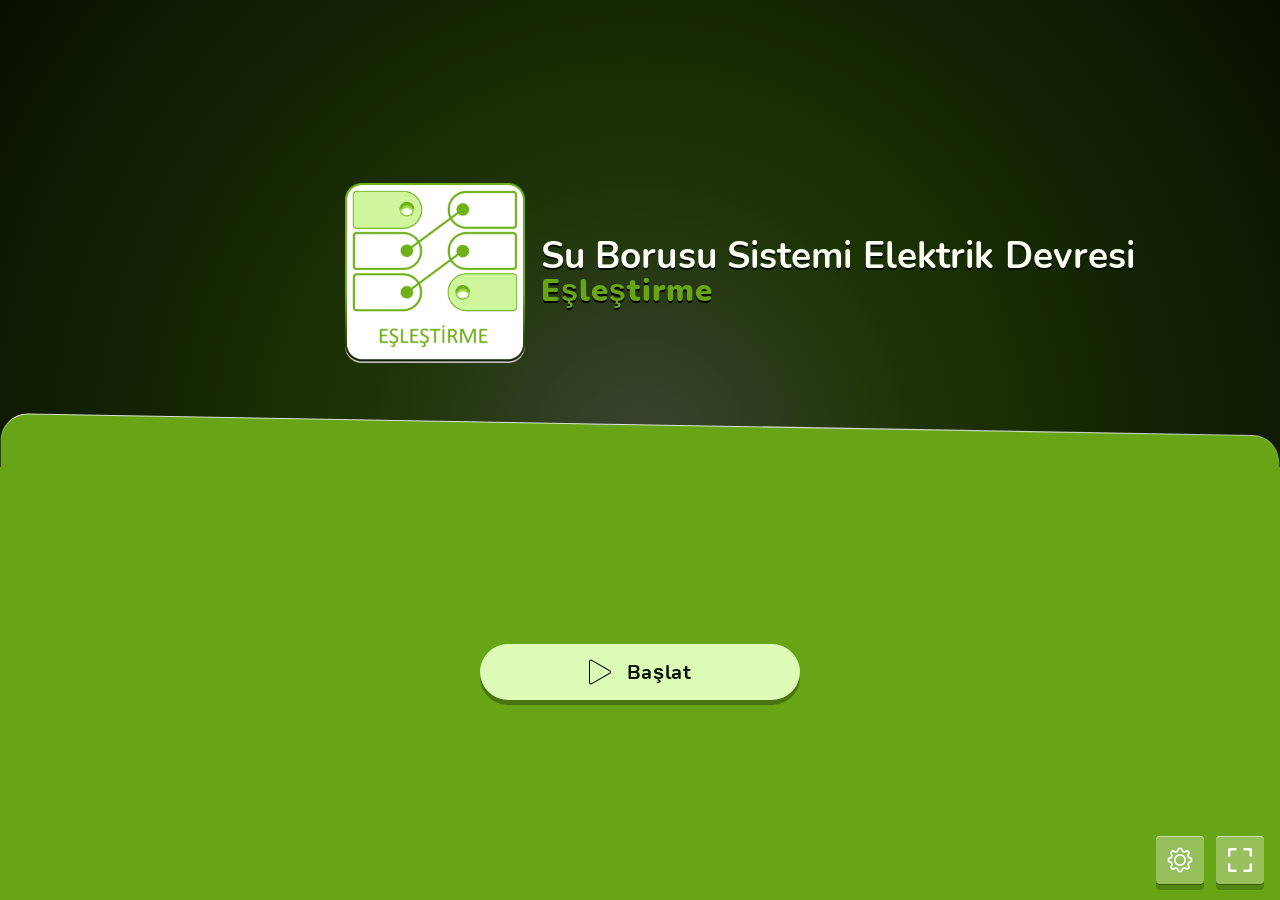
<file: index.html>
<!doctype html>
<html lang="tr">
<head>
	<meta charset="utf-8">
<meta http-equiv="X-UA-Compatible" content="IE=edge">
<meta name="viewport" content="width=device-width,initial-scale=1.0,user-scalable=no,maximum-scale=1.0">
<title>Eşleştirme    : Su Borusu Sistemi ㅤㅤㅤㅤㅤㅤㅤㅤㅤㅤㅤㅤㅤㅤㅤㅤㅤㅤㅤㅤㅤㅤㅤㅤㅤㅤㅤㅤㅤㅤㅤㅤㅤㅤㅤElektrik Devresi ()</title>
<meta name="description"
    content="All games (Matching Pairs): Su Borusu Sistemi ㅤㅤㅤㅤㅤㅤㅤㅤㅤㅤㅤㅤㅤㅤㅤㅤㅤㅤㅤㅤㅤㅤㅤㅤㅤㅤㅤㅤㅤㅤㅤㅤㅤㅤㅤElektrik Devresi () - Su borusu sistemi kartlatını ilgili olduğu basit elektrik devresi kartlarının karşısındaki kutucuklarla eşleştiriniz.">
<script src="lib/common/phaser.min.js?v=1762858036" defer type="module"></script>
<script src="src/data.js" defer></script>
<script>
    'use strict';
    var assetsURLs = {"specificFonts":"assets\/fonts\/specific\/","commonFonts":"assets\/fonts\/common\/","specificAudio":"assets\/audio\/specific\/","commonAudio":"assets\/audio\/common\/","specificHTML":"assets\/html\/specific\/","commonHTML":"assets\/html\/common\/","specificImg":"assets\/img\/specific\/","commonImg":"assets\/img\/common\/","specificJs":"lib\/specific\/","commonJs":"lib\/common\/","specificJsObfuscated":"src\/specific\/","commonJsObfuscated":"src\/common\/","specificCSS":"assets\/css\/specific.css","commonV2CSS":"assets\/css\/gameColors.css","commonCSS":"assets\/css\/common.css","specificPrintCSS":"assets\/css\/printSpecific.css","commonPrintCSS":"assets\/css\/printCommon.css","commonPrintActivitiesCSS":"assets\/css\/printCommonActivities.css","specificAssets":"assets\/specific\/"}
</script>

            <script src="src/common/scorm1_2.js" defer></script>
        <script src="src/specific/share/share.js" defer></script>
    <script src="src/common/share.js" defer></script>
    <script src="src/common/Preload.js" defer></script>
    <script src="src/specific/scenes/Preload.js" defer></script>
    <script src="src/common/Bootloader.js" defer></script>
    <script src="src/specific/scenes/Bootloader.js" defer></script>
    <script src="src/common/common.js" defer></script>
    <script src="src/common/main.js" defer></script>
<script src="src/common/functions.js?v=1762858036" defer></script>
<link rel="stylesheet" type="text/css" href="assets/css/common.css?v=1762858036">
<script>
    'use strict';
    var smartyData = {
        "valorar": 0, 
        "nomActividad": "Su Borusu Sistemi ㅤㅤㅤㅤㅤㅤㅤㅤㅤㅤㅤㅤㅤㅤㅤㅤㅤㅤㅤㅤㅤㅤㅤㅤㅤㅤㅤㅤㅤㅤㅤㅤㅤㅤㅤElektrik Devresi", 
        "urlValorar": "", 
                        "tokenID":  "" ,
                "anonymousToken": "",
                "publi": "0",
        "publiVideo": true,
        "editor": "",
        "faststart": "",
        "environment":"",
        "state":"",
        "signature":"",
                    };
</script>

<link rel="stylesheet" type="text/css" href="assets/css/specific.css?v=1762858036">

</head>
<body style="height: 100%; opacity: 1;" class="">
<div id="fb-root"></div>
<div id="datosGenerales" data-cache="0"></div>

    
            <div id="eduLdg" class="edu__ldg">
        <span class="edu__ldg__smb">
            <svg class="edu__ldg__smb__svg" width="100" height="100" viewBox="0 0 100 100" fill="none"
                xmlns="http://www.w3.org/2000/svg">
                <rect class="edu__ldg__smb__svg__wp" width="100" height="100" fill="none" />
                <path class="edu__ldg__smb__svg__bx"
                    d=""
                    fill="#80BC00" />
                <path class="edu__ldg__smb__svg__e"
                    d=""
                    stroke="white" stroke-width="7.5" stroke-linecap="round" stroke-linejoin="round" />
            </svg>
        </span>
        <div class="edu__ldg__tx">
            <div id="edu_ldg_prc" class="edu__ldg__tx__nf"></div>
        </div>
    </div>
        <div id="g" class="g act" style="z-index: 1001;">

                <div id="g__bg" class="g__bg act" ></div>

                <div id="g__hd" class="g__hd act">
            <span class="e__logo">
                <svg width="640" height="587" viewBox="0 0 640 587" fill="none" xmlns="http://www.w3.org/2000/svg">
                    <path
                        d=""
                        fill="#67a516" />
                    <path fill-rule="evenodd" clip-rule="evenodd"
                        d=""
                        fill="white" />
                </svg>
            </span>
            <span id="g__hd__mrk" class="g__hd__mrk"></span>
        </div>

                <div id="g__hdg" class="g__hdg act">
            <div class="g__hdg__mg">
                <img class="g__hdg__img g__hdg__img--mob" width="80" height="80"
                    src="assets/img/specific/logoActivity.png?v=1762858036" alt="Matching Pairs">
                <img class="g__hdg__img g__hdg__img--tab" width="96" height="96"
                    src="assets/img/specific/logoActivity.png?v=1762858036" alt="Matching Pairs">
                <img class="g__hdg__img g__hdg__img--desk" width="180" height="180"
                    src="assets/img/specific/logoActivity.png?v=1762858036" alt="Matching Pairs">
                <img class="g__hdg__img g__hdg__img--hdesk" width="220" height="220"
                    src="assets/img/specific/logoActivity.png?v=1762858036" alt="Matching Pairs">
                <img class="g__hdg__img g__hdg__img--tv" width="280" height="280"
                    src="assets/img/specific/logoActivity.png?v=1762858036" alt="Matching Pairs">
                <img class="g__hdg__img g__hdg__img--4K" width="360" height="360"
                    src="assets/img/specific/logoActivity.png?v=1762858036" alt="Matching Pairs">
            </div>
            <div class="g__hdg__wp">
                <h1 id="g__hdg__tt" class="g__hdg__tt">Su Borusu Sistemi ㅤㅤㅤㅤㅤㅤㅤㅤㅤㅤㅤㅤㅤㅤㅤㅤㅤㅤㅤㅤㅤㅤㅤㅤㅤㅤㅤㅤㅤㅤㅤㅤㅤㅤㅤElektrik Devresi</h1>
                <h2 id="g__hdg__g" class="g__hdg__g-tt">Eşleştirme</h2>
            </div>
        </div>

                <div id="g__cnt__ini" class="g__cnt__ini act">
            <div class="g__cnt__ini__deco">
                <svg width="1152" height="52" viewBox="0 0 1152 52" fill="none" xmlns="http://www.w3.org/2000/svg">
                    <path fill="#67a516"
                        d="M25.4294 0.945846L1127.43 20.2635C1140.79 20.4978 1151.5 31.3962 1151.5 44.7598V51.5H0.5V25.4421C0.5 11.7431 11.7325 0.705744 25.4294 0.945846Z"
                        stroke="url(#paint0_linear_54_3)" />
                    <defs>
                        <linearGradient id="paint0_linear_54_3" x1="576.5" y1="10.0971" x2="575.99" y2="53.0096"
                            gradientUnits="userSpaceOnUse">
                            <stop offset="0.0192308" stop-color="#FFFFFF" stop-opacity="0.8" />
                            <stop offset="0.166667" stop-color="#FFFFFF" stop-opacity="0.4" />
                            <stop offset="0.499607" stop-color="#FFFFFF" stop-opacity="0" />
                        </linearGradient>
                    </defs>
                </svg>
            </div>
            <div class="g__cnt__ini__btns">
                
                <button id="play"
                    class="btn btn__edu--act btn--center">
                    <span class="btn__i i__play">
                        <svg width="22" height="26" viewBox="0 0 22 26" fill="none" xmlns="http://www.w3.org/2000/svg">
                            <path fill-rule="evenodd" clip-rule="evenodd"
                                d="M2.5 24.2584L20.5 13.8661C21.1667 13.4811 21.1667 12.5189 20.5 12.134L2.5 1.74169C1.83333 1.35679 1 1.83792 1 2.60772L0.999999 23.3923C0.999999 24.1621 1.83333 24.6433 2.5 24.2584ZM21 14.7321C22.3333 13.9623 22.3333 12.0378 21 11.268L3 0.875669C1.66667 0.105868 -2.02551e-08 1.06812 -8.75531e-08 2.60772L-9.96077e-07 23.3923C-1.06338e-06 24.9319 1.66666 25.8942 3 25.1244L21 14.7321Z"
                                fill="black" />
                        </svg>
                    </span>
                    <span id="btn__txt__cm" class="btn__txt">Başlat</span>
                </button>

                
            </div>
                            <div class="g__cnt__ini__brand">
                    <span class="g__cnt__ini__brand__educaplay">
                        <svg class="e-fj-land__footer__inferior__logo" width="197" height="45" viewBox="0 0 197 45"
                            fill="none" xmlns="http://www.w3.org/2000/svg">
                            <path fill-rule="evenodd" clip-rule="evenodd"
                                d=".4504 26.0479C91.8237 26.0479 91.2351 26.3328 90.8362 26.8074ZM119.452 31.8203C119.452 32.9788 118.522 33.9092 117.364 33.9092C116.205 33.9092 115.275 32.9788 115.275 31.8203V30.9658L114.857 31.2888C112.806 32.8647 110.357 33.7002 107.793 33.7002C101.356 33.7002 96.134 28.4785 96.134 22.0413C96.134 15.604 101.356 10.3821 107.793 10.3821C114.23 10.3821 119.452 15.604 119.452 22.0603V31.8203ZM140.055 30.3772C141.08 29.2949 141.878 27.9658 142.41 26.3896C142.96 24.8325 143.226 23.0667 143.169 21.0918C143.169 19.1169 142.922 17.427 142.467 16.0217C142.011 14.6167 141.365 13.4583 140.549 12.5278C139.732 11.6165 138.726 10.9329 137.567 10.4961C136.409 10.0593 135.118 9.85059 133.713 9.85059C131.833 9.85059 130.295 10.2302 129.117 10.9709C127.94 11.7114 127.029 12.5659 126.402 13.5154L126.136 10.3821C126.048 10.3625 125.945 10.3481 125.829 10.3362C125.72 10.3247 125.601 10.3154 125.472 10.3062C125.206 10.2874 124.978 10.2874 124.807 10.2874C124.636 10.2874 124.408 10.2874 124.142 10.3062L124.048 10.313L123.963 10.3196C123.905 10.3245 123.848 10.3296 123.795 10.3352C123.751 10.3396 123.709 10.3445 123.669 10.3496C123.6 10.3589 123.535 10.3694 123.478 10.3821V43.8022C123.649 43.8403 123.896 43.8594 124.219 43.8782C124.541 43.8972 124.788 43.8972 124.959 43.8972H125.047C125.104 43.897 125.169 43.8965 125.241 43.895C125.301 43.894 125.367 43.8923 125.437 43.8899C125.512 43.8872 125.594 43.8833 125.68 43.8782C125.822 43.8699 125.953 43.8616 126.07 43.8516C126.219 43.8389 126.344 43.8235 126.44 43.8022V33.0547C126.778 33.1672 127.135 33.2708 127.51 33.3604C127.894 33.4519 128.297 33.5288 128.719 33.5864L128.882 33.6079L129.041 33.6277C129.398 33.6707 129.745 33.7031 130.081 33.7249C130.416 33.7466 130.74 33.7573 131.054 33.7573C133.01 33.7573 134.738 33.4724 136.238 32.8838C137.757 32.2952 139.03 31.4597 140.055 30.3772ZM152.551 33.6145C152.453 33.6216 152.357 33.6274 152.263 33.6318C152.109 33.6392 151.958 33.6433 151.809 33.6433C151.182 33.6433 150.556 33.5674 149.929 33.4346C149.302 33.3015 148.733 33.0547 148.258 32.6748C147.764 32.2952 147.366 31.8015 147.062 31.1558C146.758 30.5103 146.606 29.6748 146.606 28.6304V0.299072C146.698 0.278809 146.811 0.263916 146.946 0.251465C147.063 0.240723 147.197 0.231934 147.347 0.223145L147.448 0.217773L147.562 0.212646L147.66 0.209229C147.698 0.208008 147.733 0.207275 147.768 0.206543H147.774C147.892 0.204346 147.994 0.204346 148.087 0.204346C148.239 0.204346 148.467 0.204346 148.809 0.223145C149.132 0.242188 149.397 0.26123 149.568 0.299072V27.9468C149.568 28.7253 149.663 29.333 149.834 29.7695C150.005 30.2063 150.233 30.5103 150.499 30.719C150.765 30.9089 151.068 31.042 151.391 31.0798L151.452 31.0869C151.752 31.1226 152.034 31.1558 152.284 31.1558C152.606 31.1558 152.948 31.1367 153.309 31.0798C153.67 31.042 153.974 30.9849 154.202 30.928C154.354 31.2888 154.448 31.6685 154.524 32.0862C154.538 32.1858 154.551 32.2832 154.562 32.3787L154.571 32.4492L154.578 32.5144L154.59 32.6177C154.61 32.7893 154.627 32.9553 154.644 33.1172L154.657 33.2446C154.259 33.3774 153.784 33.4915 153.271 33.5483C153.02 33.5754 152.781 33.5981 152.551 33.6145ZM169.734 33.4534C170.612 33.3313 171.412 33.209 172.134 33.0869C172.347 33.0508 172.554 33.0146 172.753 32.9785C172.881 32.9553 173.006 32.9321 173.128 32.9089C173.273 32.8816 173.414 32.8542 173.551 32.8269V17.7307C173.551 15.0154 172.848 13.0217 171.443 11.7493C170.038 10.4771 167.892 9.85059 164.987 9.85059C163.791 9.85059 162.633 9.92651 161.493 10.0974C160.354 10.2683 159.405 10.4583 158.626 10.7051C158.626 10.8145 158.628 10.9253 158.633 11.0371L158.636 11.1079L158.642 11.2043C158.649 11.2959 158.657 11.3884 158.667 11.4822L158.672 11.5208C158.677 11.5627 158.682 11.6047 158.688 11.6475L158.695 11.6956L158.704 11.7566C158.724 11.8848 158.748 12.0151 158.778 12.1482C158.873 12.6418 159.006 13.0405 159.157 13.3064C159.936 13.0596 160.81 12.8696 161.797 12.6987C162.784 12.5278 163.867 12.4519 165.063 12.4519C166.886 12.4519 168.253 12.9077 169.184 13.8191C170.114 14.7307 170.57 16.1738 170.57 18.1487V19.5347C170.154 19.4707 169.629 19.4202 169.008 19.3604L168.652 19.3259C167.873 19.25 166.962 19.2119 165.88 19.2119C164.512 19.2119 163.259 19.3828 162.101 19.7056C160.942 20.0474 159.955 20.5222 159.139 21.1677C158.322 21.8135 157.677 22.592 157.221 23.5413C156.746 24.4907 156.518 25.5542 156.518 26.7505C156.518 29.219 157.316 31.0229 158.911 32.1243C160.506 33.2256 162.708 33.7764 165.481 33.7764C166.829 33.7764 168.234 33.6624 169.734 33.4534ZM186.141 40.0046C185.609 41.6377 184.849 42.7959 183.862 43.4604C182.875 44.125 181.716 44.448 180.368 44.448C179.741 44.448 179.115 44.3909 178.469 44.2771C178.367 44.259 178.267 44.2405 178.171 44.2217C178.104 44.2087 178.039 44.1956 177.975 44.1821L177.854 44.1565L177.78 44.1404C177.434 44.0645 177.132 43.9868 176.874 43.9163C176.874 42.9858 177.102 42.1504 177.539 41.4097C177.785 41.5046 178.127 41.5996 178.621 41.6946C179.096 41.7896 179.627 41.8464 180.235 41.8464C181.108 41.8464 181.792 41.6377 182.324 41.2197C182.855 40.802 183.311 40.0234 183.691 38.8843L185.533 33.3206H184.678C184.413 33.3206 184.109 33.3206 183.767 33.3015C183.425 33.2825 183.159 33.2637 182.988 33.2256L174.747 10.3821C174.918 10.3442 175.184 10.3252 175.507 10.3062C175.83 10.2874 176.152 10.2874 176.456 10.2874C176.703 10.2874 176.988 10.2874 177.349 10.3062C177.415 10.3096 177.478 10.313 177.537 10.3167C177.609 10.3208 177.676 10.3254 177.738 10.3303C177.908 10.3435 178.044 10.3594 178.146 10.3821L185.723 32.5989L193.166 10.3821C193.337 10.3442 193.584 10.3252 193.888 10.3062C194.026 10.2976 194.157 10.293 194.279 10.2905L194.386 10.2888L194.457 10.2881C194.537 10.2874 194.613 10.2874 194.685 10.2874C194.932 10.2874 195.198 10.2874 195.483 10.3062L195.603 10.3142L195.713 10.322C195.747 10.3245 195.78 10.3271 195.812 10.3301C195.906 10.3384 195.991 10.3477 196.07 10.3591C196.117 10.366 196.162 10.3735 196.205 10.3821L186.141 40.0046ZM161.304 23.0642C162.539 22.2288 164.267 21.811 166.507 21.811C167.191 21.811 167.912 21.8491 168.672 21.906C169.431 21.9819 170.058 22.0579 170.571 22.1147V30.6787C169.792 30.8308 168.995 30.9446 168.197 31.0396C167.62 31.1067 167.023 31.1453 166.395 31.1624C166.135 31.1694 165.868 31.1726 165.596 31.1726C164.893 31.1726 164.172 31.1345 163.45 31.0205C162.729 30.9255 162.064 30.7168 161.475 30.394C160.868 30.071 160.393 29.6343 160.013 29.0269C159.652 28.438 159.462 27.6406 159.462 26.6531C159.462 25.0962 160.07 23.8999 161.304 23.0642ZM107.774 14.5596C103.654 14.5596 100.292 17.9207 100.292 22.041C100.292 26.1616 103.654 29.5227 107.774 29.5227C111.895 29.5227 115.256 26.1616 115.256 22.041C115.275 17.9207 111.914 14.5596 107.774 14.5596ZM29.5608 22.041C29.5608 17.9207 32.9219 14.5596 37.0422 14.5596C41.1628 14.5596 44.5239 17.9207 44.5239 22.041C44.5239 26.1616 41.1628 29.5227 37.0422 29.5227C32.9219 29.5227 29.5608 26.1616 29.5608 22.041ZM133.543 12.4897C132.821 12.4897 132.043 12.6038 131.207 12.8506C130.372 13.0974 129.593 13.4961 128.891 14.0847C128.188 14.6733 127.599 15.4331 127.144 16.3635C126.688 17.313 126.441 18.4902 126.441 19.9333V30.3201C127.125 30.5859 127.827 30.7949 128.568 30.9277C129.308 31.0605 130.277 31.1367 131.511 31.1367C132.669 31.1367 133.79 30.9468 134.834 30.5859C135.878 30.2063 136.79 29.6174 137.569 28.8201C138.347 28.0225 138.955 26.9971 139.41 25.7439C139.866 24.5095 140.075 23.0095 140.075 21.2815C140.075 18.5281 139.562 16.3823 138.537 14.8254C137.511 13.2683 135.841 12.4897 133.543 12.4897ZM4.55029 20.1042C5.42383 16.8381 8.38599 14.5596 11.7659 14.5596C15.127 14.5596 18.1082 16.8381 18.9817 20.1042L19.0767 20.427H4.45532L4.55029 20.1042Z"
                                fill="white"></path>
                        </svg>
                    </span>
                    <span class="g__cnt__ini__brand__txt"></span>
                </div>
                    </div>

                <div id="g__cntdwn" class="g__cntdwn">
            <div class="g__cntdwn__bg">
                <svg width="178" height="178" viewBox="0 0 178 178" fill="none" xmlns="http://www.w3.org/2000/svg">
                    <path
                        d="M0.392916 12.8483C0.180422 5.89979 5.89825 0.225124 12.845 0.490267L166.069 6.33852C172.668 6.59039 177.823 12.1267 177.605 18.7269L172.925 160.066C172.717 166.347 167.699 171.404 161.419 171.659L17.5548 177.508C10.8857 177.779 5.27694 172.556 5.07292 165.884L0.392916 12.8483Z"
                        fill="#67a516" />
                </svg>
            </div>
            <div id="g__cntdwn__hd" class="g__cntdwn__hd">3</div>
        </div>

                <div id="g__cnt__end" class="g__cnt__end">
            <div class="g__cnt__end__deco">
                <svg width="1152" height="52" viewBox="0 0 1152 52" fill="none" xmlns="http://www.w3.org/2000/svg">
                    <path fill="#112000"
                        d="M25.4294 0.945846L1127.43 20.2635C1140.79 20.4978 1151.5 31.3962 1151.5 44.7598V51.5H0.5V25.4421C0.5 11.7431 11.7325 0.705744 25.4294 0.945846Z"
                        stroke="url(#paint0_linear_54_3)" />
                    <defs>
                        <linearGradient id="paint0_linear_54_3" x1="576.5" y1="10.0971" x2="575.99" y2="53.0096"
                            gradientUnits="userSpaceOnUse">
                            <stop offset="0.0192308" stop-color="#FFFFFF" stop-opacity="0.4" />
                            <stop offset="0.166667" stop-color="#FFFFFF" stop-opacity="0.2" />
                            <stop offset="0.499607" stop-color="#FFFFFF" stop-opacity="0" />
                        </linearGradient>
                    </defs>
                </svg>
            </div>
            <div class="g__cnt__end__btns">
                <button id="rnt" class="btn btn__edu--act}
">
                    <span class="btn__i i__replay">
                        <svg width="24" height="28" viewBox="0 0 24 28" fill="none" xmlns="http://www.w3.org/2000/svg">
                            <path
                                d="M12.04 3.42921C12.09 3.42921 12.14 3.43921 12.19 3.43921L13.11 0.549208C13.29 -0.0207922 14.03 -0.190792 14.43 0.259208L19.51 5.80921C19.92 6.25921 19.69 6.96921 19.1 7.09921L11.75 8.71921C11.16 8.84921 10.65 8.28921 10.84 7.71921L11.75 4.84921C6.07 5.00921 1.5 9.67921 1.5 15.4092C1.5 21.2392 6.23 25.9792 12.05 25.9792C17.87 25.9792 22.6 21.2392 22.6 15.4092C22.6 14.4892 22.48 13.5792 22.25 12.6992L23.6 12.3392C23.86 13.3392 24 14.3692 24 15.4092C24 22.0092 18.64 27.3892 12.04 27.3892C5.45 27.3892 0.0799971 22.0192 0.0799971 15.4092C0.0799971 8.80921 5.45 3.42921 12.04 3.42921Z"
                                fill="#070E00" />
                        </svg>
                    </span>
                    <span id="btn__txt__rt" class="btn__txt"></span>
                </button>
            </div>
            <div class="g__cnt__end__shr">
                <div id="g__cnt__end__shr__hd" class="g__cnt__end__shr__hd"></div>
                <a id="resultShareFb" class="btn g__cnt__end__shr__fcbk">
                    <svg width="13" height="24" viewBox="0 0 13 24" fill="none" xmlns="http://www.w3.org/2000/svg">
                        <path
                            d="M12.01 13.5L12.68 9.16H8.51V6.34C8.51 5.15 9.09 3.99 10.96 3.99H12.85V0.29C12.85 0.29 11.13 0 9.49 0C6.06 0 3.82 2.08 3.82 5.85V9.16H0V13.5H3.82V24H8.52V13.5H12.01Z"
                            fill="#DCFBB6" />
                    </svg>
                </a>
                            </div>

                        <div class="g__cnt__end__rnk">
                <div class="g__cnt__end__rnk__pts">
                    <div id="g__cnt__end__rnk__pts__hd" class="g__cnt__end__rnk__pts__hd"></div>
                    <div id="puntos" class="g__cnt__end__rnk__pts__nb"></div>
                </div>
                <div class="g__cnt__end__rnk__tm">
                    <div id="g__cnt__end__rnk__tm__hd" class="g__cnt__end__rnk__tm__hd"></div>
                    <div id="tiempo" class="g__cnt__end__rnk__tm__nb"></div>
                </div>
                <div class="g__cnt__end__rnk__hts">
                    <div id="g__cnt__end__rnk__hts__hd" class="g__cnt__end__rnk__hts__hd"></div>
                    <div id="actiertos" class="g__cnt__end__rnk__hts__nb"></div>
                </div>
            </div>
            <div class="g__cnt__end__scr">
                <div id="g__cnt__end__scr__btn" class="g__cnt__end__scr__btn">
                    <button id="rslt" class="btn btn__edu">
                        <span class="btn__i i__plus">
                            <svg width="16" height="16" viewBox="0 0 16 16" fill="none"
                                xmlns="http://www.w3.org/2000/svg">
                                <path d="M8 1V15" stroke="white" stroke-width="2" stroke-linecap="round"
                                    stroke-linejoin="round" />
                                <path d="M1 8H15" stroke="white" stroke-width="2" stroke-linecap="round"
                                    stroke-linejoin="round" />
                            </svg>
                        </span>
                        <span id="btn__txt__rslt" class="btn__txt"></span>
                    </button>
                </div>
                <div class="g__cnt__end__src__tbl">
                    <h4 id="g__cnt__end__src__tbl__hd" class="g__cnt__end__src__tbl__hd"></h4>
                    <h5 id="g__cnt__end__src__tbl__sb" class="g__cnt__end__src__tbl__sb"></h5>
                    <div id="resultList" class="g__cnt__end__src__tbl__wrp">
                        <div class="g__cnt__end__src__tbl__wrp__hd">
                            <div id="g__cnt__end__src__tbl__wrp__nb" class="g__cnt__end__src__tbl__wrp__nb"></div>
                            <div id="g__cnt__end__src__tbl__wrp__nf" class="g__cnt__end__src__tbl__wrp__nf"></div>
                        </div>

                    </div>
                </div>
            </div>
        </div>

                <div id="g__rte" class="g__rte">
            <div id="g__rte__hd" class="g__rte__hd"></div>
            <div class="g__rte__strs">
                <input type="radio" id="star5" name="rate" value="5" />
                <label for="star5"></label>
                <input type="radio" id="star4" name="rate" value="4" />
                <label for="star4"></label>
                <input type="radio" id="star3" name="rate" value="3" />
                <label for="star3"></label>
                <input type="radio" id="star2" name="rate" value="2" />
                <label for="star2"></label>
                <input type="radio" id="star1" name="rate" value="1" />
                <label for="star1"></label>
            </div>
            <div class="g__rte__btn">
                <a id="omtVal" class="btn btn--lnk"></a>
            </div>
        </div>

                <div id="g__fdb" class="g__fdb">
            <div id="g__fdb__bg" class="g__fdb__bg">
                <svg width="928" height="928" viewBox="0 0 928 928" fill="none" xmlns="http://www.w3.org/2000/svg">
                    <path d="M464 464L420.5 0H507.5L464 464Z" fill="url(#paint0_diamond)" />
                    <path d="M464 464L507.5 928H420.5L464 464Z" fill="url(#paint1_diamond)" />
                    <path d="M464 464L928 420.5V507.5L464 464Z" fill="url(#paint2_diamond)" />
                    <path d="M464 464L0 507.5V420.5L464 464Z" fill="url(#paint3_diamond)" />
                    <path d="M464 464L761.337 105.14L822.86 166.663L464 464Z" fill="url(#paint4_diamond)" />
                    <path d="M464 464L166.663 822.86L105.14 761.337L464 464Z" fill="url(#paint5_diamond)" />
                    <path d="M464 464L822.86 761.337L761.337 822.86L464 464Z" fill="url(#paint6_diamond)" />
                    <path d="M464 464L105.14 166.663L166.663 105.14L464 464Z" fill="url(#paint7_diamond)" />
                    <path d="M464 464L598.821 17.8929L679.397 50.7209L464 464Z" fill="url(#paint8_diamond)" />
                    <path d="M464 464L329.179 910.107L248.602 877.279L464 464Z" fill="url(#paint9_diamond)" />
                    <path d="M464 464L910.107 598.821L877.279 679.397L464 464Z" fill="url(#paint10_diamond)" />
                    <path d="M464 464L17.8928 329.179L50.7208 248.602L464 464Z" fill="url(#paint11_diamond)" />
                    <path d="M464 464L874.785 243.89L908.541 324.075L464 464Z" fill="url(#paint12_diamond)" />
                    <path d="M464 464L53.2149 684.11L19.4589 603.925L464 464Z" fill="url(#paint13_diamond)" />
                    <path d="M464 464L684.11 874.785L603.925 908.541L464 464Z" fill="url(#paint14_diamond)" />
                    <path d="M464 464L243.89 53.2149L324.075 19.4589L464 464Z" fill="url(#paint15_diamond)" />
                    <defs>
                        <radialGradient id="paint0_diamond" cx="0" cy="0" r="1" gradientUnits="userSpaceOnUse"
                            gradientTransform="translate(464 232) rotate(90) scale(232 43.5)">
                            <stop stop-color="white" stop-opacity="0.46" />
                            <stop offset="0.526042" stop-color="white" stop-opacity="0.49" />
                            <stop offset="1" stop-color="white" stop-opacity="0.18" />
                        </radialGradient>
                        <radialGradient id="paint1_diamond" cx="0" cy="0" r="1" gradientUnits="userSpaceOnUse"
                            gradientTransform="translate(464 696) rotate(90) scale(232 43.5)">
                            <stop stop-color="white" stop-opacity="0.46" />
                            <stop offset="0.526042" stop-color="white" stop-opacity="0.49" />
                            <stop offset="1" stop-color="white" stop-opacity="0.18" />
                        </radialGradient>
                        <radialGradient id="paint2_diamond" cx="0" cy="0" r="1" gradientUnits="userSpaceOnUse"
                            gradientTransform="translate(696 464) rotate(90) scale(43.5 232)">
                            <stop stop-color="white" stop-opacity="0.46" />
                            <stop offset="0.526042" stop-color="white" stop-opacity="0.49" />
                            <stop offset="1" stop-color="white" stop-opacity="0.18" />
                        </radialGradient>
                        <radialGradient id="paint3_diamond" cx="0" cy="0" r="1" gradientUnits="userSpaceOnUse"
                            gradientTransform="translate(232 464) rotate(90) scale(43.5 232)">
                            <stop stop-color="white" stop-opacity="0.46" />
                            <stop offset="0.526042" stop-color="white" stop-opacity="0.49" />
                            <stop offset="1" stop-color="white" stop-opacity="0.18" />
                        </radialGradient>
                        <radialGradient id="paint4_diamond" cx="0" cy="0" r="1" gradientUnits="userSpaceOnUse"
                            gradientTransform="translate(643.43 284.57) rotate(90) scale(179.43)">
                            <stop stop-color="white" stop-opacity="0.46" />
                            <stop offset="0.526042" stop-color="white" stop-opacity="0.49" />
                            <stop offset="1" stop-color="white" stop-opacity="0.18" />
                        </radialGradient>
                        <radialGradient id="paint5_diamond" cx="0" cy="0" r="1" gradientUnits="userSpaceOnUse"
                            gradientTransform="translate(284.57 643.43) rotate(90) scale(179.43)">
                            <stop stop-color="white" stop-opacity="0.46" />
                            <stop offset="0.526042" stop-color="white" stop-opacity="0.49" />
                            <stop offset="1" stop-color="white" stop-opacity="0.18" />
                        </radialGradient>
                        <radialGradient id="paint6_diamond" cx="0" cy="0" r="1" gradientUnits="userSpaceOnUse"
                            gradientTransform="translate(643.43 643.43) rotate(90) scale(179.43)">
                            <stop stop-color="white" stop-opacity="0.46" />
                            <stop offset="0.526042" stop-color="white" stop-opacity="0.49" />
                            <stop offset="1" stop-color="white" stop-opacity="0.18" />
                        </radialGradient>
                        <radialGradient id="paint7_diamond" cx="0" cy="0" r="1" gradientUnits="userSpaceOnUse"
                            gradientTransform="translate(284.57 284.57) rotate(90) scale(179.43)">
                            <stop stop-color="white" stop-opacity="0.46" />
                            <stop offset="0.526042" stop-color="white" stop-opacity="0.49" />
                            <stop offset="1" stop-color="white" stop-opacity="0.18" />
                        </radialGradient>
                        <radialGradient id="paint8_diamond" cx="0" cy="0" r="1" gradientUnits="userSpaceOnUse"
                            gradientTransform="translate(571.699 240.946) rotate(90) scale(223.053 107.699)">
                            <stop stop-color="white" stop-opacity="0.46" />
                            <stop offset="0.526042" stop-color="white" stop-opacity="0.49" />
                            <stop offset="1" stop-color="white" stop-opacity="0.18" />
                        </radialGradient>
                        <radialGradient id="paint9_diamond" cx="0" cy="0" r="1" gradientUnits="userSpaceOnUse"
                            gradientTransform="translate(356.301 687.053) rotate(90) scale(223.053 107.699)">
                            <stop stop-color="white" stop-opacity="0.46" />
                            <stop offset="0.526042" stop-color="white" stop-opacity="0.49" />
                            <stop offset="1" stop-color="white" stop-opacity="0.18" />
                        </radialGradient>
                        <radialGradient id="paint10_diamond" cx="0" cy="0" r="1" gradientUnits="userSpaceOnUse"
                            gradientTransform="translate(687.053 571.699) rotate(90) scale(107.699 223.053)">
                            <stop stop-color="white" stop-opacity="0.46" />
                            <stop offset="0.526042" stop-color="white" stop-opacity="0.49" />
                            <stop offset="1" stop-color="white" stop-opacity="0.18" />
                        </radialGradient>
                        <radialGradient id="paint11_diamond" cx="0" cy="0" r="1" gradientUnits="userSpaceOnUse"
                            gradientTransform="translate(240.946 356.301) rotate(90) scale(107.699 223.053)">
                            <stop stop-color="white" stop-opacity="0.46" />
                            <stop offset="0.526042" stop-color="white" stop-opacity="0.49" />
                            <stop offset="1" stop-color="white" stop-opacity="0.18" />
                        </radialGradient>
                        <radialGradient id="paint12_diamond" cx="0" cy="0" r="1" gradientUnits="userSpaceOnUse"
                            gradientTransform="translate(686.271 353.945) rotate(90) scale(110.055 222.271)">
                            <stop stop-color="white" stop-opacity="0.46" />
                            <stop offset="0.526042" stop-color="white" stop-opacity="0.49" />
                            <stop offset="1" stop-color="white" stop-opacity="0.18" />
                        </radialGradient>
                        <radialGradient id="paint13_diamond" cx="0" cy="0" r="1" gradientUnits="userSpaceOnUse"
                            gradientTransform="translate(241.729 574.055) rotate(90) scale(110.055 222.27)">
                            <stop stop-color="white" stop-opacity="0.46" />
                            <stop offset="0.526042" stop-color="white" stop-opacity="0.49" />
                            <stop offset="1" stop-color="white" stop-opacity="0.18" />
                        </radialGradient>
                        <radialGradient id="paint14_diamond" cx="0" cy="0" r="1" gradientUnits="userSpaceOnUse"
                            gradientTransform="translate(574.055 686.271) rotate(90) scale(222.271 110.055)">
                            <stop stop-color="white" stop-opacity="0.46" />
                            <stop offset="0.526042" stop-color="white" stop-opacity="0.49" />
                            <stop offset="1" stop-color="white" stop-opacity="0.18" />
                        </radialGradient>
                        <radialGradient id="paint15_diamond" cx="0" cy="0" r="1" gradientUnits="userSpaceOnUse"
                            gradientTransform="translate(353.945 241.729) rotate(90) scale(222.27 110.055)">
                            <stop stop-color="white" stop-opacity="0.46" />
                            <stop offset="0.526042" stop-color="white" stop-opacity="0.49" />
                            <stop offset="1" stop-color="white" stop-opacity="0.18" />
                        </radialGradient>
                    </defs>
                </svg>
            </div>
            <div id="g__fdb__fst" class="g__fdb__fst">
                <h3 id="g__fdb__fst__tt" class="g__fdb__fst__tt"></h3>
                <h4 class="g__fdb__fst__msg"></h4>
                <h4 id="g__fdb__fst__sb" class="g__fdb__fst__sb"></h4>
            </div>
            <div id="g__fdb__wn" class="g__fdb__wn">
                <h3 id="g__fdb__wn__tt" class="g__fdb__wn__tt"></h3>
                <h4 class="g__fdb__fst__msg"></h4>
                <h4 id="g__fdb__wn__sb" class="g__fdb__wn__sb"></h4>
            </div>
            <div id="g__fdb__ls" class="g__fdb__ls">
                <h3 id="g__fdb__ls__tt" class="g__fdb__ls__tt"></h3>
                <h4 class="g__fdb__fst__msg"></h4>
            </div>
            <div id="g__fdb__award" class="g__fdb__award"></div>
            <div class="g__fdb__cup">
                <svg width="156" height="118" viewBox="0 0 156 118" fill="none" xmlns="http://www.w3.org/2000/svg">
                    <g>
                        <path
                            d="M119.576 15.8191C118.779 21.0714 117.019 27.0367 114.54 32.6818C112.15 38.1233 109.357 42.7354 106.928 45.4852V15.8191H119.576ZM123.992 9.99939H102.993V53.9966C108.56 53.9966 114.806 42.75 117.845 35.839C121.327 27.8951 123.992 18.2343 123.992 9.99939Z"
                            fill="#FAFFF3" />
                        <path
                            d="M49.8469 15.8191V45.4416C47.0971 42.4008 44.0173 37.3376 42.1874 32.8564C40.1676 27.9387 38.0577 21.5079 37.0678 15.8191H49.8469ZM53.8467 9.99939H32.498C32.498 18.2343 35.8478 28.768 38.7476 35.839C41.2375 41.9206 48.1871 53.9966 53.8467 53.9966V9.99939Z"
                            fill="#FAFFF3" />
                        <path
                            d="M102.824 3.99975V56.9264C102.824 69.6356 93.2945 80.1049 80.6553 81.2748L78.3554 81.4848L76.0556 81.2748C63.4264 80.0949 53.897 69.6256 53.897 56.9264V3.99975H102.824ZM78.3554 104.413L80.6553 104.623C83.7351 104.913 86.7149 105.793 89.4347 107.183H67.2761C70.0059 105.793 72.9858 104.913 76.0556 104.623L78.3554 104.413ZM106.824 0H49.8972V56.9264C49.8972 71.7454 61.2265 83.9147 75.6956 85.2546V100.634C67.8061 101.374 60.8465 105.323 56.1568 111.173H100.574C95.8843 105.323 88.9247 101.374 81.0352 100.634V85.2546C95.5043 83.9047 106.834 71.7354 106.834 56.9264V0H106.824Z"
                            fill="#FAFFF3" />
                        <path
                            d="M151.96 66.4758C154.55 65.1659 155.98 62.786 155.98 62.786C155.98 62.786 153.22 62.546 150.63 63.8559C149.92 64.2159 149.38 64.5459 148.97 64.8559C149.13 63.166 149.25 61.4661 149.31 59.7562C149.92 59.8262 150.87 59.5062 152.39 58.5263C154.82 56.9464 156 54.4365 156 54.4365C156 54.4365 153.23 54.4865 150.79 56.0664C150.19 56.4564 149.72 56.8164 149.36 57.1364C149.36 55.4565 149.31 53.7766 149.2 52.0967C149.81 52.1167 150.73 51.7167 152.17 50.5668C154.43 48.7469 155.35 46.1271 155.35 46.1271C155.35 46.1271 152.6 46.457 150.33 48.2769C149.75 48.7469 149.32 49.1469 148.99 49.5169C148.84 48.0369 148.64 46.577 148.4 45.1071C149 45.2471 149.97 44.9171 151.59 43.6072C153.85 41.7873 154.77 39.1675 154.77 39.1675C154.77 39.1675 152.02 39.4975 149.75 41.3174C149.52 41.5074 149.31 41.6873 149.12 41.8573C149.11 41.3274 149.01 40.6474 148.81 39.7975C148.15 36.9576 146.191 34.9978 146.191 34.9978C146.191 34.9978 145.291 37.6176 145.941 40.4474C146.111 41.1874 146.291 41.7773 146.481 42.2273C146.201 42.0173 145.881 41.7973 145.501 41.5674C143.041 40.0275 140.261 40.0375 140.261 40.0375C140.261 40.0375 141.481 42.5273 143.941 44.0672C145.561 45.0771 146.541 45.3471 147.141 45.2171C147.4 46.727 147.6 48.2469 147.75 49.7768C147.361 49.4069 146.821 48.9969 146.071 48.5369C143.631 46.997 140.851 46.997 140.851 46.997C140.851 46.997 142.071 49.4869 144.541 51.0268C146.381 52.1767 147.391 52.3667 147.96 52.1067C148.08 53.8466 148.13 55.5965 148.12 57.3364C147.77 56.9264 147.261 56.4464 146.551 55.8964C144.251 54.1166 141.491 53.8366 141.491 53.8366C141.491 53.8366 142.451 56.4364 144.751 58.2163C146.501 59.5662 147.48 59.8462 148.08 59.6262C148.02 61.3261 147.91 63.016 147.75 64.6959C147.45 64.2759 147.031 63.7959 146.441 63.236C144.351 61.2261 141.631 60.6561 141.631 60.6561C141.631 60.6561 142.311 63.346 144.411 65.3558C145.931 66.8158 146.871 67.2357 147.481 67.1257C147.351 68.1857 147.191 69.2456 147.021 70.2955C146.831 69.9956 146.601 69.6756 146.331 69.3156C144.561 67.0157 141.961 66.0458 141.961 66.0458C141.961 66.0458 142.231 68.8056 144.001 71.1055C145.091 72.5254 145.881 73.1354 146.471 73.2853C146.271 74.2553 146.061 75.2252 145.841 76.1852C145.661 75.8252 145.421 75.4152 145.121 74.9552C143.541 72.5154 141.031 71.3355 141.031 71.3355C141.031 71.3355 141.081 74.1053 142.651 76.5451C143.731 78.215 144.521 78.865 145.131 78.965C144.731 80.4349 144.301 81.8648 143.831 83.2747C143.641 82.7647 143.311 82.1348 142.791 81.3448C141.201 78.915 138.681 77.7551 138.681 77.7551C138.681 77.7551 138.751 80.5249 140.341 82.9547C141.611 84.8946 142.481 85.4446 143.121 85.3646C142.671 86.6345 142.191 87.8644 141.691 89.0643C141.541 88.6144 141.331 88.0944 141.021 87.4744C139.731 84.8746 137.361 83.4247 137.361 83.4247C137.361 83.4247 137.101 86.1845 138.391 88.7844C139.311 90.6242 140.041 91.3442 140.641 91.4842C140.131 92.5941 139.611 93.674 139.061 94.714C138.961 94.414 138.831 94.084 138.681 93.724C137.551 91.0542 135.281 89.4543 135.281 89.4543C135.281 89.4543 134.841 92.1941 135.971 94.864C136.561 96.2639 137.081 97.0438 137.561 97.4238C136.941 98.4937 136.301 99.5037 135.651 100.464C135.571 99.9936 135.421 99.4437 135.201 98.7737C134.281 96.0239 132.141 94.254 132.141 94.254C132.141 94.254 131.502 96.9538 132.421 99.7037C133.011 101.474 133.581 102.303 134.111 102.603C133.881 102.903 133.651 103.213 133.411 103.493C132.831 104.213 132.241 104.873 131.652 105.493C131.592 104.953 131.432 104.273 131.142 103.403C130.222 100.654 128.082 98.8837 128.082 98.8837C128.082 98.8837 127.442 101.584 128.362 104.333C128.912 105.963 129.432 106.793 129.922 107.153C128.422 108.463 126.942 109.423 125.552 110.033C125.602 109.473 125.552 108.723 125.382 107.713C124.892 104.853 123.052 102.773 123.052 102.773C123.052 102.773 122.002 105.343 122.482 108.203C122.682 109.393 123.242 110.183 123.532 110.713C123.212 110.763 122.912 110.793 122.912 110.793V112.053C123.832 112.053 124.082 111.953 124.842 111.753C124.842 112.483 125.422 113.163 128.042 113.613C130.902 114.103 133.391 113.043 133.391 113.043C133.391 113.043 131.282 111.203 128.412 110.713C128.052 110.653 127.692 110.603 127.392 110.573C128.602 109.903 129.822 108.993 131.052 107.873C131.382 108.413 132.321 108.803 134.521 108.833C137.421 108.873 139.791 107.433 139.791 107.433C139.791 107.433 137.451 105.933 134.551 105.893C133.911 105.883 133.391 105.913 132.941 105.963C133.431 105.433 133.911 104.873 134.391 104.273C134.641 103.963 134.901 103.633 135.151 103.303C135.521 103.803 136.481 104.153 138.571 104.183C141.471 104.223 143.851 102.783 143.851 102.783C143.851 102.783 141.511 101.284 138.611 101.244C137.731 101.234 137.051 101.284 136.531 101.384C137.301 100.264 138.041 99.0737 138.771 97.8238C138.941 98.5237 139.821 99.0137 142.461 98.8537C145.361 98.6737 147.62 97.0538 147.62 97.0538C147.62 97.0538 145.181 95.7339 142.281 95.9239C140.941 96.0039 140.081 96.2039 139.531 96.4739C140.291 95.074 141.031 93.6041 141.731 92.0742C142.221 92.4441 143.221 92.6041 145.111 92.3641C147.99 92.0042 150.14 90.2543 150.14 90.2543C150.14 90.2543 147.62 89.0943 144.741 89.4543C143.861 89.5643 143.191 89.7143 142.681 89.8843C143.221 88.5944 143.741 87.2745 144.221 85.9145C144.791 86.1345 145.771 86.1345 147.44 85.7146C150.26 85.0146 152.18 83.0147 152.18 83.0147C152.18 83.0147 149.54 82.1548 146.731 82.8647C146.061 83.0347 145.531 83.2047 145.091 83.3847C145.511 82.0848 145.911 80.7549 146.271 79.405C146.781 79.7449 147.8 79.8149 149.73 79.345C152.55 78.665 154.49 76.6751 154.49 76.6751C154.49 76.6751 151.86 75.8052 149.03 76.4851C148.03 76.7251 147.321 76.9851 146.821 77.2551C147.121 76.0252 147.39 74.7852 147.64 73.5253C148.12 73.9453 149.14 74.0153 151.26 73.3153C154.02 72.4054 155.79 70.2755 155.79 70.2755C155.79 70.2755 153.09 69.6156 150.34 70.5255C149.22 70.8955 148.48 71.2555 148 71.6054C148.25 70.1855 148.47 68.7556 148.65 67.3157C149.28 67.5257 150.27 67.3357 151.96 66.4758Z"
                            fill="#FAFFF3" />
                        <path
                            d="M30.5981 107.733C30.4281 108.733 30.3881 109.483 30.4281 110.053C29.0282 109.453 27.5483 108.483 26.0583 107.173C26.5483 106.813 27.0783 105.983 27.6182 104.353C28.5382 101.604 27.8982 98.9037 27.8982 98.9037C27.8982 98.9037 25.7584 100.674 24.8384 103.423C24.5484 104.293 24.3885 104.973 24.3285 105.513C23.7385 104.893 23.1485 104.233 22.5686 103.513C22.3386 103.223 22.1086 102.923 21.8686 102.623C22.3986 102.324 22.9685 101.494 23.5585 99.7237C24.4784 96.9738 23.8385 94.274 23.8385 94.274C23.8385 94.274 21.6986 96.0439 20.7787 98.7937C20.5587 99.4637 20.4087 100.014 20.3287 100.484C19.6788 99.5237 19.0388 98.5037 18.4188 97.4438C18.8888 97.0638 19.4188 96.2839 20.0087 94.884C21.1387 92.2141 20.6987 89.4743 20.6987 89.4743C20.6987 89.4743 18.4288 91.0742 17.2989 93.744C17.1489 94.104 17.0189 94.434 16.9189 94.734C16.379 93.6941 15.849 92.6141 15.339 91.5042C15.939 91.3742 16.6689 90.6542 17.5889 88.8044C18.8788 86.2045 18.6188 83.4447 18.6188 83.4447C18.6188 83.4447 16.259 84.8946 14.9591 87.4944C14.6491 88.1144 14.4291 88.6344 14.2891 89.0843C13.7891 87.8844 13.3092 86.6445 12.8592 85.3846C13.4991 85.4646 14.3591 84.9146 15.639 82.9747C17.2289 80.5449 17.2989 77.7751 17.2989 77.7751C17.2989 77.7751 14.7791 78.935 13.1892 81.3648C12.6692 82.1548 12.3392 82.7847 12.1492 83.2947C11.6893 81.8848 11.2493 80.4549 10.8493 78.985C11.4593 78.885 12.2492 78.235 13.3292 76.5651C14.9091 74.1253 14.9491 71.3555 14.9491 71.3555C14.9491 71.3555 12.4392 72.5354 10.8593 74.9752C10.5593 75.4352 10.3293 75.8452 10.1394 76.2052C9.90937 75.2452 9.69939 74.2853 9.5094 73.3053C10.0994 73.1654 10.8893 72.5454 11.9792 71.1255C13.7491 68.8256 14.0191 66.0658 14.0191 66.0658C14.0191 66.0658 11.4193 67.0357 9.64939 69.3356C9.36941 69.6956 9.14942 70.0156 8.95943 70.3155C8.78944 69.2656 8.62945 68.2057 8.49946 67.1457C9.10942 67.2457 10.0494 66.8358 11.5693 65.3758C13.6591 63.366 14.3491 60.6761 14.3491 60.6761C14.3491 60.6761 11.6393 61.2461 9.5394 63.256C8.94943 63.8159 8.52946 64.2959 8.22948 64.7159C8.06949 63.036 7.9595 61.3461 7.8995 59.6462C8.48946 59.8662 9.4794 59.5862 11.2293 58.2363C13.5291 56.4564 14.4891 53.8566 14.4891 53.8566C14.4891 53.8566 11.7293 54.1366 9.4294 55.9164C8.70945 56.4664 8.19948 56.9464 7.8595 57.3564C7.8495 55.6165 7.9095 53.8666 8.01949 52.1267C8.58946 52.3867 9.59939 52.1967 11.4393 51.0468C13.9091 49.5069 15.129 47.017 15.129 47.017C15.129 47.017 12.3492 47.017 9.88937 48.5469C9.14942 48.9969 8.60945 49.4069 8.21948 49.7768C8.36947 48.2469 8.56946 46.727 8.82944 45.2171C9.4294 45.3471 10.3993 45.0771 12.0292 44.0672C14.4891 42.5373 15.709 40.0375 15.709 40.0375C15.709 40.0375 12.9392 40.0375 10.4693 41.5674C10.0994 41.8073 9.77938 42.0273 9.4994 42.2373C9.68939 41.7773 9.86937 41.1974 10.0394 40.4574C10.6993 37.6276 9.79938 34.9978 9.79938 34.9978C9.79938 34.9978 7.8395 36.9676 7.18954 39.7975C6.98956 40.6474 6.89956 41.3274 6.87956 41.8573C6.68958 41.6873 6.47959 41.5074 6.2496 41.3174C3.98975 39.4975 1.22992 39.1675 1.22992 39.1675C1.22992 39.1675 2.14986 41.7873 4.40972 43.6072C6.03962 44.9171 6.99956 45.2571 7.59952 45.1071C7.35953 46.567 7.15955 48.0369 7.00956 49.5169C6.67958 49.1469 6.2396 48.7469 5.66964 48.2769C3.40978 46.457 0.649959 46.1271 0.649959 46.1271C0.649959 46.1271 1.5699 48.7469 3.82976 50.5668C5.26967 51.7167 6.18961 52.1167 6.79957 52.0967C6.68958 53.7766 6.63958 55.4565 6.63958 57.1364C6.2796 56.8164 5.80963 56.4664 5.20967 56.0664C2.76982 54.4865 0 54.4365 0 54.4365C0 54.4365 1.16993 56.9464 3.60977 58.5263C5.12967 59.5162 6.07961 59.8262 6.68958 59.7562C6.74957 61.4661 6.85957 63.166 7.02955 64.8559C6.61958 64.5459 6.07961 64.2159 5.36966 63.8559C2.77982 62.546 0.0199987 62.786 0.0199987 62.786C0.0199987 62.786 1.44991 65.1559 4.03974 66.4758C5.72964 67.3357 6.71957 67.5257 7.30954 67.3457C7.48953 68.7856 7.70951 70.2255 7.9595 71.6354C7.47953 71.2855 6.73957 70.9255 5.61964 70.5555C2.85982 69.6456 0.169989 70.3055 0.169989 70.3055C0.169989 70.3055 1.93988 72.4354 4.6997 73.3453C6.81957 74.0453 7.8395 73.9753 8.31947 73.5553C8.56946 74.8152 8.83944 76.0552 9.13942 77.2851C8.63945 77.0151 7.9295 76.7651 6.92956 76.5151C4.10974 75.8352 1.46991 76.7051 1.46991 76.7051C1.46991 76.7051 3.40978 78.685 6.2296 79.375C8.15948 79.8449 9.16942 79.7749 9.68939 79.435C10.0594 80.7849 10.4493 82.1148 10.8693 83.4147C10.4393 83.2347 9.89937 83.0647 9.22941 82.8947C6.40959 82.1948 3.77976 83.0447 3.77976 83.0447C3.77976 83.0447 5.70964 85.0346 8.51946 85.7446C10.1794 86.1645 11.1693 86.1645 11.7393 85.9445C12.2292 87.3045 12.7392 88.6244 13.2792 89.9143C12.7692 89.7443 12.0992 89.5943 11.2193 89.4843C8.33947 89.1243 5.81963 90.2843 5.81963 90.2843C5.81963 90.2843 7.96949 92.0342 10.8493 92.3941C12.7392 92.6341 13.7391 92.4741 14.2291 92.1042C14.9291 93.6341 15.659 95.104 16.429 96.5039C15.889 96.2339 15.019 96.0439 13.6791 95.9539C10.7793 95.7739 8.33947 97.0838 8.33947 97.0838C8.33947 97.0838 10.5993 98.6937 13.4991 98.8837C16.139 99.0537 17.0189 98.5537 17.1889 97.8538C17.9189 99.1037 18.6588 100.304 19.4288 101.414C18.9088 101.314 18.2288 101.264 17.3489 101.274C14.4491 101.314 12.1092 102.813 12.1092 102.813C12.1092 102.813 14.4791 104.253 17.3889 104.213C19.4788 104.183 20.4387 103.833 20.8087 103.333C21.0587 103.663 21.3086 103.993 21.5686 104.303C22.0486 104.903 22.5386 105.463 23.0185 105.993C22.5786 105.943 22.0486 105.913 21.4086 105.923C18.5088 105.963 16.169 107.463 16.169 107.463C16.169 107.463 18.5388 108.903 21.4386 108.863C23.6385 108.833 24.5884 108.443 24.9084 107.903C26.1383 109.023 27.3583 109.933 28.5682 110.603C28.2682 110.633 27.9182 110.683 27.5483 110.743C24.6884 111.233 22.5686 113.073 22.5686 113.073C22.5686 113.073 25.0584 114.123 27.9182 113.643C30.5481 113.193 31.118 112.513 31.118 111.783C31.878 111.983 32.128 112.083 33.0479 112.083V110.823C33.0479 110.823 32.7479 110.793 32.4279 110.743C32.7079 110.223 33.2679 109.423 33.4779 108.233C33.9678 105.373 32.9079 102.803 32.9079 102.803C32.9079 102.803 31.088 104.873 30.5981 107.733Z"
                            fill="#FAFFF3" />
                    </g>
                </svg>
            </div>
            <div class="g__fdb__tbl">
                <div class="g__fdb__tbl__pts">
                    <span class="g__fdb__tbl__pts__i">
                        <svg width="22" height="32" viewBox="0 0 22 24" fill="none" xmlns="http://www.w3.org/2000/svg">
                            <path fill-rule="evenodd" clip-rule="evenodd"
                                d="M11 0C4.92486 0 0 4.92486 0 11C0 17.0752 4.92487 22 11 22C17.0752 22 22 17.0752 22 11C22 4.92487 17.0752 0 11 0ZM2 11C2 6.02943 6.02943 2 11 2C15.9706 2 20 6.02943 20 11C20 15.9706 15.9706 20 11 20C6.02943 20 2 15.9706 2 11ZM5.37476 11.0012C5.37476 7.89927 7.91217 5.375 11.0303 5.375C13.8434 5.375 16.249 7.46724 16.6248 10.2391V10.7221C16.6248 11.5595 15.9416 12.2391 15.0999 12.2391H7.61939L7.68771 12.4114C8.26105 13.7464 9.57124 14.6104 11.0278 14.6104C11.8598 14.6104 12.6723 14.3216 13.3188 13.7949L13.414 13.7245C13.819 13.3726 14.4899 13.4187 14.8436 13.8216C15.1853 14.21 15.173 14.79 14.8193 15.1639C13.7775 16.1056 12.4308 16.625 11.0278 16.625C8.10247 16.625 5.62849 14.3531 5.39672 11.4478C5.38452 11.3265 5.38208 11.1468 5.38208 11.142L5.37963 11.0813C5.37719 11.0546 5.37476 11.0279 5.37476 11.0012ZM7.52668 10.0667L7.48519 10.2245H14.5729L14.5314 10.0667C14.1069 8.4915 12.6674 7.38956 11.0303 7.38956C9.39313 7.38956 7.95364 8.4915 7.52668 10.0667Z"
                                fill="#FAFFF3" />
                        </svg>
                    </span>
                    <span id="g__fdb__tbl__pts__tt" class="g__fdb__tbl__pts__tt"></span>
                    <span id="g__fdb__tbl__pts__nb" class="g__fdb__tbl__pts__nb"></span>
                </div>
                <div class="g__fdb__tbl__lvs">
                    <span class="g__fdb__tbl__lvs__i">
                        <svg width="22" height="23" viewBox="0 0 22 23" fill="none" xmlns="http://www.w3.org/2000/svg">
                            <path fill-rule="evenodd" clip-rule="evenodd"
                                d="M19.4578 2.54219C18.4709 1.55477 17.132 1 15.7359 1C14.3398 1 13.0009 1.55477 12.0139 2.54219L10.9997 3.55639L9.98554 2.54219C7.92997 0.48662 4.59724 0.48662 2.54168 2.54219C0.486108 4.59775 0.486108 7.93049 2.54168 9.98605L3.55588 11.0003L10.9997 18.4441L18.4436 11.0003L19.4578 9.98605C20.4452 8.99909 21 7.66022 21 6.26412C21 4.86802 20.4452 3.52914 19.4578 2.54219Z"
                                stroke="#FAFFF3" stroke-width="2" stroke-linecap="round" stroke-linejoin="round" />
                        </svg>
                    </span>
                    <span class="g__fdb__tbl__lvs__tt">x<span id="g__fdb__tbl__lvs__tt"></span> <span
                            id="g__fdb__tbl__lvs__tt__vd"></span></span>
                    <span id="g__fdb__tbl__lvs__nb" class="g__fdb__tbl__lvs__nb"></span>
                </div>
                <div class="g__fdb__tbl__tt">
                    <span id="g__fdb__tbl__tt__tt" class="g__fdb__tbl__tt__tt"></span>
                    <span id="g__fdb__tbl__tt__nb" class="g__fdb__tbl__tt__nb">0.000</span>
                </div>
            </div>
        </div>

                <div id="g__opt" class="g__opt">
            <div class="g__opt__cnt">
                <div class="g__opt__hd">
                    <div class="g__opt__hd__wrp">
                        <span class="g__opt__hd__i">
                            <svg width="24" height="24" viewBox="0 0 24 24" fill="none"
                                xmlns="http://www.w3.org/2000/svg">
                                <path
                                    d="M20.5251 9.15906L20.5907 9.35505L20.7756 9.44748L23.5 10.8097V13.1856L20.9289 14.408L20.7374 14.4991L20.6697 14.7001C20.6079 14.884 20.5108 15.0778 20.3923 15.3123L20.3858 15.3253C20.2759 15.5428 20.1467 15.7982 20.0594 16.0589L20.002 16.2303L20.0675 16.3988L21.1695 19.2357L19.3802 21.0251L16.5432 19.923L16.2997 19.8284L16.083 19.9743C15.6974 20.2339 15.2983 20.3733 14.8452 20.5251L14.6493 20.5907L14.5568 20.7756L13.1946 23.5H10.8118L9.44964 20.7756L9.3585 20.5933L9.16593 20.5267L7.8078 20.0567L7.63434 19.9967L7.46325 20.0632L4.62631 21.1652L2.84652 19.3854L4.06982 16.5563L4.1783 16.3054L4.02568 16.0787C3.76613 15.693 3.62666 15.294 3.47492 14.8409L3.40928 14.6449L3.22442 14.5525L0.5 13.1903V10.8075L3.22442 9.44533L3.40668 9.35419L3.47332 9.16162L3.94327 7.80349L4.0033 7.63003L3.93683 7.45894L2.83477 4.622L4.62416 2.83261L7.46109 3.93467L7.63219 4.00114L7.80565 3.94112L9.16377 3.47116L9.35627 3.40455L9.44742 3.22239L10.8096 0.5H13.1905L14.5548 3.22467L14.646 3.40674L14.8384 3.47332L16.1965 3.94327L16.37 4.0033L16.5411 3.93683L19.3777 2.83489L21.1536 4.61424L19.9302 7.4437L19.8217 7.69458L19.9743 7.92133C20.2339 8.30695 20.3733 8.70602 20.5251 9.15906ZM6.86621 11.9989C6.86621 14.8318 9.16821 17.1338 12.0011 17.1338C14.8316 17.1338 17.1359 14.8319 17.1359 11.9989C17.1359 9.16606 14.8339 6.86405 12.0011 6.86405C9.16806 6.86405 6.86621 9.16836 6.86621 11.9989Z"
                                    stroke="white" />
                            </svg>
                        </span>
                        <h3 id="g__opt__hd__tt" class="g__opt__hd__tt">Seçenekler</h3>
                    </div>
                </div>
                <ul class="g__opt__wrp">
                    <li class="g__opt__wrp__drp">
                        <div id="infoSound" class="g__opt__wrp__drp__hd" aria-haspopup="optSnd" aria-expanded="true">
                            <button class="btn btn--min btn__edu--out">
                                <svg width="25" height="24" viewBox="0 0 25 24" fill="none"
                                    xmlns="http://www.w3.org/2000/svg">
                                    <path
                                        d="M13 1C13.55 1 14 1.45 14 2V22C14 22.55 13.55 23 13 23H12C11.65 23 11.44 22.68 10.98 21.74L10.9 21.57L10.84 21.44L10.74 21.33L6.22 16.33L5.92 16H5.48H2C1.45 16 1 15.55 1 15V9C1 8.45 1.45 8 2 8H5.52H5.97L6.27 7.67L10.75 2.67L10.85 2.56L10.91 2.43L10.96 2.32C11.42 1.33 11.63 1 12 1H13ZM13 0H12C10.9 0 10.47 1 10 2L5.52 7H2C0.9 7 0 7.9 0 9V15C0 16.1 0.9 17 2 17H5.48L10 22C10.47 22.97 10.9 24 12 24H13C14.1 24 15 23.1 15 22V2C15 0.9 14.1 0 13 0Z"
                                        fill="white" />
                                    <path
                                        d="M18.6001 22.25C21.6401 19.87 23.6001 16.17 23.6001 12C23.6001 7.84 21.6401 4.13 18.6001 1.75"
                                        stroke="white" stroke-miterlimit="10" />
                                    <path
                                        d="M17.4502 6.02C18.7002 7.69 19.4502 9.76 19.4502 12C19.4502 14.24 18.7002 16.31 17.4502 17.98"
                                        stroke="white" stroke-miterlimit="10" />
                                </svg>
                            </button>
                            <span id="g__opt__wrp__drp__hd__tt__snd" class="g__opt__wrp__drp__hd__tt">Ses</span>
                        </div>
                        <div class="g__opt__wrp__drp__lst" role="optSnd">
                            <div class="g__opt__wrp__drp__g">
                                <div class="g__opt__wrp__drp__g__tggl">
                                    <label class="btn__toggle" for="sndG">
                                        <input type="checkbox" id="sndG" checked>
                                        <span id="btn__toggle__tx__jg" class="btn__toggle__tx">Genel etkiler</span>
                                        <span class="slider round"></span>
                                    </label>
                                </div>
                            </div>
                            <div class="g__opt__wrp__drp__ctv">
                                <div class="g__opt__wrp__drp__g__tggl">
                                    <label class="btn__toggle" for="sndCtv">
                                        <input type="checkbox" id="sndCtv" checked>
                                        <span id="btn__toggle__tx__act"
                                            class="btn__toggle__tx">Belirli sesler</span>
                                        <span class="slider round"></span>
                                    </label>
                                </div>
                            </div>
                        </div>
                    </li>
                    <li class="g__opt__wrp__drp">
                        <div id="infoInfo" class="g__opt__wrp__drp__hd" aria-haspopup="optInf" aria-expanded="false">
                            <button class="btn btn--min btn__edu--out">
                                <svg width="13" height="23" viewBox="0 0 13 23" fill="none"
                                    xmlns="http://www.w3.org/2000/svg">
                                    <g>
                                        <path d="M1 6.97H6.5V22.03H0" stroke="white" stroke-miterlimit="10" />
                                        <path d="M6.37012 22.03H13.0001" stroke="white" stroke-miterlimit="10" />
                                        <path
                                            d="M6 2.5C6.55228 2.5 7 2.05228 7 1.5C7 0.947715 6.55228 0.5 6 0.5C5.44772 0.5 5 0.947715 5 1.5C5 2.05228 5.44772 2.5 6 2.5Z"
                                            fill="white" stroke="white" stroke-miterlimit="10" />
                                    </g>
                                </svg>
                            </button>
                            <span id="g__opt__wrp__drp__hd__tt__inf"
                                class="g__opt__wrp__drp__hd__tt">Bilgi</span>
                        </div>
                        <div class="g__opt__wrp__drp__lst" role="optInf" id='infoGame'>

                        </div>
                    </li>
                </ul>
                <button id="return" class="g__opt__btn btn btn__edu--out">
                    <span class="btn__i i__exit">
                        <svg width="24" height="24" viewBox="0 0 24 24" fill="none" xmlns="http://www.w3.org/2000/svg">
                            <path d="M15 23.5H0.5V0.5H15" stroke="white" stroke-miterlimit="10" />
                            <g class="i__exit__arrow">
                                <path d="M6 11.5H22.5L16 5" stroke="white" stroke-miterlimit="10" />
                                <path d="M22.5 11.5L16 18" stroke="white" stroke-miterlimit="10" />
                            </g>
                        </svg>
                    </span>
                    <span id="btn__txt__vlv" class="btn__txt">Geri</span>
                </button>
            </div>
        </div>

                <div id="g__modal" class="g__modal">
            <div class="g__modal__generic">

                <!-- Accasibilidades -->
                <button aria-label="Kapat" id="close__modal" class="btn__close">

                    <span class="ico ico__close">
                        <svg width="24" height="24" viewBox="0 0 24 24" xmlns="http://www.w3.org/2000/svg">
                            <path d="M18 6L6 18" />
                            <path d="M6 6L18 18" />
                        </svg>
                    </span>

                </button>

                <div id="g__modal__generic__hdg__1" class="g__modal__generic__hdg">Bu oyuna özel sesleri devre dışı bırakmak istediğinizden emin misiniz?</div>
                <div class="g__modal__generic__btns">
                    <button id="no__sndCtv" class="btn btn--lnk">Hayır</button>
                    <button id="si__sndCtv" class="btn btn__edu">Evet</button>
                </div>
            </div>
            <span class="g__modal__background"></span>
        </div>

    </div>

        <div class="hd">
        <div class="hd__wp">
            <div id="hd__lvs" class="hd__lvs">
                <h3 id="hd__lvs__tt" class="hd__lvs__tt"></h3>
                <div class="hd__lvs__wp">
                    <span class="i__lvs">
                        <svg width="16" height="16" viewBox="0 0 16 16" fill="none" xmlns="http://www.w3.org/2000/svg">
                            <path fill-rule="evenodd" clip-rule="evenodd"
                                d="M13.8936 3.07333C13.2059 2.38532 12.273 1.99878 11.3002 1.99878C10.3275 1.99878 9.39459 2.38532 8.70691 3.07333L8.00024 3.78L7.29358 3.07333C5.86132 1.64107 3.53917 1.64107 2.10691 3.07333C0.67465 4.50559 0.67465 6.82774 2.10691 8.26L2.81358 8.96666L8.00024 14.1533L13.1869 8.96666L13.8936 8.26C14.5816 7.57231 14.9681 6.63942 14.9681 5.66666C14.9681 4.6939 14.5816 3.76101 13.8936 3.07333Z"
                                stroke="white" stroke-width="2" stroke-linecap="round" stroke-linejoin="round" />
                        </svg>
                    </span>
                    <span id="gLvs" class="hd__lvs__wp__nr"></span>
                </div>
            </div>
            <h1 id="gTt" class="hd__tt"></h1>
            <div class="hd__pts">
                <h3 id="hd__pts__tt" class="hd__pts__tt"></h3>
                <div class="hd__pts__wp">
                    <span class="i__pts">
                        <svg width="19" height="19" viewBox="0 0 19 19" fill="none" xmlns="http://www.w3.org/2000/svg">
                            <path fill-rule="evenodd" clip-rule="evenodd"
                                d="M9.5 17.5C13.9183 17.5 17.5 13.9183 17.5 9.5C17.5 5.08172 13.9183 1.5 9.5 1.5C5.08172 1.5 1.5 5.08172 1.5 9.5C1.5 13.9183 5.08172 17.5 9.5 17.5Z"
                                stroke="white" stroke-width="2" stroke-linecap="round" stroke-linejoin="round" />
                            <path
                                d="M9.5244 5C7.02993 5 5 7.01942 5 9.50097C5 9.52233 5.00195 9.54369 5.0039 9.56505L5.00586 9.61359C5.00586 9.61748 5.00781 9.76117 5.01757 9.85825C5.20299 12.1825 7.18217 14 9.52245 14C10.6448 14 11.7222 13.5845 12.5556 12.8311C12.8386 12.532 12.8484 12.068 12.5751 11.7573C12.2921 11.435 11.7554 11.3981 11.4314 11.6796L11.3552 11.7359C10.838 12.1573 10.188 12.3883 9.52245 12.3883C8.35719 12.3883 7.30904 11.6971 6.85036 10.6291L6.79571 10.4913H12.7801C13.4535 10.4913 14 9.94757 14 9.27767V8.89126C13.6994 6.67379 11.7749 5 9.5244 5ZM6.68835 8.87961L6.72154 8.7534C7.06311 7.4932 8.2147 6.61165 9.5244 6.61165C10.8341 6.61165 11.9857 7.4932 12.3253 8.7534L12.3585 8.87961H6.68835V8.87961Z"
                                fill="white" />
                        </svg>
                    </span>
                    <span id="gPts" class="hd__pts__wp__nr"> </span>
                </div>
            </div>
        </div>
    </div>

        <div id="gQst" class="qst">

        <div class="qst__wp">

            <div class="qst__wp__nr">
                <span id="gQstNr"></span> /
                <span id="gQstNrLl"></span>
            </div>

            <div class="qst__wp__nav">
                <button class="qst__wp__nav__lft" id="qst__wp__nav__lft" onclick="this.blur();">
                    <svg width="10" height="18" viewBox="0 0 10 18" fill="none" xmlns="http://www.w3.org/2000/svg">
                        <path d="M9 1L1 9L9 17" stroke="#67a516" stroke-width="2" stroke-linecap="round"
                            stroke-linejoin="round" />
                    </svg>
                </button>
                <button class="qst__wp__nav__rght" id="qst__wp__nav__rght" onclick="this.blur();">
                    <svg width="10" height="18" viewBox="0 0 10 18" fill="none" xmlns="http://www.w3.org/2000/svg">
                        <path d="M1 17L9 9L1 1" stroke="#67a516" stroke-width="2" stroke-linecap="round"
                            stroke-linejoin="round" />
                    </svg>
                </button>
            </div>

            <div id="gQstWp" class="qst__wp__sk">
                <div id="gQstSk"></div>
                <div id="gQstSkMed">
                    <div id="gQstSkMedWp" style="--aspect-ratio: 16/9;"></div>
                    <div id="gQstSkMedWpLprss" style="--aspect-ratio: 16/9;">

                        <!-- Accasibilidades -->
                        <button aria-label="Kapat" id="g__close__modal__noti__exit" class="btn__close">

                            <span class="ico ico__close">
                                <svg width="24" height="24" viewBox="0 0 24 24" xmlns="http://www.w3.org/2000/svg">
                                    <path d="M18 6L6 18" />
                                    <path d="M6 6L18 18" />
                                </svg>
                            </span>

                        </button>

                    </div>
                    <span id="gQstSkMedWpLdg" class="qst__wp__sk__ldg" style="display: none">
                                                <div class="edu__ldg edu__ldg--s">
                            <span class="edu__ldg__smb">
                                <svg class="edu__ldg__smb__svg" width="100" height="100" viewBox="0 0 100 100"
                                    fill="none" xmlns="http://www.w3.org/2000/svg">
                                    <rect class="edu__ldg__smb__svg__wp" width="100" height="100" fill="none" />
                                    <path class="edu__ldg__smb__svg__bx"
                                        d=""
                                        fill="#80BC00" />
                                    <path class="edu__ldg__smb__svg__e"
                                        d="M61.5404 62.9123C59.5655 64.5958 55.8127 67.0021 50.6803 67.0021C42.7129 67.0021 34 61.2729 34 50.6431C34 39.6166 42.7129 34.0021 50.6803 34.0021C60.2533 34.0021 65.4705 41.9083 66.5361 46.1832C67.9344 51.7928 66.0776 51.3306 62.2283 51.3306C59.1488 51.3306 42.9817 51.3306 35.2831 51.3306"
                                        stroke="white" stroke-width="7.5" stroke-linecap="round"
                                        stroke-linejoin="round" />
                                </svg>
                            </span>
                            <div class="edu__ldg__tx">
                                <div id="edu__ldg__tx__nf" class="edu__ldg__tx__nf"></div>
                            </div>
                        </div>
                                                <span>
                </div>
            </div>
        </div>
    </div>

        <div id="gNsw" class="nsw">
        <div id="gNswTr" class="nsw__tr"></div>
        <div id="gNswTrWp" class="nsw__wp">
            <div id="gNswRplMed">
                <div id="gNswRplMedWp"></diV>
            </div>
            <div id="gNswRpl"></div>
        </div>
    </div>

        <div id="ftr" class="ftr fscbtn">

                <div id="gClk" class="clk">
            <div class="clk__wp">
                <div id="gClkQst" class="clk__ch">
                    <div id="gClkQstNr" class="clk__ch__tt"></div>
                    <svg class="clk__ch__svg" width="212" height="212" viewBox="0 0 212 212"
                        xmlns="http://www.w3.org/2000/svg">
                        <g stroke="currentColor" fill="none">
                            <circle class="clk__ch__svg__pr" r="96" cy="106" cx="106" stroke-width="20"></circle>
                        </g>
                    </svg>
                </div>
                <div id="gClkLl" class="clk__ll">00:00:00</div>
                <div class="clk__st">
                    <svg width="195" height="98" viewBox="0 0 195 98" fill="none" xmlns="http://www.w3.org/2000/svg">
                        <g class="clk__st__i-bg">
                            <path class="clk__st__ll-bg"
                                d="M65.7373 76.1426C81.1989 65.128 84.8468 47.3002 82.5557 31.9185H164.418C175.707 31.9185 186.125 41.8412 186.125 54.0305C186.125 66.2198 175.707 76.1426 164.418 76.1426H65.7373Z"
                                fill="rgba(250,255,243,0.7)" />
                            <path class="clk__st__rg-bg"
                                d="M48.5388 83.5129C70.9278 83.5129 89.0776 65.363 89.0776 42.9741C89.0776 20.5851 70.9278 2.4353 48.5388 2.4353C26.1498 2.4353 8 20.5851 8 42.9741C8 65.363 26.1498 83.5129 48.5388 83.5129Z"
                                fill="rgba(250,255,243,0.7)" />
                        </g>
                        <path class="clk__st__ll"
                            d="M164.013 36.8322C173.496 36.8322 181.211 44.5469 181.211 54.0305C181.211 63.5141 173.496 71.2288 164.013 71.2288H74.7292C84.8885 61.6469 87.7999 48.6745 86.5715 36.8322H164.013ZM164.013 31.9185C96.657 31.9185 84.3725 31.9185 80.7855 31.9185C84.4708 48.1954 79.7659 67.6417 57.3467 76.1426C63.5872 76.1426 164.013 76.1426 164.013 76.1426C176.224 76.1426 186.125 66.2413 186.125 54.0305C186.125 41.8197 176.224 31.9185 164.013 31.9185Z"
                            fill="#67a516" />
                        <path class="clk__st__rg"
                            d="M48.5388 14.7198C64.1155 14.7198 76.7931 27.3974 76.7931 42.9741C76.7931 58.5508 64.1155 71.2284 48.5388 71.2284C32.9621 71.2284 20.2845 58.5508 20.2845 42.9741C20.2845 27.3974 32.9621 14.7198 48.5388 14.7198ZM48.5388 2.4353C26.1442 2.4353 8 20.5795 8 42.9741C8 65.3687 26.1442 83.5129 48.5388 83.5129C70.9334 83.5129 89.0776 65.3687 89.0776 42.9741C89.0776 20.5795 70.9334 2.4353 48.5388 2.4353Z"
                            fill="#67a516" />
                    </svg>
                </div>
            </div>
            <div class="clk__stdr">
                <div id="gClkLlLY" class="clk__ll">00:00</div>
            </div>
        </div>

                <div id="Ntf" class="ntf">
            <!-- Accasibilidades -->
            <button aria-label="Kapat" id="g__close__modal__notifi__exit" class="btn__close">

                <span class="ico ico__close">
                    <svg width="24" height="24" viewBox="0 0 24 24" xmlns="http://www.w3.org/2000/svg">
                        <path d="M18 6L6 18" />
                        <path d="M6 6L18 18" />
                    </svg>
                </span>

            </button>

            <div class="ntf__wrp">
                <span class="i__info">
                    <svg width="20" height="20" viewBox="0 0 20 20" fill="none" xmlns="http://www.w3.org/2000/svg">
                        <path fill-rule="evenodd" clip-rule="evenodd"
                            d="M10 19C14.9705 19 19 14.9705 19 10C19 5.02944 14.9705 1 10 1C5.02943 1 1 5.02943 1 10C1 14.9705 5.02944 19 10 19ZM20 10C20 15.5228 15.5228 20 10 20C4.47715 20 0 15.5228 0 10C0 4.47715 4.47715 0 10 0C15.5228 0 20 4.47715 20 10Z"
                            fill="#67a516" />
                        <path
                            d="M10 7C10.5523 7 11 6.55228 11 6C11 5.44772 10.5523 5 10 5C9.44772 5 9 5.44772 9 6C9 6.55228 9.44772 7 10 7Z"
                            fill="#67a516" />
                        <path
                            d="M9 10C9 9.44772 9.44772 9 10 9C10.5523 9 11 9.44772 11 10V14C11 14.5523 10.5523 15 10 15C9.44772 15 9 14.5523 9 14V10Z"
                            fill="#67a516" />
                    </svg>
                </span>
                <h3 id="ntf__wrp__hd" class="ntf__wrp__hd"></h3>
                <p id="ntf__wrp__txt" class="ntf__wrp__txt"></p>
            </div>

        </div>

                <div class="btns">

                        <div id="exit" class="exit">

                <button id="exitBtn" class="btn btn__edu btn__edu--out">
                    <span class="btn__i i__exit">
                        <svg width="24" height="24" viewBox="0 0 24 24" fill="none" xmlns="http://www.w3.org/2000/svg">
                            <path d="M15 23.5H0.5V0.5H15" stroke="white" stroke-miterlimit="10" />
                            <g class="i__exit__arrow">
                                <path d="M6 11.5H22.5L16 5" stroke="white" stroke-miterlimit="10" />
                                <path d="M22.5 11.5L16 18" stroke="white" stroke-miterlimit="10" />
                            </g>
                        </svg>
                    </span>
                    <span id="btn__txt__trm" class="btn__txt"></span>
                </button>

            </div>

                        <div id="options" class="options act">

                <div class="btn btn__edu--out">
                    <span class="btn__i i__options">
                        <svg width="24" height="24" viewBox="0 0 24 24" fill="none" xmlns="http://www.w3.org/2000/svg">
                            <path
                                d="M20.5251 9.15906L20.5907 9.35505L20.7756 9.44748L23.5 10.8097V13.1856L20.9289 14.408L20.7374 14.4991L20.6697 14.7001C20.6079 14.884 20.5108 15.0778 20.3923 15.3123L20.3858 15.3253C20.2759 15.5428 20.1467 15.7982 20.0594 16.0589L20.002 16.2303L20.0675 16.3988L21.1695 19.2357L19.3802 21.0251L16.5432 19.923L16.2997 19.8284L16.083 19.9743C15.6974 20.2339 15.2983 20.3733 14.8452 20.5251L14.6493 20.5907L14.5568 20.7756L13.1946 23.5H10.8118L9.44964 20.7756L9.3585 20.5933L9.16593 20.5267L7.8078 20.0567L7.63434 19.9967L7.46325 20.0632L4.62631 21.1652L2.84652 19.3854L4.06982 16.5563L4.1783 16.3054L4.02568 16.0787C3.76613 15.693 3.62666 15.294 3.47492 14.8409L3.40928 14.6449L3.22442 14.5525L0.5 13.1903V10.8075L3.22442 9.44533L3.40668 9.35419L3.47332 9.16162L3.94327 7.80349L4.0033 7.63003L3.93683 7.45894L2.83477 4.622L4.62416 2.83261L7.46109 3.93467L7.63219 4.00114L7.80565 3.94112L9.16377 3.47116L9.35627 3.40455L9.44742 3.22239L10.8096 0.5H13.1905L14.5548 3.22467L14.646 3.40674L14.8384 3.47332L16.1965 3.94327L16.37 4.0033L16.5411 3.93683L19.3777 2.83489L21.1536 4.61424L19.9302 7.4437L19.8217 7.69458L19.9743 7.92133C20.2339 8.30695 20.3733 8.70602 20.5251 9.15906ZM6.86621 11.9989C6.86621 14.8318 9.16821 17.1338 12.0011 17.1338C14.8316 17.1338 17.1359 14.8319 17.1359 11.9989C17.1359 9.16606 14.8339 6.86405 12.0011 6.86405C9.16806 6.86405 6.86621 9.16836 6.86621 11.9989Z"
                                stroke="white" />
                        </svg>
                    </span>
                    <span id="btn__txt__opc" class="btn__txt"></span>
                </div>

            </div>

                        <div class="fsc">

                <div id="gFsc" class="btn btn__edu--out fsc__btn">
                    <span class="i__fsc">
                        <svg width="36" height="36" viewBox="0 0 36 36" fill="none" xmlns="http://www.w3.org/2000/svg">
                            <path d="M3.6 12.6V3.6H12.6V0H2.52C1.134 0 0 1.134 0 2.52V12.6H3.6Z" fill="#67a516" />
                            <path
                                d="M23.3999 3.6H32.3999V12.6H35.9999V2.52C35.9999 1.134 34.8659 0 33.4799 0H23.3999V3.6Z"
                                fill="#67a516" />
                            <path
                                d="M32.3999 23.3999V32.3999H23.3999V35.9999H33.4799C34.8659 35.9999 35.9999 34.8659 35.9999 33.4799V23.3999H32.3999Z"
                                fill="#67a516" />
                            <path
                                d="M12.6 32.3999H3.6V23.3999H0V33.4799C0 34.8659 1.134 35.9999 2.52 35.9999H12.6V32.3999Z"
                                fill="#67a516" />
                        </svg>
                    </span>
                    <span class="i__ssc">
                        <svg width="36" height="36" viewBox="0 0 36 36" fill="none" xmlns="http://www.w3.org/2000/svg">
                            <path
                                d="M9.0001 9.76753e-05L9.0001 9.0001L9.83048e-05 9.0001L9.799e-05 12.6001L10.0801 12.6001C11.4661 12.6001 12.6001 11.4661 12.6001 10.0801L12.6001 9.799e-05L9.0001 9.76753e-05Z"
                                fill="#67a516" />
                            <path
                                d="M36 9.0001L27 9.0001L27 9.72032e-05L23.4 9.68885e-05L23.4 10.0801C23.4 11.4661 24.534 12.6001 25.92 12.6001L36 12.6001L36 9.0001Z"
                                fill="#67a516" />
                            <path
                                d="M27 36L27 27L36 27L36 23.4L25.92 23.4C24.534 23.4 23.4 24.534 23.4 25.92L23.4 36L27 36Z"
                                fill="#67a516" />
                            <path
                                d="M9.87768e-05 27L9.0001 27L9.0001 36L12.6001 36L12.6001 25.92C12.6001 24.534 11.4661 23.4 10.0801 23.4L9.90916e-05 23.4L9.87768e-05 27Z"
                                fill="#67a516" />
                        </svg>
                    </span>
                </div>

            </div>

        </div>

    </div>

        <div id="modal__exit" class="g__modal">
        <div class="g__modal__generic">

            <!-- Accasibilidades -->
            <button aria-label="Kapat" id="close__modal_exit" class="btn__close">

                <span class="ico ico__close">
                    <svg width="24" height="24" viewBox="0 0 24 24" xmlns="http://www.w3.org/2000/svg">
                        <path d="M18 6L6 18" />
                        <path d="M6 6L18 18" />
                    </svg>
                </span>

            </button>

            <div id="g__modal__generic__hdg__2" class="g__modal__generic__hdg">Etkinliği bırakmak istediğinizden emin misiniz?</div>
            <div class="g__modal__generic__btns">
                <button id="no__sndCtv_exit" class="btn btn--lnk">Hayır</button>
                <button id="si__sndCtv_exit" class="btn btn__edu">Evet</button>
            </div>
        </div>
        <span class="g__modal__background"></span>
    </div>

    <script>
        let activityStart = false;

        window.addEventListener("activity-start", () => {

            activityStart = true;

        })
        const checkPhaser = () => {
            document.getElementById('play').classList.add('prss');
            document.getElementById('g__bg').classList.remove('act');
            document.getElementById('g__hd').classList.remove('act');
            document.getElementById('g__hdg').classList.remove('act');
            document.getElementById('g__cnt__ini').classList.remove('act');
            document.getElementById('options').classList.remove('act');
            document.getElementById('eduLdg').classList.add('act');
            document.getElementById('edu_ldg_prc').innerHTML='Yükleniyor';

        }

        document.body.addEventListener("keydown", function(e) {
            if (activityStart) return


            if (!document.body.classList.contains('act')) {
                //intro
                if (e.keyCode === 13) {
                    if (!document.getElementById('g__opt').classList.contains('act')) {
                        if (smartyData.publiVideo !== false) {
                            if (document.getElementById('videoplayer').style.display == 'none') {

                                checkPhaser();
                            }
                        } else {

                            checkPhaser();
                        }
                    }
                }
            }
        });

        
            const playButton = document.querySelector("#play")

            playButton.addEventListener("click", () => {
                        checkPhaser();
                        }, {once: true})

                    
</script><div id='infoGameReal' style="display: none;">
    <div class="g__opt__wrp__drp__txt" >
        <i><p id="traduccion"></p></i>
        <h4 id="jumpInfo1"></h4>
        <p id="columInfoGoal"></p>
        <h4 id="jumpInfo5"></h4>
        <h5 id="jumpInfo6"></h5>
        <p id="columInfoCtrlTouch"></p>
        <h5 id="jumpInfo8"></h5>
        <p id="columInfoCtrlDesktop"></p>
                <h4 id="jumpInfo10"></h4>
        <p id="columInfoPoints"></p>
        <h4 id="jumpInfo21"></h4>
        <p>original_sound <a href="https://freesound.org/people/original_sound/" target="_blank">https://freesound.org/people/original_sound/</a></p>
        <p>djpablochiriboga <a href="https://freesound.org/people/djpablochiriboga/sounds/365606/" target="_blank">https://freesound.org/people/djpablochiriboga/sounds/365606/</a></p>
        <p>Abacagi <a href="https://freesound.org/people/Abacagi/sounds/478057/" target="_blank">https://freesound.org/people/Abacagi/sounds/478057/</a></p>
        <p>DrMinky <a href="https://freesound.org/people/DrMinky/sounds/166186/" target="_blank">https://freesound.org/people/DrMinky/sounds/166186/</a></p>
        <p>JuanD20 <a href="https://freesound.org/people/JuanD20/sounds/392490/" target="_blank">https://freesound.org/people/JuanD20/sounds/392490/</a></p>
        <p>SophronsineSoundDesign <a href="https://freesound.org/people/SophronsineSoundDesign/sounds/260846/" target="_blank">https://freesound.org/people/SophronsineSoundDesign/sounds/260846/</a></p>
        <p>Leszek_Szary <a href="https://freesound.org/people/Leszek_Szary/sounds/146720/" target="_blank">https://freesound.org/people/Leszek_Szary/sounds/146720/</a></p>
        <p>suntemple <a href="https://freesound.org/people/suntemple/sounds/253172/" target="_blank">https://freesound.org/people/suntemple/sounds/253172/</a></p>
        <p>orginaljun <a href="https://freesound.org/people/orginaljun/sounds/153489/" target="_blank">https://freesound.org/people/orginaljun/sounds/153489/</a></p>
        <p>elmasmalo1 <a href="https://freesound.org/people/elmasmalo1/sounds/350841/" target="_blank">https://freesound.org/people/elmasmalo1/sounds/350841/</a></p>
        <p>soundmonster0 <a href="https://freesound.org/people/soundmonster0/sounds/533925/" target="_blank">https://freesound.org/people/soundmonster0/sounds/533925/</a></p>
        <p>xtrgamr <a href="https://freesound.org/people/xtrgamr/sounds/253546/" target="_blank">https://freesound.org/people/xtrgamr/sounds/253546/</a></p>
        <p>newlocknew <a href="https://freesound.org/people/newlocknew/sounds/515838/" target="_blank">https://freesound.org/people/newlocknew/sounds/515838/</a></p>
            </div>
</div><div id="bk" class="bk"></div>
<div id="gCntr"></div>
</body></html>
</file>
<file: assets/css/common.css>
@charset "UTF-8";
/* =================== Iframe Responsive ==================== */
[style*="--aspect-ratio"] > :first-child {
  width: 100%;
}

[style*="--aspect-ratio"] > img {
  height: auto;
}

@supports (--custom:property) {
  [style*="--aspect-ratio"] {
    position: relative;
  }
  [style*="--aspect-ratio"]::before {
    content: "";
    display: block;
    padding-bottom: calc(100% / (var(--aspect-ratio)));
  }
  [style*="--aspect-ratio"] > :first-child {
    position: absolute;
    top: 0;
    left: 0;
    height: 100%;
  }
}
:root {
  --text-2xl: calc(16px + 2vmin);
  --text-xl: max(14px, calc(10px + 2vmin));
  --text-lg: 18px;
  --text-md: 16px;
  --text-sm: 14px;
  --text-xs: 12.5px;
  --text-2xs: 9px;
}
@media (min-width: 845px) {
  :root {
    --text-sm: 18px;
  }
}
@media (min-width: 1024px) {
  :root {
    --text-2xl: calc(12px + 2.75vmin);
    --text-xl: calc(8px + 2.5vmin);
    --text-lg: 24px;
    --text-md: 20px ;
  }
}
@media (min-width: 1920px) {
  :root {
    --text-2xl: min(calc(10px + 3vmin), 64px);
    --text-xl: min(calc(6px + 2.75vmin), 40px);
    --text-md: 24px ;
  }
}

/* nunito-200 - latin */
@font-face {
  font-family: "Nunito";
  font-style: normal;
  font-weight: 200;
  src: url(../../assets/fonts/common/nunito-v16-latin-200.woff2?v=1762858036) format("woff2"), url(../../assets/fonts/common/nunito-v16-latin-200.woff?v=1762858036) format("woff");
  font-display: swap;
}
/* nunito-300 - latin */
@font-face {
  font-family: "Nunito";
  font-style: normal;
  font-weight: 300;
  src: url(../../assets/fonts/common/nunito-v16-latin-300.woff2?v=1762858036) format("woff2"), url(../../assets/fonts/common/nunito-v16-latin-300.woff?v=1762858036) format("woff");
  font-display: swap;
}
/* nunito-regular - latin */
@font-face {
  font-family: "Nunito";
  font-style: normal;
  font-weight: 400;
  src: url(../../assets/fonts/common/nunito-v16-latin-regular.woff2?v=1762858036) format("woff2"), url(../../assets/fonts/common/nunito-v16-latin-regular.woff?v=1762858036) format("woff");
  font-display: swap;
}
/* nunito-600 - latin */
@font-face {
  font-family: "Nunito";
  font-style: normal;
  font-weight: 600;
  src: url(../../assets/fonts/common/nunito-v16-latin-600.woff2?v=1762858036) format("woff2"), url(../../assets/fonts/common/nunito-v16-latin-600.woff?v=1762858036) format("woff");
  font-display: swap;
}
/* nunito-700 - latin */
@font-face {
  font-family: "Nunito";
  font-style: normal;
  font-weight: 700;
  src: url(../../assets/fonts/common/nunito-v16-latin-700.woff2?v=1762858036) format("woff2"), url(../../assets/fonts/common/nunito-v16-latin-700.woff?v=1762858036) format("woff");
  font-display: swap;
}
/* nunito-900 - latin */
@font-face {
  font-family: "Nunito";
  font-style: normal;
  font-weight: 900;
  src: url(../../assets/fonts/common/nunito-v16-latin-900.woff2?v=1762858036) format("woff2"), url(../../assets/fonts/common/nunito-v16-latin-900.woff?v=1762858036) format("woff");
  font-display: swap;
}
/* Media queries

$width-sm: 544px;
$width-md: 768px;
$width-lg: 1012px; 
$width-xl: 1280px;
$width-xxl: 1550px;

@mixin onDesktop {
    @media (min-width: $width-md) {
        @content;
    }
}

body {
    background-color: red;
    @include onDesktop {
        background-color: green;
    }
}

*/
.margin-top {
  margin-top: 1rem;
}

.padding-top {
  padding-top: 1rem;
}

.margin-right {
  margin-right: 1rem;
}

.padding-right {
  padding-right: 1rem;
}

.margin-bottom {
  margin-bottom: 1rem;
}

.padding-bottom {
  padding-bottom: 1rem;
}

.margin-left {
  margin-left: 1rem;
}

.padding-left {
  padding-left: 1rem;
}

/* =================== Iframe Responsive ==================== */
[style*="--aspect-ratio"] > :first-child {
  width: 100%;
}

[style*="--aspect-ratio"] > img {
  height: auto;
}

@supports (--custom:property) {
  [style*="--aspect-ratio"] {
    position: relative;
  }
  [style*="--aspect-ratio"]::before {
    content: "";
    display: block;
    padding-bottom: calc(100% / (var(--aspect-ratio)));
  }
  [style*="--aspect-ratio"] > :first-child {
    position: absolute;
    top: 0;
    left: 0;
    height: 100%;
  }
}
/* Componentes */
/* Toggle-btn / Botones Componente */
.btn__toggle {
  position: relative;
  display: flex;
  align-items: center;
  width: 100%;
  height: 42px;
  margin: 0;
  color: #FFFFFF;
}
@media (min-width: 768px) {
  .btn__toggle {
    height: 56px;
  }
}
.btn__toggle input {
  opacity: 0;
  width: 0;
  height: 0;
}
.btn__toggle .slider {
  position: relative;
  cursor: pointer;
  top: 0;
  left: 0;
  right: 0;
  bottom: 0;
  width: 48px;
  height: 24px;
  background-color: #DADADA;
  transition: all 0.2s ease-in-out;
}
@media (min-width: 768px) {
  .btn__toggle .slider {
    width: 72px;
    height: 32px;
  }
}
@media screen and (min-width: 700px) and (max-width: 1024px) and (orientation: landscape) {
  .btn__toggle .slider {
    width: 48px;
    height: 24px;
  }
}
@media screen and (max-width: 370px) and (orientation: portrait) {
  .btn__toggle .slider {
    width: 48px;
    height: 24px;
  }
}
.btn__toggle .slider:before {
  position: absolute;
  content: "";
  height: 16px;
  width: 16px;
  left: 4px;
  bottom: 3px;
  background-color: #FFFFFF;
  transition: all 0.3s ease-in-out;
}
@media (min-width: 768px) {
  .btn__toggle .slider:before {
    height: 24px;
    width: 24px;
  }
}
@media screen and (min-width: 700px) and (max-width: 1024px) and (orientation: landscape) {
  .btn__toggle .slider:before {
    height: 16px;
    width: 16px;
  }
}
@media screen and (max-width: 370px) and (orientation: portrait) {
  .btn__toggle .slider:before {
    height: 16px;
    width: 16px;
  }
}
.btn__toggle input:checked ~ .slider {
  background-color: #67a516;
}
.btn__toggle input:focus ~ .slider {
  box-shadow: 0 0 1px #67a516;
}
.btn__toggle input:checked ~ .slider:before {
  transform: translateX(1.5rem);
}
@media (min-width: 768px) {
  .btn__toggle input:checked ~ .slider:before {
    transform: translateX(2.4rem);
  }
}
@media screen and (min-width: 700px) and (max-width: 1024px) and (orientation: landscape) {
  .btn__toggle input:checked ~ .slider:before {
    transform: translateX(1.5rem);
  }
}
@media screen and (max-width: 370px) and (orientation: portrait) {
  .btn__toggle input:checked ~ .slider:before {
    transform: translateX(1.5rem);
  }
}
.btn__toggle .slider.round {
  border-radius: 1.5rem;
  margin-left: auto;
}
.btn__toggle .slider.round:before {
  border-radius: 50%;
}

/* Boton / Componente */
.btn {
  position: relative;
  display: inline-flex;
  justify-content: center;
  align-items: center;
  height: 3rem;
  min-width: 220px;
  max-width: 300px;
  font-family: "Nunito", "Segoe UI", Segoe, Helvetica, Arial, sans-serif;
  font-size: var(--text-md);
  font-weight: 700;
  letter-spacing: 0.5px;
  text-decoration: none;
  color: rgb(7, 14, 0);
  border-radius: 1.5rem;
  text-rendering: optimizeLegibility;
  -webkit-tap-highlight-color: transparent;
  cursor: pointer;
  outline: 0;
  z-index: 2;
  transition: all 0.2s ease-in-out;
}
.btn--min {
  min-width: 48px;
  width: 48px;
  height: 48px;
  border: 1px solid rgb(103, 165, 22) !important;
}
.btn--min:hover {
  background: rgb(27, 49, 1);
}
@media (min-width: 768px) {
  .btn--min {
    min-width: 56px !important;
    width: 56px !important;
    height: 56px !important;
    border-radius: 28px !important;
  }
}
@media (min-width: 768px) {
  .btn {
    min-width: 300px;
    height: 3.25rem;
    border-radius: 1.625rem;
  }
}
@media (min-width: 1024px) {
  .btn {
    min-width: 320px;
    height: 3.5rem;
    border-radius: 1.75rem;
  }
}
@media (min-width: 1920px) {
  .btn {
    min-width: 340px;
    height: 4rem;
    border-radius: 2rem;
  }
}
.btn:hover, .btn:active, .btn:focus {
  box-shadow: inset 0 0 0 500px rgba(0, 0, 0, 0.05);
}
.btn:active, .btn:focus {
  transform: translateY(1px) scale(0.99);
}
.btn--lnk {
  min-width: auto;
  height: 2rem;
  font-size: 14px;
  font-weight: 700;
  color: rgb(103, 165, 22);
  background: transparent;
  text-decoration: underline;
  border: 0;
  cursor: pointer;
}
.btn__i {
  display: flex;
  justify-content: center;
  align-items: center;
  margin-right: 1rem;
}
.btn__edu {
  color: white;
  background: rgb(103, 165, 22);
  border: 1px solid rgb(103, 165, 22);
}
.btn__edu--act {
  color: rgb(7, 14, 0);
  background: rgb(220, 251, 182);
  border: 1px solid rgb(220, 251, 182);
}
.btn__edu--out {
  color: rgb(250, 255, 243);
  background: transparent;
  border: 1px solid rgb(250, 255, 243);
}

.e__btn {
  display: flex;
  justify-content: center;
  align-items: center;
  max-width: 160px;
  height: 40px;
  padding: 0 24px;
  font-size: 15px;
  font-weight: 700;
  text-align: center;
  text-decoration: none;
  color: #112000;
  background: white;
  border: 0;
  border-radius: 20px;
  white-space: nowrap;
  cursor: pointer;
  transition: all 0.2s ease-out;
}
@media screen and (min-width: 756px) {
  .e__btn {
    height: 48px;
    border-radius: 24px;
  }
}
@media screen and (min-width: 1024px) {
  .e__btn {
    font-size: 16px;
    height: 56px;
    padding: 0 40px;
    border-radius: 28px;
  }
}
.e__btn:hover, .e__btn:focus, .e__btn:active {
  transition: all 0.2s ease-in;
}
.e__btn__ico {
  display: inline-flex;
  justify-content: center;
  align-items: center;
  min-width: 24px;
  width: 24px;
  height: 24px;
  margin: 0;
  margin-right: 8px;
  border: 0;
}
.e__btn__ico svg {
  width: 22px;
  height: auto;
  transition: all 0.2s ease;
}
.e__btn__ico:hover, .e__btn__ico:focus {
  background: transparent;
  color: inherit;
  transition: all 0.2s ease-in;
}
.e__btn__info {
  position: relative;
  display: inline-flex;
}
.e__btn__info .e__btn {
  width: 14px;
  height: 14px;
  border: 1px solid;
  border-radius: 50%;
  font-size: 9px;
  margin: 0;
  margin-left: 6px;
  padding: 0;
  background: transparent;
}
@media screen and (min-width: 1024px) {
  .e__btn__info .e__btn {
    width: 16px;
    height: 16px;
    margin-left: 8px;
  }
}
.e__btn__info__wp {
  position: absolute;
  display: flex;
  align-items: center;
  justify-content: center;
  left: -76px;
  top: 14px;
  width: 180px;
  padding: 10px 8px 12px;
  font-size: 10px;
  font-weight: 500;
  line-height: 1.4;
  background: #FFFFFF;
  border: 3px solid rgb(186, 236, 121);
  box-shadow: 0 3px 0 0 rgba(17, 32, 0, 0.25), 0 0.5px 0 0 rgba(17, 32, 0, 0.66), 0 0 0 2px rgba(17, 32, 0, 0.1), 0 0 0 0.5px rgba(17, 32, 0, 0.2);
  border-radius: 5px;
  transform: scale(0) translate(0, -16px);
  transform-origin: calc(50% - 6px) 0;
  transition: transform 0.2s ease-out;
  box-sizing: border-box;
  cursor: pointer;
  z-index: 1001;
}
@media screen and (min-width: 1024px) {
  .e__btn__info__wp {
    font-size: 13px;
    left: -118px;
    width: 280px;
    padding: 10px 12px 12px;
    border-radius: 10px;
    box-shadow: 0 5px 0 0 rgba(17, 32, 0, 0.25), 0 0.5px 0 0 rgba(17, 32, 0, 0.66), 0 0 0 3px rgba(17, 32, 0, 0.01), 0 0 0 0.5px rgba(17, 32, 0, 0.2);
  }
}
.e__btn__info .e__btn:focus + .e__btn__info__wp {
  transform: scale(1) translate(0, -16px);
  transition: transform 0.2s ease-in;
}
.e__btn__close {
  position: absolute;
  right: 0px;
  top: 0px;
  display: flex;
  justify-content: center;
  align-items: center;
  width: 36px;
  height: 36px;
  padding: 0;
  background: transparent;
  border-radius: 50%;
  z-index: 2;
}
@media screen and (min-width: 1024px) {
  .e__btn__close {
    width: 48px;
    height: 48px;
  }
}
.e__btn__prmry {
  font-weight: 900 !important;
  color: #6B1580;
  background: #F2CA0D;
  box-shadow: inset 0 0 0 0px rgba(0, 0, 0, 0), 0 -1px 0 white, 0 1px 0 rgba(17, 32, 0, 0.65);
  transition: all 0.3s ease-out;
}
.e__btn__prmry:hover, .e__btn__prmry:focus, .e__btn__prmry:active {
  box-shadow: inset 0 0 0 500px rgba(0, 0, 0, 0.05), 0 0.5px 0 rgba(255, 255, 255, 0.65), 0 -0.5px 0 rgba(107, 21, 128, 0.5);
  transition: all 0.3s ease-in;
}
.e__btn__prmry:hover .e__btn__txt, .e__btn__prmry:focus .e__btn__txt, .e__btn__prmry:active .e__btn__txt {
  color: #6B1580;
}
.e__btn__scndry {
  font-weight: 700;
  color: white;
  background: rgb(103, 165, 22);
}
.e__btn__scndry .e__btn__ico svg path {
  fill: white;
}
.e__btn__scndry--mini {
  border-radius: 8px;
  margin-bottom: 0;
}
.e__btn__trtry {
  font-weight: 700;
  border: 1px solid rgb(103, 165, 22);
}
.e__btn__trtry--mini {
  position: relative;
  max-width: none;
  width: 40px;
  height: 40px;
  padding: 0;
  color: #112000;
  background: white;
  border: 1px solid #DFDFDF;
  border-radius: 8px;
  margin-bottom: 0;
}
@media screen and (min-width: 1024px) {
  .e__btn__trtry--mini {
    width: 52px;
    height: 52px;
  }
}
.e__btn__trtry--mini .e__btn__ico {
  position: relative;
  display: inline-flex;
  justify-content: center;
  align-items: center;
  width: 100%;
  min-width: 100%;
  height: 100%;
  margin: 0;
  font-weight: 700;
  background: transparent;
  overflow: hidden;
  border: none;
  cursor: pointer;
}
.e__btn__trtry--mini .e__btn__ico svg {
  width: 22px;
  height: auto;
}
@media screen and (min-width: 1024px) {
  .e__btn__trtry--mini .e__btn__ico svg {
    width: 28px;
    height: auto;
  }
}
.e__btn__trtry--mini:hover {
  background: rgb(103, 165, 22);
}
.e__btn__trtry--mini:hover svg path {
  fill: white;
}
.e__btn__trtry--mini:focus {
  background: #cef69c;
  border: 3px solid #9bd84c;
}
.e__btn__trtry:hover, .e__btn__trtry:focus, .e__btn__trtry:active {
  color: white;
  background: rgb(103, 165, 22);
}
.e__btn__trtry:hover .e__btn__txt, .e__btn__trtry:focus .e__btn__txt, .e__btn__trtry:active .e__btn__txt {
  color: white;
}
.e__btn__trtry:hover svg path, .e__btn__trtry:focus svg path, .e__btn__trtry:active svg path {
  fill: white;
}
.e__btn__qtrnry {
  font-weight: 700;
  color: #6B1580;
  background: rgba(255, 255, 255, 0.3);
  border: 1px solid #D092DF;
}
.e__btn__qtrnry:hover, .e__btn__qtrnry:focus, .e__btn__qtrnry:active {
  color: white;
  background: #A847BF;
  border: 1px solid #6B1580;
}
.e__btn__qtrnry:hover .e__btn__txt, .e__btn__qtrnry:focus .e__btn__txt, .e__btn__qtrnry:active .e__btn__txt {
  color: white;
}
.e__btn__qtrnry:hover svg path, .e__btn__qtrnry:focus svg path, .e__btn__qtrnry:active svg path {
  fill: white;
}
.e__lnk {
  font-size: 15px;
  font-weight: 600;
  color: rgb(88, 138, 35);
  text-decoration: underline;
  border: none;
  background: transparent;
}
@media screen and (max-width: 540px) {
  .e__lnk {
    font-size: 12px;
  }
}

@keyframes Alpha {
  0% {
    opacity: 0;
  }
  100% {
    opacity: 1;
  }
}
@keyframes AlphaIn {
  0% {
    opacity: 0;
  }
  100% {
    opacity: 1;
  }
}
@keyframes PositionOut {
  0% {
    position: relative;
  }
  100% {
    position: absolute;
  }
}
@keyframes AlphaOut {
  0% {
    opacity: 1;
  }
  100% {
    opacity: 0;
  }
}
@keyframes displayNone {
  0% {
    display: inline-flex;
  }
  100% {
    display: none;
  }
}
@keyframes wrg1 {
  0% {
    background: #E08876;
  }
  100% {
    background: white;
  }
}
@keyframes rotate {
  from {
    transform: rotate(0deg);
  }
  to {
    transform: rotate(360deg);
  }
}
@keyframes rotateMedio {
  from {
    transform: rotate(0deg);
  }
  to {
    transform: rotate(180deg);
  }
}
@keyframes rotateCuarto {
  from {
    transform: rotate(0deg);
  }
  to {
    transform: rotate(90deg);
  }
}
@keyframes rotate2 {
  0% {
    transform: rotate(0deg);
  }
  25% {
    transform: rotate(90deg);
  }
  50% {
    transform: rotate(180deg);
  }
  75% {
    transform: rotate(270deg);
  }
  100% {
    transform: rotate(359deg);
  }
}
@keyframes shakeHorizontal {
  from {
    transform: matrix(1, 0, 0, 1, 0, 0);
  }
  10%, 90% {
    transform: matrix(1.05, 0, 0, 1.05, -1, 0);
  }
  20%, 80% {
    transform: matrix(1.05, 0, 0, 1.05, 2, 0);
  }
  30%, 50%, 70% {
    transform: matrix(1.05, 0, 0, 1.05, -4, 0);
  }
  40%, 60% {
    transform: matrix(1.05, 0, 0, 1.05, 4, 0);
  }
}
@keyframes aniRespuestasUpA {
  0% {
    transform: translate(-33vh, 35vh) scale(0);
    opacity: 0;
  }
  100% {
    transform: translate(0, 0) scale(1);
    opacity: 1;
  }
}
@keyframes aniRespuestasUpB {
  0% {
    transform: translate(0, 25vh) scale(0);
    opacity: 0;
  }
  100% {
    transform: translate(0, 0) scale(1);
    opacity: 1;
  }
}
@keyframes aniRespuestasUpC {
  0% {
    transform: translate(66vw, 35vh) scale(0);
    opacity: 0;
  }
  100% {
    transform: translate(0, 0) scale(1);
    opacity: 1;
  }
}
@keyframes aniRespuestasDown {
  0% {
    transform: translate(0, 0) scale(1);
    opacity: 1;
  }
  100% {
    transform: translate(0, 30vh) scale(0);
    opacity: 0;
  }
}
@keyframes manoAparece {
  0% {
    transform: translate(0, 300px) scale(0);
    opacity: 0;
  }
  100% {
    transform: translate(0, 0) scale(1);
    opacity: 1;
  }
}
@keyframes manoMueveA {
  0% {
    transform: translate(0, 0);
  }
  100% {
    transform: translate(-150px, -70px);
  }
}
@keyframes manoMueveB {
  0% {
    transform: translate(0, 0);
  }
  100% {
    transform: translate(0, -150px);
  }
}
@keyframes manoMueveC {
  0% {
    transform: translate(0, 0);
  }
  100% {
    transform: translate(150px, -70px);
  }
}
@keyframes flechaAparece {
  0% {
    opacity: 0;
  }
  100% {
    opacity: 1;
  }
}
@keyframes flechaDesaparece {
  0% {
    opacity: 1;
  }
  100% {
    opacity: 0;
  }
}
@keyframes manoDesaparece {
  0% {
    transform: translate(0, 0) scale(1);
    opacity: 1;
  }
  100% {
    transform: translate(0, 300px) scale(0);
    opacity: 0;
  }
}
@keyframes transparent {
  0% {
    opacity: 0;
  }
  100% {
    opacity: 1;
  }
}
@keyframes slideQuest {
  0% {
    transform: translateX(100%);
    opacity: 0;
  }
  100% {
    transform: translateX(0);
    opacity: 1;
  }
}
@keyframes rotate {
  from {
    transform: rotate(0deg);
  }
  to {
    transform: rotate(359deg);
  }
}
@keyframes dash {
  to {
    stroke-dashoffset: 0;
  }
}
@keyframes ellipsis {
  to {
    width: 1rem;
  }
}
/* GAME FEEDBACK */
@keyframes AniPtsUp {
  to {
    transform: matrix(1, 0, 0, 1, 0, -160);
    @media (max-width: 845px) {
      transform: matrix(1, 0, 0, 1, 0, -360);
    }
  }
}
@keyframes AniPtsUp1 {
  to {
    transform: matrix(1, 0, 0, 1, 0, -150);
  }
}
@keyframes AniPtsUp1Movil {
  to {
    transform: matrix(1, 0, 0, 1, 0, -75);
  }
}
@keyframes AniPtsUp2 {
  0% {
    opacity: 1;
    transform: matrix(1, 0, 0, 1, 0, 0);
  }
  50% {
    opacity: 1;
  }
  90% {
    opacity: 0.1;
  }
  100% {
    opacity: 0;
    transform: matrix(1, 0, 0, 1, 0, -200);
  }
}
@keyframes AniLvsUp {
  from {
    opacity: 1;
    transform: translateY(0);
  }
  50% {
    opacity: 1;
  }
  to {
    opacity: 0;
    transform: translateY(-320px);
  }
}
@keyframes AniLv {
  to {
    transform: matrix(1.25, 0, 0, 1.25, 0, -260);
  }
}
@keyframes AniLvSlow {
  to {
    transform: matrix(1.25, 0, 0, 1.25, 0, -160);
  }
}
@keyframes AniUpOpacity {
  0% {
    opacity: 1;
  }
  50% {
    opacity: 1;
  }
  100% {
    opacity: 0;
  }
}
@keyframes scaleLetter {
  to {
    transform: matrix(1.1, 0, 0, 1.1, 0, 0);
  }
}
@keyframes scaleLetterXL {
  to {
    transform: matrix(1.15, 0, 0, 1.15, 0, 0);
  }
}
@keyframes introLetter {
  from {
    opacity: 0;
    transform: matrix(0, 0, 0, 0, 0, 0);
  }
  to {
    opacity: 1;
    transform: matrix(1, 0, 0, 1, 0, 0);
  }
}
@keyframes outLetter {
  from {
    opacity: 1;
    transform: matrix(1, 0, 0, 1, 0, 0);
  }
  to {
    opacity: 0;
    transform: matrix(0, 0, 0, 0, 0, 0);
  }
}
@keyframes rotationOlDrg {
  from {
    transform: matrix(1, -0.07, 0.07, 1, 0, 0);
  }
  to {
    transform: matrix(1, 0.07, -0.07, 1, 0, 0);
  }
}
@keyframes shakeLetter {
  from {
    transform: matrix(1.05, 0.05, -0.05, 1.05, 0, 0);
  }
  10%, 90% {
    transform: matrix(1.05, -0.05, 0.05, 1.05, -0.5, 0);
  }
  20%, 80% {
    transform: matrix(1.05, 0.05, -0.05, 1.05, 1, 0);
  }
  30%, 50%, 70% {
    transform: matrix(1.05, -0.05, 0.05, 1.05, -2, 0);
  }
  40%, 60% {
    transform: matrix(1.05, 0.07, -0.07, 1.05, 2, 0);
  }
  to {
    transform: matrix(1.05, 0.07, -0.07, 1.05, 0, 0);
  }
}
@keyframes shakeV {
  10%, 90% {
    transform: matrix(1.125, 0, 0, 1.125, 0, -1);
  }
  20%, 80% {
    transform: matrix(1, 0, 0, 1, 0, 2);
  }
  30%, 50%, 70% {
    transform: matrix(1, 0, 0, 1, 0, -6);
  }
  40%, 60% {
    transform: matrix(1, 0, 0, 1, 0, 6);
  }
}
@keyframes shakeV2 {
  10%, 90% {
    transform: matrix(1, 0, 0, 1, 0, -1);
  }
  20%, 80% {
    transform: matrix(1, 0, 0, 1, 0, 2);
  }
  30%, 50%, 70% {
    transform: matrix(1, 0, 0, 1, 0, -6);
  }
  40%, 60% {
    transform: matrix(1, 0, 0, 1, 0, 6);
  }
}
@keyframes shakeV3 {
  from {
    transform: matrix(1, 0.05, -0.05, 1, 0, 0);
  }
  10%, 90% {
    transform: matrix(1, -0.05, 0.05, 1, 0, -1);
  }
  20%, 80% {
    transform: matrix(1, 0.05, -0.05, 1, 0, 2);
  }
  30%, 50%, 70% {
    transform: matrix(1, -0.05, 0.05, 1, 0, -3);
  }
  40%, 60% {
    transform: matrix(1, 0.07, -0.07, 1, 0, 3);
  }
  to {
    transform: matrix(1, 0.07, -0.07, 1, 0, 0);
  }
}
@keyframes CheckOk {
  from {
    opacity: 1;
    transform: translateX(0) translateY(0);
  }
  to {
    opacity: 0;
    transform: translateX(0) translateY(-64px);
  }
}
@keyframes CheckWrong {
  from {
    opacity: 1;
    transform: translateX(0) translateY(0);
  }
  to {
    opacity: 0;
    transform: translateX(0) translateY(-64px);
  }
}
@keyframes CheckWrong2 {
  from {
    opacity: 1;
    transform: translateX(0) translateY(0);
  }
  to {
    opacity: 0;
    transform: translateX(0) translateY(-64px);
  }
}
.select {
  box-sizing: border-box;
  margin: 0;
  font-family: inherit;
  font-size: 0.875rem;
  display: block;
  width: 100%;
  padding: 0.75rem 1.75rem 0.75rem 1rem;
  color: #212529;
  background-image: url("data:image/svg+xml,%3Csvg width='24' height='24' viewBox='0 0 24 24' fill='none' xmlns='http://www.w3.org/2000/svg'%3E %3Cpath d='M6 9L12 15L18 9' stroke='%232B2D30' stroke-width='2' stroke-linecap='round' stroke-linejoin='round'/%3E %3C/svg%3E");
  background-repeat: no-repeat;
  background-position: calc(100% - 0.75rem) center;
  border: 1px solid #2B2D30;
  border-radius: 9999em;
  appearance: none;
}

html {
  min-height: 100% !important;
}

body {
  margin: 0;
  padding: 0;
  font-family: "Nunito", Helvetica, Arial, sans-serif;
  text-rendering: optimizeLegibility;
  word-break: break-word;
  -webkit-user-select: none;
          user-select: none;
  overflow: hidden;
  opacity: 0;
  -webkit-touch-callout: none !important;
  min-height: 100% !important;
  zoom: 100%;
}
@media print {
  body {
    overflow: visible !important;
  }
  body * {
    width: auto;
    border: 0;
    margin: 0;
    padding: 0;
    float: none;
    position: static;
    overflow: visible;
  }
}
body.gmv {
  overflow-y: auto;
}

#gCntr {
  position: relative;
  width: 100% !important;
  height: 100% !important;
  min-height: 100% !important;
  overflow: hidden;
}
#gCntr > div {
  overflow: hidden;
}
#gCntr > div > div {
  pointer-events: none !important;
}
.gmv #gCntr {
  position: fixed;
  top: 0;
  left: 0;
}

canvas {
  width: 100% !important;
  height: 100% !important;
  min-height: 100% !important;
  overflow: hidden;
}

* {
  padding: 0;
  margin: 0;
  box-sizing: border-box;
}

svg {
  overflow: visible;
}

audio:focus,
audio:focus-visible {
  outline: 0;
}

.g__ptrvnts {
  pointer-events: all !important;
}

.g__ptrvntsNo {
  pointer-events: none !important;
}

.g__alpha {
  animation: Alpha 0.2s ease-in;
}

.btn__close {
  position: absolute;
  display: flex;
  justify-content: center;
  align-items: center;
  top: 8px;
  right: 8px;
  width: 32px;
  height: 32px;
  border: 0;
  border-radius: 18px;
  cursor: pointer;
  transform: scale(1);
  transition: all 0.3s cubic-bezier(0.34, 1.56, 0.64, 1);
  background: rgba(0, 0, 0, 0.05);
}
.btn__close svg {
  stroke: black;
}
.btn__close:hover, .btn__close:focus {
  background: rgba(0, 0, 0, 0.1);
  transform: scale(1.2);
  transition: all 0.3s cubic-bezier(0.34, 1.56, 0.64, 1);
}

.edu__ldg {
  position: fixed;
  display: flex;
  justify-content: center;
  align-items: center;
  flex-direction: column;
  top: 0;
  left: 0;
  width: 100%;
  height: 100%;
  pointer-events: none;
  z-index: 101;
  opacity: 0;
  transition: opacity 0.3s cubic-bezier(0.65, 0, 0.35, 1);
}
.edu__ldg__smb__svg {
  width: 64px;
}
@media (min-width: 768px) {
  .edu__ldg__smb__svg {
    width: 72px;
  }
}
@media (min-width: 768px) {
  .edu__ldg__smb__svg {
    width: 84px;
  }
}
@media (min-width: 1920px) {
  .edu__ldg__smb__svg {
    width: 96px;
  }
}
.edu__ldg__smb__svg__bx {
  animation: rotate2 4s infinite;
  transform-origin: 50% 50%;
}
.edu__ldg__smb__svg__e {
  stroke-dasharray: 128;
  stroke-dashoffset: 0;
}
.edu__ldg__tx {
  display: flex;
  align-items: baseline;
  transform: translateY(-7px);
}
.edu__ldg__tx__nf {
  display: flex;
  justify-content: center;
  width: 200px;
  font-family: "Nunito", Helvetica, Arial, sans-serif;
  font-weight: 700;
  font-size: var(--text-sm);
  text-align: center;
  letter-spacing: 0.6px;
}
.edu__ldg__tx__pr {
  margin-left: auto;
  font-family: "Nunito", Helvetica, Arial, sans-serif;
  font-weight: 900;
  font-size: 20px;
  letter-spacing: 1px;
}
.edu__ldg--s {
  position: absolute;
  top: 50%;
  left: 50%;
  transform: translate(-50%, -50%);
}
.edu__ldg--s .edu__ldg__smb__svg {
  width: 48px;
  height: 48px;
}
.edu__ldg--s .edu__ldg__tx {
  display: none;
}
.edu__ldg.act {
  opacity: 1;
  transition: opacity 0.3s cubic-bezier(0.65, 0, 0.35, 1);
}

.hd {
  position: fixed;
  top: 0px;
  width: 100%;
  overflow: hidden;
  z-index: 1004;
  transform: translateY(-58px);
  transition: transform 0.3s ease-in;
}
.hd__wp {
  display: flex;
  align-items: center;
  height: 56px;
  max-width: 1550px;
  margin: 0 auto;
}
@media only screen and (max-height: 640px) and (orientation: landscape) {
  .hd__wp {
    height: 48px;
  }
}
@media only screen and (min-device-width: 480px) and (max-device-width: 640px) and (orientation: landscape) {
  .hd__wp {
    height: 48px;
  }
}
@media only screen and (min-device-width: 600px) and (max-device-width: 1000px) and (-webkit-min-device-pixel-ratio: 2) and (orientation: landscape) {
  .hd__wp {
    height: 48px;
  }
}
.hd__tt {
  flex: 1;
  font-family: "Nunito", Helvetica, Arial, sans-serif;
  text-align: center;
  font-size: 18px;
  font-weight: 700;
  line-height: 1.1;
  letter-spacing: 1px;
}
@media only screen and (max-width: 1025px) {
  .hd__tt {
    font-size: 15px;
  }
}
@media only screen and (max-width: 844px) {
  .hd__tt {
    font-size: 12px;
  }
}
@media only screen and (max-width: 320px) {
  .hd__tt {
    font-size: 10px;
  }
}
@media only screen and (min-device-width: 768px) and (max-device-width: 1024px) {
  .hd__tt {
    font-size: 16px;
  }
}
@media only screen and (min-device-width: 834px) and (max-device-width: 1112px) {
  .hd__tt {
    font-size: 16px;
  }
}
@media only screen and (min-device-width: 1024px) and (max-device-width: 1366px) {
  .hd__tt {
    font-size: 16px;
  }
}
@media screen and (min-device-width: 600px) and (max-device-height: 910px) {
  .hd__tt {
    font-size: 14px;
  }
}
.hd__lvs, .hd__pts {
  display: flex;
  align-items: center;
  flex-direction: column;
  margin: 0 10px;
}
.hd__lvs__tt, .hd__pts__tt {
  font-family: "Nunito", Helvetica, Arial, sans-serif;
  font-size: 10px;
  font-weight: 800;
  letter-spacing: 0.5px;
  text-transform: uppercase;
  margin: 0 4px;
}
@media only screen and (orientation: portrait) {
  .hd__lvs__tt, .hd__pts__tt {
    font-size: 9px;
    font-weight: 700;
    letter-spacing: 0.8px;
    margin: 0 2px;
  }
}
.hd__lvs__wp, .hd__pts__wp {
  display: flex;
  align-items: center;
  justify-content: center;
  height: 28px;
  min-width: 44px;
  border: 0;
  border-radius: 8px;
  padding: 0 8px;
  margin-top: 2px;
  overflow: hidden;
}
@media only screen and (max-width: 844px) {
  .hd__lvs__wp, .hd__pts__wp {
    height: 26px;
    min-width: auto;
  }
}
.hd__lvs__wp .i__lvs,
.hd__lvs__wp .i__pts, .hd__pts__wp .i__lvs,
.hd__pts__wp .i__pts {
  display: flex;
  margin-right: 10px;
}
@media only screen and (max-width: 844px) {
  .hd__lvs__wp .i__lvs svg,
  .hd__lvs__wp .i__pts svg, .hd__pts__wp .i__lvs svg,
  .hd__pts__wp .i__pts svg {
    width: 16px;
    height: 16px;
  }
}
.hd__lvs__wp__nr, .hd__pts__wp__nr {
  font-family: "Nunito", Helvetica, Arial, sans-serif;
  font-weight: 700;
  letter-spacing: 1px;
  font-size: 19px;
}
@media only screen and (max-width: 844px) {
  .hd__lvs__wp__nr, .hd__pts__wp__nr {
    font-size: 16px;
  }
}
.hd__lvs {
  align-items: flex-start;
}
.hd__lvs.non {
  opacity: 0;
}
.hd__pts {
  align-items: flex-end;
}
.act .hd {
  transform: translateY(0px);
  transition: transform 0.3s ease-in;
}
body.g__mov--keyb .hd__wp {
  height: 24px;
}
body.g__mov--keyb .hd__lvs, body.g__mov--keyb .hd__pts {
  margin: 0 4px;
}
body.g__mov--keyb .hd__lvs__tt, body.g__mov--keyb .hd__pts__tt {
  font-size: 6px;
  line-height: 1;
  margin: 0;
}
body.g__mov--keyb .hd__lvs__wp, body.g__mov--keyb .hd__pts__wp {
  height: 12px;
  min-width: auto;
  border-radius: 2px;
}
body.g__mov--keyb .hd__lvs__wp .i__lvs,
body.g__mov--keyb .hd__lvs__wp .i__pts, body.g__mov--keyb .hd__pts__wp .i__lvs,
body.g__mov--keyb .hd__pts__wp .i__pts {
  margin-right: 6px;
}
body.g__mov--keyb .hd__lvs__wp .i__lvs svg,
body.g__mov--keyb .hd__lvs__wp .i__pts svg, body.g__mov--keyb .hd__pts__wp .i__lvs svg,
body.g__mov--keyb .hd__pts__wp .i__pts svg {
  width: 10px;
  height: auto;
}
body.g__mov--keyb .hd__lvs__wp__nr, body.g__mov--keyb .hd__pts__wp__nr {
  font-size: 11px;
}

.bk {
  position: fixed;
  top: 0;
  bottom: 0;
  left: 0;
  right: 0;
  width: 100%;
  height: 100%;
  background-size: cover;
  background-position: center;
  z-index: -1;
  opacity: 0;
  transition: opacity 0.2s ease-out;
}
.bk::after {
  content: "";
  position: absolute;
  width: 100%;
  height: 100%;
  background: rgba(11, 21, 0, 0.4);
  transition: background 0.4s linear;
}

.act .bk {
  opacity: 1;
}
.act .bk::after {
  background: rgba(250, 255, 243, 0.4);
  transition: background 0.4s linear;
}

.act.gmv .bk::after {
  background: rgba(11, 21, 0, 0.4);
  transition: background 0.4s linear;
}

.qst {
  position: fixed;
  display: flex;
  left: 50%;
  top: 68px;
  width: calc(100% - 16px);
  height: calc(100% - 74px);
  transform: translateX(-50%) translateY(-110%);
  transition: transform 0.2s ease-in-out, opacity 0.2s ease-in-out;
  pointer-events: none;
  z-index: 1003;
  opacity: 0;
}
@media only screen and (hover: hover) and (orientation: landscape) {
  .qst {
    max-width: 1280px;
  }
}
@media only screen and (orientation: portrait) {
  .qst {
    top: 64px;
    height: calc(100% - 70px);
  }
}
@media only screen and (min-width: 1920px) {
  .qst {
    max-width: 1550px;
  }
}
@media only screen and (max-device-width: 700px) and (orientation: landscape) {
  .qst {
    height: calc(100% - 54px);
    top: 52px;
  }
}
@media only screen and (min-device-width: 640px) and (max-device-width: 1000px) and (-webkit-min-device-pixel-ratio: 2) and (orientation: landscape) {
  .qst {
    height: calc(100% - 54px);
    top: 52px;
  }
}
@media only screen and (max-height: 640px) and (orientation: landscape) {
  .qst {
    height: calc(100% - 54px);
    top: 52px;
  }
}
.qst__wp {
  position: relative;
  display: flex;
  flex-direction: column;
  align-items: center;
  width: 100%;
  height: 16%;
  border-radius: 12px;
  pointer-events: all;
  box-shadow: 0 4px 0 0 rgba(0, 0, 0, 0.2), 0 0.5px 0 rgba(0, 0, 0, 0.4);
}
@media only screen and (orientation: portrait) {
  .qst__wp {
    padding: 2px 12px;
  }
}
@media only screen and (max-width: 855px) and (orientation: landscape) {
  .qst__wp {
    padding: 1px 12px;
  }
}
@media only screen and (max-width: 855px) and (orientation: landscape) {
  .qst__wp {
    padding: 1px 12px;
  }
}
@media only screen and (orientation: portrait) {
  .qst__wp {
    height: 24%;
  }
}
@media only screen and (min-height: 800px) and (max-height: 1000px) and (-webkit-min-device-pixel-ratio: 2) and (orientation: portrait) {
  .qst__wp {
    height: 32%;
  }
}
.qst__wp__nr {
  position: absolute;
  top: 3px;
  left: 12px;
  transform: none;
}
@media only screen and (max-width: 1024px) {
  .qst__wp__nr {
    left: 8px;
  }
}
@media only screen and (max-width: 756px) and (orientation: portrait) {
  .qst__wp__nr {
    left: 6px;
  }
}
.qst__wp__nav {
  position: absolute;
  display: flex;
  justify-content: space-between;
  top: 50%;
  left: 0;
  right: 0;
  width: 100%;
  padding: 0 8px;
  transform: translateY(-50%);
}
.qst__wp__nav button {
  display: inline-flex;
  justify-content: center;
  align-items: center;
  width: 36px;
  height: 36px;
  border-radius: 50%;
  cursor: pointer;
  outline: 0;
  transition: all 0.2s ease-in-out;
}
.qst__wp__nav button svg path {
  transition: all 0.2s ease-in-out;
}
@media only screen and (max-width: 845px) {
  .qst__wp__nav button {
    width: 28px;
    height: 28px;
  }
  .qst__wp__nav button svg {
    width: 8px;
    height: auto;
  }
}
.qst__wp__sk {
  position: relative;
  display: flex;
  justify-content: center;
  align-items: center;
  text-align: center;
  box-sizing: border-box;
  width: calc(100% - 24px);
  min-height: 100%;
  max-height: 100%;
  padding: 0;
}
@media only screen and (max-width: 855px) {
  .qst__wp__sk {
    width: calc(100% - 16px);
  }
}
@media only screen and (min-height: 800px) and (max-height: 1000px) and (-webkit-min-device-pixel-ratio: 2) and (orientation: portrait) {
  .qst__wp__sk {
    flex-direction: column;
  }
}
.qst__wp__sk #gQstSk {
  margin: 0;
}
@media only screen and (min-height: 800px) and (max-height: 1000px) and (-webkit-min-device-pixel-ratio: 2) and (orientation: portrait) {
  .qst__wp__sk #gQstSk {
    margin-bottom: 8px;
  }
}
@media only screen and (min-device-width: 1024px) and (max-device-width: 1366px) and (orientation: portrait) {
  .qst__wp__sk #gQstSk {
    margin-bottom: 8px;
  }
}
.qst__wp__sk #gQstSkMed {
  position: relative;
  min-width: 64px;
}
.qst__wp__sk--tx {
  height: 100%;
}
@media only screen and (hover: none) and (orientation: landscape) {
  .qst__wp__sk--tx #gQstSk {
    max-width: 85%;
  }
}
.qst__wp__sk--tx #gQstSkMed {
  display: none;
}
.qst__wp__sk--tx-sd {
  flex-direction: row;
}
@media only screen and (orientation: portrait) {
  .qst__wp__sk--tx-sd {
    flex-direction: column;
  }
}
@media only screen and (min-height: 800px) and (max-height: 1000px) and (-webkit-min-device-pixel-ratio: 2) and (orientation: portrait) {
  .qst__wp__sk--tx-sd {
    justify-content: center;
  }
}
.qst__wp__sk--tx-sd #gQstSk {
  margin: 0;
  padding: 0;
}
@media only screen and (orientation: landscape) {
  .qst__wp__sk--tx-sd #gQstSk {
    margin-right: 8px;
  }
}
@media only screen and (orientation: portrait) {
  .qst__wp__sk--tx-sd #gQstSk {
    margin-bottom: 12px;
    text-align: center;
  }
}
@media only screen and (max-device-width: 1024px) and (orientation: landscape) {
  .qst__wp__sk--tx-sd #gQstSk {
    margin-right: 4px;
  }
}
@media only screen and (min-device-width: 480px) and (max-device-width: 640px) and (orientation: landscape) {
  .qst__wp__sk--tx-sd #gQstSkMed {
    height: 100%;
  }
}
@media only screen and (min-device-width: 600px) and (max-device-width: 1000px) and (-webkit-min-device-pixel-ratio: 2) and (orientation: landscape) {
  .qst__wp__sk--tx-sd #gQstSkMed {
    height: 100%;
  }
}
@media only screen and (min-device-width: 480px) and (max-device-width: 640px) and (orientation: landscape) {
  .qst__wp__sk--tx-sd #gQstSkMed #gQstSkMedWp,
  .qst__wp__sk--tx-sd #gQstSkMed #gQstSkMedWpLprss {
    margin: 0;
    margin-left: 0.25rem;
  }
}
@media only screen and (min-device-width: 600px) and (max-device-width: 1000px) and (-webkit-min-device-pixel-ratio: 2) and (orientation: landscape) {
  .qst__wp__sk--tx-sd #gQstSkMed #gQstSkMedWp,
  .qst__wp__sk--tx-sd #gQstSkMed #gQstSkMedWpLprss {
    margin: 0;
    margin-left: 0.25rem;
  }
}
.qst__wp__sk--tx-sd #gQstSkMed #gQstSkMedWp:before,
.qst__wp__sk--tx-sd #gQstSkMed #gQstSkMedWpLprss:before {
  display: none;
}
.qst__wp__sk--tx-sd #gQstSkMedWp {
  position: inherit !important;
  width: 100% !important;
  --aspect-ratio: none !important;
}
.qst__wp__sk--tx-sd #gQstSkMedWp audio {
  position: relative;
  height: 48px;
  max-width: inherit;
  min-width: 260px;
  width: inherit;
  margin: 0 8px;
}
@media only screen and (min-device-width: 480px) and (max-device-width: 640px) and (orientation: landscape) {
  .qst__wp__sk--tx-sd #gQstSkMedWp audio {
    min-width: 224px;
  }
}
@media only screen and (min-device-width: 600px) and (max-device-width: 1000px) and (-webkit-min-device-pixel-ratio: 2) and (orientation: landscape) {
  .qst__wp__sk--tx-sd #gQstSkMedWp audio {
    min-width: 224px;
  }
}
@media only screen and (hover: none) {
  .qst__wp__sk--tx-sd #gQstSkMedWp audio {
    height: 40px !important;
  }
}
.qst__wp__sk--sd #gQstSk {
  display: none;
}
.qst__wp__sk--sd #gQstSkMed {
  display: flex;
}
.qst__wp__sk--sd #gQstSkMedWp {
  position: inherit !important;
  width: 100% !important;
  --aspect-ratio: none !important;
}
.qst__wp__sk--sd #gQstSkMedWp audio {
  top: auto !important;
  left: auto !important;
  height: 100% !important;
  height: 56px !important;
  width: 300px !important;
  transform: none !important;
  position: relative !important;
  height: 48px !important;
  max-width: inherit !important;
  min-width: 260px !important;
  width: inherit !important;
  margin: 0 8px !important;
}
@media only screen and (hover: none) {
  .qst__wp__sk--sd #gQstSkMedWp audio {
    height: 40px !important;
  }
}
.qst__wp__sk--tx-mg #gQstSk, .qst__wp__sk--tx-vd #gQstSk {
  max-width: 50%;
  margin-right: 12px;
}
@media only screen and (min-height: 800px) and (max-height: 1000px) and (-webkit-min-device-pixel-ratio: 2) and (orientation: portrait) {
  .qst__wp__sk--tx-mg #gQstSk, .qst__wp__sk--tx-vd #gQstSk {
    max-width: 100%;
    margin-right: 0;
    margin-bottom: 8px;
  }
}
@media only screen and (min-device-width: 1024px) and (max-device-width: 1366px) and (orientation: portrait) {
  .qst__wp__sk--tx-mg #gQstSk, .qst__wp__sk--tx-vd #gQstSk {
    max-width: 100%;
    margin-right: 0;
    margin-bottom: 12px;
  }
}
.qst__wp__sk--tx-mg #gQstSkMed, .qst__wp__sk--tx-vd #gQstSkMed {
  display: flex;
  align-items: center;
  max-width: 50%;
  height: 100%;
}
@media only screen and (min-height: 800px) and (max-height: 1000px) and (-webkit-min-device-pixel-ratio: 2) and (orientation: portrait) {
  .qst__wp__sk--tx-mg #gQstSkMed, .qst__wp__sk--tx-vd #gQstSkMed {
    justify-content: center;
    max-width: 100%;
    height: 60%;
  }
}
@media only screen and (min-device-width: 1024px) and (max-device-width: 1366px) and (orientation: portrait) {
  .qst__wp__sk--tx-mg #gQstSkMed, .qst__wp__sk--tx-vd #gQstSkMed {
    justify-content: center;
    max-width: 100%;
    height: 50%;
  }
}
@media only screen and (min-height: 800px) and (max-height: 1000px) and (-webkit-min-device-pixel-ratio: 2) and (orientation: portrait) {
  .qst__wp__sk--tx-mg #gQstSk {
    text-align: center;
  }
}
.qst__wp__sk--tx-mg #gQstSkMedWp {
  position: relative;
  display: flex;
  justify-content: center;
  align-items: center;
  width: auto;
  max-width: 100%;
  height: 100%;
  --aspect-ratio: none !important;
}
@media only screen and (orientation: portrait) {
  .qst__wp__sk--tx-mg #gQstSkMedWp {
    justify-content: flex-start;
  }
}
@media only screen and (min-height: 800px) and (max-height: 1000px) and (-webkit-min-device-pixel-ratio: 2) and (orientation: portrait) {
  .qst__wp__sk--tx-mg #gQstSkMedWp {
    justify-content: center;
    padding-right: 56%;
    transform: translateX(23%);
  }
}
.qst__wp__sk--tx-mg #gQstSkMedWp:before {
  display: none;
}
.qst__wp__sk--tx-mg #gQstSkMedWp img {
  position: relative;
  max-width: 100% !important;
  width: auto;
  height: auto;
  cursor: zoom-in;
}
@media only screen and (min-height: 800px) and (max-height: 1000px) and (-webkit-min-device-pixel-ratio: 2) and (orientation: portrait) {
  .qst__wp__sk--tx-vd #gQstSk {
    text-align: center;
  }
}
.qst__wp__sk--tx-vd #gQstSkMed {
  position: relative;
}
.qst__wp__sk--tx-vd #gQstSkMed .qst__wp__sk__ldg {
  position: absolute;
  height: 100%;
  width: 100%;
}
.qst__wp__sk--tx-vd #gQstSkMedWp {
  position: relative;
  display: flex;
  justify-content: center;
  align-items: center;
  overflow: hidden;
  width: 100%;
}
@media only screen and (orientation: portrait) {
  .qst__wp__sk--tx-vd #gQstSkMedWp {
    justify-content: flex-start;
  }
}
@media only screen and (min-height: 800px) and (max-height: 1000px) and (-webkit-min-device-pixel-ratio: 2) and (orientation: portrait) {
  .qst__wp__sk--tx-vd #gQstSkMedWp {
    justify-content: center;
  }
}
.qst__wp__sk--tx-vd #gQstSkMedWp iframe {
  position: absolute;
  top: 0;
  left: 0;
  bottom: 0;
  right: 0;
  width: 100%;
  height: 100%;
  padding: 1px;
}
.qst__wp__sk--vd #gQstSk {
  display: none;
}
.qst__wp__sk--vd #gQstSkMedWp {
  position: relative;
  display: flex;
  justify-content: center;
  align-items: center;
  overflow: hidden;
  width: 100%;
}
.qst__wp__sk--vd #gQstSkMedWp iframe {
  position: absolute;
  top: 0;
  left: 0;
  bottom: 0;
  right: 0;
  width: 100%;
  height: 100%;
  padding: 1px;
}
.qst__wp__sk--mg #gQstSk {
  display: none;
}
.qst__wp__sk--mg #gQstSkMed {
  display: flex;
  justify-content: center;
  align-items: center;
  max-width: 100%;
  height: 100%;
  min-height: 100%;
}
.qst__wp__sk--mg #gQstSkMed #gQstSkMedWp {
  position: relative;
  display: flex;
  justify-content: center;
  align-items: center;
  width: auto;
  max-width: 100%;
  height: 100%;
  --aspect-ratio: none !important;
}
.qst__wp__sk--mg #gQstSkMed #gQstSkMedWp:before {
  display: none;
}
.qst__wp__sk--mg #gQstSkMed #gQstSkMedWp img {
  position: relative;
  max-width: 100%;
  width: auto;
  height: auto;
  padding: 1px;
  cursor: zoom-in;
}
.qst__wp__sk #gQstSkMedWp {
  z-index: 1;
}
.qst__wp__sk #gQstSkMedWpLprss {
  position: absolute;
  transform: scale(0);
  transition: transform 0.2s ease-out;
  pointer-events: none;
  z-index: 2;
}
.qst__wp__sk #gQstSkMedWpLprss.act {
  position: fixed;
  left: 0;
  top: -3px;
  bottom: 20px;
  width: 100%;
  height: 100%;
  min-height: 100% !important;
  border-radius: 6px;
  margin: 0;
  padding: 0;
  display: flex;
  justify-content: center;
  align-items: center;
  transform: scale(1);
  --aspect-ratio: none !important;
  transition: transform 0.2s ease-in;
}
.qst__wp__sk #gQstSkMedWpLprss img {
  position: absolute;
  left: 50%;
  top: 50%;
  transform: translate(-50%, -50%);
  width: auto;
  max-width: 100%;
  max-height: 100%;
  height: auto;
  -webkit-user-select: none;
          user-select: none;
  cursor: zoom-in;
  --aspect-ratio: none !important;
  transition: height 0.05s ease-in-out, max-width 0.05s ease-in-out;
}
.qst__wp__sk #gQstSkMedWpLprss .btn__close {
  background: rgba(255, 255, 255, 0.05);
}
.qst__wp__sk #gQstSkMedWpLprss .btn__close svg {
  stroke: white;
}
.qst__wp__sk #gQstSkMedWpLprss .btn__close:hover, .qst__wp__sk #gQstSkMedWpLprss .btn__close:focus {
  background: rgba(255, 255, 255, 0.1);
  transform: scale(1.2);
  transition: all 0.3s cubic-bezier(0.34, 1.56, 0.64, 1);
}
.qst__wp__sk #gQstSkMedWpLdg {
  position: absolute;
  top: 50%;
  left: 50%;
  transform: translate(-50%, -50%);
  min-width: 64px;
  height: 100%;
  display: flex;
  justify-content: center;
  align-items: center;
  z-index: 0;
}
.qst__wp__sk #gQstSkMedWpLdg .edu__ldg {
  position: absolute;
  top: 50%;
  left: 50%;
  opacity: 1;
  transform: translate(-50%, -50%);
}
.qst__wp__sk #gQstSkMedWpLdg .edu__ldg .edu__ldg__smb__svg {
  width: 64px;
}
@media (min-width: 768px) {
  .qst__wp__sk #gQstSkMedWpLdg .edu__ldg .edu__ldg__smb__svg {
    width: 72px;
  }
}
@media (min-width: 768px) {
  .qst__wp__sk #gQstSkMedWpLdg .edu__ldg .edu__ldg__smb__svg {
    width: 84px;
  }
}
@media (min-width: 1920px) {
  .qst__wp__sk #gQstSkMedWpLdg .edu__ldg .edu__ldg__smb__svg {
    width: 96px;
  }
}
.qst__wp__sk #gQstSkMedWpLdg .edu__ldg .edu__ldg__smb__svg__bx {
  animation: rotate2 4s infinite;
  transform-origin: 50% 50%;
}
.qst__wp__sk #gQstSkMedWpLdg .edu__ldg .edu__ldg__smb__svg__e {
  stroke-dasharray: 128;
  stroke-dashoffset: 0;
}
.qst__wp__sk #gQstSkMedWpLdg .edu__ldg__tx {
  display: none;
}
.qst__wp__nav + .qst__wp__sk {
  width: calc(100% - 32px);
}
@media only screen and (max-width: 855px) {
  .qst__wp__nav + .qst__wp__sk {
    width: calc(100% - 16px);
  }
}
.qst.grp .qst__wp__sk > div span {
  display: flex;
  justify-content: center;
}
.qst.act {
  transform: translateX(-50%) translateY(0%);
  transition: transform 0.2s ease-in, opacity 0.2s ease-in;
  opacity: 1;
}

.nsw {
  display: none;
}

.fdb__pts {
  position: relative;
  display: grid;
  grid-template-columns: auto 1fr;
  font-family: "Nunito", Helvetica, Arial, sans-serif;
  font-size: 32px;
  font-weight: 900;
  border-radius: 50px;
  padding: 0 16px;
  transition: all 2s ease;
  transform: matrix(1, 0, 0, 1, 0, 0);
  opacity: 1;
  z-index: 496;
}
@media only screen and (max-width: 845px) {
  .fdb__pts {
    font-size: 16px;
    padding: 0 12px;
  }
}
@media only screen and (min-width: 2445px) {
  .fdb__pts {
    font-size: 48px;
    padding: 0 16px;
  }
}
.fdb__pts .i__pts {
  display: flex;
  grid-column: 1;
  grid-row: 1;
  align-self: center;
  margin-right: 8px;
}
@media only screen and (max-width: 845px) {
  .fdb__pts .i__pts {
    margin-right: 6px;
  }
}
@media only screen and (min-width: 2445px) {
  .fdb__pts .i__pts {
    margin-right: 12px;
  }
}
.fdb__pts .i__pts svg {
  width: 32px;
  height: 32px;
  overflow: visible;
  filter: drop-shadow(0 2px 0 rgba(0, 0, 0, 0.55));
}
@media only screen and (max-width: 845px) {
  .fdb__pts .i__pts svg {
    width: 16px;
    height: 16px;
    filter: drop-shadow(0 1px 0 rgba(0, 0, 0, 0.55));
  }
}
@media only screen and (min-width: 2445px) {
  .fdb__pts .i__pts svg {
    width: 48px;
    height: 48px;
    filter: drop-shadow(0 4px 0 rgba(0, 0, 0, 0.55));
  }
}
.fdb__pts__nr {
  grid-column: 2;
  grid-row: 1;
  line-height: 1;
}
.fdb__pts__wp {
  display: flex;
  flex-direction: column;
  text-align: left;
}
.fdb__pts__min {
  grid-column: 2;
  grid-row: 2;
  transform: translateY(-5px);
  line-height: 1;
}
@media only screen and (max-width: 845px) {
  .fdb__pts__min {
    font-size: 10px;
  }
}
@media only screen and (min-width: 2445px) {
  .fdb__pts__min {
    font-size: 20px;
  }
}
.fdb__pts--up {
  animation: AniUpOpacity 1.5s linear forwards, AniPtsUp1 1.5s cubic-bezier(0.25, 1, 0.5, 1) forwards;
}
@media (max-width: 845px) {
  .fdb__pts--up {
    animation: AniUpOpacity 1.5s linear forwards, AniPtsUp1Movil 1.5s cubic-bezier(0.25, 1, 0.5, 1) forwards;
  }
}
.fdb__lv {
  position: relative;
  display: flex;
  align-items: center;
  justify-content: center;
  transition: all 2s ease-in;
  z-index: 100;
  transform: matrix(1, 0, 0, 1, 0, 0);
  opacity: 1;
  transition: all 2s ease-in;
}
@media only screen and (max-width: 845px) {
  .fdb__lv svg {
    width: 40px;
    height: auto;
  }
}
.fdb__lv.act {
  animation: AniLv 3s cubic-bezier(0.25, 1, 0.5, 1) forwards, AniUpOpacity 3s linear forwards;
}

.gmv .hd {
  transform: translateY(-105%);
  transition: transform 0.4s ease-out;
}
.gmv .ftr {
  transform: translateY(150%);
  transition: transform 0.4s ease-out;
}
.gmv .clk {
  opacity: 0;
  transition: opacity 1s ease-out;
}
.gmv .fsc {
  opacity: 0;
  pointer-events: none;
  transition: opacity 1s ease-out;
}
.gmv .qst {
  transform: translateY(-200%);
  transition: transform 0.3s ease-out;
}
.gmv .nsw {
  transform: translateY(100%);
  transition: transform 0.3s ease-out;
}
.gmv .g__cj {
  display: none;
}
.gmv .g__opt {
  display: none;
}

.g {
  position: fixed;
  width: 100% !important;
  height: auto;
  min-height: 100% !important;
  top: 0 !important;
  left: 0 !important;
  right: 0 !important;
  overflow: hidden;
}
.g__bg {
  position: fixed;
  top: 0;
  bottom: 0;
  left: 0;
  right: 0;
  width: 100%;
  height: 100%;
  background-size: cover;
  background-position: center;
  z-index: -1;
  opacity: 0;
  transition: opacity 0.2s ease-out;
}
.g__bg:before {
  content: "";
  position: fixed;
  top: 0;
  left: 0;
  width: 100%;
  height: 100%;
  opacity: 0.2;
}
.g__bg.act {
  opacity: 1;
  transition: opacity 0.6s cubic-bezier(0.65, 0, 0.35, 1) 0.2s;
}
.g__hd {
  position: fixed;
  top: 0;
  left: 0;
  width: 100%;
  height: auto;
  display: flex;
  justify-content: center;
  align-items: center;
  flex-direction: column;
  padding: 1rem 0;
  transform: translateY(-500px);
  transition: transform 0.4s cubic-bezier(0.65, 0, 0.35, 1) 0.1s;
  z-index: 3;
}
@media only screen and (max-height: 300px) and (orientation: landscape) {
  .g__hd {
    padding: 8px 0;
  }
}
.g__hd .e__logo {
  display: flex;
  justify-content: center;
  align-items: center;
}
.g__hd .e__logo svg {
  width: 64px;
  height: auto;
  filter: drop-shadow(0 4px 0 rgba(0, 0, 0, 0.55));
}
@media (min-width: 768px) {
  .g__hd .e__logo svg {
    width: 80px;
    filter: drop-shadow(0 5px 0 rgba(0, 0, 0, 0.55));
  }
}
@media (min-width: 1024px) {
  .g__hd .e__logo svg {
    width: 96px;
    filter: drop-shadow(0 5px 0 rgba(0, 0, 0, 0.55));
  }
}
@media (min-width: 1920px) {
  .g__hd .e__logo svg {
    width: 124px;
    filter: drop-shadow(0 8px 0 rgba(0, 0, 0, 0.55));
  }
}
@media (min-width: 2800px) {
  .g__hd .e__logo svg {
    width: 224px;
    filter: drop-shadow(0 14px 0 rgba(0, 0, 0, 0.55));
  }
}
@media only screen and (max-height: 300px) and (orientation: landscape) {
  .g__hd .e__logo svg {
    width: 48px;
  }
}
.g__hd__mrk img {
  max-width: 100%;
  height: 90px;
}
@media (min-width: 1920px) {
  .g__hd__mrk img {
    height: 110px;
  }
}
@media (min-width: 2800px) {
  .g__hd__mrk img {
    height: 160px;
  }
}
.g__hd.act {
  transform: translateY(0);
  transition: transform 0.4s cubic-bezier(0.65, 0, 0.35, 1);
}
.g__hdg {
  position: fixed;
  top: 0;
  left: 5%;
  width: 90%;
  height: 55%;
  display: inline-flex;
  justify-content: center;
  align-items: center;
  flex-direction: column;
  padding-top: 64px;
  text-align: center;
  font-family: "Nunito", Helvetica, Arial, sans-serif;
  transform: translateY(-150%);
  transition: transform 0.3s cubic-bezier(0.65, 0, 0.35, 1) 0.1s;
  z-index: 2;
}
@media (orientation: landscape) {
  .g__hdg {
    flex-direction: row;
    height: 50%;
  }
}
@media (min-width: 768px) {
  .g__hdg {
    padding-top: 80px;
  }
}
@media (min-width: 1024px) {
  .g__hdg {
    padding-top: 96px;
  }
}
@media (min-width: 1920px) {
  .g__hdg {
    padding-top: 124px;
  }
}
@media (min-width: 2800px) {
  .g__hdg {
    padding-top: 224px;
  }
}
@media only screen and (max-height: 300px) and (orientation: landscape) {
  .g__hdg {
    padding-top: 48px;
  }
}
.g__hdg__mg {
  position: relative;
  display: flex;
  align-items: center;
  min-width: 33%;
  height: 100%;
  max-height: -webkit-fill-available;
}
@media (orientation: landscape) {
  .g__hdg__mg {
    justify-content: flex-end;
    margin-right: 16px;
  }
}
@media (orientation: portrait) {
  .g__hdg__mg {
    margin: 0;
    height: auto;
    justify-content: center;
    margin-bottom: 4px;
  }
}
.g__hdg__img {
  position: relative;
  display: none;
  height: auto;
}
@media (max-width: 540px) {
  .g__hdg__img--mob {
    display: inline-block;
  }
}
@media (min-width: 541px) and (max-width: 1023px) and (min-height: 301px) and (max-height: 600px) {
  .g__hdg__img--tab {
    display: inline-block;
  }
}
@media (min-width: 541px) and (max-width: 1023px) and (min-height: 601px) {
  .g__hdg__img--desk {
    display: inline-block;
  }
}
@media (min-width: 1024px) and (max-width: 1399px) {
  .g__hdg__img--desk {
    display: inline-block;
  }
}
@media (min-width: 1400px) and (max-width: 1919px) {
  .g__hdg__img--hdesk {
    display: inline-block;
  }
}
@media (min-width: 1920px) and (max-width: 3839px) {
  .g__hdg__img--tv {
    display: inline-block;
  }
}
@media (min-width: 3840px) {
  .g__hdg__img--4k {
    display: inline-block;
  }
}
@media only screen and (max-height: 300px) and (orientation: landscape) {
  .g__hdg__img--mob {
    display: inline-block;
  }
}
.g__hdg__wp {
  display: flex;
  flex-direction: column;
  min-width: 33%;
  margin: 0;
}
@media (orientation: landscape) {
  .g__hdg__wp {
    text-align: left;
  }
}
.g__hdg__tt {
  font-size: var(--text-2xl);
  font-weight: 700;
  letter-spacing: 0.1px;
  line-height: 1.1;
  text-overflow: ellipsis;
  overflow: hidden;
  display: -webkit-box !important;
  -webkit-line-clamp: 2;
  -webkit-box-orient: vertical;
  white-space: normal;
}
.g__hdg__g-tt {
  margin-top: 4px;
  font-size: var(--text-xl);
  font-weight: 900;
  letter-spacing: 1px;
  line-height: 1;
  transform: translateY(-4px);
}
.g__hdg.act {
  transform: translateY(0);
  transition: transform 0.3s cubic-bezier(0.65, 0, 0.35, 1) 0.4s;
}
.g__opt {
  position: fixed;
  display: flex;
  flex-direction: column;
  top: 0;
  right: 0;
  width: 100%;
  height: 100%;
  overflow-y: auto;
  z-index: 99;
  transform: translateY(-100%);
  transition: all 0.4s cubic-bezier(0.65, 0, 0.35, 1);
}
.g__opt__cnt {
  position: relative;
  width: 100%;
  padding-bottom: 72px;
  transition: height 0.3s ease-in-out;
}
@media (min-width: 768px) {
  .g__opt__cnt {
    max-width: 768px;
    margin: 0 auto;
  }
}
@media (min-width: 1024px) {
  .g__opt__cnt {
    max-width: 1024px;
  }
}
.g__opt__cnt #return {
  display: none;
}
.g__opt__hd {
  display: flex;
  align-items: center;
  padding: 12px;
}
.g__opt__hd__wrp {
  display: flex;
  margin: auto;
}
.g__opt__hd__i {
  display: flex;
  justify-content: center;
  align-items: center;
  margin-left: 8px;
  margin-right: 16px;
}
.g__opt__hd__tt {
  font-family: "Nunito", Helvetica, Arial, sans-serif;
  font-size: 1.25rem;
  font-weight: 900;
}
@media (min-width: 768px) {
  .g__opt__hd__tt {
    font-size: 1.875rem;
  }
}
.g__opt__wrp {
  list-style: none;
  width: 100%;
  margin: 0 auto;
  padding: 16px 16px 64px;
  transition: height 0.3s ease-in-out;
}
.g__opt__wrp__drp {
  padding-bottom: 16px;
  transition: height 0.3s ease-in-out;
}
@media (min-width: 768px) {
  .g__opt__wrp__drp {
    padding-bottom: 24px;
  }
}
.g__opt__wrp__drp:last-child {
  padding-bottom: 0;
}
.g__opt__wrp__drp__hd {
  position: relative;
  display: flex;
  align-items: center;
  cursor: pointer;
}
.g__opt__wrp__drp__hd button {
  cursor: pointer;
}
.g__opt__wrp__drp__hd__tt {
  display: flex;
  align-items: center;
  flex: 1;
  height: 48px;
  font-family: "Nunito", Helvetica, Arial, sans-serif;
  font-size: 1.5rem;
  font-weight: 600;
  letter-spacing: 1px;
  margin-left: 8px;
}
@media (min-width: 768px) {
  .g__opt__wrp__drp__hd__tt {
    font-size: 2rem;
    height: 56px;
    margin-left: 12px;
  }
}
@media screen and (min-width: 700px) and (max-width: 1024px) and (orientation: landscape) {
  .g__opt__wrp__drp__hd__tt {
    font-size: 1.4rem;
  }
}
@media screen and (max-width: 370px) and (orientation: portrait) {
  .g__opt__wrp__drp__hd__tt {
    font-size: 1.2rem;
  }
}
.g__opt__wrp__drp__hd[aria-expanded=false] + .g__opt__wrp__drp__lst {
  height: 0px;
  transition: height 0.2s cubic-bezier(0.65, 0, 0.35, 1);
}
.g__opt__wrp__drp__hd[aria-expanded=false] + .g__opt__wrp__drp__lst > div {
  transform: translateY(-500px);
  transition: transform 0.2s cubic-bezier(0.65, 0, 0.35, 1);
}
.g__opt__wrp__drp__hd[aria-expanded=true] + .g__opt__wrp__drp__lst {
  height: 100%;
  transition: height 0.2s cubic-bezier(0.65, 0, 0.35, 1);
}
.g__opt__wrp__drp__hd[aria-expanded=true] + .g__opt__wrp__drp__lst > div {
  transform: translateY(0);
  transition: transform 0.2s cubic-bezier(0.65, 0, 0.35, 1);
}
.g__opt__wrp__drp__hd[aria-expanded=true] .btn {
  background: rgba(255, 255, 255, 0.3);
}
.g__opt__wrp__drp__lst {
  position: relative;
  display: flex;
  flex-direction: column;
  width: 100%;
  padding-left: 57px;
  overflow: hidden;
  transition: height 0.3s ease-in-out;
}
@media (min-width: 768px) {
  .g__opt__wrp__drp__lst {
    padding-left: 70px;
  }
}
@media screen and (min-width: 700px) and (max-width: 1024px) and (orientation: landscape) {
  .g__opt__wrp__drp__lst {
    padding-left: 57px;
  }
}
.g__opt__wrp__drp__g__tggl label {
  cursor: pointer;
  font-size: 1.2rem;
  font-weight: 200;
  height: 76px;
}
@media (min-width: 768px) {
  .g__opt__wrp__drp__g__tggl label {
    font-size: 1.5rem;
    height: 96px;
  }
}
@media screen and (min-width: 700px) and (max-width: 1024px) and (orientation: landscape) {
  .g__opt__wrp__drp__g__tggl label {
    height: 48px;
    font-size: 1rem;
  }
}
@media screen and (max-width: 370px) and (orientation: portrait) {
  .g__opt__wrp__drp__g__tggl label {
    height: 48px;
    font-size: 1rem;
  }
}
.g__opt__wrp__drp__txt {
  padding-top: 8px;
  font-size: 14px;
  line-height: 1.45;
  font-weight: 200;
  letter-spacing: 0.03em;
}
@media (min-width: 768px) {
  .g__opt__wrp__drp__txt {
    padding-top: 1rem;
    font-size: 18px;
    line-height: 1.5;
  }
}
@media screen and (min-width: 700px) and (max-width: 1024px) and (orientation: landscape) {
  .g__opt__wrp__drp__txt {
    font-size: 14px;
    line-height: 1.45;
    font-weight: 300;
    letter-spacing: 0.03em;
  }
}
@media screen and (max-width: 370px) and (orientation: portrait) {
  .g__opt__wrp__drp__txt {
    font-size: 14px;
    line-height: 1.45;
    font-weight: 300;
    letter-spacing: 0.03em;
  }
}
.g__opt__wrp__drp__txt h4 {
  font-size: 21px;
  font-weight: 400;
  padding-bottom: 8px;
  padding-top: 48px;
}
@media screen and (orientation: landscape) {
  .g__opt__wrp__drp__txt h4 {
    font-size: 28px;
  }
}
.g__opt__wrp__drp__txt h4:first-child {
  padding-top: 24px;
}
@media screen and (min-width: 700px) and (max-width: 1024px) and (orientation: landscape) {
  .g__opt__wrp__drp__txt h4 {
    font-size: 21px;
  }
}
@media screen and (max-width: 370px) and (orientation: portrait) {
  .g__opt__wrp__drp__txt h4 {
    font-size: 21px;
  }
}
.g__opt__wrp__drp__txt h5 {
  font-size: 14px;
  font-weight: 200;
  text-transform: uppercase;
  padding-bottom: 8px;
  padding-top: 24px;
}
@media screen and (orientation: landscape) {
  .g__opt__wrp__drp__txt h5 {
    font-size: 18px;
  }
}
@media screen and (min-width: 700px) and (max-width: 1024px) and (orientation: landscape) {
  .g__opt__wrp__drp__txt h5 {
    font-size: 14px;
  }
}
@media screen and (max-width: 370px) and (orientation: portrait) {
  .g__opt__wrp__drp__txt h5 {
    font-size: 14px;
  }
}
.g__opt__wrp__drp__txt img {
  max-width: 100%;
  margin: 10px 0 11px;
}
.g__opt__wrp__drp__txt a {
  overflow-wrap: break-word;
}
.g__opt__wrp__drp__txt p strong {
  white-space: nowrap;
}
.g__opt__wrp__drp .btn__toggle .slider {
  cursor: pointer;
}
.g__opt__wrp__drp__adr {
  display: flex;
  margin: 2rem 0 2.5rem;
}
@media (min-width: 768px) {
  .g__opt__wrp__drp__adr {
    margin: 2rem 0 3.5rem;
  }
}
.g__opt__wrp__drp__adr svg {
  width: 186px;
  height: 41px;
}
.g__opt__wrp__drp__prnt {
  display: flex;
  justify-content: flex-end;
}
.g__opt__wrp__drp__prnt .btn {
  min-width: 230px;
}
@media (min-width: 768px) {
  .g__opt__wrp__drp__prnt .btn {
    min-width: 296px;
  }
}
.g__opt__btn {
  display: flex;
  max-width: 1024px;
  margin: 0 auto;
}
.g__opt__btn .btn {
  margin: auto;
  min-width: 240px;
}
.g__opt__btn svg {
  overflow: visible;
  transition: all 0.2s ease-in-out;
}
.g__opt__btn:hover .i__exit__arrow, .g__opt__btn:focus .i__exit__arrow {
  transition: transform 0.4s ease-out;
  transform: matrix(1, 0, 0, 1, 5, 0);
}
.g__opt.act {
  transform: translateY(0);
  transition: transform 0.4s cubic-bezier(0.65, 0, 0.35, 1);
}
.g__lgn {
  position: fixed;
  display: flex;
  justify-content: center;
  align-items: center;
  flex-direction: column;
  top: 0;
  left: 50%;
  width: calc(100% - 32px);
  height: 100%;
  transform: translate(-50%, -100%);
  transition: transform 0.6s cubic-bezier(0.65, 0, 0.35, 1);
  z-index: 1;
}
.g__lgn__wrp {
  display: flex;
  justify-content: center;
  align-items: center;
  flex-direction: column;
  width: 340px;
  height: 250px;
  background: url(../../assets/img/common/svg/login-box.svg?v=1762858036) no-repeat center;
  background-size: 100%;
}
@media (min-width: 1024px) {
  .g__lgn__wrp {
    width: 396px;
    height: 290px;
  }
}
@media (min-width: 1550px) {
  .g__lgn__wrp {
    width: 450px;
    height: 320px;
  }
}
.g__lgn__wrp__npt {
  display: flex;
  justify-content: center;
  align-items: flex-start;
  flex-direction: column;
  width: 80%;
  margin: 0 auto;
}
.g__lgn__wrp__npt label {
  font-family: "Nunito", Helvetica, Arial, sans-serif;
  font-size: 24px;
  font-weight: 800;
  letter-spacing: 0.5px;
  margin-bottom: 12px;
}
.g__lgn__wrp__npt input {
  width: 100%;
  height: 48px;
  margin-bottom: 24px;
  padding: 0.5rem 0.75rem;
  font-size: 1.5rem;
  font-weight: 300;
  line-height: 1.2;
  outline: 0;
  resize: vertical;
  transition: width 0.2s ease-in-out;
}
@media (min-width: 768px) {
  .g__lgn__wrp__npt input {
    height: 3.75rem;
    padding: 1rem 0.25rem 1rem 0.25rem;
    font-size: 1.75rem;
    font-weight: 300;
    line-height: 1.2;
  }
}
.g__lgn__wrp .btn {
  margin-bottom: 24px;
  font-size: 1.5rem;
}
.g__lgn__wrp .btn:before {
  content: "";
  position: absolute;
  display: flex;
  width: 100%;
  height: 100%;
  border-radius: 1.5rem;
  pointer-events: none;
  z-index: -1;
  transition: box-shadow 0.2s ease-in-out;
}
@media (min-width: 768px) {
  .g__lgn__wrp .btn:before {
    border-radius: 1.625rem;
  }
}
@media (min-width: 1024px) {
  .g__lgn__wrp .btn:before {
    border-radius: 1.75rem;
    font-size: 1.25rem;
  }
}
@media (min-width: 1920px) {
  .g__lgn__wrp .btn:before {
    border-radius: 2rem;
    font-size: 1.5rem;
  }
}
.g__lgn__wrp .btn:active:before, .g__lgn__wrp .btn:focus:before {
  transition: box-shadow 0.2s ease-in-out;
}
.g__lgn__lnks {
  display: flex;
  justify-content: space-between;
  width: 270px;
}
@media (min-width: 1024px) {
  .g__lgn__lnks {
    width: 346px;
    height: 290px;
  }
}
@media (min-width: 1550px) {
  .g__lgn__lnks {
    width: 400px;
    height: 320px;
  }
}
.g__lgn.act {
  transform: translate(-50%, 0);
  transition: transform 0.6s cubic-bezier(0.65, 0, 0.35, 1);
}
.g__cntdwn {
  position: absolute;
  display: flex;
  justify-content: center;
  align-items: center;
  top: 0;
  left: 0;
  bottom: 0;
  width: 100%;
  height: 100%;
  text-align: center;
  transform: scale(0);
  transition: transform 0.3s cubic-bezier(0.25, 1, 0.5, 1);
  pointer-events: none;
  z-index: 4;
}
.g__cntdwn__bg {
  position: absolute;
  top: 0;
  left: 0;
  display: flex;
  justify-content: center;
  align-items: center;
  flex-direction: column;
  width: 100%;
  height: 100%;
}
.g__cntdwn__bg svg {
  width: 96px;
  height: 96px;
}
@media (min-width: 1024px) {
  .g__cntdwn__bg svg {
    width: 165px;
    height: 165px;
  }
}
@media (min-width: 1920px) {
  .g__cntdwn__bg svg {
    width: 220px;
    height: 220px;
  }
}
.g__cntdwn__hd {
  font-family: "Nunito", Helvetica, Arial, sans-serif;
  font-size: 72px;
  font-weight: 900;
  z-index: 2;
}
@media (min-width: 1024px) {
  .g__cntdwn__hd {
    font-size: 148px;
  }
}
.g__cntdwn.act {
  transform: scale(1);
  transition: transform 0.6s cubic-bezier(0.25, 1, 0.5, 1), background 0.3s cubic-bezier(0.25, 1, 0.5, 1) 0.2s;
}
.g__cntdwn.act .g__cntdwn__bg {
  animation: rotate2 4s infinite 0.8s;
}
.g__cnt__ini, .g__cnt__end {
  position: fixed;
  display: flex;
  justify-content: center;
  align-items: center;
  bottom: 0;
  left: 0;
  right: 0;
  width: 100%;
  height: 42%;
  font-family: "Nunito", Helvetica, Arial, sans-serif;
  box-shadow: 0 -1px 0 rgb(103, 165, 22);
  pointer-events: none;
  transform: translateY(150%);
  transition: transform 0.4s cubic-bezier(0.65, 0, 0.35, 1) 0.15s;
  z-index: 2;
}
@media only screen and (orientation: landscape) {
  .g__cnt__ini, .g__cnt__end {
    height: 48%;
  }
}
@media only screen and (orientation: landscape) and (max-height: 600px) {
  .g__cnt__ini, .g__cnt__end {
    height: 42%;
    padding: 0;
    align-items: flex-start;
  }
}
.g__cnt__ini__deco, .g__cnt__end__deco {
  position: fixed;
  display: flex;
  align-items: flex-start;
  height: 30%;
  width: 100%;
  bottom: 100%;
  overflow: hidden;
}
.g__cnt__ini__deco svg, .g__cnt__end__deco svg {
  position: absolute;
  width: 100%;
  height: auto;
  bottom: -3px;
  z-index: -1;
}
.g__cnt__ini__btns, .g__cnt__end__btns {
  display: flex;
  flex-direction: column;
  justify-content: flex-start;
  align-items: center;
  width: 100%;
  height: 100%;
  max-height: 280px;
  padding-bottom: 24px;
  text-align: center;
}
@media screen and (orientation: portrait) {
  .g__cnt__ini__btns, .g__cnt__end__btns {
    max-height: 220px;
  }
}
.g__cnt__ini__btns .btn, .g__cnt__end__btns .btn {
  margin-bottom: auto;
}
.g__cnt__ini__btns .btn--center, .g__cnt__end__btns .btn--center {
  margin: auto;
}
@media screen and (max-height: 520px) and (orientation: portrait) {
  .g__cnt__ini__btns .btn, .g__cnt__end__btns .btn {
    height: 2.5rem;
  }
}
@media (orientation: landscape) and (max-height: 300px) {
  .g__cnt__ini__btns .btn, .g__cnt__end__btns .btn {
    height: 2.5rem;
  }
}
.g__cnt__ini__btns .btn:before, .g__cnt__end__btns .btn:before {
  content: "";
  position: absolute;
  display: flex;
  width: 100%;
  height: 100%;
  border-radius: 1.5rem;
  pointer-events: none;
  z-index: -1;
  transition: box-shadow 0.2s ease-in-out;
}
@media (min-width: 768px) {
  .g__cnt__ini__btns .btn:before, .g__cnt__end__btns .btn:before {
    border-radius: 1.625rem;
  }
}
@media (min-width: 1024px) {
  .g__cnt__ini__btns .btn:before, .g__cnt__end__btns .btn:before {
    border-radius: 1.75rem;
    font-size: 1.25rem;
  }
}
@media (min-width: 1920px) {
  .g__cnt__ini__btns .btn:before, .g__cnt__end__btns .btn:before {
    border-radius: 2rem;
    font-size: 1.5rem;
  }
}
.g__cnt__ini__btns .btn:active:before, .g__cnt__ini__btns .btn:focus:before, .g__cnt__end__btns .btn:active:before, .g__cnt__end__btns .btn:focus:before {
  transition: box-shadow 0.2s ease-in-out;
}
.g__cnt__ini__btns .btn .i__replay svg, .g__cnt__end__btns .btn .i__replay svg {
  transform-origin: 12px 15.5px;
}
@media screen and (max-height: 520px) and (orientation: portrait) {
  .g__cnt__ini__btns .btn .i__replay svg, .g__cnt__end__btns .btn .i__replay svg {
    width: 16px;
    height: auto;
  }
}
.g__cnt__ini__btns .btn:hover .i__play svg, .g__cnt__ini__btns .btn:focus .i__play svg, .g__cnt__end__btns .btn:hover .i__play svg, .g__cnt__end__btns .btn:focus .i__play svg {
  animation: shakeHorizontal 1s linear forwards;
}
.g__cnt__ini__btns .btn:hover .i__options svg, .g__cnt__ini__btns .btn:focus .i__options svg, .g__cnt__end__btns .btn:hover .i__options svg, .g__cnt__end__btns .btn:focus .i__options svg {
  animation: rotateMedio 1s ease-out forwards;
}
.g__cnt__ini__btns .btn:hover .i__replay svg, .g__cnt__ini__btns .btn:focus .i__replay svg, .g__cnt__end__btns .btn:hover .i__replay svg, .g__cnt__end__btns .btn:focus .i__replay svg {
  animation: rotate 0.5s ease-in-out forwards;
}
.g__cnt__ini__btns .activityLogin, .g__cnt__end__btns .activityLogin {
  margin-bottom: auto;
}
.g__cnt__ini__brand, .g__cnt__end__brand {
  position: absolute;
  bottom: 2px;
  display: flex;
  align-items: center;
  justify-content: center;
  gap: 2px;
  width: 100%;
  opacity: 0.8;
}
.g__cnt__ini__brand__educaplay svg, .g__cnt__end__brand__educaplay svg {
  width: 48px;
  height: auto;
}
.g__cnt__ini__brand__txt, .g__cnt__end__brand__txt {
  font-size: var(--text-2xs);
  font-weight: 200;
  line-height: 1.5;
  color: white;
}
.g__cnt__ini.act, .g__cnt__end.act {
  pointer-events: all;
  transform: translateY(0);
  transition: transform 0.6s cubic-bezier(0.65, 0, 0.35, 1) 0.5s;
}
.g__cnt__end {
  margin-top: 5%;
  flex-direction: column;
  align-items: center;
  height: auto !important;
  padding: 24px 16px 64px;
  box-shadow: 0 -1px 0 rgb(17, 32, 0);
  order: 1;
}
@media (orientation: portrait) {
  .g__cnt__end {
    margin-top: 10%;
  }
}
.g__cnt__end__deco {
  position: fixed;
  display: flex;
  align-items: flex-start;
  height: 30%;
  height: -webkit-fill-available;
  width: 100%;
  bottom: 100%;
  overflow: hidden;
}
.g__cnt__end__deco svg {
  position: absolute;
  width: 100%;
  height: auto;
  bottom: -2px;
}
.g__cnt__end__btns {
  transform: translateY(0);
  margin-bottom: 32px;
  padding: 0;
}
.g__cnt__end__shr {
  display: flex;
  align-items: center;
  font-size: 18px;
  font-weight: 600;
  padding: 0 0 32px;
}
@media (min-width: 1024px) {
  .g__cnt__end__shr {
    font-size: 22px;
    padding: 0 0 48px;
  }
}
.g__cnt__end__shr__hd {
  margin-right: 1rem;
}
.g__cnt__end__shr__fcbk {
  margin-right: 6px;
}
@media (min-width: 1024px) {
  .g__cnt__end__shr__fcbk {
    margin-right: 8px;
  }
}
.g__cnt__end__shr a {
  display: flex;
  justify-content: center;
  align-items: center;
  min-width: 36px;
  width: 36px;
  height: 36px;
  border-radius: 4px;
  cursor: pointer;
}
@media (min-width: 1024px) {
  .g__cnt__end__shr a {
    min-width: 48px;
    width: 48px;
    height: 48px;
  }
}
.g__cnt__end__shr a svg {
  transition: transform 0.3s ease-out;
}
.g__cnt__end__shr a:hover svg {
  transform: scale(1.1);
}
.g__cnt__end .activityLogin {
  margin-bottom: 32px;
}
.g__cnt__end__usr {
  display: flex;
  align-items: center;
  justify-content: center;
  font-size: 18px;
  font-weight: 600;
  padding: 0 0 32px;
}
.g__cnt__end__usr__i {
  position: relative;
  display: flex;
  justify-content: center;
  align-items: center;
  width: 56px;
  height: 56px;
  border-radius: 28px;
  margin-right: 16px;
}
.g__cnt__end__usr__i img {
  position: absolute;
  top: 50%;
  left: 50%;
  height: 100%;
  transform: translate(-50%, -50%);
}
.g__cnt__end__usr__nlggd__lnk__ini {
  margin-right: 1rem;
}
.g__cnt__end__rnk {
  display: flex;
  flex-direction: column;
  width: 100%;
  max-width: 500px;
  margin-bottom: 3rem;
  text-transform: uppercase;
}
.g__cnt__end__rnk__pstn, .g__cnt__end__rnk__pts, .g__cnt__end__rnk__tm, .g__cnt__end__rnk__hts {
  display: flex;
  justify-content: space-between;
  align-items: center;
  width: 100%;
  height: 48px;
}
.g__cnt__end__rnk__pstn__hd, .g__cnt__end__rnk__pts__hd, .g__cnt__end__rnk__tm__hd, .g__cnt__end__rnk__hts__hd {
  font-size: 14px;
  font-weight: 700;
  letter-spacing: 0.75px;
  padding-left: 16px;
}
.g__cnt__end__rnk__pstn__nb, .g__cnt__end__rnk__pts__nb, .g__cnt__end__rnk__tm__nb, .g__cnt__end__rnk__hts__nb {
  font-size: 20px;
  font-weight: 900;
  letter-spacing: 0.75px;
  padding-right: 16px;
}
.g__cnt__end__rnk > div:first-child {
  border-radius: 8px;
}
.g__cnt__end__scr {
  display: flex;
  flex-direction: column;
  justify-content: center;
  align-items: center;
  width: 100%;
  max-width: 1024px;
  margin-bottom: 4rem;
}
.g__cnt__end__scr__btn {
  margin-bottom: 2rem;
}
.g__cnt__end__scr__btn svg path:first-child {
  transform-origin: 8px 8px;
  opacity: 1;
  transform: rotate(0);
  transition: opacity 0.3s ease, transform 0.2s ease-in-out;
}
.g__cnt__end__scr__btn:hover svg path:first-child {
  animation: rotateCuarto 0.4s linear alternate;
}
.g__cnt__end__scr__btn.act svg path:first-child {
  opacity: 0;
  transform: rotate(90deg);
  transition: opacity 0.3s ease 0.2s, transform 0.2s ease-in-out;
}
.g__cnt__end__scr__btn ~ .g__cnt__end__src__tbl {
  display: none;
}
.g__cnt__end__scr__btn.act ~ .g__cnt__end__src__tbl {
  display: flex;
  flex-direction: column;
  width: 100%;
  margin-top: 16px;
  transition: height 0.3s ease-in-out;
}
.g__cnt__end__scr__btn.act ~ .g__cnt__end__src__tbl .g__cnt__end__src__tbl__hd {
  font-size: 18px;
  font-weight: 300;
  letter-spacing: 0.3px;
  padding-bottom: 8px;
  text-align: center;
}
.g__cnt__end__scr__btn.act ~ .g__cnt__end__src__tbl .g__cnt__end__src__tbl__sb {
  font-family: "Nunito", Helvetica, Arial, sans-serif;
  font-size: 24px;
  font-weight: 700;
  letter-spacing: 0.75px;
  line-height: 1;
  text-align: center;
  margin-bottom: 20px;
}
.g__cnt__end__scr__btn.act ~ .g__cnt__end__src__tbl .g__cnt__end__src__tbl__wrp {
  display: flex;
  justify-content: center;
  flex-direction: column;
  border-radius: 12px;
}
.g__cnt__end__scr__btn.act ~ .g__cnt__end__src__tbl .g__cnt__end__src__tbl__wrp > div {
  display: flex;
  width: 100%;
  padding: 8px 0;
}
.g__cnt__end__scr__btn.act ~ .g__cnt__end__src__tbl .g__cnt__end__src__tbl__wrp > div:last-child {
  border-bottom-left-radius: 9px;
  border-bottom-right-radius: 9px;
}
.g__cnt__end__scr__btn.act ~ .g__cnt__end__src__tbl .g__cnt__end__src__tbl__wrp__nb, .g__cnt__end__scr__btn.act ~ .g__cnt__end__src__tbl .g__cnt__end__src__tbl__wrp__nf, .g__cnt__end__scr__btn.act ~ .g__cnt__end__src__tbl .g__cnt__end__src__tbl__wrp__i {
  display: flex;
  justify-content: center;
  align-items: center;
}
.g__cnt__end__scr__btn.act ~ .g__cnt__end__src__tbl .g__cnt__end__src__tbl__wrp__nb {
  width: 15%;
  align-items: flex-start;
  margin-top: 15px;
}
@media (min-width: 1024px) {
  .g__cnt__end__scr__btn.act ~ .g__cnt__end__src__tbl .g__cnt__end__src__tbl__wrp__nb {
    width: 6%;
    margin-top: 20px;
  }
}
.g__cnt__end__scr__btn.act ~ .g__cnt__end__src__tbl .g__cnt__end__src__tbl__wrp__nb span {
  display: flex;
  justify-content: center;
  align-items: center;
  width: 32px;
  height: 32px;
  border-radius: 16px;
  font-weight: 800;
}
.g__cnt__end__scr__btn.act ~ .g__cnt__end__src__tbl .g__cnt__end__src__tbl__wrp__nf {
  width: 75%;
  flex-direction: column;
  align-items: flex-start;
  height: auto;
  padding: 10px 0 12px;
}
@media (min-width: 768px) {
  .g__cnt__end__scr__btn.act ~ .g__cnt__end__src__tbl .g__cnt__end__src__tbl__wrp__nf {
    width: 84%;
  }
}
.g__cnt__end__scr__btn.act ~ .g__cnt__end__src__tbl .g__cnt__end__src__tbl__wrp__nf__qst {
  display: flex;
  flex-direction: column;
  font-size: 14px;
  font-weight: 800;
  letter-spacing: 0.75px;
  padding-bottom: 4px;
}
@media (min-width: 768px) {
  .g__cnt__end__scr__btn.act ~ .g__cnt__end__src__tbl .g__cnt__end__src__tbl__wrp__nf__qst {
    font-size: 16px;
  }
}
@media (min-width: 1024px) {
  .g__cnt__end__scr__btn.act ~ .g__cnt__end__src__tbl .g__cnt__end__src__tbl__wrp__nf__qst {
    font-size: 20px;
    padding-bottom: 8px;
  }
}
.g__cnt__end__scr__btn.act ~ .g__cnt__end__src__tbl .g__cnt__end__src__tbl__wrp__nf__qst__mg {
  max-width: 240px;
}
@media (min-width: 1024px) {
  .g__cnt__end__scr__btn.act ~ .g__cnt__end__src__tbl .g__cnt__end__src__tbl__wrp__nf__qst__mg {
    max-width: 480px;
  }
}
.g__cnt__end__scr__btn.act ~ .g__cnt__end__src__tbl .g__cnt__end__src__tbl__wrp__nf__qst__mg img {
  max-width: 100%;
}
.g__cnt__end__scr__btn.act ~ .g__cnt__end__src__tbl .g__cnt__end__src__tbl__wrp__nf__qst span {
  margin-top: 12px;
}
.g__cnt__end__scr__btn.act ~ .g__cnt__end__src__tbl .g__cnt__end__src__tbl__wrp__nf__qst audio {
  max-width: 240px;
}
@media (min-width: 768px) {
  .g__cnt__end__scr__btn.act ~ .g__cnt__end__src__tbl .g__cnt__end__src__tbl__wrp__nf__qst audio {
    max-width: 100%;
  }
}
.g__cnt__end__scr__btn.act ~ .g__cnt__end__src__tbl .g__cnt__end__src__tbl__wrp__nf__nsw {
  display: flex;
  flex-direction: column;
  font-size: 14px;
  font-weight: 300;
  letter-spacing: 0.33px;
}
@media (min-width: 768px) {
  .g__cnt__end__scr__btn.act ~ .g__cnt__end__src__tbl .g__cnt__end__src__tbl__wrp__nf__nsw {
    font-size: 16px;
  }
}
@media (min-width: 1024px) {
  .g__cnt__end__scr__btn.act ~ .g__cnt__end__src__tbl .g__cnt__end__src__tbl__wrp__nf__nsw {
    font-size: 24px;
  }
}
.g__cnt__end__scr__btn.act ~ .g__cnt__end__src__tbl .g__cnt__end__src__tbl__wrp__nf__nsw__mg {
  display: flex;
  max-width: 200px;
}
@media (min-width: 1024px) {
  .g__cnt__end__scr__btn.act ~ .g__cnt__end__src__tbl .g__cnt__end__src__tbl__wrp__nf__nsw__mg {
    max-width: 480px;
  }
}
.g__cnt__end__scr__btn.act ~ .g__cnt__end__src__tbl .g__cnt__end__src__tbl__wrp__nf__nsw__mg img {
  max-width: 100%;
}
.g__cnt__end__scr__btn.act ~ .g__cnt__end__src__tbl .g__cnt__end__src__tbl__wrp__nf__nsw__tt.wrng {
  text-decoration: line-through;
  text-decoration-line: line-through;
  text-decoration-thickness: initial;
  text-decoration-style: initial;
  text-decoration-color: initial;
}
.g__cnt__end__scr__btn.act ~ .g__cnt__end__src__tbl .g__cnt__end__src__tbl__wrp__i {
  width: 10%;
  padding-right: 4px;
}
@media (min-width: 768px) {
  .g__cnt__end__scr__btn.act ~ .g__cnt__end__src__tbl .g__cnt__end__src__tbl__wrp__i svg {
    width: 32px;
    height: 32px;
  }
}
.g__cnt__end__scr__btn.act ~ .g__cnt__end__src__tbl .g__cnt__end__src__tbl__wrp__hd {
  height: 48px;
  font-weight: 700;
}
.g__cnt__end__scr__btn.act ~ .g__cnt__end__src__tbl .g__cnt__end__src__tbl__wrp__hd .g__cnt__end__src__tbl__wrp__nf {
  align-items: center;
}
.g__cnt__end__scr__btn.act ~ .g__cnt__end__src__tbl .g__cnt__end__src__tbl__wrp__hd .g__cnt__end__src__tbl__wrp__nb {
  align-items: center;
  margin-top: 0;
}
.g__cnt__end.act {
  pointer-events: all;
  transform: translateY(0);
  transition: transform 0.4s cubic-bezier(0.34, 1.56, 0.64, 1);
}
.g__fdb {
  position: relative;
  display: flex;
  justify-content: flex-start;
  flex-direction: column;
  order: 0;
  width: 100%;
  height: 100%;
  padding: 10% 5% 5%;
  z-index: 1;
  pointer-events: none;
  opacity: 0;
  transition: opacity 0.6s cubic-bezier(0.65, 0, 0.35, 1);
}
@media (orientation: portrait) {
  .g__fdb {
    padding: 20% 5% 10%;
  }
}
.g__fdb::after {
  content: "";
  position: fixed;
  left: 0;
  right: 0;
  top: 0;
  width: 100%;
  height: 100vh;
  z-index: -1;
}
.g__fdb__bg {
  position: fixed;
  display: none;
  justify-content: center;
  align-items: center;
  width: 200%;
  height: 100vh;
  top: 0;
  bottom: 0;
  left: -50%;
  right: 0;
  opacity: 0;
  overflow: hidden;
  transition: opacity 0.3s cubic-bezier(0.65, 0, 0.35, 1);
}
.g__fdb__bg svg {
  width: 1600px;
  height: auto;
  opacity: 0.3;
  animation: rotate 60s linear forwards infinite;
  overflow: visible;
}
@media (min-width: 768px) {
  .g__fdb__bg svg {
    width: 99999px;
  }
}
.g__fdb__bg.act {
  display: flex;
}
.g__fdb__wn, .g__fdb__fst, .g__fdb__ls {
  display: flex;
  justify-content: center;
  align-items: center;
  flex-direction: column;
  height: 0;
  overflow: hidden;
  font-family: "Nunito", Helvetica, Arial, sans-serif;
  text-transform: uppercase;
  letter-spacing: 2px;
  text-align: center;
  z-index: 2;
  transform: translateY(-1000px);
  transition: transform 0.6s cubic-bezier(0.65, 0, 0.35, 1);
}
.g__fdb__wn__tt, .g__fdb__fst__tt, .g__fdb__ls__tt {
  font-weight: 900;
  font-size: 10vw;
  line-height: 0.7;
}
@media (min-width: 1024px) {
  .g__fdb__wn__tt, .g__fdb__fst__tt, .g__fdb__ls__tt {
    font-size: 5vw;
  }
}
@media screen and (min-width: 700px) and (max-width: 1024px) and (orientation: landscape) {
  .g__fdb__wn__tt, .g__fdb__fst__tt, .g__fdb__ls__tt {
    font-size: 8vw;
  }
}
.g__fdb__wn__sb, .g__fdb__wn__msg, .g__fdb__fst__sb, .g__fdb__fst__msg, .g__fdb__ls__sb, .g__fdb__ls__msg {
  font-weight: 900;
  font-size: 5vw;
}
@media (min-width: 1024px) {
  .g__fdb__wn__sb, .g__fdb__wn__msg, .g__fdb__fst__sb, .g__fdb__fst__msg, .g__fdb__ls__sb, .g__fdb__ls__msg {
    font-size: 2.5vw;
  }
}
@media screen and (min-width: 700px) and (max-width: 1024px) and (orientation: landscape) {
  .g__fdb__wn__sb, .g__fdb__wn__msg, .g__fdb__fst__sb, .g__fdb__fst__msg, .g__fdb__ls__sb, .g__fdb__ls__msg {
    font-size: 3vw;
  }
}
.g__fdb__wn__msg, .g__fdb__fst__msg, .g__fdb__ls__msg {
  display: none;
  background: #67a516;
  padding: 0 8px;
  text-shadow: none !important;
  margin-top: 8px;
  line-height: 1.5;
}
.g__fdb__wn__msg.act, .g__fdb__fst__msg.act, .g__fdb__ls__msg.act {
  display: block;
}
.g__fdb__wn__msg.act ~ .g__fdb__wn__sb, .g__fdb__wn__msg.act ~ .g__fdb__fst__sb, .g__fdb__wn__msg.act ~ .g__fdb__ls__sb, .g__fdb__fst__msg.act ~ .g__fdb__wn__sb, .g__fdb__fst__msg.act ~ .g__fdb__fst__sb, .g__fdb__fst__msg.act ~ .g__fdb__ls__sb, .g__fdb__ls__msg.act ~ .g__fdb__wn__sb, .g__fdb__ls__msg.act ~ .g__fdb__fst__sb, .g__fdb__ls__msg.act ~ .g__fdb__ls__sb {
  display: none;
}
.g__fdb__wn.act, .g__fdb__fst.act, .g__fdb__ls.act {
  height: auto;
  overflow: visible;
}
.g__fdb__ls__tt {
  font-size: 18vw;
  line-height: 0.8;
}
@media (min-width: 768px) {
  .g__fdb__ls__tt {
    font-size: 8vw;
  }
}
@media (orientation: landscape) and (max-height: 855px) {
  .g__fdb__ls__tt {
    font-size: 11vw;
  }
}
.g__fdb__ls.act ~ .g__fdb__cup {
  display: none;
}
.g__fdb__ls.act ~ .g__fdb__tbl .g__fdb__tbl__pts, .g__fdb__ls.act ~ .g__fdb__tbl .g__fdb__tbl__lvs {
  display: none;
}
.g__fdb__ls.act ~ .g__fdb__tbl .g__fdb__tbl__tt {
  margin-top: 16px;
}
@media (min-width: 1024px) {
  .g__fdb__ls.act ~ .g__fdb__tbl .g__fdb__tbl__tt {
    font-size: 24px;
    margin-top: 32px;
  }
}
.g__fdb__ls__msg {
  background: #C2371A;
}
.g__fdb__award {
  position: absolute;
  top: 0;
  left: 0;
  width: 100%;
  height: 100%;
  padding-bottom: 32%;
  display: none;
}
.g__fdb__award [class|=g__fdb__award__itm] {
  position: absolute;
}
.g__fdb__award .g__fdb__award__itm-0 {
  width: 14px;
  height: 5.6px;
  background-color: rgb(194, 55, 26);
  top: -10%;
  left: 26%;
  opacity: 1.2712193847;
  transform: rotate(131.363761032deg);
  animation: drop-0 8.0219180291s 1.8087262386s infinite;
  backface-visibility: hidden;
}
@keyframes drop-0 {
  100% {
    top: 110%;
    left: 38%;
  }
}
.g__fdb__award .g__fdb__award__itm-1 {
  width: 29px;
  height: 11.6px;
  background-color: rgb(194, 55, 26);
  top: -10%;
  left: 18%;
  opacity: 1.1445098722;
  transform: rotate(107.979190776deg);
  animation: drop-1 8.1412519438s 7.1912332316s infinite;
  backface-visibility: hidden;
}
@keyframes drop-1 {
  100% {
    top: 110%;
    left: 20%;
  }
}
.g__fdb__award .g__fdb__award__itm-2 {
  width: 17px;
  height: 6.8px;
  background-color: rgb(194, 55, 26);
  top: -10%;
  left: 87%;
  opacity: 0.7157484697;
  transform: rotate(136.011233232deg);
  animation: drop-2 8.4043383925s 5.0203055119s infinite;
  backface-visibility: hidden;
}
@keyframes drop-2 {
  100% {
    top: 110%;
    left: 98%;
  }
}
.g__fdb__award .g__fdb__award__itm-3 {
  width: 12px;
  height: 4.8px;
  background-color: rgb(242, 202, 13);
  top: -10%;
  left: 15%;
  opacity: 0.5476299077;
  transform: rotate(173.50323228deg);
  animation: drop-3 8.7963288466s 6.2672087483s infinite;
  backface-visibility: hidden;
}
@keyframes drop-3 {
  100% {
    top: 110%;
    left: 21%;
  }
}
.g__fdb__award .g__fdb__award__itm-4 {
  width: 27px;
  height: 10.8px;
  background-color: rgb(242, 202, 13);
  top: -10%;
  left: 36%;
  opacity: 0.7162994204;
  transform: rotate(215.505259524deg);
  animation: drop-4 8.84377783s 5.0342905864s infinite;
  backface-visibility: hidden;
}
@keyframes drop-4 {
  100% {
    top: 110%;
    left: 41%;
  }
}
.g__fdb__award .g__fdb__award__itm-5 {
  width: 28px;
  height: 11.2px;
  background-color: rgb(24, 68, 162);
  top: -10%;
  left: 30%;
  opacity: 0.7104398081;
  transform: rotate(210.110712948deg);
  animation: drop-5 8.542040777s 1.6719570014s infinite;
  backface-visibility: hidden;
}
@keyframes drop-5 {
  100% {
    top: 110%;
    left: 40%;
  }
}
.g__fdb__award .g__fdb__award__itm-6 {
  width: 25px;
  height: 10px;
  background-color: rgb(24, 68, 162);
  top: -10%;
  left: 23%;
  opacity: 1.3391392028;
  transform: rotate(354.19483998deg);
  animation: drop-6 8.9841403557s 7.6999702565s infinite;
  backface-visibility: hidden;
}
@keyframes drop-6 {
  100% {
    top: 110%;
    left: 31%;
  }
}
.g__fdb__award .g__fdb__award__itm-7 {
  width: 11px;
  height: 4.4px;
  background-color: rgb(194, 55, 26);
  top: -10%;
  left: 95%;
  opacity: 0.5345734264;
  transform: rotate(303.5951496deg);
  animation: drop-7 8.4037532911s 3.338810955s infinite;
  backface-visibility: hidden;
}
@keyframes drop-7 {
  100% {
    top: 110%;
    left: 104%;
  }
}
.g__fdb__award .g__fdb__award__itm-8 {
  width: 25px;
  height: 10px;
  background-color: rgb(24, 68, 162);
  top: -10%;
  left: 25%;
  opacity: 0.5304993213;
  transform: rotate(282.498531552deg);
  animation: drop-8 8.6880237072s 5.8445545722s infinite;
  backface-visibility: hidden;
}
@keyframes drop-8 {
  100% {
    top: 110%;
    left: 35%;
  }
}
.g__fdb__award .g__fdb__award__itm-9 {
  width: 16px;
  height: 6.4px;
  background-color: rgb(242, 202, 13);
  top: -10%;
  left: 14%;
  opacity: 0.8924572968;
  transform: rotate(43.483672476deg);
  animation: drop-9 8.1117154117s 5.7999346565s infinite;
  backface-visibility: hidden;
}
@keyframes drop-9 {
  100% {
    top: 110%;
    left: 16%;
  }
}
.g__fdb__award .g__fdb__award__itm-10 {
  width: 17px;
  height: 6.8px;
  background-color: rgb(24, 68, 162);
  top: -10%;
  left: 88%;
  opacity: 0.8882930283;
  transform: rotate(314.073115956deg);
  animation: drop-10 8.4824251939s 1.8583293926s infinite;
  backface-visibility: hidden;
}
@keyframes drop-10 {
  100% {
    top: 110%;
    left: 90%;
  }
}
.g__fdb__award .g__fdb__award__itm-11 {
  width: 31px;
  height: 12.4px;
  background-color: rgb(194, 55, 26);
  top: -10%;
  left: 1%;
  opacity: 1.1842437574;
  transform: rotate(20.476704996deg);
  animation: drop-11 8.5655271969s 3.4923682704s infinite;
  backface-visibility: hidden;
}
@keyframes drop-11 {
  100% {
    top: 110%;
    left: 10%;
  }
}
.g__fdb__award .g__fdb__award__itm-12 {
  width: 11px;
  height: 4.4px;
  background-color: rgb(194, 55, 26);
  top: -10%;
  left: 97%;
  opacity: 0.6919280279;
  transform: rotate(135.405193536deg);
  animation: drop-12 8.8310780821s 8.1571736995s infinite;
  backface-visibility: hidden;
}
@keyframes drop-12 {
  100% {
    top: 110%;
    left: 101%;
  }
}
.g__fdb__award .g__fdb__award__itm-13 {
  width: 11px;
  height: 4.4px;
  background-color: rgb(24, 68, 162);
  top: -10%;
  left: 82%;
  opacity: 0.8522039373;
  transform: rotate(325.755509508deg);
  animation: drop-13 8.135276723s 8.7941327828s infinite;
  backface-visibility: hidden;
}
@keyframes drop-13 {
  100% {
    top: 110%;
    left: 88%;
  }
}
.g__fdb__award .g__fdb__award__itm-14 {
  width: 15px;
  height: 6px;
  background-color: rgb(194, 55, 26);
  top: -10%;
  left: 33%;
  opacity: 0.7781558243;
  transform: rotate(142.944741036deg);
  animation: drop-14 8.8869913916s 5.4409043285s infinite;
  backface-visibility: hidden;
}
@keyframes drop-14 {
  100% {
    top: 110%;
    left: 40%;
  }
}
.g__fdb__award .g__fdb__award__itm-15 {
  width: 19px;
  height: 7.6px;
  background-color: rgb(194, 55, 26);
  top: -10%;
  left: 89%;
  opacity: 0.7317934215;
  transform: rotate(166.541059476deg);
  animation: drop-15 8.6420878647s 1.3496556143s infinite;
  backface-visibility: hidden;
}
@keyframes drop-15 {
  100% {
    top: 110%;
    left: 91%;
  }
}
.g__fdb__award .g__fdb__award__itm-16 {
  width: 30px;
  height: 12px;
  background-color: rgb(194, 55, 26);
  top: -10%;
  left: 88%;
  opacity: 0.7926423804;
  transform: rotate(239.947187976deg);
  animation: drop-16 8.3026131439s 6.3589990673s infinite;
  backface-visibility: hidden;
}
@keyframes drop-16 {
  100% {
    top: 110%;
    left: 100%;
  }
}
.g__fdb__award .g__fdb__award__itm-17 {
  width: 29px;
  height: 11.6px;
  background-color: rgb(242, 202, 13);
  top: -10%;
  left: 19%;
  opacity: 1.2647014495;
  transform: rotate(358.767262728deg);
  animation: drop-17 8.1092301546s 2.1546275792s infinite;
  backface-visibility: hidden;
}
@keyframes drop-17 {
  100% {
    top: 110%;
    left: 24%;
  }
}
.g__fdb__award .g__fdb__award__itm-18 {
  width: 7px;
  height: 2.8px;
  background-color: rgb(194, 55, 26);
  top: -10%;
  left: 83%;
  opacity: 1.0920087242;
  transform: rotate(176.425587828deg);
  animation: drop-18 8.4852915009s 1.301471614s infinite;
  backface-visibility: hidden;
}
@keyframes drop-18 {
  100% {
    top: 110%;
    left: 86%;
  }
}
.g__fdb__award .g__fdb__award__itm-19 {
  width: 12px;
  height: 4.8px;
  background-color: rgb(194, 55, 26);
  top: -10%;
  left: 29%;
  opacity: 1.2149709329;
  transform: rotate(303.565521312deg);
  animation: drop-19 8.7313902215s 4.6808414184s infinite;
  backface-visibility: hidden;
}
@keyframes drop-19 {
  100% {
    top: 110%;
    left: 35%;
  }
}
.g__fdb__award .g__fdb__award__itm-20 {
  width: 12px;
  height: 4.8px;
  background-color: rgb(24, 68, 162);
  top: -10%;
  left: 71%;
  opacity: 1.3084648944;
  transform: rotate(206.485729164deg);
  animation: drop-20 8.1229778344s 4.374114482s infinite;
  backface-visibility: hidden;
}
@keyframes drop-20 {
  100% {
    top: 110%;
    left: 79%;
  }
}
.g__fdb__award .g__fdb__award__itm-21 {
  width: 18px;
  height: 7.2px;
  background-color: rgb(194, 55, 26);
  top: -10%;
  left: 84%;
  opacity: 0.9047272762;
  transform: rotate(123.835964292deg);
  animation: drop-21 8.5202181495s 8.4365154049s infinite;
  backface-visibility: hidden;
}
@keyframes drop-21 {
  100% {
    top: 110%;
    left: 89%;
  }
}
.g__fdb__award .g__fdb__award__itm-22 {
  width: 29px;
  height: 11.6px;
  background-color: rgb(194, 55, 26);
  top: -10%;
  left: 7%;
  opacity: 1.0834936184;
  transform: rotate(314.2540062deg);
  animation: drop-22 8.3863990273s 5.9106092273s infinite;
  backface-visibility: hidden;
}
@keyframes drop-22 {
  100% {
    top: 110%;
    left: 11%;
  }
}
.g__fdb__award .g__fdb__award__itm-23 {
  width: 19px;
  height: 7.6px;
  background-color: rgb(194, 55, 26);
  top: -10%;
  left: 19%;
  opacity: 0.671775323;
  transform: rotate(148.271009292deg);
  animation: drop-23 8.792403719s 3.3662572929s infinite;
  backface-visibility: hidden;
}
@keyframes drop-23 {
  100% {
    top: 110%;
    left: 34%;
  }
}
.g__fdb__award .g__fdb__award__itm-24 {
  width: 31px;
  height: 12.4px;
  background-color: rgb(242, 202, 13);
  top: -10%;
  left: 86%;
  opacity: 1.2738552656;
  transform: rotate(57.199614444deg);
  animation: drop-24 8.2668023019s 8.3157334198s infinite;
  backface-visibility: hidden;
}
@keyframes drop-24 {
  100% {
    top: 110%;
    left: 98%;
  }
}
.g__fdb__award .g__fdb__award__itm-25 {
  width: 23px;
  height: 9.2px;
  background-color: rgb(194, 55, 26);
  top: -10%;
  left: 10%;
  opacity: 0.833974805;
  transform: rotate(54.586575612deg);
  animation: drop-25 8.7229622861s 7.6262309166s infinite;
  backface-visibility: hidden;
}
@keyframes drop-25 {
  100% {
    top: 110%;
    left: 19%;
  }
}
.g__fdb__award .g__fdb__award__itm-26 {
  width: 10px;
  height: 4px;
  background-color: rgb(194, 55, 26);
  top: -10%;
  left: 21%;
  opacity: 1.3570435382;
  transform: rotate(197.578232784deg);
  animation: drop-26 8.329411347s 7.3603176683s infinite;
  backface-visibility: hidden;
}
@keyframes drop-26 {
  100% {
    top: 110%;
    left: 25%;
  }
}
.g__fdb__award .g__fdb__award__itm-27 {
  width: 2px;
  height: 0.8px;
  background-color: rgb(194, 55, 26);
  top: -10%;
  left: 70%;
  opacity: 1.462310847;
  transform: rotate(23.390009748deg);
  animation: drop-27 8.5867969373s 8.8539935532s infinite;
  backface-visibility: hidden;
}
@keyframes drop-27 {
  100% {
    top: 110%;
    left: 72%;
  }
}
.g__fdb__award .g__fdb__award__itm-28 {
  width: 20px;
  height: 8px;
  background-color: rgb(194, 55, 26);
  top: -10%;
  left: 23%;
  opacity: 0.9901502506;
  transform: rotate(137.1155544deg);
  animation: drop-28 8.8170836061s 6.0922290763s infinite;
  backface-visibility: hidden;
}
@keyframes drop-28 {
  100% {
    top: 110%;
    left: 28%;
  }
}
.g__fdb__award .g__fdb__award__itm-29 {
  width: 31px;
  height: 12.4px;
  background-color: rgb(242, 202, 13);
  top: -10%;
  left: 24%;
  opacity: 0.8891670594;
  transform: rotate(161.569963152deg);
  animation: drop-29 8.5149383269s 1.9226809895s infinite;
  backface-visibility: hidden;
}
@keyframes drop-29 {
  100% {
    top: 110%;
    left: 36%;
  }
}
.g__fdb__award .g__fdb__award__itm-30 {
  width: 3px;
  height: 1.2px;
  background-color: rgb(24, 68, 162);
  top: -10%;
  left: 92%;
  opacity: 1.1078812504;
  transform: rotate(6.830324352deg);
  animation: drop-30 8.9882984981s 8.0326188747s infinite;
  backface-visibility: hidden;
}
@keyframes drop-30 {
  100% {
    top: 110%;
    left: 101%;
  }
}
.g__fdb__award .g__fdb__award__itm-31 {
  width: 31px;
  height: 12.4px;
  background-color: rgb(242, 202, 13);
  top: -10%;
  left: 90%;
  opacity: 1.4584616485;
  transform: rotate(295.388144352deg);
  animation: drop-31 8.0916078583s 4.1880032813s infinite;
  backface-visibility: hidden;
}
@keyframes drop-31 {
  100% {
    top: 110%;
    left: 95%;
  }
}
.g__fdb__award .g__fdb__award__itm-32 {
  width: 14px;
  height: 5.6px;
  background-color: rgb(194, 55, 26);
  top: -10%;
  left: 33%;
  opacity: 1.2813114704;
  transform: rotate(180.858922164deg);
  animation: drop-32 8.0069576407s 8.9319108533s infinite;
  backface-visibility: hidden;
}
@keyframes drop-32 {
  100% {
    top: 110%;
    left: 35%;
  }
}
.g__fdb__award .g__fdb__award__itm-33 {
  width: 7px;
  height: 2.8px;
  background-color: rgb(24, 68, 162);
  top: -10%;
  left: 7%;
  opacity: 0.8862520902;
  transform: rotate(59.790321468deg);
  animation: drop-33 8.4493719813s 5.0519299302s infinite;
  backface-visibility: hidden;
}
@keyframes drop-33 {
  100% {
    top: 110%;
    left: 10%;
  }
}
.g__fdb__award .g__fdb__award__itm-34 {
  width: 29px;
  height: 11.6px;
  background-color: rgb(242, 202, 13);
  top: -10%;
  left: 60%;
  opacity: 0.9294612143;
  transform: rotate(304.714026612deg);
  animation: drop-34 8.9581974954s 5.3934795295s infinite;
  backface-visibility: hidden;
}
@keyframes drop-34 {
  100% {
    top: 110%;
    left: 67%;
  }
}
.g__fdb__award .g__fdb__award__itm-35 {
  width: 11px;
  height: 4.4px;
  background-color: rgb(194, 55, 26);
  top: -10%;
  left: 78%;
  opacity: 1.0865720032;
  transform: rotate(265.748905044deg);
  animation: drop-35 8.6765048344s 4.4280837795s infinite;
  backface-visibility: hidden;
}
@keyframes drop-35 {
  100% {
    top: 110%;
    left: 86%;
  }
}
.g__fdb__award .g__fdb__award__itm-36 {
  width: 1px;
  height: 0.4px;
  background-color: rgb(242, 202, 13);
  top: -10%;
  left: 64%;
  opacity: 1.4040515557;
  transform: rotate(70.946288244deg);
  animation: drop-36 8.0193561747s 5.543122829s infinite;
  backface-visibility: hidden;
}
@keyframes drop-36 {
  100% {
    top: 110%;
    left: 79%;
  }
}
.g__fdb__award .g__fdb__award__itm-37 {
  width: 7px;
  height: 2.8px;
  background-color: rgb(24, 68, 162);
  top: -10%;
  left: 5%;
  opacity: 0.6589224757;
  transform: rotate(259.36996428deg);
  animation: drop-37 8.5535310676s 6.1310192082s infinite;
  backface-visibility: hidden;
}
@keyframes drop-37 {
  100% {
    top: 110%;
    left: 10%;
  }
}
.g__fdb__award .g__fdb__award__itm-38 {
  width: 13px;
  height: 5.2px;
  background-color: rgb(24, 68, 162);
  top: -10%;
  left: 58%;
  opacity: 0.6092124973;
  transform: rotate(206.166991536deg);
  animation: drop-38 8.9834145841s 3.1283697534s infinite;
  backface-visibility: hidden;
}
@keyframes drop-38 {
  100% {
    top: 110%;
    left: 65%;
  }
}
.g__fdb__award .g__fdb__award__itm-39 {
  width: 30px;
  height: 12px;
  background-color: rgb(242, 202, 13);
  top: -10%;
  left: 9%;
  opacity: 0.5407324104;
  transform: rotate(205.895578788deg);
  animation: drop-39 8.8809507601s 8.8052357209s infinite;
  backface-visibility: hidden;
}
@keyframes drop-39 {
  100% {
    top: 110%;
    left: 12%;
  }
}
.g__fdb__award .g__fdb__award__itm-40 {
  width: 25px;
  height: 10px;
  background-color: rgb(194, 55, 26);
  top: -10%;
  left: 37%;
  opacity: 0.5327477576;
  transform: rotate(190.806363864deg);
  animation: drop-40 8.717089734s 7.6381016139s infinite;
  backface-visibility: hidden;
}
@keyframes drop-40 {
  100% {
    top: 110%;
    left: 44%;
  }
}
.g__fdb__award .g__fdb__award__itm-41 {
  width: 8px;
  height: 3.2px;
  background-color: rgb(242, 202, 13);
  top: -10%;
  left: 23%;
  opacity: 0.8294115469;
  transform: rotate(78.646622652deg);
  animation: drop-41 8.2165511108s 3.9081328535s infinite;
  backface-visibility: hidden;
}
@keyframes drop-41 {
  100% {
    top: 110%;
    left: 36%;
  }
}
.g__fdb__award .g__fdb__award__itm-42 {
  width: 19px;
  height: 7.6px;
  background-color: rgb(24, 68, 162);
  top: -10%;
  left: 25%;
  opacity: 0.8368182229;
  transform: rotate(118.551359268deg);
  animation: drop-42 8.428148261s 5.5665465417s infinite;
  backface-visibility: hidden;
}
@keyframes drop-42 {
  100% {
    top: 110%;
    left: 28%;
  }
}
.g__fdb__award .g__fdb__award__itm-43 {
  width: 9px;
  height: 3.6px;
  background-color: rgb(194, 55, 26);
  top: -10%;
  left: 69%;
  opacity: 1.009122789;
  transform: rotate(207.146055564deg);
  animation: drop-43 8.4288503189s 7.616234409s infinite;
  backface-visibility: hidden;
}
@keyframes drop-43 {
  100% {
    top: 110%;
    left: 74%;
  }
}
.g__fdb__award .g__fdb__award__itm-44 {
  width: 21px;
  height: 8.4px;
  background-color: rgb(24, 68, 162);
  top: -10%;
  left: 1%;
  opacity: 1.4609021105;
  transform: rotate(266.30415108deg);
  animation: drop-44 8.1775363894s 1.4948072966s infinite;
  backface-visibility: hidden;
}
@keyframes drop-44 {
  100% {
    top: 110%;
    left: 7%;
  }
}
.g__fdb__award .g__fdb__award__itm-45 {
  width: 6px;
  height: 2.4px;
  background-color: rgb(194, 55, 26);
  top: -10%;
  left: 10%;
  opacity: 0.9160499709;
  transform: rotate(79.852928184deg);
  animation: drop-45 8.738906144s 2.8244962918s infinite;
  backface-visibility: hidden;
}
@keyframes drop-45 {
  100% {
    top: 110%;
    left: 24%;
  }
}
.g__fdb__award .g__fdb__award__itm-46 {
  width: 2px;
  height: 0.8px;
  background-color: rgb(242, 202, 13);
  top: -10%;
  left: 58%;
  opacity: 0.6054376985;
  transform: rotate(53.702658432deg);
  animation: drop-46 8.1350483535s 6.0002592419s infinite;
  backface-visibility: hidden;
}
@keyframes drop-46 {
  100% {
    top: 110%;
    left: 59%;
  }
}
.g__fdb__award .g__fdb__award__itm-47 {
  width: 27px;
  height: 10.8px;
  background-color: rgb(242, 202, 13);
  top: -10%;
  left: 54%;
  opacity: 1.1347150588;
  transform: rotate(2.02054554deg);
  animation: drop-47 8.5083992619s 7.926254659s infinite;
  backface-visibility: hidden;
}
@keyframes drop-47 {
  100% {
    top: 110%;
    left: 62%;
  }
}
.g__fdb__award .g__fdb__award__itm-48 {
  width: 2px;
  height: 0.8px;
  background-color: rgb(194, 55, 26);
  top: -10%;
  left: 80%;
  opacity: 1.4967779255;
  transform: rotate(109.60177302deg);
  animation: drop-48 8.1417437219s 4.0529014374s infinite;
  backface-visibility: hidden;
}
@keyframes drop-48 {
  100% {
    top: 110%;
    left: 94%;
  }
}
.g__fdb__award .g__fdb__award__itm-49 {
  width: 2px;
  height: 0.8px;
  background-color: rgb(194, 55, 26);
  top: -10%;
  left: 77%;
  opacity: 0.5563898474;
  transform: rotate(206.9990676deg);
  animation: drop-49 8.575674201s 3.510780541s infinite;
  backface-visibility: hidden;
}
@keyframes drop-49 {
  100% {
    top: 110%;
    left: 78%;
  }
}
.g__fdb__award .g__fdb__award__itm-50 {
  width: 4px;
  height: 1.6px;
  background-color: rgb(242, 202, 13);
  top: -10%;
  left: 88%;
  opacity: 0.9527394188;
  transform: rotate(312.945900012deg);
  animation: drop-50 8.3643122811s 7.8323880855s infinite;
  backface-visibility: hidden;
}
@keyframes drop-50 {
  100% {
    top: 110%;
    left: 97%;
  }
}
.g__fdb__award .g__fdb__award__itm-51 {
  width: 4px;
  height: 1.6px;
  background-color: rgb(194, 55, 26);
  top: -10%;
  left: 42%;
  opacity: 0.8236102086;
  transform: rotate(330.197767668deg);
  animation: drop-51 8.7734357174s 5.8395900136s infinite;
  backface-visibility: hidden;
}
@keyframes drop-51 {
  100% {
    top: 110%;
    left: 50%;
  }
}
.g__fdb__award .g__fdb__award__itm-52 {
  width: 8px;
  height: 3.2px;
  background-color: rgb(24, 68, 162);
  top: -10%;
  left: 34%;
  opacity: 0.9753272946;
  transform: rotate(318.894131376deg);
  animation: drop-52 8.2266068024s 2.9008794899s infinite;
  backface-visibility: hidden;
}
@keyframes drop-52 {
  100% {
    top: 110%;
    left: 40%;
  }
}
.g__fdb__award .g__fdb__award__itm-53 {
  width: 10px;
  height: 4px;
  background-color: rgb(194, 55, 26);
  top: -10%;
  left: 7%;
  opacity: 0.6643108136;
  transform: rotate(228.48677154deg);
  animation: drop-53 8.6505871236s 4.2930237629s infinite;
  backface-visibility: hidden;
}
@keyframes drop-53 {
  100% {
    top: 110%;
    left: 16%;
  }
}
.g__fdb__award .g__fdb__award__itm-54 {
  width: 21px;
  height: 8.4px;
  background-color: rgb(242, 202, 13);
  top: -10%;
  left: 90%;
  opacity: 0.8094068899;
  transform: rotate(183.000587652deg);
  animation: drop-54 8.0177069418s 8.8396325686s infinite;
  backface-visibility: hidden;
}
@keyframes drop-54 {
  100% {
    top: 110%;
    left: 92%;
  }
}
.g__fdb__award .g__fdb__award__itm-55 {
  width: 28px;
  height: 11.2px;
  background-color: rgb(242, 202, 13);
  top: -10%;
  left: 87%;
  opacity: 1.2553416064;
  transform: rotate(165.101523372deg);
  animation: drop-55 8.5968292033s 4.3116714741s infinite;
  backface-visibility: hidden;
}
@keyframes drop-55 {
  100% {
    top: 110%;
    left: 94%;
  }
}
.g__fdb__award .g__fdb__award__itm-56 {
  width: 8px;
  height: 3.2px;
  background-color: rgb(194, 55, 26);
  top: -10%;
  left: 50%;
  opacity: 0.9427264925;
  transform: rotate(23.998599504deg);
  animation: drop-56 8.7483052182s 6.8908913718s infinite;
  backface-visibility: hidden;
}
@keyframes drop-56 {
  100% {
    top: 110%;
    left: 57%;
  }
}
.g__fdb__award .g__fdb__award__itm-57 {
  width: 23px;
  height: 9.2px;
  background-color: rgb(242, 202, 13);
  top: -10%;
  left: 35%;
  opacity: 0.8261147605;
  transform: rotate(181.977405804deg);
  animation: drop-57 8.7948771623s 2.9183723036s infinite;
  backface-visibility: hidden;
}
@keyframes drop-57 {
  100% {
    top: 110%;
    left: 42%;
  }
}
.g__fdb__award .g__fdb__award__itm-58 {
  width: 3px;
  height: 1.2px;
  background-color: rgb(242, 202, 13);
  top: -10%;
  left: 54%;
  opacity: 1.4654621878;
  transform: rotate(101.877844788deg);
  animation: drop-58 8.2832248492s 6.7568129072s infinite;
  backface-visibility: hidden;
}
@keyframes drop-58 {
  100% {
    top: 110%;
    left: 68%;
  }
}
.g__fdb__award .g__fdb__award__itm-59 {
  width: 11px;
  height: 4.4px;
  background-color: rgb(242, 202, 13);
  top: -10%;
  left: 79%;
  opacity: 0.9503787565;
  transform: rotate(296.010287532deg);
  animation: drop-59 8.0734068831s 8.2033666515s infinite;
  backface-visibility: hidden;
}
@keyframes drop-59 {
  100% {
    top: 110%;
    left: 86%;
  }
}
.g__fdb__award .g__fdb__award__itm-60 {
  width: 32px;
  height: 12.8px;
  background-color: rgb(242, 202, 13);
  top: -10%;
  left: 76%;
  opacity: 0.7193761749;
  transform: rotate(15.94711296deg);
  animation: drop-60 8.7931606254s 3.6068310062s infinite;
  backface-visibility: hidden;
}
@keyframes drop-60 {
  100% {
    top: 110%;
    left: 81%;
  }
}
.g__fdb__award .g__fdb__award__itm-61 {
  width: 10px;
  height: 4px;
  background-color: rgb(194, 55, 26);
  top: -10%;
  left: 40%;
  opacity: 0.9252706951;
  transform: rotate(21.644303976deg);
  animation: drop-61 8.74961071s 6.1546468179s infinite;
  backface-visibility: hidden;
}
@keyframes drop-61 {
  100% {
    top: 110%;
    left: 48%;
  }
}
.g__fdb__award .g__fdb__award__itm-62 {
  width: 32px;
  height: 12.8px;
  background-color: rgb(194, 55, 26);
  top: -10%;
  left: 37%;
  opacity: 1.0071339408;
  transform: rotate(3.34186182deg);
  animation: drop-62 8.2955230769s 1.2472074644s infinite;
  backface-visibility: hidden;
}
@keyframes drop-62 {
  100% {
    top: 110%;
    left: 50%;
  }
}
.g__fdb__award .g__fdb__award__itm-63 {
  width: 28px;
  height: 11.2px;
  background-color: rgb(242, 202, 13);
  top: -10%;
  left: 41%;
  opacity: 1.143002902;
  transform: rotate(290.981602152deg);
  animation: drop-63 8.1581168008s 2.3323744898s infinite;
  backface-visibility: hidden;
}
@keyframes drop-63 {
  100% {
    top: 110%;
    left: 47%;
  }
}
.g__fdb__award .g__fdb__award__itm-64 {
  width: 25px;
  height: 10px;
  background-color: rgb(24, 68, 162);
  top: -10%;
  left: 64%;
  opacity: 1.0498175218;
  transform: rotate(333.8107452deg);
  animation: drop-64 8.2423595627s 4.1441342005s infinite;
  backface-visibility: hidden;
}
@keyframes drop-64 {
  100% {
    top: 110%;
    left: 68%;
  }
}
.g__fdb__award .g__fdb__award__itm-65 {
  width: 3px;
  height: 1.2px;
  background-color: rgb(194, 55, 26);
  top: -10%;
  left: 6%;
  opacity: 1.4420360147;
  transform: rotate(229.463861112deg);
  animation: drop-65 8.1780060809s 5.0315753789s infinite;
  backface-visibility: hidden;
}
@keyframes drop-65 {
  100% {
    top: 110%;
    left: 21%;
  }
}
.g__fdb__award .g__fdb__award__itm-66 {
  width: 17px;
  height: 6.8px;
  background-color: rgb(24, 68, 162);
  top: -10%;
  left: 84%;
  opacity: 0.8232733231;
  transform: rotate(131.295765276deg);
  animation: drop-66 8.3344407408s 5.5410568297s infinite;
  backface-visibility: hidden;
}
@keyframes drop-66 {
  100% {
    top: 110%;
    left: 91%;
  }
}
.g__fdb__award .g__fdb__award__itm-67 {
  width: 10px;
  height: 4px;
  background-color: rgb(24, 68, 162);
  top: -10%;
  left: 46%;
  opacity: 1.2067133295;
  transform: rotate(319.8117591deg);
  animation: drop-67 8.447649007s 1.7214603695s infinite;
  backface-visibility: hidden;
}
@keyframes drop-67 {
  100% {
    top: 110%;
    left: 51%;
  }
}
.g__fdb__award .g__fdb__award__itm-68 {
  width: 19px;
  height: 7.6px;
  background-color: rgb(242, 202, 13);
  top: -10%;
  left: 55%;
  opacity: 1.4491494991;
  transform: rotate(258.17442102deg);
  animation: drop-68 8.8971012545s 4.1867971559s infinite;
  backface-visibility: hidden;
}
@keyframes drop-68 {
  100% {
    top: 110%;
    left: 61%;
  }
}
.g__fdb__award .g__fdb__award__itm-69 {
  width: 12px;
  height: 4.8px;
  background-color: rgb(194, 55, 26);
  top: -10%;
  left: 3%;
  opacity: 0.9697616391;
  transform: rotate(83.791884996deg);
  animation: drop-69 8.357273793s 5.6699658916s infinite;
  backface-visibility: hidden;
}
@keyframes drop-69 {
  100% {
    top: 110%;
    left: 7%;
  }
}
.g__fdb__award .g__fdb__award__itm-70 {
  width: 26px;
  height: 10.4px;
  background-color: rgb(24, 68, 162);
  top: -10%;
  left: 96%;
  opacity: 0.6433509207;
  transform: rotate(315.536502888deg);
  animation: drop-70 8.6495105143s 4.4638690886s infinite;
  backface-visibility: hidden;
}
@keyframes drop-70 {
  100% {
    top: 110%;
    left: 98%;
  }
}
.g__fdb__award .g__fdb__award__itm-71 {
  width: 7px;
  height: 2.8px;
  background-color: rgb(242, 202, 13);
  top: -10%;
  left: 48%;
  opacity: 0.6104954783;
  transform: rotate(106.072507296deg);
  animation: drop-71 8.1865013626s 8.6432980867s infinite;
  backface-visibility: hidden;
}
@keyframes drop-71 {
  100% {
    top: 110%;
    left: 60%;
  }
}
.g__fdb__award .g__fdb__award__itm-72 {
  width: 6px;
  height: 2.4px;
  background-color: rgb(24, 68, 162);
  top: -10%;
  left: 6%;
  opacity: 0.7385883359;
  transform: rotate(299.282920344deg);
  animation: drop-72 8.4047748961s 5.0546463577s infinite;
  backface-visibility: hidden;
}
@keyframes drop-72 {
  100% {
    top: 110%;
    left: 13%;
  }
}
.g__fdb__award .g__fdb__award__itm-73 {
  width: 3px;
  height: 1.2px;
  background-color: rgb(194, 55, 26);
  top: -10%;
  left: 87%;
  opacity: 0.8864945488;
  transform: rotate(202.55120064deg);
  animation: drop-73 8.334914102s 7.3783616766s infinite;
  backface-visibility: hidden;
}
@keyframes drop-73 {
  100% {
    top: 110%;
    left: 89%;
  }
}
.g__fdb__award .g__fdb__award__itm-74 {
  width: 32px;
  height: 12.8px;
  background-color: rgb(242, 202, 13);
  top: -10%;
  left: 28%;
  opacity: 0.842141513;
  transform: rotate(107.65966554deg);
  animation: drop-74 8.7009790546s 4.7090755518s infinite;
  backface-visibility: hidden;
}
@keyframes drop-74 {
  100% {
    top: 110%;
    left: 42%;
  }
}
.g__fdb__award .g__fdb__award__itm-75 {
  width: 16px;
  height: 6.4px;
  background-color: rgb(194, 55, 26);
  top: -10%;
  left: 54%;
  opacity: 1.0894066857;
  transform: rotate(305.863238232deg);
  animation: drop-75 8.5561081658s 4.8311384924s infinite;
  backface-visibility: hidden;
}
@keyframes drop-75 {
  100% {
    top: 110%;
    left: 61%;
  }
}
.g__fdb__award .g__fdb__award__itm-76 {
  width: 19px;
  height: 7.6px;
  background-color: rgb(242, 202, 13);
  top: -10%;
  left: 47%;
  opacity: 1.0047604145;
  transform: rotate(198.23816736deg);
  animation: drop-76 8.3959999496s 4.1685179818s infinite;
  backface-visibility: hidden;
}
@keyframes drop-76 {
  100% {
    top: 110%;
    left: 52%;
  }
}
.g__fdb__award .g__fdb__award__itm-77 {
  width: 15px;
  height: 6px;
  background-color: rgb(24, 68, 162);
  top: -10%;
  left: 68%;
  opacity: 0.5815711036;
  transform: rotate(72.291515292deg);
  animation: drop-77 8.4055765331s 4.8789510871s infinite;
  backface-visibility: hidden;
}
@keyframes drop-77 {
  100% {
    top: 110%;
    left: 83%;
  }
}
.g__fdb__award .g__fdb__award__itm-78 {
  width: 32px;
  height: 12.8px;
  background-color: rgb(242, 202, 13);
  top: -10%;
  left: 63%;
  opacity: 1.1112849757;
  transform: rotate(166.404624444deg);
  animation: drop-78 8.1132425211s 8.2746593414s infinite;
  backface-visibility: hidden;
}
@keyframes drop-78 {
  100% {
    top: 110%;
    left: 64%;
  }
}
.g__fdb__award .g__fdb__award__itm-79 {
  width: 9px;
  height: 3.6px;
  background-color: rgb(24, 68, 162);
  top: -10%;
  left: 43%;
  opacity: 1.2532193997;
  transform: rotate(273.47135904deg);
  animation: drop-79 8.9447792223s 3.5067082825s infinite;
  backface-visibility: hidden;
}
@keyframes drop-79 {
  100% {
    top: 110%;
    left: 47%;
  }
}
.g__fdb__award .g__fdb__award__itm-80 {
  width: 16px;
  height: 6.4px;
  background-color: rgb(242, 202, 13);
  top: -10%;
  left: 13%;
  opacity: 0.6726809072;
  transform: rotate(131.590629648deg);
  animation: drop-80 8.894737009s 1.3182438121s infinite;
  backface-visibility: hidden;
}
@keyframes drop-80 {
  100% {
    top: 110%;
    left: 14%;
  }
}
.g__fdb__award .g__fdb__award__itm-81 {
  width: 17px;
  height: 6.8px;
  background-color: rgb(24, 68, 162);
  top: -10%;
  left: 14%;
  opacity: 1.1387768161;
  transform: rotate(265.2780735deg);
  animation: drop-81 8.9885432617s 6.3492242739s infinite;
  backface-visibility: hidden;
}
@keyframes drop-81 {
  100% {
    top: 110%;
    left: 24%;
  }
}
.g__fdb__award .g__fdb__award__itm-82 {
  width: 23px;
  height: 9.2px;
  background-color: rgb(24, 68, 162);
  top: -10%;
  left: 20%;
  opacity: 1.3041398835;
  transform: rotate(68.108360112deg);
  animation: drop-82 8.5128576287s 1.0757618078s infinite;
  backface-visibility: hidden;
}
@keyframes drop-82 {
  100% {
    top: 110%;
    left: 26%;
  }
}
.g__fdb__award .g__fdb__award__itm-83 {
  width: 20px;
  height: 8px;
  background-color: rgb(24, 68, 162);
  top: -10%;
  left: 41%;
  opacity: 0.9185996081;
  transform: rotate(318.318447528deg);
  animation: drop-83 8.6105528931s 7.2580225505s infinite;
  backface-visibility: hidden;
}
@keyframes drop-83 {
  100% {
    top: 110%;
    left: 54%;
  }
}
.g__fdb__award .g__fdb__award__itm-84 {
  width: 24px;
  height: 9.6px;
  background-color: rgb(24, 68, 162);
  top: -10%;
  left: 45%;
  opacity: 1.2807468245;
  transform: rotate(164.386438668deg);
  animation: drop-84 8.0928201716s 3.0005014321s infinite;
  backface-visibility: hidden;
}
@keyframes drop-84 {
  100% {
    top: 110%;
    left: 50%;
  }
}
.g__fdb__award .g__fdb__award__itm-85 {
  width: 29px;
  height: 11.6px;
  background-color: rgb(194, 55, 26);
  top: -10%;
  left: 94%;
  opacity: 0.7487810478;
  transform: rotate(274.905924876deg);
  animation: drop-85 8.8440099152s 6.8168731421s infinite;
  backface-visibility: hidden;
}
@keyframes drop-85 {
  100% {
    top: 110%;
    left: 96%;
  }
}
.g__fdb__award .g__fdb__award__itm-86 {
  width: 16px;
  height: 6.4px;
  background-color: rgb(242, 202, 13);
  top: -10%;
  left: 47%;
  opacity: 1.3451987655;
  transform: rotate(300.815293608deg);
  animation: drop-86 8.2310661026s 1.442161873s infinite;
  backface-visibility: hidden;
}
@keyframes drop-86 {
  100% {
    top: 110%;
    left: 57%;
  }
}
.g__fdb__award .g__fdb__award__itm-87 {
  width: 7px;
  height: 2.8px;
  background-color: rgb(194, 55, 26);
  top: -10%;
  left: 15%;
  opacity: 1.0188594327;
  transform: rotate(292.123153872deg);
  animation: drop-87 8.6810222032s 6.0245999873s infinite;
  backface-visibility: hidden;
}
@keyframes drop-87 {
  100% {
    top: 110%;
    left: 19%;
  }
}
.g__fdb__award .g__fdb__award__itm-88 {
  width: 30px;
  height: 12px;
  background-color: rgb(24, 68, 162);
  top: -10%;
  left: 18%;
  opacity: 0.5260631266;
  transform: rotate(283.591668384deg);
  animation: drop-88 8.6038626506s 3.5519821617s infinite;
  backface-visibility: hidden;
}
@keyframes drop-88 {
  100% {
    top: 110%;
    left: 19%;
  }
}
.g__fdb__award .g__fdb__award__itm-89 {
  width: 31px;
  height: 12.4px;
  background-color: rgb(194, 55, 26);
  top: -10%;
  left: 80%;
  opacity: 1.2445664689;
  transform: rotate(120.026893284deg);
  animation: drop-89 8.0127100011s 4.8502087978s infinite;
  backface-visibility: hidden;
}
@keyframes drop-89 {
  100% {
    top: 110%;
    left: 90%;
  }
}
.g__fdb__award .g__fdb__award__itm-90 {
  width: 3px;
  height: 1.2px;
  background-color: rgb(242, 202, 13);
  top: -10%;
  left: 71%;
  opacity: 1.2988405771;
  transform: rotate(51.225588288deg);
  animation: drop-90 8.4710845804s 2.8709191727s infinite;
  backface-visibility: hidden;
}
@keyframes drop-90 {
  100% {
    top: 110%;
    left: 75%;
  }
}
.g__fdb__award .g__fdb__award__itm-91 {
  width: 25px;
  height: 10px;
  background-color: rgb(194, 55, 26);
  top: -10%;
  left: 92%;
  opacity: 1.4758303816;
  transform: rotate(333.649661544deg);
  animation: drop-91 8.6512058812s 7.845509633s infinite;
  backface-visibility: hidden;
}
@keyframes drop-91 {
  100% {
    top: 110%;
    left: 101%;
  }
}
.g__fdb__award .g__fdb__award__itm-92 {
  width: 25px;
  height: 10px;
  background-color: rgb(194, 55, 26);
  top: -10%;
  left: 54%;
  opacity: 1.1004433245;
  transform: rotate(59.437875708deg);
  animation: drop-92 8.1050016604s 1.784882284s infinite;
  backface-visibility: hidden;
}
@keyframes drop-92 {
  100% {
    top: 110%;
    left: 66%;
  }
}
.g__fdb__award .g__fdb__award__itm-93 {
  width: 21px;
  height: 8.4px;
  background-color: rgb(24, 68, 162);
  top: -10%;
  left: 22%;
  opacity: 0.5774763169;
  transform: rotate(146.894145804deg);
  animation: drop-93 8.8931501326s 6.6848110854s infinite;
  backface-visibility: hidden;
}
@keyframes drop-93 {
  100% {
    top: 110%;
    left: 25%;
  }
}
.g__fdb__award .g__fdb__award__itm-94 {
  width: 5px;
  height: 2px;
  background-color: rgb(194, 55, 26);
  top: -10%;
  left: 27%;
  opacity: 0.7085050042;
  transform: rotate(147.820537188deg);
  animation: drop-94 8.4724152715s 5.1497499058s infinite;
  backface-visibility: hidden;
}
@keyframes drop-94 {
  100% {
    top: 110%;
    left: 35%;
  }
}
.g__fdb__award .g__fdb__award__itm-95 {
  width: 13px;
  height: 5.2px;
  background-color: rgb(194, 55, 26);
  top: -10%;
  left: 9%;
  opacity: 0.9155539632;
  transform: rotate(157.826948076deg);
  animation: drop-95 8.8052345898s 5.3881411451s infinite;
  backface-visibility: hidden;
}
@keyframes drop-95 {
  100% {
    top: 110%;
    left: 24%;
  }
}
.g__fdb__award .g__fdb__award__itm-96 {
  width: 7px;
  height: 2.8px;
  background-color: rgb(242, 202, 13);
  top: -10%;
  left: 25%;
  opacity: 1.4361211884;
  transform: rotate(166.972593888deg);
  animation: drop-96 8.1207959243s 7.0040364582s infinite;
  backface-visibility: hidden;
}
@keyframes drop-96 {
  100% {
    top: 110%;
    left: 36%;
  }
}
.g__fdb__award .g__fdb__award__itm-97 {
  width: 16px;
  height: 6.4px;
  background-color: rgb(242, 202, 13);
  top: -10%;
  left: 8%;
  opacity: 1.1344642824;
  transform: rotate(342.878449572deg);
  animation: drop-97 8.4439802921s 3.9040057087s infinite;
  backface-visibility: hidden;
}
@keyframes drop-97 {
  100% {
    top: 110%;
    left: 13%;
  }
}
.g__fdb__award .g__fdb__award__itm-98 {
  width: 30px;
  height: 12px;
  background-color: rgb(24, 68, 162);
  top: -10%;
  left: 2%;
  opacity: 1.302182019;
  transform: rotate(152.283035268deg);
  animation: drop-98 8.31801214s 5.226125106s infinite;
  backface-visibility: hidden;
}
@keyframes drop-98 {
  100% {
    top: 110%;
    left: 6%;
  }
}
.g__fdb__award .g__fdb__award__itm-99 {
  width: 32px;
  height: 12.8px;
  background-color: rgb(194, 55, 26);
  top: -10%;
  left: 75%;
  opacity: 1.3328579338;
  transform: rotate(191.963514384deg);
  animation: drop-99 8.4903572367s 1.7653296131s infinite;
  backface-visibility: hidden;
}
@keyframes drop-99 {
  100% {
    top: 110%;
    left: 84%;
  }
}
.g__fdb__award .g__fdb__award__itm-100 {
  width: 3px;
  height: 1.2px;
  background-color: rgb(24, 68, 162);
  top: -10%;
  left: 22%;
  opacity: 1.1218020354;
  transform: rotate(308.652745428deg);
  animation: drop-100 8.1782457834s 4.7743227762s infinite;
  backface-visibility: hidden;
}
@keyframes drop-100 {
  100% {
    top: 110%;
    left: 33%;
  }
}
.g__fdb__award .g__fdb__award__itm-101 {
  width: 4px;
  height: 1.6px;
  background-color: rgb(194, 55, 26);
  top: -10%;
  left: 98%;
  opacity: 0.5351397111;
  transform: rotate(358.27848deg);
  animation: drop-101 8.3218395721s 2.5252338069s infinite;
  backface-visibility: hidden;
}
@keyframes drop-101 {
  100% {
    top: 110%;
    left: 105%;
  }
}
.g__fdb__award .g__fdb__award__itm-102 {
  width: 18px;
  height: 7.2px;
  background-color: rgb(242, 202, 13);
  top: -10%;
  left: 69%;
  opacity: 0.9814873843;
  transform: rotate(8.10877392deg);
  animation: drop-102 8.8509600936s 1.9123406009s infinite;
  backface-visibility: hidden;
}
@keyframes drop-102 {
  100% {
    top: 110%;
    left: 82%;
  }
}
.g__fdb__award .g__fdb__award__itm-103 {
  width: 23px;
  height: 9.2px;
  background-color: rgb(24, 68, 162);
  top: -10%;
  left: 48%;
  opacity: 1.0641279089;
  transform: rotate(275.57200908deg);
  animation: drop-103 8.4101936681s 3.4681248777s infinite;
  backface-visibility: hidden;
}
@keyframes drop-103 {
  100% {
    top: 110%;
    left: 54%;
  }
}
.g__fdb__award .g__fdb__award__itm-104 {
  width: 21px;
  height: 8.4px;
  background-color: rgb(242, 202, 13);
  top: -10%;
  left: 59%;
  opacity: 0.8829852981;
  transform: rotate(100.20039822deg);
  animation: drop-104 8.833699393s 1.699276826s infinite;
  backface-visibility: hidden;
}
@keyframes drop-104 {
  100% {
    top: 110%;
    left: 60%;
  }
}
.g__fdb__award .g__fdb__award__itm-105 {
  width: 7px;
  height: 2.8px;
  background-color: rgb(194, 55, 26);
  top: -10%;
  left: 88%;
  opacity: 0.9816077394;
  transform: rotate(185.964503364deg);
  animation: drop-105 8.1252678169s 3.4262405232s infinite;
  backface-visibility: hidden;
}
@keyframes drop-105 {
  100% {
    top: 110%;
    left: 95%;
  }
}
.g__fdb__award .g__fdb__award__itm-106 {
  width: 7px;
  height: 2.8px;
  background-color: rgb(194, 55, 26);
  top: -10%;
  left: 92%;
  opacity: 1.4728609176;
  transform: rotate(168.301522044deg);
  animation: drop-106 8.2346312746s 1.4137639664s infinite;
  backface-visibility: hidden;
}
@keyframes drop-106 {
  100% {
    top: 110%;
    left: 99%;
  }
}
.g__fdb__award .g__fdb__award__itm-107 {
  width: 2px;
  height: 0.8px;
  background-color: rgb(194, 55, 26);
  top: -10%;
  left: 93%;
  opacity: 1.3442058984;
  transform: rotate(326.66289318deg);
  animation: drop-107 8.2140906056s 2.2390635283s infinite;
  backface-visibility: hidden;
}
@keyframes drop-107 {
  100% {
    top: 110%;
    left: 103%;
  }
}
.g__fdb__award .g__fdb__award__itm-108 {
  width: 32px;
  height: 12.8px;
  background-color: rgb(242, 202, 13);
  top: -10%;
  left: 25%;
  opacity: 1.0040422231;
  transform: rotate(39.238379676deg);
  animation: drop-108 8.7142918985s 2.5935374215s infinite;
  backface-visibility: hidden;
}
@keyframes drop-108 {
  100% {
    top: 110%;
    left: 34%;
  }
}
.g__fdb__award .g__fdb__award__itm-109 {
  width: 27px;
  height: 10.8px;
  background-color: rgb(242, 202, 13);
  top: -10%;
  left: 32%;
  opacity: 0.8144217773;
  transform: rotate(338.852434716deg);
  animation: drop-109 8.576081881s 2.5830735264s infinite;
  backface-visibility: hidden;
}
@keyframes drop-109 {
  100% {
    top: 110%;
    left: 37%;
  }
}
.g__fdb__award .g__fdb__award__itm-110 {
  width: 16px;
  height: 6.4px;
  background-color: rgb(194, 55, 26);
  top: -10%;
  left: 12%;
  opacity: 0.8981297857;
  transform: rotate(14.628677004deg);
  animation: drop-110 8.4639721305s 4.3501115269s infinite;
  backface-visibility: hidden;
}
@keyframes drop-110 {
  100% {
    top: 110%;
    left: 17%;
  }
}
.g__fdb__award .g__fdb__award__itm-111 {
  width: 25px;
  height: 10px;
  background-color: rgb(242, 202, 13);
  top: -10%;
  left: 28%;
  opacity: 0.9146440475;
  transform: rotate(231.662837556deg);
  animation: drop-111 8.6355563733s 1.7957237993s infinite;
  backface-visibility: hidden;
}
@keyframes drop-111 {
  100% {
    top: 110%;
    left: 38%;
  }
}
.g__fdb__award .g__fdb__award__itm-112 {
  width: 22px;
  height: 8.8px;
  background-color: rgb(24, 68, 162);
  top: -10%;
  left: 90%;
  opacity: 0.8382645069;
  transform: rotate(254.349894132deg);
  animation: drop-112 8.3557173681s 3.9173162495s infinite;
  backface-visibility: hidden;
}
@keyframes drop-112 {
  100% {
    top: 110%;
    left: 92%;
  }
}
.g__fdb__award .g__fdb__award__itm-113 {
  width: 32px;
  height: 12.8px;
  background-color: rgb(242, 202, 13);
  top: -10%;
  left: 86%;
  opacity: 0.7129161406;
  transform: rotate(14.464921572deg);
  animation: drop-113 8.9181470958s 7.4466168912s infinite;
  backface-visibility: hidden;
}
@keyframes drop-113 {
  100% {
    top: 110%;
    left: 97%;
  }
}
.g__fdb__award .g__fdb__award__itm-114 {
  width: 31px;
  height: 12.4px;
  background-color: rgb(24, 68, 162);
  top: -10%;
  left: 95%;
  opacity: 0.9066448249;
  transform: rotate(103.609827468deg);
  animation: drop-114 8.5561952882s 7.1690168026s infinite;
  backface-visibility: hidden;
}
@keyframes drop-114 {
  100% {
    top: 110%;
    left: 97%;
  }
}
.g__fdb__award .g__fdb__award__itm-115 {
  width: 25px;
  height: 10px;
  background-color: rgb(24, 68, 162);
  top: -10%;
  left: 52%;
  opacity: 1.3042999001;
  transform: rotate(143.115598404deg);
  animation: drop-115 8.8397310616s 4.2198516584s infinite;
  backface-visibility: hidden;
}
@keyframes drop-115 {
  100% {
    top: 110%;
    left: 64%;
  }
}
.g__fdb__award .g__fdb__award__itm-116 {
  width: 29px;
  height: 11.6px;
  background-color: rgb(24, 68, 162);
  top: -10%;
  left: 88%;
  opacity: 1.4109688163;
  transform: rotate(1.414754856deg);
  animation: drop-116 8.2202123854s 7.8987688967s infinite;
  backface-visibility: hidden;
}
@keyframes drop-116 {
  100% {
    top: 110%;
    left: 94%;
  }
}
.g__fdb__award .g__fdb__award__itm-117 {
  width: 17px;
  height: 6.8px;
  background-color: rgb(242, 202, 13);
  top: -10%;
  left: 42%;
  opacity: 1.2832380442;
  transform: rotate(311.185286172deg);
  animation: drop-117 8.6199074313s 5.2182234421s infinite;
  backface-visibility: hidden;
}
@keyframes drop-117 {
  100% {
    top: 110%;
    left: 53%;
  }
}
.g__fdb__award .g__fdb__award__itm-118 {
  width: 23px;
  height: 9.2px;
  background-color: rgb(242, 202, 13);
  top: -10%;
  left: 76%;
  opacity: 1.3161823681;
  transform: rotate(240.112701324deg);
  animation: drop-118 8.8183724244s 6.3897980088s infinite;
  backface-visibility: hidden;
}
@keyframes drop-118 {
  100% {
    top: 110%;
    left: 80%;
  }
}
.g__fdb__award .g__fdb__award__itm-119 {
  width: 28px;
  height: 11.2px;
  background-color: rgb(194, 55, 26);
  top: -10%;
  left: 55%;
  opacity: 1.4441944257;
  transform: rotate(73.35147564deg);
  animation: drop-119 8.5444820841s 6.2935096171s infinite;
  backface-visibility: hidden;
}
@keyframes drop-119 {
  100% {
    top: 110%;
    left: 56%;
  }
}
.g__fdb__award .g__fdb__award__itm-120 {
  width: 21px;
  height: 8.4px;
  background-color: rgb(24, 68, 162);
  top: -10%;
  left: 27%;
  opacity: 1.4328748954;
  transform: rotate(227.639905128deg);
  animation: drop-120 8.921787106s 5.7358329989s infinite;
  backface-visibility: hidden;
}
@keyframes drop-120 {
  100% {
    top: 110%;
    left: 31%;
  }
}
.g__fdb__award .g__fdb__award__itm-121 {
  width: 7px;
  height: 2.8px;
  background-color: rgb(24, 68, 162);
  top: -10%;
  left: 34%;
  opacity: 0.660809423;
  transform: rotate(268.320944376deg);
  animation: drop-121 8.8478083283s 1.9194504154s infinite;
  backface-visibility: hidden;
}
@keyframes drop-121 {
  100% {
    top: 110%;
    left: 49%;
  }
}
.g__fdb__award .g__fdb__award__itm-122 {
  width: 19px;
  height: 7.6px;
  background-color: rgb(194, 55, 26);
  top: -10%;
  left: 17%;
  opacity: 1.4551670791;
  transform: rotate(61.91410446deg);
  animation: drop-122 8.3827368408s 1.3799368397s infinite;
  backface-visibility: hidden;
}
@keyframes drop-122 {
  100% {
    top: 110%;
    left: 26%;
  }
}
.g__fdb__award .g__fdb__award__itm-123 {
  width: 6px;
  height: 2.4px;
  background-color: rgb(24, 68, 162);
  top: -10%;
  left: 38%;
  opacity: 0.5678324462;
  transform: rotate(184.734932436deg);
  animation: drop-123 8.2535383664s 4.0559136292s infinite;
  backface-visibility: hidden;
}
@keyframes drop-123 {
  100% {
    top: 110%;
    left: 40%;
  }
}
.g__fdb__award .g__fdb__award__itm-124 {
  width: 1px;
  height: 0.4px;
  background-color: rgb(194, 55, 26);
  top: -10%;
  left: 75%;
  opacity: 0.9954549796;
  transform: rotate(57.531359988deg);
  animation: drop-124 8.1705691864s 1.129794038s infinite;
  backface-visibility: hidden;
}
@keyframes drop-124 {
  100% {
    top: 110%;
    left: 88%;
  }
}
.g__fdb__award .g__fdb__award__itm-125 {
  width: 29px;
  height: 11.6px;
  background-color: rgb(24, 68, 162);
  top: -10%;
  left: 70%;
  opacity: 1.4599349025;
  transform: rotate(279.616145364deg);
  animation: drop-125 8.4226485526s 6.9724643042s infinite;
  backface-visibility: hidden;
}
@keyframes drop-125 {
  100% {
    top: 110%;
    left: 81%;
  }
}
.g__fdb__award .g__fdb__award__itm-126 {
  width: 10px;
  height: 4px;
  background-color: rgb(24, 68, 162);
  top: -10%;
  left: 50%;
  opacity: 1.1724069301;
  transform: rotate(126.089646588deg);
  animation: drop-126 8.8140719645s 5.3301276626s infinite;
  backface-visibility: hidden;
}
@keyframes drop-126 {
  100% {
    top: 110%;
    left: 52%;
  }
}
.g__fdb__award .g__fdb__award__itm-127 {
  width: 31px;
  height: 12.4px;
  background-color: rgb(24, 68, 162);
  top: -10%;
  left: 28%;
  opacity: 0.8984316869;
  transform: rotate(180.138364344deg);
  animation: drop-127 8.8692011101s 4.7333734146s infinite;
  backface-visibility: hidden;
}
@keyframes drop-127 {
  100% {
    top: 110%;
    left: 32%;
  }
}
.g__fdb__award .g__fdb__award__itm-128 {
  width: 9px;
  height: 3.6px;
  background-color: rgb(24, 68, 162);
  top: -10%;
  left: 68%;
  opacity: 0.9065085211;
  transform: rotate(269.399545632deg);
  animation: drop-128 8.2850498288s 5.8788102939s infinite;
  backface-visibility: hidden;
}
@keyframes drop-128 {
  100% {
    top: 110%;
    left: 81%;
  }
}
.g__fdb__award .g__fdb__award__itm-129 {
  width: 9px;
  height: 3.6px;
  background-color: rgb(194, 55, 26);
  top: -10%;
  left: 41%;
  opacity: 0.6157560424;
  transform: rotate(12.546653508deg);
  animation: drop-129 8.4990110294s 8.5026383232s infinite;
  backface-visibility: hidden;
}
@keyframes drop-129 {
  100% {
    top: 110%;
    left: 54%;
  }
}
.g__fdb__award .g__fdb__award__itm-130 {
  width: 31px;
  height: 12.4px;
  background-color: rgb(24, 68, 162);
  top: -10%;
  left: 89%;
  opacity: 0.6936204751;
  transform: rotate(22.225115268deg);
  animation: drop-130 8.5955434661s 6.8190130824s infinite;
  backface-visibility: hidden;
}
@keyframes drop-130 {
  100% {
    top: 110%;
    left: 93%;
  }
}
.g__fdb__award .g__fdb__award__itm-131 {
  width: 3px;
  height: 1.2px;
  background-color: rgb(194, 55, 26);
  top: -10%;
  left: 75%;
  opacity: 0.9970059781;
  transform: rotate(20.961357804deg);
  animation: drop-131 8.5087447641s 2.0702178781s infinite;
  backface-visibility: hidden;
}
@keyframes drop-131 {
  100% {
    top: 110%;
    left: 76%;
  }
}
.g__fdb__award .g__fdb__award__itm-132 {
  width: 4px;
  height: 1.6px;
  background-color: rgb(194, 55, 26);
  top: -10%;
  left: 75%;
  opacity: 0.9907993316;
  transform: rotate(148.685463324deg);
  animation: drop-132 8.9190128972s 6.0234806269s infinite;
  backface-visibility: hidden;
}
@keyframes drop-132 {
  100% {
    top: 110%;
    left: 78%;
  }
}
.g__fdb__award .g__fdb__award__itm-133 {
  width: 20px;
  height: 8px;
  background-color: rgb(242, 202, 13);
  top: -10%;
  left: 48%;
  opacity: 0.6251533192;
  transform: rotate(40.410053028deg);
  animation: drop-133 8.9199158559s 8.178536323s infinite;
  backface-visibility: hidden;
}
@keyframes drop-133 {
  100% {
    top: 110%;
    left: 60%;
  }
}
.g__fdb__award .g__fdb__award__itm-134 {
  width: 31px;
  height: 12.4px;
  background-color: rgb(194, 55, 26);
  top: -10%;
  left: 15%;
  opacity: 0.596056732;
  transform: rotate(338.041184868deg);
  animation: drop-134 8.103826416s 6.7079449438s infinite;
  backface-visibility: hidden;
}
@keyframes drop-134 {
  100% {
    top: 110%;
    left: 28%;
  }
}
.g__fdb__award .g__fdb__award__itm-135 {
  width: 19px;
  height: 7.6px;
  background-color: rgb(242, 202, 13);
  top: -10%;
  left: 45%;
  opacity: 1.1190063539;
  transform: rotate(253.1857401deg);
  animation: drop-135 8.5995247851s 7.7256071723s infinite;
  backface-visibility: hidden;
}
@keyframes drop-135 {
  100% {
    top: 110%;
    left: 53%;
  }
}
.g__fdb__award .g__fdb__award__itm-136 {
  width: 28px;
  height: 11.2px;
  background-color: rgb(194, 55, 26);
  top: -10%;
  left: 91%;
  opacity: 0.6512428077;
  transform: rotate(162.200741508deg);
  animation: drop-136 8.0204702051s 3.4457823629s infinite;
  backface-visibility: hidden;
}
@keyframes drop-136 {
  100% {
    top: 110%;
    left: 92%;
  }
}
.g__fdb__award .g__fdb__award__itm-137 {
  width: 25px;
  height: 10px;
  background-color: rgb(24, 68, 162);
  top: -10%;
  left: 9%;
  opacity: 1.0095500027;
  transform: rotate(118.09464084deg);
  animation: drop-137 8.6408781076s 8.1114167978s infinite;
  backface-visibility: hidden;
}
@keyframes drop-137 {
  100% {
    top: 110%;
    left: 13%;
  }
}
.g__fdb__award .g__fdb__award__itm-138 {
  width: 27px;
  height: 10.8px;
  background-color: rgb(24, 68, 162);
  top: -10%;
  left: 38%;
  opacity: 1.341382915;
  transform: rotate(112.949857584deg);
  animation: drop-138 8.6610971727s 5.2263298442s infinite;
  backface-visibility: hidden;
}
@keyframes drop-138 {
  100% {
    top: 110%;
    left: 46%;
  }
}
.g__fdb__award .g__fdb__award__itm-139 {
  width: 25px;
  height: 10px;
  background-color: rgb(242, 202, 13);
  top: -10%;
  left: 20%;
  opacity: 1.2529426319;
  transform: rotate(253.957116312deg);
  animation: drop-139 8.4049525757s 5.3016452083s infinite;
  backface-visibility: hidden;
}
@keyframes drop-139 {
  100% {
    top: 110%;
    left: 26%;
  }
}
.g__fdb__award .g__fdb__award__itm-140 {
  width: 11px;
  height: 4.4px;
  background-color: rgb(242, 202, 13);
  top: -10%;
  left: 56%;
  opacity: 0.5101301769;
  transform: rotate(283.357451484deg);
  animation: drop-140 8.5557160679s 5.3234408079s infinite;
  backface-visibility: hidden;
}
@keyframes drop-140 {
  100% {
    top: 110%;
    left: 66%;
  }
}
.g__fdb__award .g__fdb__award__itm-141 {
  width: 7px;
  height: 2.8px;
  background-color: rgb(242, 202, 13);
  top: -10%;
  left: 91%;
  opacity: 0.798190183;
  transform: rotate(354.018095604deg);
  animation: drop-141 8.8416666084s 8.1869932637s infinite;
  backface-visibility: hidden;
}
@keyframes drop-141 {
  100% {
    top: 110%;
    left: 95%;
  }
}
.g__fdb__award .g__fdb__award__itm-142 {
  width: 1px;
  height: 0.4px;
  background-color: rgb(24, 68, 162);
  top: -10%;
  left: 92%;
  opacity: 0.8351535923;
  transform: rotate(306.5361894deg);
  animation: drop-142 8.5366978423s 6.9279554564s infinite;
  backface-visibility: hidden;
}
@keyframes drop-142 {
  100% {
    top: 110%;
    left: 96%;
  }
}
.g__fdb__award .g__fdb__award__itm-143 {
  width: 29px;
  height: 11.6px;
  background-color: rgb(24, 68, 162);
  top: -10%;
  left: 23%;
  opacity: 0.5233007802;
  transform: rotate(313.319777868deg);
  animation: drop-143 8.0186713165s 6.2313327759s infinite;
  backface-visibility: hidden;
}
@keyframes drop-143 {
  100% {
    top: 110%;
    left: 26%;
  }
}
.g__fdb__award .g__fdb__award__itm-144 {
  width: 8px;
  height: 3.2px;
  background-color: rgb(194, 55, 26);
  top: -10%;
  left: 39%;
  opacity: 0.9124509365;
  transform: rotate(187.558486884deg);
  animation: drop-144 8.3333654222s 7.1929969675s infinite;
  backface-visibility: hidden;
}
@keyframes drop-144 {
  100% {
    top: 110%;
    left: 49%;
  }
}
.g__fdb__award .g__fdb__award__itm-145 {
  width: 26px;
  height: 10.4px;
  background-color: rgb(194, 55, 26);
  top: -10%;
  left: 6%;
  opacity: 1.0286444329;
  transform: rotate(257.573730096deg);
  animation: drop-145 8.4427380714s 5.6328522751s infinite;
  backface-visibility: hidden;
}
@keyframes drop-145 {
  100% {
    top: 110%;
    left: 21%;
  }
}
.g__fdb__award .g__fdb__award__itm-146 {
  width: 10px;
  height: 4px;
  background-color: rgb(242, 202, 13);
  top: -10%;
  left: 21%;
  opacity: 0.516997685;
  transform: rotate(92.216167812deg);
  animation: drop-146 8.1455768353s 1.9804605737s infinite;
  backface-visibility: hidden;
}
@keyframes drop-146 {
  100% {
    top: 110%;
    left: 29%;
  }
}
.g__fdb__award .g__fdb__award__itm-147 {
  width: 21px;
  height: 8.4px;
  background-color: rgb(24, 68, 162);
  top: -10%;
  left: 64%;
  opacity: 1.3674760298;
  transform: rotate(100.430132148deg);
  animation: drop-147 8.3531987734s 7.3834721124s infinite;
  backface-visibility: hidden;
}
@keyframes drop-147 {
  100% {
    top: 110%;
    left: 67%;
  }
}
.g__fdb__award .g__fdb__award__itm-148 {
  width: 27px;
  height: 10.8px;
  background-color: rgb(24, 68, 162);
  top: -10%;
  left: 16%;
  opacity: 1.4147694674;
  transform: rotate(248.80615902deg);
  animation: drop-148 8.3030003546s 8.9056503172s infinite;
  backface-visibility: hidden;
}
@keyframes drop-148 {
  100% {
    top: 110%;
    left: 19%;
  }
}
.g__fdb__award .g__fdb__award__itm-149 {
  width: 3px;
  height: 1.2px;
  background-color: rgb(194, 55, 26);
  top: -10%;
  left: 15%;
  opacity: 0.7872282936;
  transform: rotate(86.669116524deg);
  animation: drop-149 8.0638104713s 3.2071308722s infinite;
  backface-visibility: hidden;
}
@keyframes drop-149 {
  100% {
    top: 110%;
    left: 25%;
  }
}
.g__fdb__award .g__fdb__award__itm-150 {
  width: 26px;
  height: 10.4px;
  background-color: rgb(194, 55, 26);
  top: -10%;
  left: 48%;
  opacity: 1.0019766256;
  transform: rotate(145.749646476deg);
  animation: drop-150 8.5261639186s 7.912701396s infinite;
  backface-visibility: hidden;
}
@keyframes drop-150 {
  100% {
    top: 110%;
    left: 58%;
  }
}
.g__fdb__fst.act ~ .g__fdb__award {
  display: flex;
}
.g__fdb__cup {
  position: relative;
  display: flex;
  justify-content: center;
  padding: 32px 0 16px;
  z-index: 2;
  transform: scale(0);
  transition: transform 0.3s cubic-bezier(0.65, 0, 0.35, 1);
}
@media screen and (min-width: 700px) and (max-width: 1024px) and (orientation: landscape) {
  .g__fdb__cup {
    padding: 16px 0;
  }
}
@media screen and (max-height: 520px) and (orientation: portrait) {
  .g__fdb__cup {
    padding: 16px 0;
  }
}
@media screen and (min-width: 700px) and (max-width: 1024px) and (orientation: landscape) {
  .g__fdb__cup svg {
    width: 124px;
    height: auto;
  }
}
@media screen and (max-height: 520px) and (orientation: portrait) {
  .g__fdb__cup svg {
    width: 96px;
    height: auto;
  }
}
.g__fdb__cup__nb {
  position: absolute;
  display: flex;
  justify-content: center;
  align-items: center;
  height: 118px;
  padding-bottom: 2rem;
  padding-left: 4px;
  font-family: "Nunito", Helvetica, Arial, sans-serif;
  font-size: 22px;
  font-weight: 900;
  letter-spacing: 2px;
}
.g__fdb__tbl {
  display: flex;
  justify-content: center;
  align-items: center;
  flex-direction: column;
  font-family: "Nunito", Helvetica, Arial, sans-serif;
  font-size: 12px;
  font-weight: 900;
  text-transform: uppercase;
  letter-spacing: 2px;
  z-index: 2;
}
@media (min-width: 1024px) {
  .g__fdb__tbl {
    font-size: 18px;
  }
}
.g__fdb__tbl__pts, .g__fdb__tbl__lvs, .g__fdb__tbl__tt {
  display: flex;
  align-items: center;
  width: 220px;
  height: 36px;
}
@media screen and (min-width: 700px) and (max-width: 1024px) and (orientation: landscape) {
  .g__fdb__tbl__pts, .g__fdb__tbl__lvs, .g__fdb__tbl__tt {
    width: 284px;
  }
}
@media (min-width: 1024px) {
  .g__fdb__tbl__pts, .g__fdb__tbl__lvs, .g__fdb__tbl__tt {
    width: 360px;
    height: 56px;
  }
}
.g__fdb__tbl__pts__i, .g__fdb__tbl__lvs__i, .g__fdb__tbl__tt__i {
  display: flex;
  justify-content: center;
  align-items: center;
  margin-right: 0.5rem;
  padding: 2px;
}
.g__fdb__tbl__pts__nb, .g__fdb__tbl__lvs__nb, .g__fdb__tbl__tt__nb {
  margin-left: auto;
  font-size: 18px;
}
@media (min-width: 1024px) {
  .g__fdb__tbl__pts__nb, .g__fdb__tbl__lvs__nb, .g__fdb__tbl__tt__nb {
    font-size: 24px;
  }
}
.g__fdb__tbl__pts {
  transform: translateX(-5000px);
  transition: transform 0.6s cubic-bezier(0.65, 0, 0.35, 1);
}
.g__fdb__tbl__lvs {
  transform: translateX(-5000px);
  transition: transform 0.6s cubic-bezier(0.65, 0, 0.35, 1);
}
.g__fdb__tbl__lvs #g__fdb__tbl__lvs__tt {
  font-size: 20px;
  font-weight: 800;
}
@media (min-width: 768px) {
  .g__fdb__tbl__lvs #g__fdb__tbl__lvs__tt {
    font-size: 28px;
  }
}
.g__fdb__tbl__lvs__tt {
  transform: translateY(-2px);
}
.g__fdb__tbl__tt {
  height: 48px;
  line-height: 1.05;
  transform: translateX(-5000px);
  transition: transform 0.6s cubic-bezier(0.65, 0, 0.35, 1);
}
@media (min-width: 1024px) {
  .g__fdb__tbl__tt {
    height: 86px;
  }
}
.g__fdb__tbl__tt__nb {
  font-size: 32px;
}
@media (min-width: 1024px) {
  .g__fdb__tbl__tt__nb {
    font-size: 64px;
  }
}
.g__fdb.nrml .g__fdb__tbl__pts, .g__fdb.nrml .g__fdb__tbl__lvs {
  display: none;
}
.g__fdb.act {
  pointer-events: all;
  opacity: 1;
  transition: opacity 0.6s cubic-bezier(0.65, 0, 0.35, 1) 0.8s;
}
.g__fdb.act .g__fdb__bg {
  opacity: 1;
  transition: opacity 0.6s cubic-bezier(0.65, 0, 0.35, 1) 1.4s;
}
.g__fdb.act .g__fdb__wn,
.g__fdb.act .g__fdb__fst,
.g__fdb.act .g__fdb__ls {
  transform: translateY(0);
  transition: transform 0.6s cubic-bezier(0.65, 0, 0.35, 1) 1s;
}
.g__fdb.act .g__fdb__cup {
  transform: scale(1);
  transition: transform 0.6s cubic-bezier(0.34, 1.56, 0.64, 1) 1.4s;
}
.g__fdb.act .g__fdb__tbl__pts {
  transform: translateX(0px);
  transition: transform 0.6s cubic-bezier(0.65, 0, 0.35, 1) 1.6s;
}
.g__fdb.act .g__fdb__tbl__lvs {
  transform: translateX(0px);
  transition: transform 0.6s cubic-bezier(0.65, 0, 0.35, 1) 1.8s;
}
.g__fdb.act .g__fdb__tbl__tt {
  transform: translateX(0px);
  transition: transform 0.6s cubic-bezier(0.65, 0, 0.35, 1) 2s;
}
.g__rte {
  position: fixed;
  display: flex;
  justify-content: center;
  align-items: center;
  flex-direction: column;
  top: 0;
  left: 0;
  width: 100%;
  height: 100%;
  z-index: 100;
  transform: translateY(-100%);
  transition: transform 0.4s cubic-bezier(0.65, 0, 0.35, 1);
}
.g__rte__hd {
  font-size: 18px;
  font-weight: 700;
  margin-bottom: 4px;
}
@media (min-width: 1024px) {
  .g__rte__hd {
    font-size: 24px;
  }
}
.g__rte__sb {
  font-size: 12px;
  font-weight: 400;
  margin-bottom: 24px;
}
@media (min-width: 1024px) {
  .g__rte__sb {
    font-size: 16px;
  }
}
.g__rte__strs {
  margin-bottom: 24px;
}
.g__rte__strs:not(:checked) > input {
  position: absolute;
  top: -9999px;
}
.g__rte__strs:not(:checked) > label {
  float: right;
  width: 1em;
  overflow: hidden;
  white-space: nowrap;
  cursor: pointer;
  font-size: 36px;
}
@media (min-width: 1024px) {
  .g__rte__strs:not(:checked) > label {
    font-size: 48px;
  }
}
.g__rte__strs:not(:checked) > label:before {
  content: "★ ";
  padding-right: 0.5rem;
}
.g__rte__btn .btn {
  letter-spacing: 0.75px;
  font-size: 15px;
}
@media (min-width: 1024px) {
  .g__rte__btn .btn {
    font-size: 16px;
  }
}
.g__rte.act {
  transform: translateY(0);
  transition: transform 0.6s cubic-bezier(0.65, 0, 0.35, 1) 1s;
}
.g__modal {
  position: absolute;
  display: flex;
  top: 0;
  left: 0;
  width: 100%;
  height: 100%;
  pointer-events: none;
  overflow: hidden;
  z-index: 10000;
}
.g__modal__generic {
  position: absolute;
  display: flex;
  align-items: center;
  flex-direction: column;
  top: 50%;
  left: 50%;
  width: calc(100% - 2rem);
  max-height: calc(100% - 2rem);
  padding: 2rem 1rem 1rem;
  border-radius: 0.75rem;
  overflow-y: auto;
  z-index: 200;
  transform-origin: 0 0;
  opacity: 0;
  transform: scale(0) translate(-50%, -50%);
  transition: transform 0.4s cubic-bezier(0.65, 0, 0.35, 1);
}
@media (min-width: 768px) {
  .g__modal__generic {
    max-width: 480px;
    min-width: 300px;
    padding: 2rem 2rem 1.5rem;
  }
}
.g__modal__generic__hdg {
  font-size: 1rem;
  font-weight: 200;
  letter-spacing: 0.02em;
  line-height: 1.5;
  text-align: center;
  margin: 0;
  margin-bottom: 2rem;
}
@media (min-width: 768px) {
  .g__modal__generic__hdg {
    font-size: 1.2rem;
  }
}
.g__modal__generic__btns {
  display: flex;
  justify-content: center;
  align-items: center;
  width: 100%;
}
.g__modal__generic__btns .btn--lnk {
  margin-right: 0.5rem;
  text-decoration: none;
}
.g__modal__generic__btns .btn--lnk:hover, .g__modal__generic__btns .btn--lnk:active, .g__modal__generic__btns .btn--lnk:focus {
  box-shadow: none;
  text-decoration: underline;
}
.g__modal__generic__btns .btn {
  width: 25%;
  min-width: 128px;
  font-size: 1.25rem;
}
@media (min-width: 768px) {
  .g__modal__generic__btns .btn {
    min-width: 178px;
    font-size: 1.5rem;
  }
}
.g__modal__generic .btn__close {
  position: absolute;
  right: 4px;
  top: 4px;
  border: 0;
  background: transparent;
  cursor: pointer;
  transition: all 0.2 ease-in-out;
}
.g__modal__generic .btn__close .ico__close {
  display: flex;
  justify-content: center;
  align-items: center;
  width: 32px;
  height: 32px;
  border-radius: 16px;
}
.g__modal__generic__accept {
  height: 2.875rem;
}
@media (min-width: 768px) {
  .g__modal__generic__accept {
    height: auto;
  }
}
.g__modal__background {
  position: fixed;
  flex: none;
  width: 100%;
  height: 100%;
  top: 0;
  left: 0;
  overflow: hidden;
  z-index: 199;
  opacity: 0;
  transition: opacity 0.1s cubic-bezier(0.65, 0, 0.35, 1);
}
.g__modal.act {
  pointer-events: auto;
}
.g__modal.act .g__modal__generic {
  opacity: 1;
  transform: scale(1) translate(-50%, -50%);
  transition: transform 0.4s cubic-bezier(0.65, 0, 0.35, 1) 0.2s;
}
.g__modal.act .g__modal__background {
  opacity: 1;
  transition: opacity 0.1s cubic-bezier(0.65, 0, 0.35, 1);
}
.g__prnt {
  overflow: visible !important;
  font-family: "Nunito", Helvetica, Arial, sans-serif !important;
}
.g__prnt__mrk {
  width: 100%;
  display: flex;
  justify-content: center;
}
.g__prnt__mrk img {
  max-width: 160px !important;
}
@media screen {
  .g__prnt__ftr {
    display: none;
  }
}
@media print {
  .g__prnt__ftr {
    position: fixed;
    bottom: 0;
    width: 100%;
    display: flex;
    justify-content: center;
    color: rgb(103, 165, 22);
  }
}
.g__prnt__tt {
  font-size: 20px;
  padding: 12px 16px 0;
  text-align: center;
}
.g__prnt__sb {
  font-size: 16px;
  padding: 0 16px 12px;
  text-transform: uppercase;
  text-align: center;
}
.g__prnt__wrp {
  overflow: visible !important;
  padding: 16px;
}
.g__prnt__wrp > div {
  display: flex;
  padding-bottom: 36px;
  margin-bottom: 42px;
  border-bottom: 1px solid #DDD;
  overflow: visible !important;
  page-break-inside: avoid;
}
.g__prnt__wrp > div:last-child {
  border: 0;
}
.g__prnt__wrp__nb {
  width: 48px;
  overflow: visible !important;
}
.g__prnt__wrp__nb span {
  display: flex;
  justify-content: center;
  align-items: center;
  width: 32px;
  height: 32px;
  border: 1px solid black;
  border-radius: 16px;
  font-weight: 700;
}
.g__prnt__wrp__nf {
  display: flex;
  justify-content: flex-start;
  flex-direction: column;
  overflow: visible !important;
}
.g__prnt__wrp__nf__qst {
  display: flex;
  justify-content: flex-start;
  flex-direction: column;
  padding-bottom: 12px;
  margin-bottom: 16px;
}
.g__prnt__wrp__nf__qst__tt {
  font-size: 18px;
  font-weight: 400;
  padding: 4px;
}
.g__prnt__wrp__nf__nsw {
  font-size: 16px;
  font-weight: 600;
  display: flex;
  flex-direction: column;
  overflow: visible !important;
}
.g__prnt__wrp__nf__nsw__cnt {
  display: flex;
  font-size: 16px;
  font-weight: 400;
  padding: 16px;
}
.g__prnt__wrp__nf__nsw__cnt span {
  margin-left: 16px;
}
.g__prnt img {
  max-width: 100%;
}
.act.gmv .g, .gmv .g {
  position: relative;
  display: flex;
  flex-direction: column;
  top: auto !important;
  left: auto !important;
  right: auto !important;
  overflow: hidden;
  overflow-y: auto;
}
.act.gmv .g .g__cnt__end.act, .gmv .g .g__cnt__end.act {
  position: relative;
}
.g__prgss {
  position: fixed;
  display: flex;
  top: 56px;
  left: 0;
  right: 0;
  width: 100%;
  height: 1px;
  background: #2B4B04;
  z-index: 150;
  transform: translateX(-100%);
  transition: all 0.3s ease-in;
}
@media (-webkit-min-device-pixel-ratio: 2) {
  .g__prgss {
    height: 2px;
  }
}
.g__prgss span {
  position: absolute;
  top: 0;
  left: 0;
  display: flex;
  height: 2px;
  background: #F2CA0D;
}
@media (-webkit-min-device-pixel-ratio: 2) {
  .g__prgss span {
    height: 3px;
  }
}
.act .g__prgss {
  transform: translateX(0);
  transition: all 0.3s ease-in;
}
.gmv .g__prgss {
  transform: translateX(-100%);
  transition: all 0.3s ease-in;
}

.ftr {
  position: fixed;
  display: inline-flex;
  justify-content: space-between;
  align-items: flex-end;
  bottom: 0;
  width: 100%;
  padding: 0 16px 16px;
  pointer-events: none;
  transform: translateY(0%);
  transition: transform 0.4s ease-out;
  z-index: 1002;
}
@media only screen and (max-width: 1024px) {
  .ftr {
    padding: 0 12px 12px;
  }
}
@media only screen and (max-width: 756px) {
  .ftr {
    padding: 0 8px 2px;
  }
}
.ftr .ntf {
  position: relative;
  display: none;
  justify-content: center;
  align-items: center;
  max-width: 640px;
  margin: 0 auto;
  padding: 32px 64px 32px 48px;
  border-radius: 16px;
  font-family: "Nunito", "Segoe UI", Segoe, Helvetica, Arial, sans-serif;
  font-size: 15px;
  font-weight: 300;
  line-height: 1.3;
  transform: translate(0, 220%);
  transition: all 0.3s cubic-bezier(0.34, 1.56, 0.64, 1);
  pointer-events: all;
}
@media only screen and (max-width: 756px) {
  .ftr .ntf {
    position: absolute;
    justify-content: flex-start;
    bottom: 8px;
    left: 4px;
    right: 4px;
    font-size: 13px;
    padding: 8px 16px 8px 12px;
    transform: translate(0, 220%);
    z-index: 5;
  }
}
.ftr .ntf__wrp {
  display: grid;
  grid-template-columns: auto 1fr;
}
.ftr .ntf__wrp .i__info {
  display: flex;
  justify-content: flex-start;
  align-items: center;
  grid-column: 1;
  grid-row: 1/3;
  margin-right: 16px;
}
.ftr .ntf__wrp .i__info svg {
  width: 48px;
  height: auto;
}
@media only screen and (max-width: 756px) {
  .ftr .ntf__wrp .i__info {
    margin-right: 8px;
  }
  .ftr .ntf__wrp .i__info svg {
    width: 24px;
    height: auto;
  }
}
.ftr .ntf__wrp__hd {
  grid-column: 2;
  grid-row: 1;
  align-self: center;
  font-size: 20px;
  font-weight: 700;
}
@media only screen and (max-width: 756px) {
  .ftr .ntf__wrp__hd {
    font-size: 16px;
  }
}
.ftr .ntf__wrp__txt {
  grid-column: 2;
  grid-row: 2;
  align-self: center;
  margin: 0;
}
.ftr .ntf.act {
  transform: translate(0, 0);
  transition: all 0.3s cubic-bezier(0.34, 1.56, 0.64, 1);
}
@media only screen and (max-width: 756px) {
  .ftr .ntf.act {
    transform: translate(0, 0);
  }
}
.act .ftr .ntf {
  display: flex;
}
body.g__mov--keyb .ftr .ntf {
  display: none;
}
.ftr .btns {
  position: relative;
  display: flex;
  justify-content: flex-end;
  width: 120px;
  margin-left: auto;
  pointer-events: none;
  z-index: 4;
}
@media (max-width: 768px) {
  .ftr .btns {
    width: 104px;
    bottom: 4px;
  }
}
.ftr .btns .fsc {
  position: relative;
  justify-content: center;
  align-items: center;
  pointer-events: all;
  transform: translate(0, 150%);
  opacity: 1;
  transition: all 0.3s ease-out;
}
@media (hover: hover) {
  .ftr .btns .fsc {
    display: inline-flex;
  }
}
@media (pointer: fine) {
  .ftr .btns .fsc {
    display: inline-flex;
  }
}
@media only screen and (hover: none) {
  .ftr .btns .fsc {
    display: none;
  }
}
.ftr .btns .fsc__btn {
  display: flex;
  justify-content: center;
  align-items: center;
  width: 48px;
  min-width: auto;
  height: 48px;
  margin-left: 12px;
  background: rgba(255, 255, 255, 0.3);
  border: 0;
  box-shadow: 0 6px 0 0 rgba(0, 0, 0, 0.2), 0 0 0 3px rgba(0, 0, 0, 0), 0 0.5px 0 0 rgba(0, 0, 0, 0.6), inset 0 1px 0 rgba(255, 255, 255, 0.5);
  border-radius: 4px;
  cursor: pointer;
  transition: all 0.2s ease-out 0.2s;
}
@media (max-width: 768px) {
  .ftr .btns .fsc__btn {
    width: 40px;
    height: 40px;
    margin-left: 6px;
    box-shadow: 0 3px 0 0 rgba(0, 0, 0, 0.2), 0 0 0 3px rgba(0, 0, 0, 0), 0 0.5px 0 0 rgba(0, 0, 0, 0.6), inset 0 1px 0 rgba(255, 255, 255, 0.5);
  }
}
.ftr .btns .fsc__btn:hover, .ftr .btns .fsc__btn:focus {
  background: rgba(255, 255, 255, 0.8);
  transform: scale(1.05);
  box-shadow: 0 6px 0 0 rgba(0, 0, 0, 0.3), 0 0 0 3px rgba(0, 0, 0, 0.15), 0 0 0 0.5px rgba(0, 0, 0, 0.6), inset 0 1px 0 rgb(255, 255, 255);
  transition: all 0.2s ease-in;
}
.ftr .btns .fsc__btn:hover svg, .ftr .btns .fsc__btn:focus svg {
  transition: all 0.2s ease-in;
}
.ftr .btns .fsc__btn:hover svg path, .ftr .btns .fsc__btn:focus svg path {
  transition: transform 0.2s ease-in;
}
.ftr .btns .fsc__btn .i__fsc {
  display: flex;
  justify-content: center;
  align-items: center;
}
.ftr .btns .fsc__btn .i__fsc svg {
  width: 24px;
  height: 24px;
  transition: all 0.2s ease-out 0.2s;
}
.ftr .btns .fsc__btn .i__fsc svg path {
  transition: all 0.2s ease-out 0.2s;
}
.ftr .btns .fsc__btn .i__ssc {
  justify-content: center;
  align-items: center;
  display: none;
}
.ftr .btns .fsc__btn .i__ssc svg {
  width: 24px;
  height: 24px;
  transition: all 0.2s ease-out 0.2s;
}
.ftr .btns .fsc__btn .i__ssc svg path {
  transition: all 0.2s ease-out 0.2s;
}
.ftr .btns .fsc__btn.act .i__fsc {
  display: none;
}
.ftr .btns .fsc__btn.act .i__ssc {
  display: flex;
}
.ftr .btns .fsc__btn::before {
  display: none;
}
.act .ftr .btns .fsc {
  transform: translate(0, 0);
  opacity: 1;
  transition: all 0.3s ease-out 0.2s;
}
body.g__mov--keyb .ftr .btns .fsc {
  display: none;
}
.ftr .btns .exit {
  position: absolute;
  display: inline-flex;
  justify-content: center;
  align-items: center;
  pointer-events: all;
  opacity: 0;
  transform: translateY(200px);
  transition: transform 0.3s ease-in-out, opacity 0.3s ease-in-out;
}
@media screen and (orientation: landscape) {
  .ftr .btns .exit {
    transform: translateX(0) translateY(200px);
  }
}
.ftr .btns .exit .btn {
  position: relative;
  display: flex;
  justify-content: center;
  align-items: center;
  width: 48px;
  height: 48px;
  border: 0;
  background: rgba(255, 255, 255, 0.9);
  box-shadow: 0 6px 0 0 rgba(0, 0, 0, 0.2), 0 0 0 3px rgba(0, 0, 0, 0), 0 0.5px 0 0 rgba(0, 0, 0, 0.6), inset 0 1px 0 rgba(255, 255, 255, 0.7);
  border-radius: 4px;
  margin-left: 12px;
  min-width: auto;
  cursor: pointer;
  transition: all 0.2s ease-out 0.2s;
}
@media (max-width: 768px) {
  .ftr .btns .exit .btn {
    width: 40px;
    height: 40px;
    margin-left: 6px;
    box-shadow: 0 3px 0 0 rgba(0, 0, 0, 0.2), 0 0 0 3px rgba(0, 0, 0, 0), 0 0.5px 0 0 rgba(0, 0, 0, 0.6), inset 0 1px 0 rgba(255, 255, 255, 0.7);
  }
}
.ftr .btns .exit .btn:hover, .ftr .btns .exit .btn:focus, .ftr .btns .exit .btn:active {
  transform: scale(1.05);
  box-shadow: 0 3px 0 0 rgba(0, 0, 0, 0.2), 0 0 0 3px rgba(0, 0, 0, 0.15), 0 0 0 0.5px rgba(0, 0, 0, 0.6), inset 0 1px 0 rgba(255, 255, 255, 0.7);
  transition: all 0.4s ease-in;
}
.ftr .btns .exit .btn:hover svg, .ftr .btns .exit .btn:focus svg, .ftr .btns .exit .btn:active svg {
  transition: all 0.2s ease-in;
}
.ftr .btns .exit .btn:hover svg .i__exit__arrow, .ftr .btns .exit .btn:focus svg .i__exit__arrow, .ftr .btns .exit .btn:active svg .i__exit__arrow {
  transform: translateX(4px);
  transition: transform 0.2s ease-in;
}
.ftr .btns .exit .btn__i {
  margin: 0;
}
.ftr .btns .exit .btn__txt {
  display: none;
  margin-left: 12px;
}
.ftr .btns .exit .btn svg {
  overflow: visible;
  transition: all 0.2s ease-out 0.2s;
}
.ftr .btns .exit .btn svg path {
  stroke-width: 2px;
  transform: translateX(0);
  transition: all 0.2s ease-out 0.2s;
}
.ftr .btns .exit .btn::before {
  display: none;
}
.ftr .btns .exit.act {
  position: relative;
  opacity: 1;
  transform: translateY(0);
  transition: transform 0.3s ease-in-out, opacity 0.3s ease-in-out;
}
@media screen and (orientation: landscape) {
  .ftr .btns .exit.act {
    transform: translateX(0) translateY(0);
  }
}
.ftr .btns .exit.act .btn {
  background: rgba(255, 255, 255, 0.6);
  transition: all 0.2s ease-in 0.2s;
}
.ftr .btns .exit.act .btn:hover {
  background: rgba(255, 255, 255, 0.9);
  transition: all 0.2s ease-out 0.2s;
}
body.g__mov--keyb .ftr .btns .exit {
  display: none;
}
.ftr .btns .options {
  position: absolute;
  display: inline-flex;
  justify-content: center;
  align-items: center;
  pointer-events: all;
  opacity: 0;
  transform: translateY(200px);
  transition: transform 0.3s ease-in-out;
}
@media screen and (orientation: landscape) {
  .ftr .btns .options {
    transform: translateX(0) translateY(200px);
  }
}
.ftr .btns .options .i__options svg path {
  stroke-width: 1.65px;
}
.ftr .btns .options.act {
  position: relative;
  opacity: 1;
  transform: translateY(0);
  transition: transform 0.3s ease-in-out;
}
@media screen and (orientation: landscape) {
  .ftr .btns .options.act {
    transform: translateX(0) translateY(0);
  }
}
.ftr .clk {
  position: relative;
  display: flex;
  align-items: flex-end;
  max-width: 320px;
  width: inherit;
  height: 156px;
  margin-right: auto;
  font-family: "Nunito", Helvetica, Arial, sans-serif;
  font-weight: 900;
  font-size: 36px;
  letter-spacing: 1px;
  transform: translate(0, 100%);
  transition: all 0.3s ease-in;
  pointer-events: none;
  opacity: 0;
  z-index: 3;
}
@media only screen and (max-width: 756) {
  .ftr .clk {
    height: 71px;
    font-size: 24px;
  }
}
@media only screen and (max-width: 599px) and (orientation: portrait) {
  .ftr .clk {
    height: 71px;
    font-size: 24px;
  }
}
@media only screen and (min-device-width: 480px) and (max-device-width: 640px) and (orientation: landscape) {
  .ftr .clk {
    height: 60px;
  }
}
@media only screen and (min-device-width: 600px) and (max-device-width: 1000px) and (-webkit-min-device-pixel-ratio: 2) and (orientation: landscape) {
  .ftr .clk {
    height: 60px;
  }
}
.ftr .clk__wp {
  position: absolute;
  transform-origin: 0 100%;
}
@media only screen and (orientation: landscape) {
  .ftr .clk__wp {
    transform: scale(0.85);
    left: -16px;
    bottom: -24px;
  }
}
@media only screen and (max-width: 1023px) {
  .ftr .clk__wp {
    transform: scale(0.65);
    left: -12px;
    bottom: -16px;
  }
}
@media only screen and (max-width: 599px) and (orientation: portrait) {
  .ftr .clk__wp {
    transform: scale(0.35);
    left: -8px;
    bottom: -8px;
  }
}
@media only screen and (max-height: 599px) and (orientation: landscape) {
  .ftr .clk__wp {
    transform: scale(0.42);
    left: -8px;
    bottom: -8px;
  }
}
body.g__mov--keyb .ftr .clk__wp {
  transform: scale(0.24);
}
.ftr .clk__ch {
  position: absolute;
  display: flex;
  justify-content: center;
  align-items: center;
  width: 121px;
  height: 121px;
  top: 8px;
  left: 21px;
  grid-column: 2;
  grid-row: 1/4;
  justify-self: end;
  --pi: 3.14159265359;
  --circunference: calc(2 * var(--pi) * var(--radio));
  align-self: center;
}
.ftr .clk__ch__tt {
  position: absolute;
  font-family: "Nunito", "Segoe UI", Segoe, Helvetica, Arial, sans-serif;
  font-size: 42px;
  font-weight: 900;
  letter-spacing: 0;
  transform: translateY(3px);
}
.ftr .clk__ch__svg {
  width: 121px;
  height: 121px;
  position: absolute;
}
.ftr .clk__ch__svg__pr {
  transform: rotate(-90deg);
  transform-origin: center;
  stroke-dasharray: var(--circunference);
  stroke-dashoffset: calc(var(--circunference) * (1 - var(--progress) * 0.01));
  transition: stroke-dashoffset 0.3s;
}
.ftr .clk__ll {
  position: absolute;
  display: flex;
  justify-content: center;
  align-items: center;
  top: 58px;
  left: 156px;
  font-family: "Nunito", "Segoe UI", Segoe, Helvetica, Arial, sans-serif;
  font-size: 26px;
  font-weight: 900;
  letter-spacing: 1px;
  line-height: 61px;
  transform: translateY(0px);
}
.ftr .clk__st svg {
  width: 319px;
  height: 156px;
}
.ftr .clk__stdr {
  display: flex;
  display: none;
  justify-content: center;
  align-items: center;
  width: 210px;
  border-radius: 40px;
}
@media only screen and (max-width: 845px) {
  .ftr .clk__stdr {
    width: 96px;
    margin-bottom: 4px;
  }
}
@media screen and (min-width: 846px) and (max-width: 1024px) and (orientation: landscape) {
  .ftr .clk__stdr {
    width: 150px;
  }
}
.ftr .clk__stdr .clk__ll {
  position: relative;
  top: auto;
  left: auto;
  margin: 0;
  font-size: 36px;
}
@media only screen and (max-width: 845px) {
  .ftr .clk__stdr .clk__ll {
    font-size: 20px;
    line-height: 30px;
  }
}
@media screen and (min-width: 846px) and (max-width: 1024px) and (orientation: landscape) {
  .ftr .clk__stdr .clk__ll {
    font-size: 24px;
    line-height: 40px;
  }
}
.act .ftr .clk {
  opacity: 1;
  transform: translate(0, 0);
  transition: all 0.3s ease-in 0.1s;
}
.ftr.fscbtn .btns .fsc {
  transform: translate(0, 0);
  transition: transform 0.3s ease-in;
}
.g__mov--keyb .ftr {
  padding: 0;
}
.gmv.act .ftr {
  transform: translateY(150%);
  transition: transform 0.4s ease-in;
}
.act .ftr {
  transform: translateY(0%);
  transition: transform 0.4s ease-in;
}

.btn.btn__edu--out {
  display: inline-flex;
  justify-content: center;
  align-items: center;
  width: 48px;
  min-width: auto;
  height: 48px;
  margin-left: 12px;
  background: rgba(255, 255, 255, 0.3);
  border: 0;
  box-shadow: 0 6px 0 0 rgba(0, 0, 0, 0.2), 0 0 0 3px rgba(0, 0, 0, 0), 0 0.5px 0 0 rgba(0, 0, 0, 0.6), inset 0 1px 0 rgba(255, 255, 255, 0.5);
  border-radius: 4px;
  pointer-events: all;
  cursor: pointer;
  transition: all 0.2s ease-out 0.2s;
}
@media (max-width: 768px) {
  .btn.btn__edu--out {
    width: 40px;
    height: 40px;
    margin-left: 6px;
    box-shadow: 0 3px 0 0 rgba(0, 0, 0, 0.2), 0 0 0 3px rgba(0, 0, 0, 0), 0 0.5px 0 0 rgba(0, 0, 0, 0.6), inset 0 1px 0 rgba(255, 255, 255, 0.5);
  }
}
.btn.btn__edu--out .btn__i {
  margin: 0;
}
.btn.btn__edu--out .btn__txt {
  display: none;
}
.btn.btn__edu--out:hover, .btn.btn__edu--out:focus {
  background: rgba(255, 255, 255, 0.8);
  transform: scale(1.05);
  box-shadow: 0 6px 0 0 rgba(0, 0, 0, 0.3), 0 0 0 3px rgba(0, 0, 0, 0.15), 0 0 0 0.5px rgba(0, 0, 0, 0.6), inset 0 1px 0 rgb(255, 255, 255);
  transition: all 0.2s ease-in;
}
.btn.btn__edu--out:hover svg, .btn.btn__edu--out:focus svg {
  transition: all 0.2s ease-in;
}
.btn.btn__edu--out:hover svg path, .btn.btn__edu--out:focus svg path {
  transition: transform 0.2s ease-in;
}
.btn.btn__edu--out .i__fsc,
.btn.btn__edu--out .i__sounds,
.btn.btn__edu--out .i__options,
.btn.btn__edu--out .i__exit {
  display: flex;
  justify-content: center;
  align-items: center;
}
.btn.btn__edu--out .i__fsc svg,
.btn.btn__edu--out .i__sounds svg,
.btn.btn__edu--out .i__options svg,
.btn.btn__edu--out .i__exit svg {
  width: 24px;
  height: auto;
  transition: all 0.2s ease-out 0.2s;
}
.btn.btn__edu--out .i__fsc svg path,
.btn.btn__edu--out .i__sounds svg path,
.btn.btn__edu--out .i__options svg path,
.btn.btn__edu--out .i__exit svg path {
  transition: all 0.2s ease-out 0.2s;
}
.btn.btn__edu--out .i__ssc,
.btn.btn__edu--out .i__nosounds {
  justify-content: center;
  align-items: center;
  display: none;
}
.btn.btn__edu--out .i__ssc svg,
.btn.btn__edu--out .i__nosounds svg {
  width: 24px;
  height: auto;
  transition: all 0.2s ease-out 0.2s;
}
.btn.btn__edu--out .i__ssc svg path,
.btn.btn__edu--out .i__nosounds svg path {
  transition: all 0.2s ease-out 0.2s;
}
.btn.btn__edu--out.act .i__fsc,
.btn.btn__edu--out.act .i__sounds, .btn.btn__edu--out.off .i__fsc,
.btn.btn__edu--out.off .i__sounds {
  display: none;
}
.btn.btn__edu--out.act .i__ssc,
.btn.btn__edu--out.act .i__nosounds, .btn.btn__edu--out.off .i__ssc,
.btn.btn__edu--out.off .i__nosounds {
  display: flex;
}
.btn.btn__edu--out::before {
  display: none;
}

.g__opt {
  bottom: 0;
  min-height: 100%;
}
.g__opt__cnt {
  padding: 0;
}
.g__opt__wrp {
  min-height: 100%;
  margin: auto;
}

.first-modal {
  padding: 24px;
}

.notice-container {
  max-width: 100% !important;
}

.cookie-consent {
  font-size: 13px;
  line-height: 1.3;
}

.modal-container-content slot {
  display: flex;
  flex-wrap: wrap;
  gap: 2px;
}

.coleccion {
  position: fixed;
  top: 4px;
  right: 4px;
  max-width: 1550px;
  z-index: 2000;
  transform: translate(0, 0);
  transition: all 0.2s ease-in-out;
  background: transparent;
}
@media screen and (max-width: 540px) and (orientation: portrait) {
  .coleccion {
    top: 4px;
  }
}
@media screen and (max-height: 500px) {
  .coleccion {
    top: 4px;
  }
}
.coleccion__btn {
  display: flex;
  justify-content: center;
  align-items: center;
  width: 64px;
  height: 64px;
  border-radius: 50%;
  border: 2px solid #F2CA0D;
  background: #F2CA0D;
  color: #112000;
  cursor: pointer;
  font-family: "Nunito", Arial, Helvetica, sans-serif;
  font-weight: 900;
  font-size: 20px;
  margin: 0 auto;
  box-shadow: 0 6px 0 rgba(11, 21, 0, 0.4), 0 0.5px 0 rgba(11, 21, 0, 0.7);
  transition: all 0.2s ease-in-out;
}
@media screen and (max-width: 540px) and (orientation: portrait) {
  .coleccion__btn {
    width: 50px;
    height: 50px;
    box-shadow: 0 4px 0 rgba(11, 21, 0, 0.4), 0 0.5px 0 rgba(11, 21, 0, 0.7);
  }
}
@media screen and (max-height: 500px) {
  .coleccion__btn {
    width: 50px;
    height: 50px;
    box-shadow: 0 4px 0 rgba(11, 21, 0, 0.4), 0 0.5px 0 rgba(11, 21, 0, 0.7);
  }
}
.coleccion__btn::before {
  content: "";
  width: 24px;
  height: 18px;
  display: block;
  background-image: url(../../assets/img/i-perfil-18px.svg?v=1762858036);
  background-repeat: no-repeat;
  background-position: 0 -76px;
  background-size: 24px auto;
  filter: brightness(0);
}
.coleccion__wp {
  position: relative;
  display: flex !important;
  flex-direction: column;
  justify-content: center;
  align-items: center;
  flex-direction: column;
  padding: 114px 0px 52px;
  border: 1px solid rgba(255, 255, 255, 0.3);
  border-radius: 46px;
  background: rgba(255, 255, 255, 0.1);
  box-shadow: 0 6px 0 rgba(0, 0, 0, 0.5);
  transform: translate(0, -200%);
  height: 0;
  opacity: 0;
  transition: all 0.2s ease-in-out;
  z-index: -1;
}
@media screen and (max-width: 540px) and (orientation: portrait) {
  .coleccion__wp {
    padding: 88px 0 44px;
    border-radius: 26px;
  }
}
@media screen and (max-height: 500px) {
  .coleccion__wp {
    padding: 88px 0 44px;
    border-radius: 26px;
  }
}
.coleccion__wp__nav {
  position: absolute;
  width: 100%;
  height: calc(100% - 81px);
  display: flex;
  flex-direction: column;
  justify-content: space-between;
  align-items: center;
  padding: 0;
  z-index: 0;
}
@media screen and (max-width: 540px) and (orientation: portrait) {
  .coleccion__wp__nav {
    height: calc(100% - 58px);
  }
}
@media screen and (max-height: 500px) {
  .coleccion__wp__nav {
    height: calc(100% - 58px);
  }
}
.coleccion__wp__nav__lft, .coleccion__wp__nav__rght {
  display: flex;
  justify-content: center;
  align-items: center;
  width: 36px;
  height: 36px;
  border-radius: 50%;
  border: 1px solid #67a516;
  background: white;
  color: #112000;
  cursor: pointer;
  font-family: "Nunito", Arial, Helvetica, sans-serif;
  font-weight: 900;
  font-size: 12px;
  transition: all 0.2s ease-in-out;
  transform: rotate(90deg);
}
.coleccion__wp__nav__lft:hover, .coleccion__wp__nav__rght:hover {
  border: 1px solid white;
  background: #67a516;
  color: white;
}
.coleccion__wp__list {
  display: flex;
  flex-direction: column;
  width: 64px;
  height: 100%;
  margin: 0;
  overflow: hidden;
  background: rgba(255, 255, 255, 0.25);
  border-radius: 8px;
  overflow: hidden;
  z-index: 1;
}
@media screen and (max-width: 540px) and (orientation: portrait) {
  .coleccion__wp__list {
    width: 42px;
  }
}
@media screen and (max-height: 500px) {
  .coleccion__wp__list {
    width: 42px;
  }
}
.coleccion__wp__list::-webkit-scrollbar {
  width: 0;
}
.coleccion__wp__list::-webkit-scrollbar-track {
  box-shadow: inset 0 0 0 rgba(0, 0, 0, 0.2);
}
.coleccion__wp__list::-webkit-scrollbar-thumb {
  background-color: rgba(0, 0, 0, 0);
  outline: 0;
  border-radius: 0;
}
.coleccion__wp__list:hover, .coleccion__wp__list:focus {
  overflow-y: auto;
}
.coleccion__wp__list__item {
  display: block;
  width: 64px;
  height: 80px;
  margin: 0;
  padding: 1px;
  cursor: pointer;
}
@media screen and (max-width: 540px) and (orientation: portrait) {
  .coleccion__wp__list__item {
    width: 42px;
    height: 54px;
  }
}
@media screen and (max-height: 500px) {
  .coleccion__wp__list__item {
    width: 42px;
    height: 54px;
  }
}
.coleccion__wp__list__item a {
  display: flex;
  flex-direction: column;
  text-align: center;
  text-decoration: none;
  cursor: pointer;
  transition: all 0.2s ease-in-out;
}
.coleccion__wp__list__item a img {
  width: 62px;
  height: 62px;
  border-radius: 8px;
  border: 1px solid rgb(103, 165, 22);
  padding: 2px;
  overflow: hidden;
  box-shadow: inset 0 0 0 2px transparent;
  transition: all 0.2s ease-in-out;
}
@media screen and (max-width: 540px) and (orientation: portrait) {
  .coleccion__wp__list__item a img {
    width: 40px;
    height: 40px;
  }
}
@media screen and (max-height: 500px) {
  .coleccion__wp__list__item a img {
    width: 40px;
    height: 40px;
  }
}
.coleccion__wp__list__item a .nomActCol {
  display: -webkit-box;
  -webkit-line-clamp: 1;
  -webkit-box-orient: vertical;
  overflow: hidden;
  text-overflow: ellipsis;
  font-family: "Nunito", Arial, Helvetica, sans-serif;
  font-size: 9px;
  font-weight: 700;
  padding: 1px 2px 0;
  margin-bottom: 4px;
  line-height: 1.2;
  overflow-wrap: anywhere;
  color: white;
  text-decoration: none;
  text-shadow: 0 0.5px 0 #112000;
  transition: all 0.2s ease-in-out;
}
@media screen and (max-width: 540px) and (orientation: portrait) {
  .coleccion__wp__list__item a .nomActCol {
    font-size: 7px;
  }
}
@media screen and (max-height: 500px) {
  .coleccion__wp__list__item a .nomActCol {
    font-size: 7px;
  }
}
.coleccion__wp__list__item a:hover img, .coleccion__wp__list__item a.act img {
  box-shadow: inset 0 0 0 2px rgb(242, 202, 13);
}
.coleccion__wp__list__item a:hover .nomActCol, .coleccion__wp__list__item a.act .nomActCol {
  text-shadow: 0 0.5px 0 #112000;
}
.coleccion__wp__count {
  z-index: 2;
  background: transparent;
  color: white;
  text-shadow: 0 0.5px 0 black;
  text-align: center;
  display: flex;
  justify-content: center;
  align-items: center;
  margin: 4px auto;
  width: 48px;
  border-radius: 4px;
  font-size: 10px;
  letter-spacing: 2px;
  font-weight: 700;
}
.coleccion.act .coleccion__wp {
  height: 465px;
  opacity: 1;
  transform: translate(0, -64px);
  transition: all 0.2s ease-in-out;
}
@media screen and (max-width: 540px) and (orientation: portrait) {
  .coleccion.act .coleccion__wp {
    transform: translate(0, -48px);
    height: 340px;
  }
}
@media screen and (max-height: 500px) {
  .coleccion.act .coleccion__wp {
    transform: translate(0, -48px);
    height: 340px;
  }
}
.act .coleccion {
  transform: translate(0, -150%);
  transition: all 0.2s ease-in-out;
}
.act.gmv .coleccion {
  transform: translate(0, 0);
  transition: all 0.2s ease-in-out;
}

.g__pht .bk {
  display: flex;
  opacity: 1;
}
.g__pht .hd {
  border-bottom: 1px solid rgba(0, 0, 0, 0.6);
}
.g__pht .qst__wp {
  box-shadow: 0 4px 0 0 rgba(0, 0, 0, 0.2), 0 0.5px 0 rgba(0, 0, 0, 0.6);
}
.g__pht .g__bg {
  display: none;
}
.g__pht .g__cntdwn.act {
  background: transparent;
}
.g__pht .g__fdb::after {
  display: none;
}

#banner {
  position: fixed;
  display: none;
  justify-content: center;
  align-items: center;
  bottom: 0;
  left: 50%;
  max-width: 100%;
  width: 100%;
  transform: translate(-50%, 0);
  overflow: hidden;
  z-index: 1002;
  transition: transform 0.4s cubic-bezier(0.65, 0, 0.35, 1);
}
#banner .blockBanner {
  width: 100%;
  height: 100%;
  text-align: center;
}
#banner .blockBanner img {
  vertical-align: bottom;
}

.g__bnn #banner {
  display: flex;
}
.g__bnn .g__opt__cnt {
  padding-bottom: 122px;
}
.g__bnn .g__cnt__ini {
  padding-bottom: 90px;
}
@media screen and (max-width: 370px) and (orientation: portrait) {
  .g__bnn .g__cnt__ini__btns .btn {
    height: 32px;
  }
  .g__bnn .g__cnt__ini__btns .btn__txt {
    font-size: 14px;
  }
  .g__bnn .g__cnt__ini__btns .btn svg {
    width: 16px;
    height: auto;
  }
  .g__bnn .g__cnt__ini__btns .btn::before {
    box-shadow: 0 2px 0 rgba(0, 0, 0, 0.3);
  }
}
@media screen and (min-width: 700px) and (max-width: 1024px) and (orientation: landscape) {
  .g__bnn .g__cnt__ini__btns .btn {
    height: 40px;
  }
  .g__bnn .g__cnt__ini__btns .btn svg {
    width: 16px;
    height: auto;
  }
  .g__bnn .g__cnt__ini__btns .btn::before {
    box-shadow: 0 3px 0 rgba(0, 0, 0, 0.3);
  }
}
.g__bnn .ftr.fscbtn .btns .fsc {
  transform: translate(0, -102px);
}
body.act .g__bnn .ftr.fscbtn .btns .fsc {
  transform: translate(0, 0);
}
.g__bnn .ftr .options.act {
  transform: translateX(0) translateY(-102px);
}
.g__bnn.act #banner {
  transform: translate(-50%, 100%);
}
.g__bnn.act .ftr.fscbtn .btns .fsc {
  transform: translate(0, 0);
  transition-delay: 0;
}
.g__bnn.gmv #banner {
  transform: translate(-50%, 0);
  transition-delay: 5500ms;
}

.activityLogin {
  display: flex;
  justify-content: center;
  align-items: center;
  max-width: calc(100% - 32px);
  font-family: "Nunito", Arial, Helvetica, sans-serif;
  font-size: 18px;
  letter-spacing: 0.5px;
  transition: all 0.2s ease-in-out;
}
.activityLogin__user,
.activityLogin .imgUserPlayer {
  position: relative;
  display: flex;
  justify-content: center;
  align-items: center;
  width: 32px;
  height: 32px;
  margin-right: 0.5rem;
  border-radius: 50%;
  overflow: hidden;
  border: 1px solid white;
  transform: scale(1);
  transition: all 0.15s ease;
}
.activityLogin__user img,
.activityLogin .imgUserPlayer img {
  width: 30px;
  height: 30px;
}
@media (orientation: landscape) and (max-height: 300px) {
  .activityLogin__user,
  .activityLogin .imgUserPlayer {
    width: 24px;
    height: 24px;
  }
}
.activityLogin__txt {
  display: inline-flex;
  justify-content: flex-start;
  align-items: center;
  margin: 0;
  padding: 0;
  color: white;
  line-height: 1;
  letter-spacing: 0.6px;
}
.activityLogin__txt .activityLogin__notIdentified {
  font-size: var(--text-lg);
  color: white;
  font-weight: 600;
  text-decoration: none;
}
.activityLogin__txt > span {
  display: inline-flex;
  font-family: "Nunito", Helvetica, Arial, sans-serif;
  line-height: 1;
  font-size: var(--text-lg);
}
.activityLogin__identified {
  display: none !important;
  margin-right: 0.25rem;
}
.activityLogin__name {
  font-family: "Nunito", Helvetica, Arial, sans-serif;
  font-weight: 900;
}
.activityLogin:hover .activityLogin__user {
  transform: scale(1.1);
  transition: all 0.15s ease;
}
.activityLogin:hover .activityLogin__notIdentified {
  text-decoration: underline;
}

.franjaPersonalizada {
  display: none;
  justify-content: center;
  align-items: center;
  width: 100%;
  height: 48px;
  padding: 0;
  margin: 0 !important;
}
@media (min-width: 1024px) {
  .franjaPersonalizada {
    height: 64px;
  }
}
@media (min-width: 1920px) {
  .franjaPersonalizada {
    height: 96px;
  }
}
.franjaPersonalizada img {
  width: auto;
  height: inherit;
  max-width: 100%;
  object-position: bottom;
  object-fit: contain;
}

.g__frnj .g__cnt__ini {
  align-items: flex-end;
  padding-bottom: 0;
}
.g__frnj .g__cnt__ini .franjaPersonalizada {
  display: flex;
}
.g__frnj .g__cnt__ini__btns {
  padding-bottom: 0;
  max-height: 90%;
}

.g__hd__mrk {
  display: none;
}

.g__mrk .g__hd .e__logo {
  display: none;
}
.g__mrk .edu__ldg__smb__svg__e {
  display: none;
}
.g__mrk .edu__ldg__smb__svg {
  width: 48px;
  height: auto;
}
.g__mrk .g__cnt__ini__brand {
  display: none;
}
.g__mrk .fdb__pts .i__pts svg path:first-child {
  fill: rgba(242, 202, 13, 0.7);
}
.g__mrk .fdb__pts .i__pts svg path:last-child {
  display: none;
}
.g__mrk .hd__pts .i__pts svg path:first-child {
  fill: rgba(242, 202, 13, 0.9);
}
.g__mrk .hd__pts .i__pts svg path:last-child {
  display: none;
}
.g__mrk .g__hd .g__hd__mrk {
  display: flex;
  justify-content: center;
  align-items: stretch;
  height: 100%;
  max-height: 48px;
  max-width: 80%;
}
@media (min-width: 768px) {
  .g__mrk .g__hd .g__hd__mrk {
    max-height: 64px;
  }
}
@media (min-width: 1024px) {
  .g__mrk .g__hd .g__hd__mrk {
    max-height: 80px;
  }
}
@media (min-width: 1280px) {
  .g__mrk .g__hd .g__hd__mrk {
    max-height: 96px;
  }
}
@media (min-width: 1920px) {
  .g__mrk .g__hd .g__hd__mrk {
    max-height: 128px;
  }
}
.g__mrk .g__hd .g__hd__mrk img {
  width: auto;
  height: auto;
  max-height: 100%;
  max-width: 100%;
  object-fit: contain;
}

.g__shrhidden .g__cnt__end__shr {
  display: none;
}

.g__srchidden .g__cnt__end__scr {
  display: none;
}

.g__reinihidden .g__cnt__end__btns {
  display: none;
}

.g__noend .clk__wp {
  display: none !important;
}
.g__noend .clk__stdr {
  display: flex !important;
}

.game {
  height: 100%;
}

.g__rtl .hd__wp {
  flex-direction: row-reverse;
}
.g__rtl .qst__wp__info {
  display: flex;
  justify-content: space-between;
}
.g__rtl .qst__wp__nr {
  left: auto;
  right: 12px;
}
.g__rtl .qst__wp__sk {
  flex-direction: row-reverse;
}
.g__rtl .clk {
  justify-content: flex-end;
}
.g__rtl .fsc__btn {
  margin-right: auto;
  margin-left: 12px;
}
.g__rtl .exit {
  justify-content: flex-start;
}
@media screen and (orientation: landscape) {
  .g__rtl .exit {
    margin-right: auto;
    margin-left: 0;
  }
}
.g__rtl .exit .btn {
  left: auto;
  right: 8px;
}
@media (min-width: 768px) {
  .g__rtl .exit .btn {
    left: 86px;
    right: auto;
  }
}
.g__rtl .g__hdg {
  flex-direction: row-reverse;
}
.g__rtl .g__fdb__tbl__pts, .g__rtl .g__fdb__tbl__lvs, .g__rtl .g__fdb__tbl__tt {
  flex-direction: row-reverse;
}
.g__rtl .g__fdb__tbl__pts__nb, .g__rtl .g__fdb__tbl__lvs__nb, .g__rtl .g__fdb__tbl__tt__nb {
  margin-left: 0;
  margin-right: auto;
}
.g__rtl .g__cj {
  flex-direction: row-reverse;
}
.g__rtl .g__cj__plb {
  flex-direction: row-reverse;
}
.g__rtl .g__cj__plb:first-child {
  padding-right: 8px;
}
.g__rtl .g__cj__plb:last-child {
  padding-left: 8px;
}

.g__img {
  position: relative;
  cursor: pointer;
  height: auto;
}
.g__img__ico {
  position: absolute;
  display: flex;
  justify-content: center;
  align-items: center;
  right: 2px;
  top: 2px;
  width: 20px;
  height: 20px;
  background: rgba(255, 255, 255, 0.5);
  border-radius: 4px;
  transform: scale(1);
  transform-origin: 100% 100%;
  transition: transform 0.2s ease-out;
  pointer-events: none;
  z-index: 2;
}
.g__img__ico svg path {
  fill: rgba(255, 255, 255, 0.8);
  filter: drop-shadow(0px 1px 0px rgba(0, 0, 0, 0.4));
}
.g__img__bx:hover .g__img__ico {
  transform: scale(1.2);
  transition: transform 0.2s ease-out;
}
.g__img__bx {
  position: relative;
  display: flex;
  justify-content: center;
  align-items: center;
  width: 100%;
  height: 100%;
}
.g__img__bx img {
  max-width: 100%;
  border-radius: 3px;
  overflow: hidden;
  transition: all 0.2s ease-out;
  transform: scale(1);
}
.g__img__bx img:hover {
  transform: scale(1.02);
}
.g__img__cntr {
  position: fixed;
  display: flex;
  left: 50%;
  transform: translate(-50%, 0);
  justify-content: center;
  align-items: center;
  width: 100%;
  height: calc(100% - 56px);
  pointer-events: none;
  opacity: 0;
  transition: opacity 0.3s ease-out;
  z-index: 110;
  top: 56px;
}
@media only screen and (max-height: 640px) and (orientation: landscape) {
  .g__img__cntr {
    top: 48px;
    height: calc(100% - 48px);
  }
}
@media only screen and (min-device-width: 480px) and (max-device-width: 640px) and (orientation: landscape) {
  .g__img__cntr {
    top: 48px;
    height: calc(100% - 48px);
  }
}
@media only screen and (min-device-width: 600px) and (max-device-width: 1000px) and (-webkit-min-device-pixel-ratio: 2) and (orientation: landscape) {
  .g__img__cntr {
    top: 48px;
    height: calc(100% - 48px);
  }
}
.g__img__cntr.act {
  opacity: 1;
  transition: opacity 0.4s ease-in;
}
.g__img__cntr.act.clktp {
  pointer-events: all;
}
.g__img__cntr__wp {
  position: absolute;
  width: 100%;
  height: 100%;
  width: calc(100vw - 8px);
  height: calc(100% - 8px);
  top: 50%;
  left: 50%;
  transform: translate(-50%, -50%);
  display: flex;
  justify-content: center;
  align-items: center;
  border-radius: 5px;
  cursor: zoom-out;
}
.g__img__cntr__wp .edu__ldg {
  background: transparent;
  z-index: 3;
  opacity: 1;
}
.g__img__cntr img {
  width: inherit;
  position: absolute;
  display: block;
  width: inherit;
  max-width: 100%;
  height: auto;
  top: 50%;
  left: 50%;
  max-height: 100%;
  object-fit: contain;
  object-position: center;
  border-radius: 5px;
  transform-origin: 50% 50%;
  transform: scale(1) translate(-50%, -50%);
  image-rendering: optimizeQuality;
  backface-visibility: hidden;
  transition: border 0.3s ease-out;
  z-index: 4;
  box-shadow: 0 -1px 0 rgba(255, 255, 255, 0.5), 0 8px 0 rgba(0, 0, 0, 0.2), 0 1px 0 rgba(0, 0, 0, 0.7);
}
@media (min-resolution: 2dppx) {
  .g__img__cntr img {
    box-shadow: 0 -0.5px 0 rgba(255, 255, 255, 0.5), 0 8px 0 rgba(0, 0, 0, 0.2), 0 0.5px 0 rgba(0, 0, 0, 0.7);
  }
}
.g__img__cntr::after {
  content: "";
  position: fixed;
  top: 0;
  left: 0;
  right: 0;
  bottom: 0;
  background: rgba(0, 0, 0, 0.8);
  transition: all 0.2s ease-out 0.2s;
  z-index: -1;
}

.g__audio {
  position: relative;
  display: flex;
  justify-content: center;
  align-items: center;
}
.g__audio__wp {
  position: relative;
  display: flex;
  align-self: center;
  justify-self: end;
  --piAudio: 3.14159265359;
  --circunferenceAudio: calc(var(--piAudio)*2*var(--radioAudio));
}
.g__audio__cntrs {
  position: absolute;
  top: 50%;
  left: 50%;
  transform: translate(-50%, -50%);
  align-items: center;
  justify-content: center;
  padding-left: 4px;
  padding-top: 1px;
  font-size: 0.875rem;
  font-weight: 900;
  line-height: 1;
  text-align: center;
  background: transparent;
  border: 0;
  cursor: pointer;
}
@media (min-width: 1280px) {
  .g__audio__cntrs {
    padding-left: 5px;
    padding-top: 2px;
  }
}
.g__audio__cntrs audio {
  position: absolute;
  left: 99999px;
}
.g__audio__cntrs svg {
  width: 16px;
  height: inherit;
}
@media (min-width: 1280px) {
  .g__audio__cntrs svg {
    width: 26px;
    height: inherit;
  }
}
.g__audio__cntrs--show {
  display: flex;
}
.g__audio__pgrss {
  height: 40px;
  width: 40px;
  vertical-align: middle;
}
@media (min-width: 1280px) {
  .g__audio__pgrss {
    height: 64px;
    width: 64px;
  }
}
.g__audio__pgrss__ln {
  stroke-dasharray: var(--circunferenceAudio);
  stroke-dashoffset: var(--dashoffsetAudio);
  transform: rotate(-90deg);
  transform-origin: center;
  transition: stroke-dashoffset 0.3s;
}

.g__audio__pgrss__ln {
  animation: dash 1s linear forwards;
  animation-play-state: running;
}

.g__audio__cntrs:first-child.act ~ .g__audio__pgrss__ln {
  animation-play-state: paused;
}
</file>
<file: assets/css/specific.css>
@charset "UTF-8";
/* =================== Iframe Responsive ==================== */
[style*="--aspect-ratio"] > :first-child {
  width: 100%;
}

[style*="--aspect-ratio"] > img {
  height: auto;
}

@supports (--custom:property) {
  [style*="--aspect-ratio"] {
    position: relative;
  }
  [style*="--aspect-ratio"]::before {
    content: "";
    display: block;
    padding-bottom: calc(100% / (var(--aspect-ratio)));
  }
  [style*="--aspect-ratio"] > :first-child {
    position: absolute;
    top: 0;
    left: 0;
    height: 100%;
  }
}
@keyframes Alpha {
  0% {
    opacity: 0;
  }
  100% {
    opacity: 1;
  }
}
@keyframes AlphaIn {
  0% {
    opacity: 0;
  }
  100% {
    opacity: 1;
  }
}
@keyframes PositionOut {
  0% {
    position: relative;
  }
  100% {
    position: absolute;
  }
}
@keyframes AlphaOut {
  0% {
    opacity: 1;
  }
  100% {
    opacity: 0;
  }
}
@keyframes displayNone {
  0% {
    display: inline-flex;
  }
  100% {
    display: none;
  }
}
@keyframes wrg1 {
  0% {
    background: #E08876;
  }
  100% {
    background: white;
  }
}
@keyframes rotate {
  from {
    transform: rotate(0deg);
  }
  to {
    transform: rotate(360deg);
  }
}
@keyframes rotateMedio {
  from {
    transform: rotate(0deg);
  }
  to {
    transform: rotate(180deg);
  }
}
@keyframes rotateCuarto {
  from {
    transform: rotate(0deg);
  }
  to {
    transform: rotate(90deg);
  }
}
@keyframes rotate2 {
  0% {
    transform: rotate(0deg);
  }
  25% {
    transform: rotate(90deg);
  }
  50% {
    transform: rotate(180deg);
  }
  75% {
    transform: rotate(270deg);
  }
  100% {
    transform: rotate(359deg);
  }
}
@keyframes shakeHorizontal {
  from {
    transform: matrix(1, 0, 0, 1, 0, 0);
  }
  10%, 90% {
    transform: matrix(1.05, 0, 0, 1.05, -1, 0);
  }
  20%, 80% {
    transform: matrix(1.05, 0, 0, 1.05, 2, 0);
  }
  30%, 50%, 70% {
    transform: matrix(1.05, 0, 0, 1.05, -4, 0);
  }
  40%, 60% {
    transform: matrix(1.05, 0, 0, 1.05, 4, 0);
  }
}
@keyframes aniRespuestasUpA {
  0% {
    transform: translate(-33vh, 35vh) scale(0);
    opacity: 0;
  }
  100% {
    transform: translate(0, 0) scale(1);
    opacity: 1;
  }
}
@keyframes aniRespuestasUpB {
  0% {
    transform: translate(0, 25vh) scale(0);
    opacity: 0;
  }
  100% {
    transform: translate(0, 0) scale(1);
    opacity: 1;
  }
}
@keyframes aniRespuestasUpC {
  0% {
    transform: translate(66vw, 35vh) scale(0);
    opacity: 0;
  }
  100% {
    transform: translate(0, 0) scale(1);
    opacity: 1;
  }
}
@keyframes aniRespuestasDown {
  0% {
    transform: translate(0, 0) scale(1);
    opacity: 1;
  }
  100% {
    transform: translate(0, 30vh) scale(0);
    opacity: 0;
  }
}
@keyframes manoAparece {
  0% {
    transform: translate(0, 300px) scale(0);
    opacity: 0;
  }
  100% {
    transform: translate(0, 0) scale(1);
    opacity: 1;
  }
}
@keyframes manoMueveA {
  0% {
    transform: translate(0, 0);
  }
  100% {
    transform: translate(-150px, -70px);
  }
}
@keyframes manoMueveB {
  0% {
    transform: translate(0, 0);
  }
  100% {
    transform: translate(0, -150px);
  }
}
@keyframes manoMueveC {
  0% {
    transform: translate(0, 0);
  }
  100% {
    transform: translate(150px, -70px);
  }
}
@keyframes flechaAparece {
  0% {
    opacity: 0;
  }
  100% {
    opacity: 1;
  }
}
@keyframes flechaDesaparece {
  0% {
    opacity: 1;
  }
  100% {
    opacity: 0;
  }
}
@keyframes manoDesaparece {
  0% {
    transform: translate(0, 0) scale(1);
    opacity: 1;
  }
  100% {
    transform: translate(0, 300px) scale(0);
    opacity: 0;
  }
}
@keyframes transparent {
  0% {
    opacity: 0;
  }
  100% {
    opacity: 1;
  }
}
@keyframes slideQuest {
  0% {
    transform: translateX(100%);
    opacity: 0;
  }
  100% {
    transform: translateX(0);
    opacity: 1;
  }
}
@keyframes rotate {
  from {
    transform: rotate(0deg);
  }
  to {
    transform: rotate(359deg);
  }
}
@keyframes dash {
  to {
    stroke-dashoffset: 0;
  }
}
@keyframes ellipsis {
  to {
    width: 1rem;
  }
}
/* GAME FEEDBACK */
@keyframes AniPtsUp {
  to {
    transform: matrix(1, 0, 0, 1, 0, -160);
    @media (max-width: 845px) {
      transform: matrix(1, 0, 0, 1, 0, -360);
    }
  }
}
@keyframes AniPtsUp1 {
  to {
    transform: matrix(1, 0, 0, 1, 0, -150);
  }
}
@keyframes AniPtsUp1Movil {
  to {
    transform: matrix(1, 0, 0, 1, 0, -75);
  }
}
@keyframes AniPtsUp2 {
  0% {
    opacity: 1;
    transform: matrix(1, 0, 0, 1, 0, 0);
  }
  50% {
    opacity: 1;
  }
  90% {
    opacity: 0.1;
  }
  100% {
    opacity: 0;
    transform: matrix(1, 0, 0, 1, 0, -200);
  }
}
@keyframes AniLvsUp {
  from {
    opacity: 1;
    transform: translateY(0);
  }
  50% {
    opacity: 1;
  }
  to {
    opacity: 0;
    transform: translateY(-320px);
  }
}
@keyframes AniLv {
  to {
    transform: matrix(1.25, 0, 0, 1.25, 0, -260);
  }
}
@keyframes AniLvSlow {
  to {
    transform: matrix(1.25, 0, 0, 1.25, 0, -160);
  }
}
@keyframes AniUpOpacity {
  0% {
    opacity: 1;
  }
  50% {
    opacity: 1;
  }
  100% {
    opacity: 0;
  }
}
@keyframes scaleLetter {
  to {
    transform: matrix(1.1, 0, 0, 1.1, 0, 0);
  }
}
@keyframes scaleLetterXL {
  to {
    transform: matrix(1.15, 0, 0, 1.15, 0, 0);
  }
}
@keyframes introLetter {
  from {
    opacity: 0;
    transform: matrix(0, 0, 0, 0, 0, 0);
  }
  to {
    opacity: 1;
    transform: matrix(1, 0, 0, 1, 0, 0);
  }
}
@keyframes outLetter {
  from {
    opacity: 1;
    transform: matrix(1, 0, 0, 1, 0, 0);
  }
  to {
    opacity: 0;
    transform: matrix(0, 0, 0, 0, 0, 0);
  }
}
@keyframes rotationOlDrg {
  from {
    transform: matrix(1, -0.07, 0.07, 1, 0, 0);
  }
  to {
    transform: matrix(1, 0.07, -0.07, 1, 0, 0);
  }
}
@keyframes shakeLetter {
  from {
    transform: matrix(1.05, 0.05, -0.05, 1.05, 0, 0);
  }
  10%, 90% {
    transform: matrix(1.05, -0.05, 0.05, 1.05, -0.5, 0);
  }
  20%, 80% {
    transform: matrix(1.05, 0.05, -0.05, 1.05, 1, 0);
  }
  30%, 50%, 70% {
    transform: matrix(1.05, -0.05, 0.05, 1.05, -2, 0);
  }
  40%, 60% {
    transform: matrix(1.05, 0.07, -0.07, 1.05, 2, 0);
  }
  to {
    transform: matrix(1.05, 0.07, -0.07, 1.05, 0, 0);
  }
}
@keyframes shakeV {
  10%, 90% {
    transform: matrix(1.125, 0, 0, 1.125, 0, -1);
  }
  20%, 80% {
    transform: matrix(1, 0, 0, 1, 0, 2);
  }
  30%, 50%, 70% {
    transform: matrix(1, 0, 0, 1, 0, -6);
  }
  40%, 60% {
    transform: matrix(1, 0, 0, 1, 0, 6);
  }
}
@keyframes shakeV2 {
  10%, 90% {
    transform: matrix(1, 0, 0, 1, 0, -1);
  }
  20%, 80% {
    transform: matrix(1, 0, 0, 1, 0, 2);
  }
  30%, 50%, 70% {
    transform: matrix(1, 0, 0, 1, 0, -6);
  }
  40%, 60% {
    transform: matrix(1, 0, 0, 1, 0, 6);
  }
}
@keyframes shakeV3 {
  from {
    transform: matrix(1, 0.05, -0.05, 1, 0, 0);
  }
  10%, 90% {
    transform: matrix(1, -0.05, 0.05, 1, 0, -1);
  }
  20%, 80% {
    transform: matrix(1, 0.05, -0.05, 1, 0, 2);
  }
  30%, 50%, 70% {
    transform: matrix(1, -0.05, 0.05, 1, 0, -3);
  }
  40%, 60% {
    transform: matrix(1, 0.07, -0.07, 1, 0, 3);
  }
  to {
    transform: matrix(1, 0.07, -0.07, 1, 0, 0);
  }
}
@keyframes CheckOk {
  from {
    opacity: 1;
    transform: translateX(0) translateY(0);
  }
  to {
    opacity: 0;
    transform: translateX(0) translateY(-64px);
  }
}
@keyframes CheckWrong {
  from {
    opacity: 1;
    transform: translateX(0) translateY(0);
  }
  to {
    opacity: 0;
    transform: translateX(0) translateY(-64px);
  }
}
@keyframes CheckWrong2 {
  from {
    opacity: 1;
    transform: translateX(0) translateY(0);
  }
  to {
    opacity: 0;
    transform: translateX(0) translateY(-64px);
  }
}
.select {
  box-sizing: border-box;
  margin: 0;
  font-family: inherit;
  font-size: 0.875rem;
  display: block;
  width: 100%;
  padding: 0.75rem 1.75rem 0.75rem 1rem;
  color: #212529;
  background-image: url("data:image/svg+xml,%3Csvg width='24' height='24' viewBox='0 0 24 24' fill='none' xmlns='http://www.w3.org/2000/svg'%3E %3Cpath d='M6 9L12 15L18 9' stroke='%232B2D30' stroke-width='2' stroke-linecap='round' stroke-linejoin='round'/%3E %3C/svg%3E");
  background-repeat: no-repeat;
  background-position: calc(100% - 0.75rem) center;
  border: 1px solid #2B2D30;
  border-radius: 9999em;
  appearance: none;
}

/* =================== Iframe Responsive ==================== */
[style*="--aspect-ratio"] > :first-child {
  width: 100%;
}

[style*="--aspect-ratio"] > img {
  height: auto;
}

@supports (--custom:property) {
  [style*="--aspect-ratio"] {
    position: relative;
  }
  [style*="--aspect-ratio"]::before {
    content: "";
    display: block;
    padding-bottom: calc(100% / (var(--aspect-ratio)));
  }
  [style*="--aspect-ratio"] > :first-child {
    position: absolute;
    top: 0;
    left: 0;
    height: 100%;
  }
}
/* ******************************************************************* */
/* ********************* Control de Tipográfico ********************** */
/* ******************************************************************* */
.tx {
  font-weight: 600;
}
@media only screen and (hover: none) {
  .tx {
    font-weight: 500;
  }
}
.tx--s {
  font-size: 56px;
  line-height: 1.1;
}
.tx--xs {
  font-size: 32px;
  line-height: 1.1;
}
.tx--m {
  font-size: 24px;
  line-height: 1.1;
}
.tx--l {
  font-size: 16px;
  line-height: 1.3;
}
.tx--xl {
  font-size: 13px;
  line-height: 1.4;
}

/* =================== Cuestionario ==================== */
.qst__wp__nr {
  text-shadow: none;
  text-align: left;
  font-size: 14px;
  font-weight: 900;
  letter-spacing: 0.8px;
  /* ///////////// TABLET //////////// */
  /* //////////// portrait //////////// */
  /* iPad Pro 12.9" */
  /* Nexus 9 */
}
@media only screen and (orientation: portrait) {
  .qst__wp__nr {
    font-size: 11px;
  }
}
@media only screen and (max-width: 756px) and (orientation: portrait) {
  .qst__wp__nr {
    font-size: 7px;
    letter-spacing: 0;
  }
}
@media only screen and (max-width: 855px) and (orientation: landscape) {
  .qst__wp__nr {
    font-size: 10px;
  }
}
@media only screen and (min-device-width: 1024px) and (min-width: 1024px) and (orientation: portrait) and (hover: none) {
  .qst__wp__nr {
    font-size: 16px;
  }
}
@media only screen and (min-device-width: 1535px) and (min-width: 1535px) and (orientation: portrait) and (hover: none) {
  .qst__wp__nr {
    font-size: 24px;
  }
}
.qst__wp__nr #gQstNr {
  font-size: 18px;
  /* ///////////// TABLET //////////// */
  /* //////////// portrait //////////// */
  /* iPad Pro 12.9" */
  /* Nexus 9 */
}
@media only screen and (orientation: portrait) {
  .qst__wp__nr #gQstNr {
    font-size: 14px;
  }
}
@media only screen and (max-width: 855px) and (orientation: landscape) {
  .qst__wp__nr #gQstNr {
    font-size: 12px;
  }
}
@media only screen and (max-width: 756px) and (orientation: portrait) {
  .qst__wp__nr #gQstNr {
    font-size: 9px;
    letter-spacing: 0;
  }
}
@media only screen and (min-device-width: 1024px) and (min-width: 1024px) and (orientation: portrait) and (hover: none) {
  .qst__wp__nr #gQstNr {
    font-size: 20px;
  }
}
@media only screen and (min-device-width: 1535px) and (min-width: 1535px) and (orientation: portrait) and (hover: none) {
  .qst__wp__nr #gQstNr {
    font-size: 32px;
  }
}
.qst__wp__sk {
  text-align: center;
}
.qst__wp__sk #gQstSk {
  font-weight: 500;
}
.qst__wp__sk #gQstSk.tx--s {
  font-size: 64px;
  line-height: 1.15;
  /* ///////////// MOBILE //////////// */
  /* //////////// portrait //////////// */
  /*  > iPhone X  */
  /* ///////////// TABLET //////////// */
  /* //////////// portrait //////////// */
  /* Nexus 7 */
  /* iPad, iPad-mini */
  /* Galaxy Tab 2, Galaxy Tab S*/
  /* iPad Pro 12.9" */
  /* Nexus 9 */
  /* ///////////// TABLET //////////// */
  /* /////////// Ladnscape //////////// */
  /* Nexus 9 */
  /* Kindle Fire HD 8.9 */
  /* iPad Pro 12.9" */
  /* Galaxy Tab 2 / S */
  /* iPad, iPad-mini */
  /* Nexus 7 */
  /* ///////////// MOBILE //////////// */
  /* /////////// Ladnscape //////////// */
  /* mobile landscape iOS */
  /* mobile landscape */
}
@media only screen and (max-width: 1024px) {
  .qst__wp__sk #gQstSk.tx--s {
    font-size: 64px;
  }
}
@media only screen and (max-width: 855px) and (orientation: portrait) {
  .qst__wp__sk #gQstSk.tx--s {
    font-size: 90px;
  }
}
@media only screen and (min-width: 1920px) and (orientation: landscape) and (hover: hover) {
  .qst__wp__sk #gQstSk.tx--s {
    font-size: 132px;
  }
}
@media only screen and (min-height: 800px) and (max-height: 1000px) and (-webkit-min-device-pixel-ratio: 2) and (orientation: portrait) and (hover: none) {
  .qst__wp__sk #gQstSk.tx--s {
    font-size: 130px;
  }
}
@media screen and (min-device-width: 600px) and (min-width: 600px) and (orientation: portrait) and (hover: none) {
  .qst__wp__sk #gQstSk.tx--s {
    font-size: 128px;
  }
}
@media only screen and (min-device-width: 768px) and (min-width: 768px) and (orientation: portrait) and (hover: none) {
  .qst__wp__sk #gQstSk.tx--s {
    font-size: 136px;
  }
}
@media only screen and (min-device-width: 800px) and (min-width: 800px) and (orientation: portrait) and (hover: none) {
  .qst__wp__sk #gQstSk.tx--s {
    font-size: 170px;
  }
}
@media only screen and (min-device-width: 1024px) and (min-width: 1024px) and (orientation: portrait) and (hover: none) {
  .qst__wp__sk #gQstSk.tx--s {
    font-size: 210px;
  }
}
@media only screen and (min-device-width: 1535px) and (min-width: 1535px) and (orientation: portrait) and (hover: none) {
  .qst__wp__sk #gQstSk.tx--s {
    font-size: 300px;
  }
}
@media only screen and (max-device-width: 2048px) and (max-width: 2048px) and (orientation: landscape) and (hover: none) {
  .qst__wp__sk #gQstSk.tx--s {
    font-size: 146px;
  }
}
@media only screen and (max-device-width: 1600px) and (max-width: 1600px) and (orientation: landscape) and (hover: none) {
  .qst__wp__sk #gQstSk.tx--s {
    font-size: 116px;
  }
}
@media only screen and (max-device-width: 1366px) and (max-width: 1366px) and (orientation: landscape) and (hover: none) {
  .qst__wp__sk #gQstSk.tx--s {
    font-size: 106px;
  }
}
@media only screen and (max-device-width: 1280px) and (max-width: 1280px) and (orientation: landscape) and (hover: none) {
  .qst__wp__sk #gQstSk.tx--s {
    font-size: 80px;
  }
}
@media only screen and (max-device-width: 1024px) and (max-width: 1024px) and (orientation: landscape) and (hover: none) {
  .qst__wp__sk #gQstSk.tx--s {
    font-size: 72px;
  }
}
@media screen and (max-device-width: 910px) and (max-width: 910px) and (orientation: landscape) and (hover: none) {
  .qst__wp__sk #gQstSk.tx--s {
    font-size: 56px;
  }
}
@media only screen and (min-device-width: 600px) and (max-device-width: 1000px) and (-webkit-min-device-pixel-ratio: 2) and (orientation: landscape) and (hover: none) {
  .qst__wp__sk #gQstSk.tx--s {
    font-size: 36px;
  }
}
@media only screen and (max-device-width: 700px) and (max-width: 700px) and (orientation: landscape) and (hover: none) {
  .qst__wp__sk #gQstSk.tx--s {
    font-size: 36px;
  }
}
.qst__wp__sk #gQstSk.tx--xs {
  font-size: 44px;
  line-height: 1.15;
  /* ///////////// MOBILE //////////// */
  /* //////////// portrait //////////// */
  /*  > iPhone X  */
  /* ///////////// TABLET //////////// */
  /* //////////// portrait //////////// */
  /* Nexus 7 */
  /* iPad, iPad-mini */
  /* Galaxy Tab 2, Galaxy Tab S*/
  /* iPad Pro 12.9" */
  /* Nexus 9 */
  /* ///////////// TABLET //////////// */
  /* /////////// Ladnscape //////////// */
  /* Nexus 9 */
  /* Kindle Fire HD 8.9 */
  /* iPad Pro 12.9" */
  /* Galaxy Tab 2 / S */
  /* iPad, iPad-mini */
  /* Nexus 7 */
  /* ///////////// MOBILE //////////// */
  /* /////////// Ladnscape //////////// */
  /* mobile landscape iOS */
  /* mobile landscape */
}
@media only screen and (max-width: 1024px) {
  .qst__wp__sk #gQstSk.tx--xs {
    font-size: 36px;
  }
}
@media only screen and (max-width: 855px) {
  .qst__wp__sk #gQstSk.tx--xs {
    font-size: 26px;
  }
}
@media only screen and (min-width: 1920px) and (orientation: landscape) and (hover: hover) {
  .qst__wp__sk #gQstSk.tx--xs {
    font-size: 90px;
  }
}
@media only screen and (min-height: 800px) and (max-height: 1000px) and (-webkit-min-device-pixel-ratio: 2) and (orientation: portrait) and (hover: none) {
  .qst__wp__sk #gQstSk.tx--xs {
    font-size: 48px;
  }
}
@media screen and (min-device-width: 600px) and (min-width: 600px) and (orientation: portrait) and (hover: none) {
  .qst__wp__sk #gQstSk.tx--xs {
    font-size: 44px;
  }
}
@media only screen and (min-device-width: 768px) and (min-width: 768px) and (orientation: portrait) and (hover: none) {
  .qst__wp__sk #gQstSk.tx--xs {
    font-size: 60px;
  }
}
@media only screen and (min-device-width: 800px) and (min-width: 800px) and (orientation: portrait) and (hover: none) {
  .qst__wp__sk #gQstSk.tx--xs {
    font-size: 64px;
  }
}
@media only screen and (min-device-width: 1024px) and (min-width: 1024px) and (orientation: portrait) and (hover: none) {
  .qst__wp__sk #gQstSk.tx--xs {
    font-size: 92px;
  }
}
@media only screen and (min-device-width: 1535px) and (min-width: 1535px) and (orientation: portrait) and (hover: none) {
  .qst__wp__sk #gQstSk.tx--xs {
    font-size: 120px;
  }
}
@media only screen and (max-device-width: 2048px) and (max-width: 2048px) and (orientation: landscape) and (hover: none) {
  .qst__wp__sk #gQstSk.tx--xs {
    font-size: 86px;
  }
}
@media only screen and (max-device-width: 1600px) and (max-width: 1600px) and (orientation: landscape) and (hover: none) {
  .qst__wp__sk #gQstSk.tx--xs {
    font-size: 72px;
  }
}
@media only screen and (max-device-width: 1366px) and (max-width: 1366px) and (orientation: landscape) and (hover: none) {
  .qst__wp__sk #gQstSk.tx--xs {
    font-size: 62px;
  }
}
@media only screen and (max-device-width: 1280px) and (max-width: 1280px) and (orientation: landscape) and (hover: none) {
  .qst__wp__sk #gQstSk.tx--xs {
    font-size: 42px;
  }
}
@media only screen and (max-device-width: 1024px) and (max-width: 1024px) and (orientation: landscape) and (hover: none) {
  .qst__wp__sk #gQstSk.tx--xs {
    font-size: 42px;
  }
}
@media screen and (max-device-width: 910px) and (max-width: 910px) and (orientation: landscape) and (hover: none) {
  .qst__wp__sk #gQstSk.tx--xs {
    font-size: 38px;
  }
}
@media only screen and (min-device-width: 600px) and (max-device-width: 1000px) and (-webkit-min-device-pixel-ratio: 2) and (orientation: landscape) and (hover: none) {
  .qst__wp__sk #gQstSk.tx--xs {
    font-size: 30px;
  }
}
@media only screen and (max-device-width: 700px) and (max-width: 700px) and (orientation: landscape) and (hover: none) {
  .qst__wp__sk #gQstSk.tx--xs {
    font-size: 26px;
  }
}
.qst__wp__sk #gQstSk.tx--m {
  font-size: 32px;
  line-height: 1.2;
  /* ///////////// MOBILE //////////// */
  /* //////////// portrait //////////// */
  /*  > iPhone X  */
  /* ///////////// TABLET //////////// */
  /* //////////// portrait //////////// */
  /* Nexus 7 */
  /* iPad, iPad-mini */
  /* Galaxy Tab 2, Galaxy Tab S*/
  /* iPad Pro */
  /* iPad Pro 12.9" */
  /* Nexus 9 */
  /* ///////////// TABLET //////////// */
  /* /////////// Ladnscape //////////// */
  /* Nexus 9 */
  /* Kindle Fire HD 8.9 */
  /* iPad Pro 12.9" */
  /* Galaxy Tab 2 / S */
  /* iPad, iPad-mini */
  /* Nexus 7 */
  /* ///////////// MOBILE //////////// */
  /* /////////// Ladnscape //////////// */
  /* mobile landscape iOS */
  /* mobile landscape */
}
@media only screen and (max-width: 1024px) {
  .qst__wp__sk #gQstSk.tx--m {
    font-size: 30px;
  }
}
@media only screen and (max-width: 855px) {
  .qst__wp__sk #gQstSk.tx--m {
    font-size: 22px;
  }
}
@media only screen and (min-width: 1920px) and (orientation: landscape) and (hover: hover) {
  .qst__wp__sk #gQstSk.tx--m {
    font-size: 40px;
  }
}
@media only screen and (min-height: 800px) and (max-height: 1000px) and (-webkit-min-device-pixel-ratio: 2) and (orientation: portrait) and (hover: none) {
  .qst__wp__sk #gQstSk.tx--m {
    font-size: 32px;
  }
}
@media screen and (min-device-width: 600px) and (min-width: 600px) and (orientation: portrait) and (hover: none) {
  .qst__wp__sk #gQstSk.tx--m {
    font-size: 32px;
  }
}
@media only screen and (min-device-width: 768px) and (min-width: 768px) and (orientation: portrait) and (hover: none) {
  .qst__wp__sk #gQstSk.tx--m {
    font-size: 32px;
  }
}
@media only screen and (min-device-width: 800px) and (min-width: 800px) and (orientation: portrait) and (hover: none) {
  .qst__wp__sk #gQstSk.tx--m {
    font-size: 40px;
  }
}
@media only screen and (min-device-width: 834px) and (min-width: 834px) and (orientation: portrait) and (hover: none) {
  .qst__wp__sk #gQstSk.tx--m {
    font-size: 40px;
  }
}
@media only screen and (min-device-width: 1024px) and (min-width: 1024px) and (orientation: portrait) and (hover: none) {
  .qst__wp__sk #gQstSk.tx--m {
    font-size: 56px;
  }
}
@media only screen and (min-device-width: 1535px) and (min-width: 1535px) and (orientation: portrait) and (hover: none) {
  .qst__wp__sk #gQstSk.tx--m {
    font-size: 80px;
  }
}
@media only screen and (max-device-width: 2048px) and (max-width: 2048px) and (orientation: landscape) and (hover: none) {
  .qst__wp__sk #gQstSk.tx--m {
    font-size: 35px;
  }
}
@media only screen and (max-device-width: 1600px) and (max-width: 1600px) and (orientation: landscape) and (hover: none) {
  .qst__wp__sk #gQstSk.tx--m {
    font-size: 35px;
  }
}
@media only screen and (max-device-width: 1366px) and (max-width: 1366px) and (orientation: landscape) and (hover: none) {
  .qst__wp__sk #gQstSk.tx--m {
    font-size: 32px;
  }
}
@media only screen and (max-device-width: 1280px) and (max-width: 1280px) and (orientation: landscape) and (hover: none) {
  .qst__wp__sk #gQstSk.tx--m {
    font-size: 34px;
  }
}
@media only screen and (max-device-width: 1024px) and (max-width: 1024px) and (orientation: landscape) and (hover: none) {
  .qst__wp__sk #gQstSk.tx--m {
    font-size: 32px;
  }
}
@media screen and (max-device-width: 910px) and (max-width: 910px) and (orientation: landscape) and (hover: none) {
  .qst__wp__sk #gQstSk.tx--m {
    font-size: 24px;
  }
}
@media only screen and (min-device-width: 600px) and (max-device-width: 1000px) and (-webkit-min-device-pixel-ratio: 2) and (orientation: landscape) and (hover: none) {
  .qst__wp__sk #gQstSk.tx--m {
    font-size: 20px;
  }
}
@media only screen and (max-device-width: 700px) and (max-width: 700px) and (orientation: landscape) and (hover: none) {
  .qst__wp__sk #gQstSk.tx--m {
    font-size: 18px;
  }
}
.qst__wp__sk #gQstSk.tx--l {
  font-size: 20px;
  line-height: 1.2;
  /* ////////// GENERAL RULES ///////// */
  /* ///////////// MOBILE //////////// */
  /* //////////// portrait //////////// */
  /*  > iPhone X  */
  /* ///////////// TABLET //////////// */
  /* //////////// portrait //////////// */
  /* Nexus 7 */
  /* iPad, iPad-mini */
  /* Galaxy Tab 2, Galaxy Tab S*/
  /* iPad Pro */
  /* iPad Pro 12.9" */
  /* Nexus 9 */
  /* ///////////// TABLET //////////// */
  /* /////////// Ladnscape //////////// */
  /* Nexus 9 */
  /* Kindle Fire HD 8.9 */
  /* iPad Pro 12.9" */
  /* Galaxy Tab 2 / S */
  /* iPad Pro */
  /* iPad, iPad-mini */
  /* Nexus 7 */
  /* ///////////// MOBILE //////////// */
  /* /////////// Ladnscape //////////// */
  /* mobile landscape iOS */
  /* mobile landscape */
}
@media only screen and (max-width: 1024px) {
  .qst__wp__sk #gQstSk.tx--l {
    font-size: 18px;
  }
}
@media only screen and (max-width: 855px) and (orientation: portrait) {
  .qst__wp__sk #gQstSk.tx--l {
    font-size: 14px;
  }
}
@media only screen and (min-width: 1920px) and (orientation: landscape) and (hover: hover) {
  .qst__wp__sk #gQstSk.tx--l {
    font-size: 22px;
  }
}
@media only screen and (min-height: 800px) and (max-height: 1000px) and (-webkit-min-device-pixel-ratio: 2) and (orientation: portrait) and (hover: none) {
  .qst__wp__sk #gQstSk.tx--l {
    font-size: 16px;
  }
}
@media screen and (min-device-width: 600px) and (min-width: 600px) and (orientation: portrait) and (hover: none) {
  .qst__wp__sk #gQstSk.tx--l {
    font-size: 18px;
    line-height: 1.3;
  }
}
@media only screen and (min-device-width: 768px) and (min-width: 768px) and (orientation: portrait) and (hover: none) {
  .qst__wp__sk #gQstSk.tx--l {
    font-size: 18px;
    line-height: 1.3;
  }
}
@media only screen and (min-device-width: 800px) and (min-width: 800px) and (orientation: portrait) and (hover: none) {
  .qst__wp__sk #gQstSk.tx--l {
    font-size: 18px;
    line-height: 1.3;
  }
}
@media only screen and (min-device-width: 834px) and (min-width: 834px) and (orientation: portrait) and (hover: none) {
  .qst__wp__sk #gQstSk.tx--l {
    font-size: 28px;
  }
}
@media only screen and (min-device-width: 1024px) and (min-width: 1024px) and (orientation: portrait) and (hover: none) {
  .qst__wp__sk #gQstSk.tx--l {
    font-size: 32px;
  }
}
@media only screen and (min-device-width: 1535px) and (min-width: 1535px) and (orientation: portrait) and (hover: none) {
  .qst__wp__sk #gQstSk.tx--l {
    font-size: 36px;
  }
}
@media only screen and (max-device-width: 2048px) and (max-width: 2048px) and (orientation: landscape) and (hover: none) {
  .qst__wp__sk #gQstSk.tx--l {
    font-size: 28px;
  }
}
@media only screen and (max-device-width: 1600px) and (max-width: 1600px) and (orientation: landscape) and (hover: none) {
  .qst__wp__sk #gQstSk.tx--l {
    font-size: 22px;
  }
}
@media only screen and (max-device-width: 1366px) and (max-width: 1366px) and (orientation: landscape) and (hover: none) {
  .qst__wp__sk #gQstSk.tx--l {
    font-size: 18px;
  }
}
@media only screen and (max-device-width: 1280px) and (max-width: 1280px) and (orientation: landscape) and (hover: none) {
  .qst__wp__sk #gQstSk.tx--l {
    font-size: 16px;
  }
}
@media only screen and (max-device-width: 1112px) and (max-width: 1112px) and (orientation: landscape) and (hover: none) {
  .qst__wp__sk #gQstSk.tx--l {
    font-size: 18px;
  }
}
@media only screen and (max-device-width: 1024px) and (max-width: 1024px) and (orientation: landscape) and (hover: none) {
  .qst__wp__sk #gQstSk.tx--l {
    font-size: 18px;
  }
}
@media screen and (max-device-width: 910px) and (max-width: 910px) and (orientation: landscape) and (hover: none) {
  .qst__wp__sk #gQstSk.tx--l {
    font-size: 14px;
  }
}
@media only screen and (min-device-width: 600px) and (max-device-width: 1000px) and (-webkit-min-device-pixel-ratio: 2) and (orientation: landscape) and (hover: none) {
  .qst__wp__sk #gQstSk.tx--l {
    font-size: 11px;
  }
}
@media only screen and (max-device-width: 700px) and (max-width: 700px) and (orientation: landscape) and (hover: none) {
  .qst__wp__sk #gQstSk.tx--l {
    font-size: 11px;
  }
}
.qst__wp__sk #gQstSk.tx--xl {
  font-size: 16px;
  line-height: 1.2;
  /* ///////////// MOBILE //////////// */
  /* //////////// portrait //////////// */
  /*  > iPhone X  */
  /* ///////////// TABLET //////////// */
  /* //////////// portrait //////////// */
  /* Nexus 7 */
  /* iPad, iPad-mini */
  /* Galaxy Tab 2, Galaxy Tab S*/
  /* iPad Pro */
  /* iPad Pro 12.9" */
  /* Nexus 9 */
  /* ///////////// TABLET //////////// */
  /* /////////// Ladnscape //////////// */
  /* Nexus 9 */
  /* Kindle Fire HD 8.9 */
  /* iPad Pro 12.9" */
  /* Galaxy Tab 2 / S */
  /* iPad Pro */
  /* iPad, iPad-mini */
  /* Nexus 7 */
  /* ///////////// MOBILE //////////// */
  /* /////////// Ladnscape //////////// */
  /* mobile landscape iOS */
  /* mobile landscape */
}
@media only screen and (max-width: 1024px) {
  .qst__wp__sk #gQstSk.tx--xl {
    font-size: 16px;
  }
}
@media only screen and (max-width: 855px) and (orientation: portrait) {
  .qst__wp__sk #gQstSk.tx--xl {
    font-size: 11px;
  }
}
@media only screen and (min-width: 1920px) and (orientation: landscape) and (hover: hover) {
  .qst__wp__sk #gQstSk.tx--xl {
    font-size: 22px;
    line-height: 1.3;
  }
}
@media only screen and (min-height: 800px) and (max-height: 1000px) and (-webkit-min-device-pixel-ratio: 2) and (orientation: portrait) and (hover: none) {
  .qst__wp__sk #gQstSk.tx--xl {
    font-size: 15px;
  }
}
@media screen and (min-device-width: 600px) and (min-width: 600px) and (orientation: portrait) and (hover: none) {
  .qst__wp__sk #gQstSk.tx--xl {
    font-size: 14px;
  }
}
@media only screen and (min-device-width: 768px) and (min-width: 768px) and (orientation: portrait) and (hover: none) {
  .qst__wp__sk #gQstSk.tx--xl {
    font-size: 14px;
  }
}
@media only screen and (min-device-width: 800px) and (min-width: 800px) and (orientation: portrait) and (hover: none) {
  .qst__wp__sk #gQstSk.tx--xl {
    font-size: 16px;
  }
}
@media only screen and (min-device-width: 834px) and (min-width: 834px) and (orientation: portrait) and (hover: none) {
  .qst__wp__sk #gQstSk.tx--xl {
    font-size: 18px;
    line-height: 1.3;
  }
}
@media only screen and (min-device-width: 1024px) and (min-width: 1024px) and (orientation: portrait) and (hover: none) {
  .qst__wp__sk #gQstSk.tx--xl {
    font-size: 18px;
  }
}
@media only screen and (min-device-width: 1535px) and (min-width: 1535px) and (orientation: portrait) and (hover: none) {
  .qst__wp__sk #gQstSk.tx--xl {
    font-size: 24px;
  }
}
@media only screen and (max-device-width: 2048px) and (max-width: 2048px) and (orientation: landscape) and (hover: none) {
  .qst__wp__sk #gQstSk.tx--xl {
    font-size: 24px;
    line-height: 1.3;
  }
}
@media only screen and (max-device-width: 1600px) and (max-width: 1600px) and (orientation: landscape) and (hover: none) {
  .qst__wp__sk #gQstSk.tx--xl {
    font-size: 22px;
    line-height: 1.3;
  }
}
@media only screen and (max-device-width: 1366px) and (max-width: 1366px) and (orientation: landscape) and (hover: none) {
  .qst__wp__sk #gQstSk.tx--xl {
    font-size: 22px;
    line-height: 1.3;
  }
}
@media only screen and (max-device-width: 1280px) and (max-width: 1280px) and (orientation: landscape) and (hover: none) {
  .qst__wp__sk #gQstSk.tx--xl {
    font-size: 18px;
  }
}
@media only screen and (max-device-width: 1112px) and (max-width: 1112px) and (orientation: landscape) and (hover: none) {
  .qst__wp__sk #gQstSk.tx--xl {
    font-size: 18px;
    line-height: 1.3;
  }
}
@media only screen and (max-device-width: 1024px) and (max-width: 1024px) and (orientation: landscape) and (hover: none) {
  .qst__wp__sk #gQstSk.tx--xl {
    font-size: 16px;
  }
}
@media screen and (max-device-width: 910px) and (max-width: 910px) and (orientation: landscape) and (hover: none) {
  .qst__wp__sk #gQstSk.tx--xl {
    font-size: 12px;
  }
}
@media only screen and (min-device-width: 600px) and (max-device-width: 1000px) and (-webkit-min-device-pixel-ratio: 2) and (orientation: landscape) and (hover: none) {
  .qst__wp__sk #gQstSk.tx--xl {
    font-size: 9px;
  }
}
@media only screen and (max-device-width: 700px) and (max-width: 700px) and (orientation: landscape) and (hover: none) {
  .qst__wp__sk #gQstSk.tx--xl {
    font-size: 9px;
  }
}
.qst__wp__sk.qst__wp__sk--tx #gQstSk {
  font-weight: 500;
}
.qst__wp__sk.qst__wp__sk--tx-sd #gQstSk.tx--s {
  font-size: 34px;
  line-height: 1;
  /* ///////////// MOBILE //////////// */
  /* //////////// portrait //////////// */
  /*  > iPhone X  */
  /* ///////////// TABLET //////////// */
  /* //////////// portrait //////////// */
  /* Nexus 7 */
  /* iPad, iPad-mini */
  /* Galaxy Tab 2, Galaxy Tab S*/
  /* iPad Pro 12.9" */
  /* Nexus 9 */
  /* ///////////// TABLET //////////// */
  /* /////////// Ladnscape //////////// */
  /* Nexus 9 */
  /* Kindle Fire HD 8.9 */
  /* iPad Pro 12.9" */
  /* Galaxy Tab 2 / S */
  /* iPad, iPad-mini */
  /* Nexus 7 */
  /* ///////////// MOBILE //////////// */
  /* /////////// Ladnscape //////////// */
  /* mobile landscape iOS */
  /* mobile landscape */
}
@media only screen and (max-width: 1024px) {
  .qst__wp__sk.qst__wp__sk--tx-sd #gQstSk.tx--s {
    font-size: 32px;
  }
}
@media only screen and (max-width: 855px) and (orientation: portrait) {
  .qst__wp__sk.qst__wp__sk--tx-sd #gQstSk.tx--s {
    font-size: 42px;
  }
}
@media only screen and (min-width: 1920px) and (orientation: landscape) and (hover: hover) {
  .qst__wp__sk.qst__wp__sk--tx-sd #gQstSk.tx--s {
    font-size: 48px;
  }
}
@media only screen and (min-height: 800px) and (max-height: 1000px) and (-webkit-min-device-pixel-ratio: 2) and (orientation: portrait) and (hover: none) {
  .qst__wp__sk.qst__wp__sk--tx-sd #gQstSk.tx--s {
    font-size: 56px;
  }
}
@media screen and (min-device-width: 600px) and (min-width: 600px) and (orientation: portrait) and (hover: none) {
  .qst__wp__sk.qst__wp__sk--tx-sd #gQstSk.tx--s {
    font-size: 52px;
  }
}
@media only screen and (min-device-width: 768px) and (min-width: 768px) and (orientation: portrait) and (hover: none) {
  .qst__wp__sk.qst__wp__sk--tx-sd #gQstSk.tx--s {
    font-size: 72px;
  }
}
@media only screen and (min-device-width: 800px) and (min-width: 800px) and (orientation: portrait) and (hover: none) {
  .qst__wp__sk.qst__wp__sk--tx-sd #gQstSk.tx--s {
    font-size: 100px;
  }
}
@media only screen and (min-device-width: 1024px) and (min-width: 1024px) and (orientation: portrait) and (hover: none) {
  .qst__wp__sk.qst__wp__sk--tx-sd #gQstSk.tx--s {
    font-size: 120px;
  }
}
@media only screen and (min-device-width: 1535px) and (min-width: 1535px) and (orientation: portrait) and (hover: none) {
  .qst__wp__sk.qst__wp__sk--tx-sd #gQstSk.tx--s {
    font-size: 264px;
  }
}
@media only screen and (max-device-width: 2048px) and (max-width: 2048px) and (orientation: landscape) and (hover: none) {
  .qst__wp__sk.qst__wp__sk--tx-sd #gQstSk.tx--s {
    font-size: 110px;
  }
}
@media only screen and (max-device-width: 1600px) and (max-width: 1600px) and (orientation: landscape) and (hover: none) {
  .qst__wp__sk.qst__wp__sk--tx-sd #gQstSk.tx--s {
    font-size: 72px;
  }
}
@media only screen and (max-device-width: 1366px) and (max-width: 1366px) and (orientation: landscape) and (hover: none) {
  .qst__wp__sk.qst__wp__sk--tx-sd #gQstSk.tx--s {
    font-size: 64px;
  }
}
@media only screen and (max-device-width: 1280px) and (max-width: 1280px) and (orientation: landscape) and (hover: none) {
  .qst__wp__sk.qst__wp__sk--tx-sd #gQstSk.tx--s {
    font-size: 54px;
  }
}
@media only screen and (max-device-width: 1024px) and (max-width: 1024px) and (orientation: landscape) and (hover: none) {
  .qst__wp__sk.qst__wp__sk--tx-sd #gQstSk.tx--s {
    font-size: 42px;
  }
}
@media screen and (max-device-width: 910px) and (max-width: 910px) and (orientation: landscape) and (hover: none) {
  .qst__wp__sk.qst__wp__sk--tx-sd #gQstSk.tx--s {
    font-size: 32px;
  }
}
@media only screen and (min-device-width: 600px) and (max-device-width: 1000px) and (-webkit-min-device-pixel-ratio: 2) and (orientation: landscape) and (hover: none) {
  .qst__wp__sk.qst__wp__sk--tx-sd #gQstSk.tx--s {
    font-size: 40px;
  }
}
@media only screen and (max-device-width: 700px) and (max-width: 700px) and (orientation: landscape) and (hover: none) {
  .qst__wp__sk.qst__wp__sk--tx-sd #gQstSk.tx--s {
    font-size: 32px;
  }
}
@media screen and (min-width: 700px) and (max-width: 1024px) and (orientation: landscape) {
  .qst__wp__sk.qst__wp__sk--tx-sd #gQstSk.tx--s {
    font-size: 32px;
  }
}
@media screen and (max-height: 520px) and (orientation: portrait) {
  .qst__wp__sk.qst__wp__sk--tx-sd #gQstSk.tx--s {
    font-size: 32px;
  }
}
.qst__wp__sk.qst__wp__sk--tx-sd #gQstSk.tx--xs {
  font-size: 28px;
  line-height: 1;
  /* ///////////// MOBILE //////////// */
  /* //////////// portrait //////////// */
  /*  > iPhone X  */
  /* ///////////// TABLET //////////// */
  /* //////////// portrait //////////// */
  /* Nexus 7 */
  /* iPad, iPad-mini */
  /* Galaxy Tab 2, Galaxy Tab S*/
  /* iPad Pro 12.9" */
  /* Nexus 9 */
  /* ///////////// TABLET //////////// */
  /* /////////// Ladnscape //////////// */
  /* Nexus 9 */
  /* Kindle Fire HD 8.9 */
  /* iPad Pro 12.9" */
  /* Galaxy Tab 2 / S */
  /* iPad, iPad-mini */
  /* Nexus 7 */
  /* ///////////// MOBILE //////////// */
  /* /////////// Ladnscape //////////// */
  /* mobile landscape iOS */
  /* mobile landscape */
}
@media only screen and (max-width: 1024px) {
  .qst__wp__sk.qst__wp__sk--tx-sd #gQstSk.tx--xs {
    font-size: 26px;
  }
}
@media only screen and (max-width: 855px) and (orientation: portrait) {
  .qst__wp__sk.qst__wp__sk--tx-sd #gQstSk.tx--xs {
    font-size: 26px;
  }
}
@media only screen and (min-width: 1920px) and (orientation: landscape) and (hover: hover) {
  .qst__wp__sk.qst__wp__sk--tx-sd #gQstSk.tx--xs {
    font-size: 42px;
  }
}
@media only screen and (min-height: 800px) and (max-height: 1000px) and (-webkit-min-device-pixel-ratio: 2) and (orientation: portrait) and (hover: none) {
  .qst__wp__sk.qst__wp__sk--tx-sd #gQstSk.tx--xs {
    font-size: 28px;
  }
}
@media screen and (min-device-width: 600px) and (min-width: 600px) and (orientation: portrait) and (hover: none) {
  .qst__wp__sk.qst__wp__sk--tx-sd #gQstSk.tx--xs {
    font-size: 36px;
  }
}
@media only screen and (min-device-width: 768px) and (min-width: 768px) and (orientation: portrait) and (hover: none) {
  .qst__wp__sk.qst__wp__sk--tx-sd #gQstSk.tx--xs {
    font-size: 42px;
  }
}
@media only screen and (min-device-width: 800px) and (min-width: 800px) and (orientation: portrait) and (hover: none) {
  .qst__wp__sk.qst__wp__sk--tx-sd #gQstSk.tx--xs {
    font-size: 46px;
  }
}
@media only screen and (min-device-width: 1024px) and (min-width: 1024px) and (orientation: portrait) and (hover: none) {
  .qst__wp__sk.qst__wp__sk--tx-sd #gQstSk.tx--xs {
    font-size: 56px;
  }
}
@media only screen and (min-device-width: 1535px) and (min-width: 1535px) and (orientation: portrait) and (hover: none) {
  .qst__wp__sk.qst__wp__sk--tx-sd #gQstSk.tx--xs {
    font-size: 86px;
  }
}
@media only screen and (max-device-width: 2048px) and (max-width: 2048px) and (orientation: landscape) and (hover: none) {
  .qst__wp__sk.qst__wp__sk--tx-sd #gQstSk.tx--xs {
    font-size: 72px;
  }
}
@media only screen and (max-device-width: 1600px) and (max-width: 1600px) and (orientation: landscape) and (hover: none) {
  .qst__wp__sk.qst__wp__sk--tx-sd #gQstSk.tx--xs {
    font-size: 52px;
  }
}
@media only screen and (max-device-width: 1366px) and (max-width: 1366px) and (orientation: landscape) and (hover: none) {
  .qst__wp__sk.qst__wp__sk--tx-sd #gQstSk.tx--xs {
    font-size: 42px;
  }
}
@media only screen and (max-device-width: 1280px) and (max-width: 1280px) and (orientation: landscape) and (hover: none) {
  .qst__wp__sk.qst__wp__sk--tx-sd #gQstSk.tx--xs {
    font-size: 32px;
  }
}
@media only screen and (max-device-width: 1024px) and (max-width: 1024px) and (orientation: landscape) and (hover: none) {
  .qst__wp__sk.qst__wp__sk--tx-sd #gQstSk.tx--xs {
    font-size: 28px;
  }
}
@media screen and (max-device-width: 910px) and (max-width: 910px) and (orientation: landscape) and (hover: none) {
  .qst__wp__sk.qst__wp__sk--tx-sd #gQstSk.tx--xs {
    font-size: 22px;
  }
}
@media only screen and (min-device-width: 600px) and (max-device-width: 1000px) and (-webkit-min-device-pixel-ratio: 2) and (orientation: landscape) and (hover: none) {
  .qst__wp__sk.qst__wp__sk--tx-sd #gQstSk.tx--xs {
    font-size: 22px;
  }
}
@media only screen and (max-device-width: 700px) and (max-width: 700px) and (orientation: landscape) and (hover: none) {
  .qst__wp__sk.qst__wp__sk--tx-sd #gQstSk.tx--xs {
    font-size: 20px;
  }
}
@media screen and (min-width: 700px) and (max-width: 1024px) and (orientation: landscape) {
  .qst__wp__sk.qst__wp__sk--tx-sd #gQstSk.tx--xs {
    font-size: 22px;
  }
}
@media screen and (max-height: 520px) and (orientation: portrait) {
  .qst__wp__sk.qst__wp__sk--tx-sd #gQstSk.tx--xs {
    font-size: 22px;
  }
}
.qst__wp__sk.qst__wp__sk--tx-sd #gQstSk.tx--m {
  font-size: 24px;
  line-height: 1;
  /* ///////////// MOBILE //////////// */
  /* //////////// portrait //////////// */
  /*  > iPhone X  */
  /* ///////////// TABLET //////////// */
  /* //////////// portrait //////////// */
  /* Nexus 7 */
  /* iPad, iPad-mini */
  /* Galaxy Tab 2, Galaxy Tab S*/
  /* iPad Pro 12.9" */
  /* Nexus 9 */
  /* ///////////// TABLET //////////// */
  /* /////////// Ladnscape //////////// */
  /* Nexus 9 */
  /* Kindle Fire HD 8.9 */
  /* iPad Pro 12.9" */
  /* Galaxy Tab 2 / S */
  /* iPad, iPad-mini */
  /* Nexus 7 */
  /* ///////////// MOBILE //////////// */
  /* /////////// Ladnscape //////////// */
  /* mobile landscape iOS */
  /* mobile landscape */
}
@media only screen and (max-width: 1024px) {
  .qst__wp__sk.qst__wp__sk--tx-sd #gQstSk.tx--m {
    font-size: 22px;
  }
}
@media only screen and (max-width: 855px) and (orientation: portrait) {
  .qst__wp__sk.qst__wp__sk--tx-sd #gQstSk.tx--m {
    font-size: 18px;
  }
}
@media only screen and (min-width: 1920px) and (orientation: landscape) and (hover: hover) {
  .qst__wp__sk.qst__wp__sk--tx-sd #gQstSk.tx--m {
    font-size: 36px;
  }
}
@media only screen and (min-height: 800px) and (max-height: 1000px) and (-webkit-min-device-pixel-ratio: 2) and (orientation: portrait) and (hover: none) {
  .qst__wp__sk.qst__wp__sk--tx-sd #gQstSk.tx--m {
    font-size: 24px;
  }
}
@media screen and (min-device-width: 600px) and (min-width: 600px) and (orientation: portrait) and (hover: none) {
  .qst__wp__sk.qst__wp__sk--tx-sd #gQstSk.tx--m {
    font-size: 26px;
  }
}
@media only screen and (min-device-width: 768px) and (min-width: 768px) and (orientation: portrait) and (hover: none) {
  .qst__wp__sk.qst__wp__sk--tx-sd #gQstSk.tx--m {
    font-size: 34px;
  }
}
@media only screen and (min-device-width: 800px) and (min-width: 800px) and (orientation: portrait) and (hover: none) {
  .qst__wp__sk.qst__wp__sk--tx-sd #gQstSk.tx--m {
    font-size: 40px;
  }
}
@media only screen and (min-device-width: 1024px) and (min-width: 1024px) and (orientation: portrait) and (hover: none) {
  .qst__wp__sk.qst__wp__sk--tx-sd #gQstSk.tx--m {
    font-size: 52px;
  }
}
@media only screen and (min-device-width: 1535px) and (min-width: 1535px) and (orientation: portrait) and (hover: none) {
  .qst__wp__sk.qst__wp__sk--tx-sd #gQstSk.tx--m {
    font-size: 82px;
  }
}
@media only screen and (max-device-width: 2048px) and (max-width: 2048px) and (orientation: landscape) and (hover: none) {
  .qst__wp__sk.qst__wp__sk--tx-sd #gQstSk.tx--m {
    font-size: 48px;
  }
}
@media only screen and (max-device-width: 1600px) and (max-width: 1600px) and (orientation: landscape) and (hover: none) {
  .qst__wp__sk.qst__wp__sk--tx-sd #gQstSk.tx--m {
    font-size: 42px;
  }
}
@media only screen and (max-device-width: 1366px) and (max-width: 1366px) and (orientation: landscape) and (hover: none) {
  .qst__wp__sk.qst__wp__sk--tx-sd #gQstSk.tx--m {
    font-size: 36px;
  }
}
@media only screen and (max-device-width: 1280px) and (max-width: 1280px) and (orientation: landscape) and (hover: none) {
  .qst__wp__sk.qst__wp__sk--tx-sd #gQstSk.tx--m {
    font-size: 32px;
  }
}
@media only screen and (max-device-width: 1024px) and (max-width: 1024px) and (orientation: landscape) and (hover: none) {
  .qst__wp__sk.qst__wp__sk--tx-sd #gQstSk.tx--m {
    font-size: 26px;
  }
}
@media screen and (max-device-width: 910px) and (max-width: 910px) and (orientation: landscape) and (hover: none) {
  .qst__wp__sk.qst__wp__sk--tx-sd #gQstSk.tx--m {
    font-size: 20px;
  }
}
@media only screen and (min-device-width: 600px) and (max-device-width: 1000px) and (-webkit-min-device-pixel-ratio: 2) and (orientation: landscape) and (hover: none) {
  .qst__wp__sk.qst__wp__sk--tx-sd #gQstSk.tx--m {
    font-size: 15px;
  }
}
@media only screen and (max-device-width: 700px) and (max-width: 700px) and (orientation: landscape) and (hover: none) {
  .qst__wp__sk.qst__wp__sk--tx-sd #gQstSk.tx--m {
    font-size: 11px;
  }
}
@media screen and (min-width: 700px) and (max-width: 1024px) and (orientation: landscape) {
  .qst__wp__sk.qst__wp__sk--tx-sd #gQstSk.tx--m {
    font-size: 20px;
  }
}
@media screen and (max-height: 520px) and (orientation: portrait) {
  .qst__wp__sk.qst__wp__sk--tx-sd #gQstSk.tx--m {
    font-size: 16px;
  }
}
.qst__wp__sk.qst__wp__sk--tx-sd #gQstSk.tx--l {
  font-size: 18px;
  font-weight: 600;
  line-height: 1;
  /* ///////////// MOBILE //////////// */
  /* //////////// portrait //////////// */
  /*  > iPhone X  */
  /* ///////////// TABLET //////////// */
  /* //////////// portrait //////////// */
  /* Nexus 7 */
  /* iPad, iPad-mini */
  /* Galaxy Tab 2, Galaxy Tab S*/
  /* iPad Pro 12.9" */
  /* Nexus 9 */
  /* ///////////// TABLET //////////// */
  /* /////////// Ladnscape //////////// */
  /* Nexus 9 */
  /* Kindle Fire HD 8.9 */
  /* iPad Pro 12.9" */
  /* Galaxy Tab 2 / S */
  /* iPad, iPad-mini */
  /* Nexus 7 */
  /* ///////////// MOBILE //////////// */
  /* /////////// Ladnscape //////////// */
  /* mobile landscape iOS */
  /* mobile landscape */
}
@media only screen and (hover: none) {
  .qst__wp__sk.qst__wp__sk--tx-sd #gQstSk.tx--l {
    font-weight: 500;
  }
}
@media only screen and (max-width: 1024px) {
  .qst__wp__sk.qst__wp__sk--tx-sd #gQstSk.tx--l {
    font-size: 16px;
  }
}
@media only screen and (max-width: 855px) and (orientation: portrait) {
  .qst__wp__sk.qst__wp__sk--tx-sd #gQstSk.tx--l {
    font-size: 12px;
    line-height: 1.2;
  }
}
@media only screen and (min-width: 1920px) and (orientation: landscape) and (hover: hover) {
  .qst__wp__sk.qst__wp__sk--tx-sd #gQstSk.tx--l {
    font-size: 32px;
  }
}
@media only screen and (min-height: 800px) and (max-height: 1000px) and (-webkit-min-device-pixel-ratio: 2) and (orientation: portrait) and (hover: none) {
  .qst__wp__sk.qst__wp__sk--tx-sd #gQstSk.tx--l {
    font-size: 20px;
    line-height: 1.2;
  }
}
@media screen and (min-device-width: 600px) and (min-width: 600px) and (orientation: portrait) and (hover: none) {
  .qst__wp__sk.qst__wp__sk--tx-sd #gQstSk.tx--l {
    font-size: 24px;
    line-height: 1.2;
  }
}
@media only screen and (min-device-width: 768px) and (min-width: 768px) and (orientation: portrait) and (hover: none) {
  .qst__wp__sk.qst__wp__sk--tx-sd #gQstSk.tx--l {
    font-size: 32px;
    line-height: 1.2;
  }
}
@media only screen and (min-device-width: 800px) and (min-width: 800px) and (orientation: portrait) and (hover: none) {
  .qst__wp__sk.qst__wp__sk--tx-sd #gQstSk.tx--l {
    font-size: 36px;
    line-height: 1.2;
  }
}
@media only screen and (min-device-width: 1024px) and (min-width: 1024px) and (orientation: portrait) and (hover: none) {
  .qst__wp__sk.qst__wp__sk--tx-sd #gQstSk.tx--l {
    font-size: 36px;
    line-height: 1.2;
  }
}
@media only screen and (min-device-width: 1535px) and (min-width: 1535px) and (orientation: portrait) and (hover: none) {
  .qst__wp__sk.qst__wp__sk--tx-sd #gQstSk.tx--l {
    font-size: 48px;
    line-height: 1.2;
  }
}
@media only screen and (max-device-width: 2048px) and (max-width: 2048px) and (orientation: landscape) and (hover: none) {
  .qst__wp__sk.qst__wp__sk--tx-sd #gQstSk.tx--l {
    font-size: 32px;
  }
}
@media only screen and (max-device-width: 1600px) and (max-width: 1600px) and (orientation: landscape) and (hover: none) {
  .qst__wp__sk.qst__wp__sk--tx-sd #gQstSk.tx--l {
    font-size: 32px;
  }
}
@media only screen and (max-device-width: 1366px) and (max-width: 1366px) and (orientation: landscape) and (hover: none) {
  .qst__wp__sk.qst__wp__sk--tx-sd #gQstSk.tx--l {
    font-size: 24px;
  }
}
@media only screen and (max-device-width: 1280px) and (max-width: 1280px) and (orientation: landscape) and (hover: none) {
  .qst__wp__sk.qst__wp__sk--tx-sd #gQstSk.tx--l {
    font-size: 20px;
  }
}
@media only screen and (max-device-width: 1024px) and (max-width: 1024px) and (orientation: landscape) and (hover: none) {
  .qst__wp__sk.qst__wp__sk--tx-sd #gQstSk.tx--l {
    font-size: 20px;
  }
}
@media screen and (max-device-width: 910px) and (max-width: 910px) and (orientation: landscape) and (hover: none) {
  .qst__wp__sk.qst__wp__sk--tx-sd #gQstSk.tx--l {
    font-size: 14px;
  }
}
@media only screen and (min-device-width: 600px) and (max-device-width: 1000px) and (-webkit-min-device-pixel-ratio: 2) and (orientation: landscape) and (hover: none) {
  .qst__wp__sk.qst__wp__sk--tx-sd #gQstSk.tx--l {
    font-size: 11px;
  }
}
@media only screen and (max-device-width: 700px) and (max-width: 700px) and (orientation: landscape) and (hover: none) {
  .qst__wp__sk.qst__wp__sk--tx-sd #gQstSk.tx--l {
    font-size: 10px;
  }
}
@media screen and (min-width: 700px) and (max-width: 1024px) and (orientation: landscape) {
  .qst__wp__sk.qst__wp__sk--tx-sd #gQstSk.tx--l {
    font-size: 16px;
  }
}
@media screen and (max-height: 520px) and (orientation: portrait) {
  .qst__wp__sk.qst__wp__sk--tx-sd #gQstSk.tx--l {
    font-size: 12px;
  }
}
.qst__wp__sk.qst__wp__sk--tx-mg #gQstSk.tx--s, .qst__wp__sk.qst__wp__sk--tx-vd #gQstSk.tx--s {
  font-size: 48px;
  font-weight: 600;
  line-height: 1;
  /* ///////////// MOBILE //////////// */
  /* //////////// portrait //////////// */
  /*  > iPhone X  */
  /* ///////////// TABLET //////////// */
  /* //////////// portrait //////////// */
  /* Nexus 7 */
  /* iPad, iPad-mini */
  /* Galaxy Tab 2, Galaxy Tab S*/
  /* iPad Pro 12.9" */
  /* Nexus 9 */
  /* ///////////// TABLET //////////// */
  /* /////////// Ladnscape //////////// */
  /* Nexus 9 */
  /* Kindle Fire HD 8.9 */
  /* iPad Pro 12.9" */
  /* Galaxy Tab 2 / S */
  /* iPad, iPad-mini */
  /* Nexus 7 */
  /* ///////////// MOBILE //////////// */
  /* /////////// Ladnscape //////////// */
  /* mobile landscape iOS */
  /* mobile landscape */
}
@media only screen and (hover: none) {
  .qst__wp__sk.qst__wp__sk--tx-mg #gQstSk.tx--s, .qst__wp__sk.qst__wp__sk--tx-vd #gQstSk.tx--s {
    font-weight: 500;
  }
}
@media only screen and (max-width: 1024px) {
  .qst__wp__sk.qst__wp__sk--tx-mg #gQstSk.tx--s, .qst__wp__sk.qst__wp__sk--tx-vd #gQstSk.tx--s {
    font-size: 40px;
  }
}
@media only screen and (max-width: 855px) and (orientation: portrait) {
  .qst__wp__sk.qst__wp__sk--tx-mg #gQstSk.tx--s, .qst__wp__sk.qst__wp__sk--tx-vd #gQstSk.tx--s {
    font-size: 42px;
  }
}
@media only screen and (min-width: 1920px) and (orientation: landscape) and (hover: hover) {
  .qst__wp__sk.qst__wp__sk--tx-mg #gQstSk.tx--s, .qst__wp__sk.qst__wp__sk--tx-vd #gQstSk.tx--s {
    font-size: 72px;
  }
}
@media only screen and (min-height: 800px) and (max-height: 1000px) and (-webkit-min-device-pixel-ratio: 2) and (orientation: portrait) and (hover: none) {
  .qst__wp__sk.qst__wp__sk--tx-mg #gQstSk.tx--s, .qst__wp__sk.qst__wp__sk--tx-vd #gQstSk.tx--s {
    font-size: 56px;
  }
}
@media screen and (min-device-width: 600px) and (min-width: 600px) and (orientation: portrait) and (hover: none) {
  .qst__wp__sk.qst__wp__sk--tx-mg #gQstSk.tx--s, .qst__wp__sk.qst__wp__sk--tx-vd #gQstSk.tx--s {
    font-size: 62px;
  }
}
@media only screen and (min-device-width: 768px) and (min-width: 768px) and (orientation: portrait) and (hover: none) {
  .qst__wp__sk.qst__wp__sk--tx-mg #gQstSk.tx--s, .qst__wp__sk.qst__wp__sk--tx-vd #gQstSk.tx--s {
    font-size: 72px;
  }
}
@media only screen and (min-device-width: 800px) and (min-width: 800px) and (orientation: portrait) and (hover: none) {
  .qst__wp__sk.qst__wp__sk--tx-mg #gQstSk.tx--s, .qst__wp__sk.qst__wp__sk--tx-vd #gQstSk.tx--s {
    font-size: 100px;
  }
}
@media only screen and (min-device-width: 1024px) and (min-width: 1024px) and (orientation: portrait) and (hover: none) {
  .qst__wp__sk.qst__wp__sk--tx-mg #gQstSk.tx--s, .qst__wp__sk.qst__wp__sk--tx-vd #gQstSk.tx--s {
    font-size: 104px;
  }
}
@media only screen and (min-device-width: 1535px) and (min-width: 1535px) and (orientation: portrait) and (hover: none) {
  .qst__wp__sk.qst__wp__sk--tx-mg #gQstSk.tx--s, .qst__wp__sk.qst__wp__sk--tx-vd #gQstSk.tx--s {
    font-size: 230px;
  }
}
@media only screen and (max-device-width: 2048px) and (max-width: 2048px) and (orientation: landscape) and (hover: none) {
  .qst__wp__sk.qst__wp__sk--tx-mg #gQstSk.tx--s, .qst__wp__sk.qst__wp__sk--tx-vd #gQstSk.tx--s {
    font-size: 110px;
  }
}
@media only screen and (max-device-width: 1600px) and (max-width: 1600px) and (orientation: landscape) and (hover: none) {
  .qst__wp__sk.qst__wp__sk--tx-mg #gQstSk.tx--s, .qst__wp__sk.qst__wp__sk--tx-vd #gQstSk.tx--s {
    font-size: 72px;
  }
}
@media only screen and (max-device-width: 1366px) and (max-width: 1366px) and (orientation: landscape) and (hover: none) {
  .qst__wp__sk.qst__wp__sk--tx-mg #gQstSk.tx--s, .qst__wp__sk.qst__wp__sk--tx-vd #gQstSk.tx--s {
    font-size: 64px;
  }
}
@media only screen and (max-device-width: 1280px) and (max-width: 1280px) and (orientation: landscape) and (hover: none) {
  .qst__wp__sk.qst__wp__sk--tx-mg #gQstSk.tx--s, .qst__wp__sk.qst__wp__sk--tx-vd #gQstSk.tx--s {
    font-size: 54px;
  }
}
@media only screen and (max-device-width: 1024px) and (max-width: 1024px) and (orientation: landscape) and (hover: none) {
  .qst__wp__sk.qst__wp__sk--tx-mg #gQstSk.tx--s, .qst__wp__sk.qst__wp__sk--tx-vd #gQstSk.tx--s {
    font-size: 42px;
  }
}
@media screen and (max-device-width: 910px) and (max-width: 910px) and (orientation: landscape) and (hover: none) {
  .qst__wp__sk.qst__wp__sk--tx-mg #gQstSk.tx--s, .qst__wp__sk.qst__wp__sk--tx-vd #gQstSk.tx--s {
    font-size: 32px;
  }
}
@media only screen and (min-device-width: 600px) and (max-device-width: 1000px) and (-webkit-min-device-pixel-ratio: 2) and (orientation: landscape) and (hover: none) {
  .qst__wp__sk.qst__wp__sk--tx-mg #gQstSk.tx--s, .qst__wp__sk.qst__wp__sk--tx-vd #gQstSk.tx--s {
    font-size: 40px;
  }
}
@media only screen and (max-device-width: 700px) and (max-width: 700px) and (orientation: landscape) and (hover: none) {
  .qst__wp__sk.qst__wp__sk--tx-mg #gQstSk.tx--s, .qst__wp__sk.qst__wp__sk--tx-vd #gQstSk.tx--s {
    font-size: 32px;
  }
}
@media screen and (min-width: 700px) and (max-width: 1024px) and (orientation: landscape) {
  .qst__wp__sk.qst__wp__sk--tx-mg #gQstSk.tx--s, .qst__wp__sk.qst__wp__sk--tx-vd #gQstSk.tx--s {
    font-size: 36px;
  }
}
@media screen and (max-height: 520px) and (orientation: portrait) {
  .qst__wp__sk.qst__wp__sk--tx-mg #gQstSk.tx--s, .qst__wp__sk.qst__wp__sk--tx-vd #gQstSk.tx--s {
    font-size: 32px;
  }
}
.qst__wp__sk.qst__wp__sk--tx-mg #gQstSk.tx--xs, .qst__wp__sk.qst__wp__sk--tx-vd #gQstSk.tx--xs {
  font-size: 28px;
  font-weight: 600;
  line-height: 1;
  /* ///////////// MOBILE //////////// */
  /* //////////// portrait //////////// */
  /*  > iPhone X  */
  /* ///////////// TABLET //////////// */
  /* //////////// portrait //////////// */
  /* Nexus 7 */
  /* iPad, iPad-mini */
  /* Galaxy Tab 2, Galaxy Tab S*/
  /* iPad Pro 12.9" */
  /* Nexus 9 */
  /* ///////////// TABLET //////////// */
  /* /////////// Ladnscape //////////// */
  /* Nexus 9 */
  /* Kindle Fire HD 8.9 */
  /* iPad Pro 12.9" */
  /* Galaxy Tab 2 / S */
  /* iPad, iPad-mini */
  /* Nexus 7 */
  /* ///////////// MOBILE //////////// */
  /* /////////// Ladnscape //////////// */
  /* mobile landscape iOS */
  /* mobile landscape */
}
@media only screen and (hover: none) {
  .qst__wp__sk.qst__wp__sk--tx-mg #gQstSk.tx--xs, .qst__wp__sk.qst__wp__sk--tx-vd #gQstSk.tx--xs {
    font-weight: 500;
  }
}
@media only screen and (max-width: 1024px) {
  .qst__wp__sk.qst__wp__sk--tx-mg #gQstSk.tx--xs, .qst__wp__sk.qst__wp__sk--tx-vd #gQstSk.tx--xs {
    font-size: 26px;
  }
}
@media only screen and (max-width: 855px) and (orientation: portrait) {
  .qst__wp__sk.qst__wp__sk--tx-mg #gQstSk.tx--xs, .qst__wp__sk.qst__wp__sk--tx-vd #gQstSk.tx--xs {
    font-size: 26px;
  }
}
@media only screen and (min-width: 1920px) and (orientation: landscape) and (hover: hover) {
  .qst__wp__sk.qst__wp__sk--tx-mg #gQstSk.tx--xs, .qst__wp__sk.qst__wp__sk--tx-vd #gQstSk.tx--xs {
    font-size: 42px;
  }
}
@media only screen and (min-height: 800px) and (max-height: 1000px) and (-webkit-min-device-pixel-ratio: 2) and (orientation: portrait) and (hover: none) {
  .qst__wp__sk.qst__wp__sk--tx-mg #gQstSk.tx--xs, .qst__wp__sk.qst__wp__sk--tx-vd #gQstSk.tx--xs {
    font-size: 28px;
  }
}
@media screen and (min-device-width: 600px) and (min-width: 600px) and (orientation: portrait) and (hover: none) {
  .qst__wp__sk.qst__wp__sk--tx-mg #gQstSk.tx--xs, .qst__wp__sk.qst__wp__sk--tx-vd #gQstSk.tx--xs {
    font-size: 36px;
  }
}
@media only screen and (min-device-width: 768px) and (min-width: 768px) and (orientation: portrait) and (hover: none) {
  .qst__wp__sk.qst__wp__sk--tx-mg #gQstSk.tx--xs, .qst__wp__sk.qst__wp__sk--tx-vd #gQstSk.tx--xs {
    font-size: 42px;
  }
}
@media only screen and (min-device-width: 800px) and (min-width: 800px) and (orientation: portrait) and (hover: none) {
  .qst__wp__sk.qst__wp__sk--tx-mg #gQstSk.tx--xs, .qst__wp__sk.qst__wp__sk--tx-vd #gQstSk.tx--xs {
    font-size: 46px;
  }
}
@media only screen and (min-device-width: 1024px) and (min-width: 1024px) and (orientation: portrait) and (hover: none) {
  .qst__wp__sk.qst__wp__sk--tx-mg #gQstSk.tx--xs, .qst__wp__sk.qst__wp__sk--tx-vd #gQstSk.tx--xs {
    font-size: 56px;
  }
}
@media only screen and (min-device-width: 1535px) and (min-width: 1535px) and (orientation: portrait) and (hover: none) {
  .qst__wp__sk.qst__wp__sk--tx-mg #gQstSk.tx--xs, .qst__wp__sk.qst__wp__sk--tx-vd #gQstSk.tx--xs {
    font-size: 86px;
  }
}
@media only screen and (max-device-width: 2048px) and (max-width: 2048px) and (orientation: landscape) and (hover: none) {
  .qst__wp__sk.qst__wp__sk--tx-mg #gQstSk.tx--xs, .qst__wp__sk.qst__wp__sk--tx-vd #gQstSk.tx--xs {
    font-size: 72px;
  }
}
@media only screen and (max-device-width: 1600px) and (max-width: 1600px) and (orientation: landscape) and (hover: none) {
  .qst__wp__sk.qst__wp__sk--tx-mg #gQstSk.tx--xs, .qst__wp__sk.qst__wp__sk--tx-vd #gQstSk.tx--xs {
    font-size: 52px;
  }
}
@media only screen and (max-device-width: 1366px) and (max-width: 1366px) and (orientation: landscape) and (hover: none) {
  .qst__wp__sk.qst__wp__sk--tx-mg #gQstSk.tx--xs, .qst__wp__sk.qst__wp__sk--tx-vd #gQstSk.tx--xs {
    font-size: 42px;
  }
}
@media only screen and (max-device-width: 1280px) and (max-width: 1280px) and (orientation: landscape) and (hover: none) {
  .qst__wp__sk.qst__wp__sk--tx-mg #gQstSk.tx--xs, .qst__wp__sk.qst__wp__sk--tx-vd #gQstSk.tx--xs {
    font-size: 32px;
  }
}
@media only screen and (max-device-width: 1024px) and (max-width: 1024px) and (orientation: landscape) and (hover: none) {
  .qst__wp__sk.qst__wp__sk--tx-mg #gQstSk.tx--xs, .qst__wp__sk.qst__wp__sk--tx-vd #gQstSk.tx--xs {
    font-size: 28px;
  }
}
@media screen and (max-device-width: 910px) and (max-width: 910px) and (orientation: landscape) and (hover: none) {
  .qst__wp__sk.qst__wp__sk--tx-mg #gQstSk.tx--xs, .qst__wp__sk.qst__wp__sk--tx-vd #gQstSk.tx--xs {
    font-size: 22px;
  }
}
@media only screen and (min-device-width: 600px) and (max-device-width: 1000px) and (-webkit-min-device-pixel-ratio: 2) and (orientation: landscape) and (hover: none) {
  .qst__wp__sk.qst__wp__sk--tx-mg #gQstSk.tx--xs, .qst__wp__sk.qst__wp__sk--tx-vd #gQstSk.tx--xs {
    font-size: 22px;
  }
}
@media only screen and (max-device-width: 700px) and (max-width: 700px) and (orientation: landscape) and (hover: none) {
  .qst__wp__sk.qst__wp__sk--tx-mg #gQstSk.tx--xs, .qst__wp__sk.qst__wp__sk--tx-vd #gQstSk.tx--xs {
    font-size: 20px;
  }
}
@media screen and (min-width: 700px) and (max-width: 1024px) and (orientation: landscape) {
  .qst__wp__sk.qst__wp__sk--tx-mg #gQstSk.tx--xs, .qst__wp__sk.qst__wp__sk--tx-vd #gQstSk.tx--xs {
    font-size: 24px;
  }
}
@media screen and (max-height: 520px) and (orientation: portrait) {
  .qst__wp__sk.qst__wp__sk--tx-mg #gQstSk.tx--xs, .qst__wp__sk.qst__wp__sk--tx-vd #gQstSk.tx--xs {
    font-size: 22px;
  }
}
.qst__wp__sk.qst__wp__sk--tx-mg #gQstSk.tx--m, .qst__wp__sk.qst__wp__sk--tx-vd #gQstSk.tx--m {
  font-size: 24px;
  font-weight: 600;
  line-height: 1;
  /* ///////////// MOBILE //////////// */
  /* //////////// portrait //////////// */
  /*  > iPhone X  */
  /* ///////////// TABLET //////////// */
  /* //////////// portrait //////////// */
  /* Nexus 7 */
  /* iPad, iPad-mini */
  /* Galaxy Tab 2, Galaxy Tab S*/
  /* iPad Pro 12.9" */
  /* Nexus 9 */
  /* ///////////// TABLET //////////// */
  /* /////////// Ladnscape //////////// */
  /* Nexus 9 */
  /* Kindle Fire HD 8.9 */
  /* iPad Pro 12.9" */
  /* Galaxy Tab 2 / S */
  /* iPad, iPad-mini */
  /* Nexus 7 */
  /* ///////////// MOBILE //////////// */
  /* /////////// Ladnscape //////////// */
  /* mobile landscape iOS */
  /* mobile landscape */
}
@media only screen and (hover: none) {
  .qst__wp__sk.qst__wp__sk--tx-mg #gQstSk.tx--m, .qst__wp__sk.qst__wp__sk--tx-vd #gQstSk.tx--m {
    font-weight: 500;
  }
}
@media only screen and (max-width: 1024px) {
  .qst__wp__sk.qst__wp__sk--tx-mg #gQstSk.tx--m, .qst__wp__sk.qst__wp__sk--tx-vd #gQstSk.tx--m {
    font-size: 22px;
  }
}
@media only screen and (max-width: 855px) and (orientation: portrait) {
  .qst__wp__sk.qst__wp__sk--tx-mg #gQstSk.tx--m, .qst__wp__sk.qst__wp__sk--tx-vd #gQstSk.tx--m {
    font-size: 18px;
  }
}
@media only screen and (min-width: 1920px) and (orientation: landscape) and (hover: hover) {
  .qst__wp__sk.qst__wp__sk--tx-mg #gQstSk.tx--m, .qst__wp__sk.qst__wp__sk--tx-vd #gQstSk.tx--m {
    font-size: 36px;
  }
}
@media only screen and (min-height: 800px) and (max-height: 1000px) and (-webkit-min-device-pixel-ratio: 2) and (orientation: portrait) and (hover: none) {
  .qst__wp__sk.qst__wp__sk--tx-mg #gQstSk.tx--m, .qst__wp__sk.qst__wp__sk--tx-vd #gQstSk.tx--m {
    font-size: 24px;
  }
}
@media screen and (min-device-width: 600px) and (min-width: 600px) and (orientation: portrait) and (hover: none) {
  .qst__wp__sk.qst__wp__sk--tx-mg #gQstSk.tx--m, .qst__wp__sk.qst__wp__sk--tx-vd #gQstSk.tx--m {
    font-size: 26px;
  }
}
@media only screen and (min-device-width: 768px) and (min-width: 768px) and (orientation: portrait) and (hover: none) {
  .qst__wp__sk.qst__wp__sk--tx-mg #gQstSk.tx--m, .qst__wp__sk.qst__wp__sk--tx-vd #gQstSk.tx--m {
    font-size: 34px;
  }
}
@media only screen and (min-device-width: 800px) and (min-width: 800px) and (orientation: portrait) and (hover: none) {
  .qst__wp__sk.qst__wp__sk--tx-mg #gQstSk.tx--m, .qst__wp__sk.qst__wp__sk--tx-vd #gQstSk.tx--m {
    font-size: 40px;
  }
}
@media only screen and (min-device-width: 1024px) and (min-width: 1024px) and (orientation: portrait) and (hover: none) {
  .qst__wp__sk.qst__wp__sk--tx-mg #gQstSk.tx--m, .qst__wp__sk.qst__wp__sk--tx-vd #gQstSk.tx--m {
    font-size: 52px;
  }
}
@media only screen and (min-device-width: 1535px) and (min-width: 1535px) and (orientation: portrait) and (hover: none) {
  .qst__wp__sk.qst__wp__sk--tx-mg #gQstSk.tx--m, .qst__wp__sk.qst__wp__sk--tx-vd #gQstSk.tx--m {
    font-size: 82px;
  }
}
@media only screen and (max-device-width: 2048px) and (max-width: 2048px) and (orientation: landscape) and (hover: none) {
  .qst__wp__sk.qst__wp__sk--tx-mg #gQstSk.tx--m, .qst__wp__sk.qst__wp__sk--tx-vd #gQstSk.tx--m {
    font-size: 48px;
  }
}
@media only screen and (max-device-width: 1600px) and (max-width: 1600px) and (orientation: landscape) and (hover: none) {
  .qst__wp__sk.qst__wp__sk--tx-mg #gQstSk.tx--m, .qst__wp__sk.qst__wp__sk--tx-vd #gQstSk.tx--m {
    font-size: 42px;
  }
}
@media only screen and (max-device-width: 1366px) and (max-width: 1366px) and (orientation: landscape) and (hover: none) {
  .qst__wp__sk.qst__wp__sk--tx-mg #gQstSk.tx--m, .qst__wp__sk.qst__wp__sk--tx-vd #gQstSk.tx--m {
    font-size: 36px;
  }
}
@media only screen and (max-device-width: 1280px) and (max-width: 1280px) and (orientation: landscape) and (hover: none) {
  .qst__wp__sk.qst__wp__sk--tx-mg #gQstSk.tx--m, .qst__wp__sk.qst__wp__sk--tx-vd #gQstSk.tx--m {
    font-size: 32px;
  }
}
@media only screen and (max-device-width: 1024px) and (max-width: 1024px) and (orientation: landscape) and (hover: none) {
  .qst__wp__sk.qst__wp__sk--tx-mg #gQstSk.tx--m, .qst__wp__sk.qst__wp__sk--tx-vd #gQstSk.tx--m {
    font-size: 26px;
  }
}
@media screen and (max-device-width: 910px) and (max-width: 910px) and (orientation: landscape) and (hover: none) {
  .qst__wp__sk.qst__wp__sk--tx-mg #gQstSk.tx--m, .qst__wp__sk.qst__wp__sk--tx-vd #gQstSk.tx--m {
    font-size: 20px;
  }
}
@media only screen and (min-device-width: 600px) and (max-device-width: 1000px) and (-webkit-min-device-pixel-ratio: 2) and (orientation: landscape) and (hover: none) {
  .qst__wp__sk.qst__wp__sk--tx-mg #gQstSk.tx--m, .qst__wp__sk.qst__wp__sk--tx-vd #gQstSk.tx--m {
    font-size: 15px;
  }
}
@media only screen and (max-device-width: 700px) and (max-width: 700px) and (orientation: landscape) and (hover: none) {
  .qst__wp__sk.qst__wp__sk--tx-mg #gQstSk.tx--m, .qst__wp__sk.qst__wp__sk--tx-vd #gQstSk.tx--m {
    font-size: 11px;
  }
}
@media screen and (min-width: 700px) and (max-width: 1024px) and (orientation: landscape) {
  .qst__wp__sk.qst__wp__sk--tx-mg #gQstSk.tx--m, .qst__wp__sk.qst__wp__sk--tx-vd #gQstSk.tx--m {
    font-size: 20px;
  }
}
@media screen and (max-height: 520px) and (orientation: portrait) {
  .qst__wp__sk.qst__wp__sk--tx-mg #gQstSk.tx--m, .qst__wp__sk.qst__wp__sk--tx-vd #gQstSk.tx--m {
    font-size: 16px;
  }
}
.qst__wp__sk.qst__wp__sk--tx-mg #gQstSk.tx--l, .qst__wp__sk.qst__wp__sk--tx-vd #gQstSk.tx--l {
  font-size: 18px;
  font-weight: 600;
  line-height: 1.15;
  /* ///////////// MOBILE //////////// */
  /* //////////// portrait //////////// */
  /*  > iPhone X  */
  /* ///////////// TABLET //////////// */
  /* //////////// portrait //////////// */
  /* Nexus 7 */
  /* iPad, iPad-mini */
  /* Galaxy Tab 2, Galaxy Tab S*/
  /* iPad Pro 12.9" */
  /* Nexus 9 */
  /* ///////////// TABLET //////////// */
  /* /////////// Ladnscape //////////// */
  /* Nexus 9 */
  /* Kindle Fire HD 8.9 */
  /* iPad Pro 12.9" */
  /* Galaxy Tab 2 / S */
  /* iPad, iPad-mini */
  /* Nexus 7 */
  /* ///////////// MOBILE //////////// */
  /* /////////// Ladnscape //////////// */
  /* mobile landscape iOS */
  /* mobile landscape */
}
@media only screen and (hover: none) {
  .qst__wp__sk.qst__wp__sk--tx-mg #gQstSk.tx--l, .qst__wp__sk.qst__wp__sk--tx-vd #gQstSk.tx--l {
    font-weight: 500;
  }
}
@media only screen and (max-width: 1024px) {
  .qst__wp__sk.qst__wp__sk--tx-mg #gQstSk.tx--l, .qst__wp__sk.qst__wp__sk--tx-vd #gQstSk.tx--l {
    font-size: 20px;
  }
}
@media only screen and (max-width: 855px) and (orientation: portrait) {
  .qst__wp__sk.qst__wp__sk--tx-mg #gQstSk.tx--l, .qst__wp__sk.qst__wp__sk--tx-vd #gQstSk.tx--l {
    font-size: 12px;
    line-height: 1.2;
  }
}
@media only screen and (min-width: 1920px) and (orientation: landscape) and (hover: hover) {
  .qst__wp__sk.qst__wp__sk--tx-mg #gQstSk.tx--l, .qst__wp__sk.qst__wp__sk--tx-vd #gQstSk.tx--l {
    font-size: 24px;
  }
}
@media only screen and (min-height: 800px) and (max-height: 1000px) and (-webkit-min-device-pixel-ratio: 2) and (orientation: portrait) and (hover: none) {
  .qst__wp__sk.qst__wp__sk--tx-mg #gQstSk.tx--l, .qst__wp__sk.qst__wp__sk--tx-vd #gQstSk.tx--l {
    font-size: 18px;
    line-height: 1.2;
  }
}
@media screen and (min-device-width: 600px) and (min-width: 600px) and (orientation: portrait) and (hover: none) {
  .qst__wp__sk.qst__wp__sk--tx-mg #gQstSk.tx--l, .qst__wp__sk.qst__wp__sk--tx-vd #gQstSk.tx--l {
    font-size: 20px;
    line-height: 1.2;
  }
}
@media only screen and (min-device-width: 768px) and (min-width: 768px) and (orientation: portrait) and (hover: none) {
  .qst__wp__sk.qst__wp__sk--tx-mg #gQstSk.tx--l, .qst__wp__sk.qst__wp__sk--tx-vd #gQstSk.tx--l {
    font-size: 24px;
    line-height: 1.2;
  }
}
@media only screen and (min-device-width: 800px) and (min-width: 800px) and (orientation: portrait) and (hover: none) {
  .qst__wp__sk.qst__wp__sk--tx-mg #gQstSk.tx--l, .qst__wp__sk.qst__wp__sk--tx-vd #gQstSk.tx--l {
    font-size: 32px;
    line-height: 1.2;
  }
}
@media only screen and (min-device-width: 1024px) and (min-width: 1024px) and (orientation: portrait) and (hover: none) {
  .qst__wp__sk.qst__wp__sk--tx-mg #gQstSk.tx--l, .qst__wp__sk.qst__wp__sk--tx-vd #gQstSk.tx--l {
    font-size: 32px;
    line-height: 1.2;
  }
}
@media only screen and (min-device-width: 1535px) and (min-width: 1535px) and (orientation: portrait) and (hover: none) {
  .qst__wp__sk.qst__wp__sk--tx-mg #gQstSk.tx--l, .qst__wp__sk.qst__wp__sk--tx-vd #gQstSk.tx--l {
    font-size: 48px;
    line-height: 1.2;
  }
}
@media only screen and (max-device-width: 2048px) and (max-width: 2048px) and (orientation: landscape) and (hover: none) {
  .qst__wp__sk.qst__wp__sk--tx-mg #gQstSk.tx--l, .qst__wp__sk.qst__wp__sk--tx-vd #gQstSk.tx--l {
    font-size: 30px;
  }
}
@media only screen and (max-device-width: 1600px) and (max-width: 1600px) and (orientation: landscape) and (hover: none) {
  .qst__wp__sk.qst__wp__sk--tx-mg #gQstSk.tx--l, .qst__wp__sk.qst__wp__sk--tx-vd #gQstSk.tx--l {
    font-size: 24px;
  }
}
@media only screen and (max-device-width: 1366px) and (max-width: 1366px) and (orientation: landscape) and (hover: none) {
  .qst__wp__sk.qst__wp__sk--tx-mg #gQstSk.tx--l, .qst__wp__sk.qst__wp__sk--tx-vd #gQstSk.tx--l {
    font-size: 24px;
  }
}
@media only screen and (max-device-width: 1280px) and (max-width: 1280px) and (orientation: landscape) and (hover: none) {
  .qst__wp__sk.qst__wp__sk--tx-mg #gQstSk.tx--l, .qst__wp__sk.qst__wp__sk--tx-vd #gQstSk.tx--l {
    font-size: 20px;
  }
}
@media only screen and (max-device-width: 1024px) and (max-width: 1024px) and (orientation: landscape) and (hover: none) {
  .qst__wp__sk.qst__wp__sk--tx-mg #gQstSk.tx--l, .qst__wp__sk.qst__wp__sk--tx-vd #gQstSk.tx--l {
    font-size: 18px;
  }
}
@media screen and (max-device-width: 910px) and (max-width: 910px) and (orientation: landscape) and (hover: none) {
  .qst__wp__sk.qst__wp__sk--tx-mg #gQstSk.tx--l, .qst__wp__sk.qst__wp__sk--tx-vd #gQstSk.tx--l {
    font-size: 18px;
  }
}
@media only screen and (min-device-width: 600px) and (max-device-width: 1000px) and (-webkit-min-device-pixel-ratio: 2) and (orientation: landscape) and (hover: none) {
  .qst__wp__sk.qst__wp__sk--tx-mg #gQstSk.tx--l, .qst__wp__sk.qst__wp__sk--tx-vd #gQstSk.tx--l {
    font-size: 11px;
  }
}
@media only screen and (max-device-width: 700px) and (max-width: 700px) and (orientation: landscape) and (hover: none) {
  .qst__wp__sk.qst__wp__sk--tx-mg #gQstSk.tx--l, .qst__wp__sk.qst__wp__sk--tx-vd #gQstSk.tx--l {
    font-size: 10px;
  }
}
@media screen and (min-width: 700px) and (max-width: 1024px) and (orientation: landscape) {
  .qst__wp__sk.qst__wp__sk--tx-mg #gQstSk.tx--l, .qst__wp__sk.qst__wp__sk--tx-vd #gQstSk.tx--l {
    font-size: 16px;
  }
}
@media screen and (max-height: 520px) and (orientation: portrait) {
  .qst__wp__sk.qst__wp__sk--tx-mg #gQstSk.tx--l, .qst__wp__sk.qst__wp__sk--tx-vd #gQstSk.tx--l {
    font-size: 12px;
  }
}
.qst.grp .qst__wp__sk > div {
  font-size: 13px !important;
}
@media (min-width: 768px) {
  .qst.grp .qst__wp__sk > div {
    font-size: 18px !important;
  }
}
.qst.grp .qst__wp__sk > div span {
  font-size: 7vw;
  font-weight: 600;
  line-height: 1;
}
@media only screen and (hover: none) {
  .qst.grp .qst__wp__sk > div span {
    font-weight: 500;
  }
}
@media (min-width: 768px) {
  .qst.grp .qst__wp__sk > div span {
    font-size: 2.5vw;
  }
}
@media screen and (orientation: portrait) {
  .qst.grp .qst__wp__sk > div span {
    font-size: 7vw;
  }
}
@media screen and (orientation: landscape) {
  .qst.grp .qst__wp__sk > div span {
    font-size: 2.5vw;
  }
}

/* =================== Respuestas ==================== */
.nsw__tr {
  font-size: 12px;
  font-weight: 600;
  line-height: 36px;
  /* ///////////// TABLET //////////// */
  /* //////////// portrait //////////// */
}
@media only screen and (min-device-width: 768px) and (orientation: portrait) and (hover: none) {
  .nsw__tr {
    font-size: 18px;
    font-weight: 500;
    line-height: 48px;
  }
}
.nsw__wp.nsw__wp--mg #gNswRpl {
  font-weight: 400;
}
.nsw__wp.nsw__wp--tx-mg #gNswRpl {
  text-align: center;
}
.nsw__wp.nsw__wp--tx-mg #gNswRpl.tx--s, .nsw__wp.nsw__wp--tx-mg #gNswRpl.tx--xs {
  font-size: 18px;
  font-weight: 400;
  line-height: 1;
  /* ///////////// TABLET //////////// */
  /* //////////// portrait //////////// */
  /* Nexus 7 */
  /* Galaxy Tab 2, Galaxy Tab S*/
  /* Nexus 9 */
}
@media screen and (min-device-width: 600px) and (orientation: portrait) and (hover: none) {
  .nsw__wp.nsw__wp--tx-mg #gNswRpl.tx--s, .nsw__wp.nsw__wp--tx-mg #gNswRpl.tx--xs {
    font-size: 24px;
  }
}
@media only screen and (min-device-width: 800px) and (orientation: portrait) and (hover: none) {
  .nsw__wp.nsw__wp--tx-mg #gNswRpl.tx--s, .nsw__wp.nsw__wp--tx-mg #gNswRpl.tx--xs {
    font-size: 32px;
  }
}
@media only screen and (min-device-width: 1535px) and (orientation: portrait) and (hover: none) {
  .nsw__wp.nsw__wp--tx-mg #gNswRpl.tx--s, .nsw__wp.nsw__wp--tx-mg #gNswRpl.tx--xs {
    font-size: 36px;
    font-weight: 500;
  }
}
.nsw__wp.nsw__wp--tx-mg #gNswRpl.tx--m {
  font-size: 16px;
  font-weight: 600;
  line-height: 1;
  /* ///////////// TABLET //////////// */
  /* //////////// portrait //////////// */
  /* Nexus 7 */
  /* iPad Pro 12.9" */
}
@media screen and (min-device-width: 600px) and (orientation: portrait) and (hover: none) {
  .nsw__wp.nsw__wp--tx-mg #gNswRpl.tx--m {
    font-size: 20px;
  }
}
@media only screen and (min-device-width: 1024px) and (orientation: portrait) and (hover: none) {
  .nsw__wp.nsw__wp--tx-mg #gNswRpl.tx--m {
    font-size: 24px;
    font-weight: 500;
  }
}
.nsw__wp #gNswRpl.tx--s {
  font-size: 42px;
  font-weight: 600;
  line-height: 1;
  /* ///////////// TABLET //////////// */
  /* //////////// portrait //////////// */
  /* Nexus 7 */
  /* iPad, iPad-mini */
  /* Galaxy Tab 2, Galaxy Tab S*/
  /* iPad Pro 12.9" */
  /* Nexus 9 */
}
@media screen and (min-device-width: 600px) and (orientation: portrait) and (hover: none) {
  .nsw__wp #gNswRpl.tx--s {
    font-size: 48px;
  }
}
@media only screen and (min-device-width: 768px) and (orientation: portrait) and (hover: none) {
  .nsw__wp #gNswRpl.tx--s {
    font-size: 64px;
    font-weight: 500;
  }
}
@media only screen and (min-device-width: 800px) and (orientation: portrait) and (hover: none) {
  .nsw__wp #gNswRpl.tx--s {
    font-size: 72px;
  }
}
@media only screen and (min-device-width: 1024px) and (orientation: portrait) and (hover: none) {
  .nsw__wp #gNswRpl.tx--s {
    font-size: 84px;
    font-weight: 500;
  }
}
@media only screen and (min-device-width: 1535px) and (orientation: portrait) and (hover: none) {
  .nsw__wp #gNswRpl.tx--s {
    font-size: 152px;
    font-weight: 500;
  }
}
.nsw__wp #gNswRpl.tx--xs {
  font-size: 28px;
  font-weight: 600;
  line-height: 1;
  /* ///////////// TABLET //////////// */
  /* //////////// portrait //////////// */
  /* Nexus 7 */
  /* iPad, iPad-mini */
  /* Galaxy Tab 2, Galaxy Tab S*/
  /* iPad Pro 12.9" */
  /* Nexus 9 */
}
@media screen and (min-device-width: 600px) and (orientation: portrait) and (hover: none) {
  .nsw__wp #gNswRpl.tx--xs {
    font-size: 44px;
  }
}
@media only screen and (min-device-width: 768px) and (orientation: portrait) and (hover: none) {
  .nsw__wp #gNswRpl.tx--xs {
    font-size: 56px;
    font-weight: 500;
  }
}
@media only screen and (min-device-width: 800px) and (orientation: portrait) and (hover: none) {
  .nsw__wp #gNswRpl.tx--xs {
    font-size: 64px;
  }
}
@media only screen and (min-device-width: 1024px) and (orientation: portrait) and (hover: none) {
  .nsw__wp #gNswRpl.tx--xs {
    font-size: 72px;
    font-weight: 500;
  }
}
@media only screen and (min-device-width: 1535px) and (orientation: portrait) and (hover: none) {
  .nsw__wp #gNswRpl.tx--xs {
    font-size: 112px;
    font-weight: 500;
  }
}
.nsw__wp #gNswRpl.tx--m {
  font-size: 22px;
  font-weight: 600;
  line-height: 1.2;
  /* ///////////// TABLET //////////// */
  /* //////////// portrait //////////// */
  /* Nexus 7 */
  /* iPad, iPad-mini */
  /* Galaxy Tab 2, Galaxy Tab S*/
  /* iPad Pro 12.9" */
  /* Nexus 9 */
}
@media screen and (min-device-width: 600px) and (orientation: portrait) and (hover: none) {
  .nsw__wp #gNswRpl.tx--m {
    font-size: 32px;
  }
}
@media only screen and (min-device-width: 768px) and (orientation: portrait) and (hover: none) {
  .nsw__wp #gNswRpl.tx--m {
    font-size: 36px;
    font-weight: 500;
  }
}
@media only screen and (min-device-width: 800px) and (orientation: portrait) and (hover: none) {
  .nsw__wp #gNswRpl.tx--m {
    font-size: 48px;
  }
}
@media only screen and (min-device-width: 1024px) and (orientation: portrait) and (hover: none) {
  .nsw__wp #gNswRpl.tx--m {
    font-size: 56px;
    font-weight: 500;
  }
}
@media only screen and (min-device-width: 1535px) and (orientation: portrait) and (hover: none) {
  .nsw__wp #gNswRpl.tx--m {
    font-size: 72px;
    font-weight: 500;
  }
}
.nsw__wp #gNswRpl.tx--l {
  font-size: 18px;
  font-weight: 600;
  line-height: 1.2;
  /* ///////////// TABLET //////////// */
  /* //////////// portrait //////////// */
  /* Nexus 7 */
  /* iPad, iPad-mini */
  /* Galaxy Tab 2, Galaxy Tab S*/
  /* iPad Pro 12.9" */
  /* Nexus 9 */
}
@media screen and (min-device-width: 600px) and (orientation: portrait) and (hover: none) {
  .nsw__wp #gNswRpl.tx--l {
    font-size: 28px;
  }
}
@media only screen and (min-device-width: 768px) and (orientation: portrait) and (hover: none) {
  .nsw__wp #gNswRpl.tx--l {
    font-size: 30px;
    font-weight: 500;
  }
}
@media only screen and (min-device-width: 800px) and (orientation: portrait) and (hover: none) {
  .nsw__wp #gNswRpl.tx--l {
    font-size: 42px;
  }
}
@media only screen and (min-device-width: 1024px) and (orientation: portrait) and (hover: none) {
  .nsw__wp #gNswRpl.tx--l {
    font-size: 48px;
    font-weight: 500;
  }
}
@media only screen and (min-device-width: 1535px) and (orientation: portrait) and (hover: none) {
  .nsw__wp #gNswRpl.tx--l {
    font-size: 62px;
    font-weight: 500;
  }
}

/* =================== Iframe Responsive ==================== */
[style*="--aspect-ratio"] > :first-child {
  width: 100%;
}

[style*="--aspect-ratio"] > img {
  height: auto;
}

@supports (--custom:property) {
  [style*="--aspect-ratio"] {
    position: relative;
  }
  [style*="--aspect-ratio"]::before {
    content: "";
    display: block;
    padding-bottom: calc(100% / (var(--aspect-ratio)));
  }
  [style*="--aspect-ratio"] > :first-child {
    position: absolute;
    top: 0;
    left: 0;
    height: 100%;
  }
}
/* ******************************************************************* */
/* *************************** Colors ******************************** */
/* ******************************************************************* */
body {
  background-color: #0B1500;
}
body.act {
  background-color: #67a516;
}
body.act.gmv {
  background-color: #112000;
}

/* =================== Loading ==================== */
/* Loading page / Page Componente */
.edu__ldg {
  color: rgb(103, 165, 22);
}
.edu__ldg__smb__svg__bx {
  fill: rgb(103, 165, 22);
}
.edu__ldg--s {
  background: transparent !important;
}
.edu__ldg--s .edu__ldg__smb__svg__bx {
  fill: rgba(17, 32, 0, 0.1);
}
.edu__ldg--s .edu__ldg__smb__svg__e {
  stroke: white;
}

/* ================= Game Header =================== */
.hd {
  background: rgb(103, 165, 22);
  border-bottom: 0.5px solid rgba(0, 0, 0, 0.4);
}
.hd__wp .hd__tt {
  color: rgb(255, 255, 255);
  text-shadow: 0px 1px 0px rgb(7, 14, 0);
}
.hd__wp .hd__lvs__tt,
.hd__wp .hd__pts__tt {
  color: rgb(43, 75, 4);
}
.hd__wp .hd__lvs__wp,
.hd__wp .hd__pts__wp {
  background: rgb(88, 138, 35);
  box-shadow: 0 -1px 0 rgb(43, 75, 4), 0 1px 0 rgb(155, 216, 76);
}
.hd__wp .hd__lvs__wp__nr,
.hd__wp .hd__pts__wp__nr {
  color: rgb(255, 255, 255);
}

/* ================= Cuestionario ================== */
.qst__wp {
  color: rgb(17, 32, 0);
  background-color: rgb(250, 255, 243);
  border: 2px solid rgb(103, 165, 22);
  box-shadow: 0 4px 0 0 rgba(0, 0, 0, 0.2), 0 0.5px 0 0 rgba(0, 0, 0, 0.45);
}
.qst__wp__nr, .qst__wp__blnks {
  color: rgb(88, 138, 35);
}
.qst__wp__nav button {
  background: rgb(103, 165, 22);
  border: 1px solid rgb(103, 165, 22);
}
.qst__wp__nav button svg path {
  stroke: rgb(250, 255, 243);
}
.qst__wp__nav button:hover, .qst__wp__nav button:focus {
  background: rgb(255, 255, 255);
}
.qst__wp__nav button:hover svg path, .qst__wp__nav button:focus svg path {
  stroke: rgb(103, 165, 22);
}
.qst__wp__sk.qst__wp__sk--tx-mg #gQstSkMedWp, .qst__wp__sk.qst__wp__sk--tx-vd #gQstSkMedWp {
  position: relative;
}
.qst__wp__sk.qst__wp__sk--tx-mg #gQstSkMedWp.act img, .qst__wp__sk.qst__wp__sk--tx-vd #gQstSkMedWp.act img {
  box-shadow: 0 0 0 2000px rgba(0, 0, 0, 0.5);
  border: 1px solid rgb(255, 255, 255);
}
.qst__wp__sk #gQstSkMedWpLprss.act {
  background: rgba(7, 14, 0, 0.9);
  border-top: 1px solid rgb(255, 255, 255);
  border-bottom: 2px solid rgb(0, 0, 0);
}

/* =================== Feedback ==================== */
.fdb__pts {
  color: rgb(245, 255, 233);
}
.fdb__pts--up {
  text-shadow: 0 2px 0 rgb(43, 75, 4);
  background: transparent;
}
.fdb__pts--up .fdb__pts__min {
  color: rgb(103, 165, 22);
}
.fdb__pts--down {
  text-shadow: 0 2px 0 rgb(194, 55, 26);
  background: rgba(194, 55, 26, 0.5);
}

.fdb__ls {
  color: rgb(255, 255, 255);
  text-shadow: 0 4px 0 rgb(194, 55, 26);
}

.fdb__wn {
  color: rgb(255, 255, 255);
  text-shadow: 0 4px 0 rgb(43, 75, 4);
}

/* ================ Notification ================ */
.ntf {
  background: white;
  color: #112000;
  border: 3px solid white;
  box-shadow: 0 6px 0 0 rgba(0, 0, 0, 0.2), 0 0 0 3px rgba(0, 0, 0, 0), 0 0.5px 0 0 rgba(0, 0, 0, 0.6), inset 0 0 0 6px #F2CA0D;
}
@media only screen and (max-width: 756px) {
  .ntf {
    border: 2px solid white;
    box-shadow: 0 4px 0 0 rgba(0, 0, 0, 0.2), 0 0 0 2px rgba(0, 0, 0, 0), 0 0.5px 0 0 rgba(0, 0, 0, 0.6), inset 0 0 0 4px #F2CA0D;
  }
}
.ntf__wrp .i__info svg path {
  fill: #F2CA0D;
}

/* =================== Timer ==================== */
.clk {
  color: #2B4B04;
}
.clk__ch__tt {
  color: rgb(43, 75, 4);
}
.clk__ch__svg__pr {
  stroke: rgb(255, 255, 255);
}
.clk__ll {
  color: rgb(43, 75, 4);
}
.clk__st__ll, .clk__st__rg {
  fill: rgb(103, 165, 22);
}
.clk__st svg .clk__st__i-bg {
  filter: drop-shadow(0px 6px 0px rgba(17, 32, 0, 0.45));
}
@media (max-width: 845px) {
  .clk__st svg .clk__st__i-bg {
    filter: drop-shadow(0px 3px 0px rgba(17, 32, 0, 0.45));
  }
}
.clk__st svg .clk__st__ll,
.clk__st svg .clk__st__rg {
  filter: drop-shadow(0px 1px 1px rgb(68, 115, 8));
}
.clk__stdr {
  background: rgb(250, 255, 243);
  border: 8px solid rgb(103, 165, 22);
  box-shadow: 0 6px 0 rgba(7, 14, 0, 0.3), 0 0.5px 0 rgba(7, 14, 0, 0.8);
}
@media only screen and (max-width: 845px) {
  .clk__stdr {
    border: 5px solid rgb(103, 165, 22);
    box-shadow: 0 3px 0 rgba(7, 14, 0, 0.3), 0 0.5px 0 rgba(7, 14, 0, 0.8);
  }
}
.clk.act .clk__st__rg-bg {
  fill: rgba(224, 136, 118, 0.7);
}
.clk.act .clk__st__rg {
  fill: rgb(194, 55, 26);
}

/* ==================== Btn Exit ===================== */
.exit .btn {
  color: rgb(68, 115, 8);
  background: rgba(255, 255, 255, 0.7);
}
.exit .btn svg path {
  stroke: rgb(103, 165, 22);
}
.exit .btn:before {
  background: transparent;
  border: 1px solid transparent;
  box-shadow: 0 4px 0 rgba(0, 0, 0, 0.3);
}
.exit .btn:active:before, .exit .btn:focus:before {
  box-shadow: 0 0 0 rgba(0, 0, 0, 0.3);
}
.exit .btn.act .btn:hover svg path {
  stroke: #67a516;
}

/* ==================== Btn Options ===================== */
.options .btn .i__options svg path {
  stroke: white;
}
.options .btn:hover .i__options svg path, .options .btn:focus .i__options svg path, .options .btn:active .i__options svg path {
  stroke: rgb(103, 165, 22);
}
.options.prss .btn {
  background: rgba(255, 255, 255, 0.8);
}
.options.prss .btn .i__options svg path {
  stroke: rgb(103, 165, 22);
}

/* =================== Loading ini ==================== */
.edu__ldg {
  background: rgb(103, 165, 22);
}
.edu__ldg__smb__svg__bx {
  fill: rgb(250, 255, 243);
}
.edu__ldg__smb__svg__e {
  stroke: rgb(103, 165, 22);
}
.edu__ldg__tx {
  color: rgb(250, 255, 243);
}

/* =================== Game Envoltorio ==================== */
.g__bg:before {
  background: radial-gradient(circle, rgb(250, 255, 243) 0%, rgb(110, 177, 24) 35%, rgb(0, 0, 0) 100%);
}
.g__hdg {
  color: rgb(250, 255, 243);
}
.g__hdg__tt {
  text-shadow: 0 2px 0 rgb(7, 14, 0);
}
.g__hdg__g-tt {
  color: rgb(103, 165, 22);
  text-shadow: 0 2px 0 black;
}
@media screen and (max-width: 420px) and (orientation: portrait) {
  .g__hdg__g-tt {
    text-shadow: 0 1px 0 black;
  }
}
.g__opt {
  background: rgba(11, 21, 0, 0.98);
  color: #FAFFF3;
}
.g__opt__wrp__drp__hd__tt {
  border-bottom: 1px solid rgb(103, 165, 22);
}
.g__opt__wrp__drp__hd:hover .btn {
  background: rgb(27, 49, 1);
}
.g__opt__wrp__drp__g__tggl {
  border-bottom: 1px solid rgb(43, 75, 4);
}
.g__opt__wrp__drp__txt a {
  color: rgb(103, 165, 22);
}
.g__opt__wrp__drp .btn__toggle .slider {
  background-color: transparent;
  border: 1px solid rgb(250, 255, 243);
}
.g__opt__wrp__drp__prnt .btn {
  border: transparent !important;
}
.g__opt .btn:hover, .g__opt .btn:active, .g__opt .btn:focus {
  background: rgb(27, 49, 1);
}
.g__lgn__wrp__npt label {
  color: rgb(250, 255, 243);
  text-shadow: 0 3px 0 rgb(68, 115, 8);
}
.g__lgn__wrp__npt input {
  border: 1px solid rgb(250, 255, 243);
  border-top: 2px solid rgb(88, 138, 35);
  color: #112000;
  background-color: rgb(250, 255, 243);
}
.g__lgn__wrp__npt input::placeholder {
  color: #666666;
}
.g__lgn__wrp .btn:before {
  border: 1px solid transparent;
  box-shadow: 0 4px 0 rgb(88, 138, 35);
}
.g__lgn__wrp .btn:active:before, .g__lgn__wrp .btn:focus:before {
  box-shadow: 0 0 0 rgb(68, 115, 8);
}
.g__cntdwn {
  background: transparent;
}
.g__cntdwn__hd {
  color: rgb(250, 255, 243);
}
.g__cntdwn.act {
  background: rgb(11, 21, 0);
}
.g__cnt__ini, .g__cnt__end {
  background: rgb(103, 165, 22);
}
.g__cnt__ini__btns .btn:active, .g__cnt__ini__btns .btn:focus, .g__cnt__end__btns .btn:active, .g__cnt__end__btns .btn:focus {
  box-shadow: inset 0 0 0 500px rgba(0, 0, 0, 0.1);
}
.g__cnt__ini__btns .btn:before, .g__cnt__end__btns .btn:before {
  border: 1px solid transparent;
  box-shadow: 0 5px 0 rgba(0, 0, 0, 0.3);
}
.g__cnt__ini__btns .btn:first-child:after, .g__cnt__end__btns .btn:first-child:after {
  box-shadow: 0 5px 0 rgba(0, 0, 0, 0.3);
}
.g__cnt__ini__btns .btn:active:before, .g__cnt__ini__btns .btn:focus:before, .g__cnt__end__btns .btn:active:before, .g__cnt__end__btns .btn:focus:before {
  box-shadow: 0 0 0 rgba(0, 0, 0, 0.3);
}
.g__cnt__end {
  background: rgb(17, 32, 0);
}
.g__cnt__end__btns .btn:before {
  box-shadow: 0 5px 0 rgba(0, 0, 0, 0.3);
}
.g__cnt__end__shr {
  color: rgb(250, 255, 243);
}
.g__cnt__end__shr a {
  background: rgb(103, 165, 22);
}
.g__cnt__end__usr {
  color: rgb(250, 255, 243);
}
.g__cnt__end__usr__i {
  border: 1px solid rgb(250, 255, 243);
  background: #FFFFFF;
}
.g__cnt__end__rnk {
  color: rgb(250, 255, 243);
  text-shadow: 0 2px 0 rgb(7, 14, 0);
}
.g__cnt__end__rnk__pstn, .g__cnt__end__rnk__pts, .g__cnt__end__rnk__tm, .g__cnt__end__rnk__hts {
  border-bottom: 1px solid rgb(250, 255, 243);
}
.g__cnt__end__rnk > div:first-child {
  border: 1px solid rgb(250, 255, 243);
}
.g__cnt__end__scr {
  color: rgb(250, 255, 243);
}
.g__cnt__end__scr__btn .btn:hover, .g__cnt__end__scr__btn .btn:active, .g__cnt__end__scr__btn .btn:focus {
  background: rgb(27, 49, 1);
}
.g__cnt__end__scr__btn.act ~ .g__cnt__end__src__tbl .g__cnt__end__src__tbl__wrp {
  border: 2px solid rgb(103, 165, 22);
}
.g__cnt__end__scr__btn.act ~ .g__cnt__end__src__tbl .g__cnt__end__src__tbl__wrp > div {
  color: rgb(7, 14, 0);
}
.g__cnt__end__scr__btn.act ~ .g__cnt__end__src__tbl .g__cnt__end__src__tbl__wrp > div:nth-child(even) {
  background: rgb(155, 216, 76);
}
.g__cnt__end__scr__btn.act ~ .g__cnt__end__src__tbl .g__cnt__end__src__tbl__wrp > div:nth-child(odd) {
  background: rgb(186, 236, 121);
}
.g__cnt__end__scr__btn.act ~ .g__cnt__end__src__tbl .g__cnt__end__src__tbl__wrp > div.wrng,
.g__cnt__end__scr__btn.act ~ .g__cnt__end__src__tbl .g__cnt__end__src__tbl__wrp > div.wrg {
  background: rgb(188, 108, 85);
}
.g__cnt__end__scr__btn.act ~ .g__cnt__end__src__tbl .g__cnt__end__src__tbl__wrp > div.wrng .g__cnt__end__src__tbl__wrp__nb span,
.g__cnt__end__scr__btn.act ~ .g__cnt__end__src__tbl .g__cnt__end__src__tbl__wrp > div.wrg .g__cnt__end__src__tbl__wrp__nb span {
  background: rgb(121, 28, 1) !important;
}
.g__cnt__end__scr__btn.act ~ .g__cnt__end__src__tbl .g__cnt__end__src__tbl__wrp > div.wrng .g__cnt__end__src__tbl__wrp__i svg path,
.g__cnt__end__scr__btn.act ~ .g__cnt__end__src__tbl .g__cnt__end__src__tbl__wrp > div.wrg .g__cnt__end__src__tbl__wrp__i svg path {
  stroke: rgb(121, 28, 1) !important;
}
.g__cnt__end__scr__btn.act ~ .g__cnt__end__src__tbl .g__cnt__end__src__tbl__wrp > div.wrng:nth-child(even) {
  background: rgb(188, 80, 48);
}
.g__cnt__end__scr__btn.act ~ .g__cnt__end__src__tbl .g__cnt__end__src__tbl__wrp__nb span {
  background: rgb(103, 165, 22);
  color: rgb(250, 255, 243);
}
.g__cnt__end__scr__btn.act ~ .g__cnt__end__src__tbl .g__cnt__end__src__tbl__wrp__nf__qst__mg img {
  border: 4px solid rgb(250, 255, 243);
}
.g__cnt__end__scr__btn.act ~ .g__cnt__end__src__tbl .g__cnt__end__src__tbl__wrp__nf__nsw__mg img {
  border: 4px solid rgb(103, 165, 22);
}
.g__cnt__end__scr__btn.act ~ .g__cnt__end__src__tbl .g__cnt__end__src__tbl__wrp__nf__nsw__mg.wrng img {
  border: 4px solid rgb(194, 55, 26);
}
.g__cnt__end__scr__btn.act ~ .g__cnt__end__src__tbl .g__cnt__end__src__tbl__wrp__i svg path {
  stroke: rgb(88, 138, 35);
}
.wrg .g__cnt__end__scr__btn.act ~ .g__cnt__end__src__tbl .g__cnt__end__src__tbl__wrp__i svg path {
  stroke: rgb(194, 55, 26) !important;
}
.g__cnt__end__scr__btn.act ~ .g__cnt__end__src__tbl .g__cnt__end__src__tbl__wrp__hd {
  background: transparent !important;
  color: rgb(250, 255, 243) !important;
}
.g__fdb::after {
  background: radial-gradient(70.94% 70.94% at 50% 38.74%, rgba(27, 49, 1, 0.08) 0%, rgb(17, 32, 0) 100%);
}
.g__fdb__wn, .g__fdb__fst, .g__fdb__ls {
  color: rgb(250, 255, 243);
}
.g__fdb__wn__tt, .g__fdb__fst__tt, .g__fdb__ls__tt {
  text-shadow: 0 4px 0 rgb(43, 75, 4);
}
@media (min-width: 1024px) {
  .g__fdb__wn__tt, .g__fdb__fst__tt, .g__fdb__ls__tt {
    text-shadow: 0 6px 0 rgb(43, 75, 4);
  }
}
.g__fdb__wn__sb, .g__fdb__wn__msg, .g__fdb__fst__sb, .g__fdb__fst__msg, .g__fdb__ls__sb, .g__fdb__ls__msg {
  text-shadow: 0 4px 0 rgb(43, 75, 4);
}
@media (min-width: 1024px) {
  .g__fdb__wn__sb, .g__fdb__wn__msg, .g__fdb__fst__sb, .g__fdb__fst__msg, .g__fdb__ls__sb, .g__fdb__ls__msg {
    text-shadow: 0 6px 0 rgb(43, 75, 4);
  }
}
.g__fdb__ls__tt {
  text-shadow: 0 6px 0 rgb(194, 55, 26);
}
@media (min-width: 768px) {
  .g__fdb__ls__tt {
    text-shadow: 0 10px 0 rgb(194, 55, 26);
  }
}
.g__fdb__ls__msg {
  text-shadow: 0 4px 0 rgb(194, 55, 26);
}
@media (min-width: 768px) {
  .g__fdb__ls__msg {
    text-shadow: 0 6px 0 rgb(194, 55, 26);
  }
}
.g__fdb__ls.act ~ .g__fdb__tbl .g__fdb__tbl__tt {
  box-shadow: inset 0 2px 0 rgb(194, 55, 26);
}
.g__fdb__ls.act ~ .g__fdb__tbl .g__fdb__tbl__tt__tt {
  text-shadow: 0 3px 0 rgb(194, 55, 26);
}
.g__fdb__ls.act ~ .g__fdb__tbl .g__fdb__tbl__tt__nb {
  text-shadow: 0 4px 0 rgb(194, 55, 26);
}
.g__fdb__cup__nb {
  color: rgb(250, 255, 243);
  text-shadow: 0 3.5px 0 rgb(43, 75, 4);
}
.g__fdb__cup svg {
  filter: drop-shadow(0px 4px 0px rgb(43, 75, 4));
}
.g__fdb__tbl {
  color: rgb(250, 255, 243);
  text-shadow: 0 2px 0 rgb(27, 49, 1);
}
.g__fdb__tbl__pts, .g__fdb__tbl__lvs, .g__fdb__tbl__tt {
  border-top: 1px solid rgb(250, 255, 243);
  box-shadow: inset 0 1px 0 rgb(27, 49, 1);
}
.g__fdb__tbl__pts__i svg, .g__fdb__tbl__lvs__i svg, .g__fdb__tbl__tt__i svg {
  filter: drop-shadow(0px 2px 0px rgb(27, 49, 1));
}
.g__fdb__tbl__pts__nb {
  color: rgb(155, 216, 76);
}
.g__fdb__tbl__lvs__nb.act {
  color: rgb(155, 216, 76);
}
.g__fdb__tbl__tt {
  border-top: 2px solid rgb(250, 255, 243);
  box-shadow: inset 0 2px 0 rgb(27, 49, 1);
  text-shadow: 0 3px 0 rgb(43, 75, 4);
}
@media (min-width: 768px) {
  .g__fdb__tbl__tt {
    text-shadow: 0 4px 0 rgb(43, 75, 4);
  }
}
.g__fdb__tbl__tt__nb {
  text-shadow: 0 4px 0 rgb(43, 75, 4);
}
@media (min-width: 768px) {
  .g__fdb__tbl__tt__nb {
    text-shadow: 0 6px 0 rgb(43, 75, 4);
  }
}
.g__rte {
  color: rgb(250, 255, 243);
  background: rgba(0, 0, 0, 0.9);
}
.g__rte__strs:not(:checked) > label {
  color: transparent;
  text-shadow: 0 0 1px rgb(250, 255, 243);
}
.g__rte__strs > input:checked ~ label {
  color: rgb(242, 202, 13);
}
.g__rte__strs:not(:checked) > label:hover, .g__rte__strs:not(:checked) > label:hover ~ label {
  color: rgb(242, 202, 13);
}
.g__rte__strs > input:checked + label:hover, .g__rte__strs > input:checked + label:hover ~ label, .g__rte__strs > input:checked ~ label:hover, .g__rte__strs > input:checked ~ label:hover ~ label, .g__rte__strs > label:hover ~ input:checked ~ label {
  color: rgb(242, 202, 13);
}
.g__rte__btn .btn {
  color: rgb(250, 255, 243);
}
.g__modal__generic {
  background-color: rgb(250, 255, 243);
  border: 2px solid rgb(103, 165, 22);
  box-shadow: 0 6px 0 rgba(0, 0, 0, 0.25);
}
.g__modal__generic .btn__close {
  background: transparent;
}
.g__modal__generic .btn__close svg {
  stroke: rgb(7, 14, 0);
}
.g__modal__generic .btn__close:hover .ico__close, .g__modal__generic .btn__close:focus .ico__close, .g__modal__generic .btn__close:active .ico__close {
  background: rgba(0, 0, 0, 0.05);
}
.g__modal__background {
  background-color: rgba(0, 0, 0, 0.7);
}

/* =================== Pantalla completa ==================== */
.fsc__btn .i__fsc svg path {
  fill: white;
}
.fsc__btn .i__ssc svg path {
  fill: white;
}
.fsc__btn:hover .i__fsc svg path {
  fill: rgb(103, 165, 22);
}
.fsc__btn:hover .i__ssc svg path {
  fill: rgb(103, 165, 22);
}
.act .fsc__btn .i__fsc svg path {
  fill: rgb(103, 165, 22);
}
.act .fsc__btn .i__ssc svg path {
  fill: rgb(103, 165, 22);
}

.gmv .bk:after {
  background: rgba(0, 0, 0, 0.4);
}

/* ******************************************************************* */
/* **************** Colors ORDENAR LETRAS **************************** */
/* ******************************************************************* */
.act .bk {
  background-color: #E8E9E6;
}

.g__ol__wp span {
  color: rgb(17, 32, 0);
  background: rgb(255, 255, 255);
  border: 1px solid rgb(27, 49, 1);
  box-shadow: 0 6px 0 rgba(7, 14, 0, 0.2);
}
@media only screen and (max-width: 845px) {
  .g__ol__wp span {
    box-shadow: 0 4px 0 rgba(7, 14, 0, 0.2);
  }
}
.g__ol__wp.act span::before {
  background: rgb(103, 165, 22);
  border: 1px solid rgb(103, 165, 22);
}
.g__ol__wp.act.wrg span::after {
  background: rgba(255, 255, 255, 0.6);
  border: 3px solid rgb(103, 165, 22);
}
@media (min-resolution: 192dpi) {
  .g__ol__wp.act.wrg span::after {
    border: 2px solid rgb(103, 165, 22);
  }
}
.g__ol__wp.hvr span {
  background: rgb(206, 246, 156);
  border: 1px solid rgb(103, 165, 22);
}
.g__ol__wp.drg span {
  background: rgb(206, 246, 156);
  border: 1px solid rgb(103, 165, 22);
  box-shadow: none;
}
.g__ol__wp.tglmng span {
  box-shadow: none;
}
.g__ol__wp.wrg span, .g__ol__wp.wrg2 span {
  color: rgb(255, 255, 255);
  background: rgb(194, 55, 26);
  color: rgb(255, 255, 255);
  border: 1px solid rgb(194, 55, 26);
  box-shadow: 0 6px 0 rgba(7, 14, 0, 0.2), 0 0.5px 0 rgba(0, 0, 0, 0.5);
}
@media only screen and (max-width: 845px) {
  .g__ol__wp.wrg span, .g__ol__wp.wrg2 span {
    box-shadow: 0 4px 0 rgba(7, 14, 0, 0.2), 0 0.5px 0 rgba(0, 0, 0, 0.5);
  }
}
.g__ol__wp.wrg1 span {
  color: rgb(17, 32, 0);
  box-shadow: 0 6px 0 rgba(7, 14, 0, 0.2), 0 0.5px 0 rgba(0, 0, 0, 0.5);
}
@media only screen and (max-width: 845px) {
  .g__ol__wp.wrg1 span {
    box-shadow: 0 4px 0 rgba(7, 14, 0, 0.2), 0 0.5px 0 rgba(0, 0, 0, 0.5);
  }
}
.g__ol__wp.wn span, .g__ol__wp.end span {
  color: rgb(255, 255, 255);
  background: rgb(103, 165, 22);
  color: rgb(250, 255, 243);
  border: 1px solid rgb(103, 165, 22);
  box-shadow: 0 6px 0 rgba(7, 14, 0, 0.2), 0 0.5px 0 rgba(0, 0, 0, 0.4);
}
@media only screen and (max-width: 845px) {
  .g__ol__wp.wn span, .g__ol__wp.end span {
    box-shadow: 0 4px 0 rgba(7, 14, 0, 0.2), 0 0.5px 0 rgba(0, 0, 0, 0.4);
  }
}
.g__ol__wp.wn1 span {
  color: rgb(17, 32, 0);
  background: rgb(255, 255, 255);
  border: 1px solid rgb(27, 49, 1);
  box-shadow: 0 6px 0 rgba(7, 14, 0, 0.2);
}
@media only screen and (max-width: 845px) {
  .g__ol__wp.wn1 span {
    box-shadow: 0 4px 0 rgba(7, 14, 0, 0.2);
  }
}
.g__ol__wp.flld span {
  box-shadow: none;
}
.g__ol__wp.out span {
  border: 1px solid rgb(103, 165, 22);
}
.g__ol__wp.non span {
  color: rgba(17, 32, 0, 0.45);
  background: #ECFED7;
  border: 1px solid rgba(17, 32, 0, 0.5);
  box-shadow: 0 6px 0 rgba(7, 14, 0, 0.2), 0 0.5px 0 rgba(0, 0, 0, 0.5);
}
@media only screen and (max-width: 845px) {
  .g__ol__wp.non span {
    box-shadow: 0 4px 0 rgba(7, 14, 0, 0.2), 0 0.5px 0 rgba(0, 0, 0, 0.5);
  }
}
.g__ol__wp.flld.non span {
  color: rgb(17, 32, 0);
  background: rgb(255, 255, 255);
  border: 1px solid rgb(27, 49, 1);
  box-shadow: none;
}

.g__pht .g__ol__wp.act span::before {
  background: rgb(186, 236, 121);
  border: 1px solid rgb(186, 236, 121);
}
/* ******************************************************************* */
/* **************** Colors ORDENAR PALABRAS ************************** */
/* ******************************************************************* */
.g__ol__sp.wn:not(:last-child):not(:first-child) span {
  color: rgb(255, 255, 255);
  background: rgb(103, 165, 22);
  color: rgb(250, 255, 243);
  border: 1px solid rgb(103, 165, 22);
  box-shadow: 0 6px 0 rgba(7, 14, 0, 0.2), 0 0.5px 0 rgba(0, 0, 0, 0.4);
}
@media only screen and (max-width: 845px) {
  .g__ol__sp.wn:not(:last-child):not(:first-child) span {
    box-shadow: 0 4px 0 rgba(7, 14, 0, 0.2), 0 0.5px 0 rgba(0, 0, 0, 0.4);
  }
}

.g__cj.flld .g__ol__sp.wn:not(:last-child):not(:first-child) span {
  color: rgb(17, 32, 0);
  background: rgb(255, 255, 255);
  border-top: 1px solid rgb(27, 49, 1);
  border-bottom: 1px solid rgb(27, 49, 1);
  box-shadow: none;
}

/* ******************************************************************* */
/* **************** Colors COMPLETAR ********************************* */
/* ******************************************************************* */
.g__cmp__chk__btn {
  color: rgb(27, 49, 1);
  background: rgb(255, 255, 255);
  border: 1px solid rgb(103, 165, 22);
  box-shadow: inset 0 0 0 500px transparent, 0 0 0 4px rgba(0, 0, 0, 0.3);
}
.g__cmp__chk__btn__i svg path {
  stroke: rgb(103, 165, 22);
}
@media only screen and (orientation: portrait) {
  .g__cmp__chk__btn {
    border: 2px solid rgb(255, 255, 255);
  }
}
.g__cmp__chk__btn.act, .g__cmp__chk__btn:hover.act {
  color: rgb(255, 255, 255);
  background: rgb(103, 165, 22);
}
.g__cmp__chk__btn.act .g__cmp__chk__btn__i svg path, .g__cmp__chk__btn:hover.act .g__cmp__chk__btn__i svg path {
  stroke: rgb(255, 255, 255);
}
.g__cmp__chk__btn:hover {
  box-shadow: inset 0 0 0 500px rgba(0, 0, 0, 0.05), 0 0 0 4px rgba(0, 0, 0, 0.15);
}
.g__cmp__chk__btn:active, .g__cmp__chk__btn:focus {
  box-shadow: inset 0 0 0 500px transparent, 0 0 0 2px rgb(255, 255, 255), 0 0 0 6px rgba(0, 0, 0, 0.15);
}
body.g__mov--keyb .g__cmp__chk__btn {
  box-shadow: inset 0 0 0 500px transparent, 0 0 0 2px rgba(0, 0, 0, 0.3) !important;
}
.g__cmp__txt__wp__txt {
  background: white;
  color: rgb(17, 32, 0);
  border: 1px solid rgba(0, 0, 0, 0.3);
  box-shadow: 0 4px 0 rgba(0, 0, 0, 0.15), 0 0.5px 0 rgba(0, 0, 0, 0.7), 0 0 0 3px rgba(0, 0, 0, 0.15);
}
.g__cmp__txt__wp__txt__wrd::after {
  color: rgb(17, 32, 0) !important;
  background: transparent;
  box-shadow: inset 0 0 0 1px rgb(27, 49, 1);
}
.g__cmp__txt__wp__txt__wrd.act::after {
  box-shadow: inset 0 0 0 4px rgb(103, 165, 22);
}
@media only screen and (-webkit-min-device-pixel-ratio: 2) {
  .g__cmp__txt__wp__txt__wrd.act::after {
    box-shadow: inset 0 0 0 3px rgb(103, 165, 22);
  }
}
.g__cmp--wrtt .g__cmp__txt__wp__txt__wrd.act {
  box-shadow: inset 0 0 0 2px rgb(103, 165, 22);
}
.g__cmp--wrtt .g__cmp__txt__wp__txt__wrd.act::after {
  box-shadow: none;
}
.g__cmp--wrtt .g__cmp__txt__wp__txt__wrd.act:hover::after,
.g__cmp--wrtt .g__cmp__txt__wp__txt__wrd.act :focus::after {
  box-shadow: none !important;
}
.g__cmp__txt__wp__txt__wrd.act--hdn::after {
  box-shadow: inset 0 0 0 2px rgb(27, 49, 1);
}
@media (hover: none) {
  .g__cmp__txt__wp__txt__wrd.act--hdn::after {
    box-shadow: inset 0 0 0 4px rgb(103, 165, 22);
  }
}
@media only screen and (hover: none) and (-webkit-min-device-pixel-ratio: 2) {
  .g__cmp__txt__wp__txt__wrd.act--hdn::after {
    box-shadow: inset 0 0 0 3px rgb(103, 165, 22);
  }
}
.g__cmp__txt__wp__txt__wrd.hvr::after {
  box-shadow: inset 0 0 0 2px rgb(27, 49, 1);
}
.g__cmp__txt__wp__txt__wrd.fll.hvr::after {
  box-shadow: inset 0 0 0 2px rgb(103, 165, 22);
  border: 1px solid rgb(27, 49, 1);
}
.g__cmp--wrtt .g__cmp__txt__wp__txt__wrd.fll.hvr::after {
  border: 0;
}
.g__cmp__txt__wp__txt__wrd.act.hvr::after {
  box-shadow: inset 0 0 0 2px rgb(103, 165, 22);
  border: 1px solid rgb(27, 49, 1);
}
.g__cmp--wrtt .g__cmp__txt__wp__txt__wrd.act.hvr::after {
  border: 0;
}
.g__cmp__txt__wp__txt__wrd.act.hvr.wrg4 {
  color: rgb(27, 49, 1) !important;
}
.g__cmp__txt__wp__txt__wrd.act.hvr.non::after {
  box-shadow: inset 0 0 0 4px rgb(103, 165, 22);
  border: 0;
}
@media only screen and (-webkit-min-device-pixel-ratio: 2) {
  .g__cmp__txt__wp__txt__wrd.act.hvr.non::after {
    box-shadow: inset 0 0 0 3px rgb(103, 165, 22);
  }
}
.g__cmp--wrtt .g__cmp__txt__wp__txt__wrd.act.hvr.non {
  box-shadow: inset 0 0 0 2px rgb(103, 165, 22);
}
.g__cmp--wrtt .g__cmp__txt__wp__txt__wrd.act.hvr.non::after {
  box-shadow: none;
}
.g__cmp--wrtt .g__cmp__txt__wp__txt__wrd.act.hvr.non:hover::after,
.g__cmp--wrtt .g__cmp__txt__wp__txt__wrd.act.hvr.non :focus::after {
  box-shadow: none !important;
}
.g__cmp__txt__wp__txt__wrd.fll::after {
  box-shadow: inset 0 0 0 1px rgb(27, 49, 1);
}
.g__cmp__txt__wp__txt__wrd.fll.hvr::after {
  box-shadow: inset 0 0 0 2px rgb(103, 165, 22);
  border: 1px solid rgb(27, 49, 1);
}
.g__cmp--wrtt .g__cmp__txt__wp__txt__wrd.fll.hvr::after {
  border: 0;
}
.g__cmp--wrtt .g__cmp__txt__wp__txt__wrd.fll.hvr {
  color: rgb(17, 32, 0);
}
.g__cmp--wrtt .g__cmp__txt__wp__txt__wrd.fll.hvr {
  color: rgb(17, 32, 0) !important;
}
.g__cmp__txt__wp__txt__wrd.fll.act::after {
  box-shadow: inset 0 0 0 4px rgb(103, 165, 22);
}
@media only screen and (-webkit-min-device-pixel-ratio: 2) {
  .g__cmp__txt__wp__txt__wrd.fll.act::after {
    box-shadow: inset 0 0 0 3px rgb(103, 165, 22);
  }
}
.g__cmp__txt__wp__txt__wrd.wrg {
  color: rgb(194, 55, 26);
}
.g__cmp--wrtt .g__cmp__txt__wp__txt__wrd.wrg {
  color: rgb(194, 55, 26) !important;
}
.g__cmp__txt__wp__txt__wrd.wrg::after {
  background: rgba(224, 104, 79, 0.25);
  box-shadow: inset 0 0 0 3px rgb(224, 104, 79);
}
@media only screen and (-webkit-min-device-pixel-ratio: 2) {
  .g__cmp__txt__wp__txt__wrd.wrg::after {
    box-shadow: inset 0 0 0 2px rgb(224, 104, 79);
  }
}
.g__cmp--wrtt .g__cmp__txt__wp__txt__wrd.wrg.act, .g__cmp--wrtt .g__cmp__txt__wp__txt__wrd.wrg3.act {
  color: rgb(194, 55, 26) !important;
}
.g__cmp__txt__wp__txt__wrd.wrg.act::after, .g__cmp__txt__wp__txt__wrd.wrg3.act::after {
  background: rgba(224, 104, 79, 0.25);
  box-shadow: inset 0 0 0 4px rgb(224, 104, 79);
}
@media only screen and (-webkit-min-device-pixel-ratio: 2) {
  .g__cmp__txt__wp__txt__wrd.wrg.act::after, .g__cmp__txt__wp__txt__wrd.wrg3.act::after {
    box-shadow: inset 0 0 0 3px rgb(224, 104, 79);
  }
}
.g__cmp--wrtt .g__cmp__txt__wp__txt__wrd.wrg.act::after, .g__cmp--wrtt .g__cmp__txt__wp__txt__wrd.wrg3.act::after {
  box-shadow: inset 0 0 0 1px rgb(224, 104, 79);
}
.g__cmp__txt__wp__txt__wrd.wrg.hvr, .g__cmp__txt__wp__txt__wrd.wrg3.hvr {
  color: rgb(103, 165, 22);
}
.g__cmp--wrtt .g__cmp__txt__wp__txt__wrd.wrg.hvr, .g__cmp--wrtt .g__cmp__txt__wp__txt__wrd.wrg3.hvr {
  color: rgb(194, 55, 26) !important;
}
.g__cmp__txt__wp__txt__wrd.wrg.hvr::after, .g__cmp__txt__wp__txt__wrd.wrg3.hvr::after {
  background: transparent;
  box-shadow: inset 0 0 0 2px rgb(27, 49, 1);
}
.g__cmp__txt__wp__txt__wrd.wrg2 {
  color: rgb(194, 55, 26);
}
.g__cmp--wrtt .g__cmp__txt__wp__txt__wrd.wrg2 {
  color: rgb(17, 32, 0);
}
.g__cmp__txt__wp__txt__wrd.wrg2::after {
  background: rgba(224, 104, 79, 0.25);
  box-shadow: inset 0 0 0 2px rgb(224, 104, 79);
}
.g__cmp__txt__wp__txt__wrd.wrg2.act::after {
  background: rgba(224, 104, 79, 0.25);
  box-shadow: inset 0 0 0 4px rgb(224, 104, 79);
}
@media only screen and (-webkit-min-device-pixel-ratio: 2) {
  .g__cmp__txt__wp__txt__wrd.wrg2.act::after {
    box-shadow: inset 0 0 0 3px rgb(224, 104, 79);
  }
}
.g__cmp__txt__wp__txt__wrd.wrg4 {
  color: rgb(194, 55, 26);
}
.g__cmp__txt__wp__txt__wrd.wrg4::after {
  box-shadow: inset 0 0 0 2px rgb(224, 104, 79);
}
@media only screen and (-webkit-min-device-pixel-ratio: 2) {
  .g__cmp__txt__wp__txt__wrd.wrg4::after {
    box-shadow: inset 0 0 0 1px rgb(224, 104, 79);
  }
}
.g__cmp__txt__wp__txt__wrd.wrg4.fll--hvr {
  color: rgb(17, 32, 0);
}
.g__cmp__txt__wp__txt__wrd.wrg4.act--hdn::after {
  box-shadow: inset 0 0 0 2px rgb(224, 104, 79);
}
@media only screen and (-webkit-min-device-pixel-ratio: 2) {
  .g__cmp__txt__wp__txt__wrd.wrg4.act--hdn::after {
    box-shadow: inset 0 0 0 1px rgb(224, 104, 79);
  }
}
.g__cmp__txt__wp__txt__wrd.ept::after {
  background: rgba(0, 0, 0, 0.02);
  box-shadow: inset 0 0 0 1px rgb(27, 49, 1);
}
.g__cmp__txt__wp__txt__wrd.wn {
  color: rgb(11, 21, 0);
}
.g__cmp__txt__wp__txt__wrd.wn::after {
  background: rgba(186, 236, 121, 0.4);
  box-shadow: inset 0 0 0 1px rgb(186, 236, 121);
}
.g__cmp__txt__wp__txt__wrd.wn2 {
  color: rgb(11, 21, 0);
}
.g__cmp__txt__wp__txt__wrd.wn2::after {
  background: rgba(186, 236, 121, 0.4);
  box-shadow: inset 0 0 0 1px rgb(186, 236, 121);
}
.g__cmp__txt__wp__txt__wrd.non, .g__cmp__txt__wp__txt__wrd.non.hvr, .g__cmp__txt__wp__txt__wrd.non.hvr.act {
  color: transparent !important;
}
.g__cmp__txt__wp__txt__wrd.non:not(.fll), .g__cmp__txt__wp__txt__wrd.non.hvr:not(.fll), .g__cmp__txt__wp__txt__wrd.non.hvr.act:not(.fll) {
  color: transparent !important;
}
.g__cmp__txt__wp__txt__wrd.non--hvr, .g__cmp__txt__wp__txt__wrd.fll--hvr {
  color: rgb(17, 32, 0);
}
.g__cmp__txt__wp__txt__wrd.non--hvr::after, .g__cmp__txt__wp__txt__wrd.fll--hvr::after {
  box-shadow: inset 0 0 0 2px rgb(103, 165, 22);
  border: 1px solid rgb(27, 49, 1);
}
.g__cmp--wrtt .g__cmp__txt__wp__txt__wrd.non--hvr::after, .g__cmp--wrtt .g__cmp__txt__wp__txt__wrd.fll--hvr::after {
  border: 0;
}
.g__cmp__txt__wp__txt__wrd.non--hvr.act::after, .g__cmp__txt__wp__txt__wrd.fll--hvr.act::after {
  box-shadow: inset 0 0 0 2px rgb(103, 165, 22);
  border: 1px solid rgb(27, 49, 1);
}
.g__cmp--wrtt .g__cmp__txt__wp__txt__wrd.non--hvr.act::after, .g__cmp--wrtt .g__cmp__txt__wp__txt__wrd.fll--hvr.act::after {
  border: 0;
}
.g__cmp__txt__wp__txt__wrd:hover {
  color: rgb(17, 32, 0) !important;
}
.g__cmp--wrtt .g__cmp__txt__wp__txt__wrd:hover.wrg {
  color: rgb(194, 55, 26) !important;
}
.g__cmp__txt__wp__txt__wrd:hover::after {
  box-shadow: inset 0 0 0 2px rgb(27, 49, 1);
}
.g__cmp__txt__wp__txt__wrd:hover.wrg4 {
  color: rgb(17, 32, 0) !important;
}
.g__cmp__txt__wp__txt__wrd:hover.wn::after {
  background: rgba(186, 236, 121, 0.4);
  box-shadow: inset 0 0 0 1px rgb(186, 236, 121);
}
.g__cmp__txt__wp__txt__wrd:focus {
  color: rgb(17, 32, 0) !important;
}
.g__cmp--wrtt .g__cmp__txt__wp__txt__wrd:focus.wrg {
  color: rgb(194, 55, 26) !important;
}
.g__cmp__txt__wp__txt__wrd:focus::after {
  box-shadow: inset 0 0 0 4px rgb(103, 165, 22);
}
.g__cmp__txt__wp__txt__wrd:focus.wrg4 {
  color: rgb(17, 32, 0) !important;
}
.g__cmp__txt__wp__txt__wrd:hover:focus {
  color: rgb(17, 32, 0) !important;
}
.g__cmp--wrtt .g__cmp__txt__wp__txt__wrd:hover:focus.wrg {
  color: rgb(194, 55, 26) !important;
}
.g__cmp__txt__wp__txt__wrd:hover:focus::after {
  box-shadow: inset 0 0 0 4px rgb(103, 165, 22) !important;
}
.g__cmp__txt__wp__txt__wrd:hover:focus.wn::after {
  box-shadow: none !important;
}
.g__cmp__txt__wp__txt__wrd:hover:focus.wrg4 {
  color: rgb(17, 32, 0) !important;
}
.g__cmp__txt__wp__txt.wn .g__cmp__txt__wp__txt__wrd.wn::after {
  background: transparent;
  box-shadow: none;
}
.g__cmp__bnk {
  background: rgb(220, 251, 182);
  border: 2px solid rgb(103, 165, 22);
  box-shadow: 0 4px 0 0 rgba(0, 0, 0, 0.2), 0 0.5px 0 rgba(0, 0, 0, 0.4);
}
.g__cmp__bnk__drz {
  background: transparent;
}
.g__cmp__bnk--gsht .g__cmp__bnk__wp__wrd__spn {
  color: rgb(103, 165, 22);
}
.g__cmp__bnk--gsht .g__cmp__bnk__wp__wrd__spn::after {
  background: transparent;
  box-shadow: none;
}
.g__cmp__bnk--gsht .g__cmp__bnk__wp__wrd__spn::before {
  background: rgb(103, 165, 22);
}
.g__cmp__bnk--gsht .g__cmp__bnk__wp__wrd__spn.hvr::after {
  background: rgb(186, 236, 121);
}
body.g__cmp--wrtt .g__cmp__bnk--gsht .g__cmp__bnk__wp__wrd__spn {
  color: rgb(17, 32, 0);
}
.g__cmp__bnk.act {
  background: rgb(186, 236, 121);
}
.g__cmp--wrtt .g__cmp__txt__wp__txt__wrd.hvr::after {
  box-shadow: inset 0 0 0 2px rgba rgb(27, 49, 1), 0.3 !important;
}
.g__cmp--wrtt .g__cmp__txt__wp__txt__wrd.hvr.fll::after {
  box-shadow: none !important;
}
.g__cmp--wrtt .g__cmp__txt__wp__txt__wrd.hvr.wrg4::after {
  box-shadow: none !important;
}
.g__cmp--wrtt .g__cmp__txt__wp__txt__wrd.wrg2::after {
  background: rgba(224, 104, 79, 0.25);
  box-shadow: inset 0 0 0 2px rgb(194, 55, 26);
}
.g__cmp--wrtt .g__cmp__txt__wp__txt__wrd.wrg2.act::after {
  background: rgba(224, 104, 79, 0.25);
  box-shadow: inset 0 0 0 4px rgb(194, 55, 26);
}
@media only screen and (-webkit-min-device-pixel-ratio: 2) {
  .g__cmp--wrtt .g__cmp__txt__wp__txt__wrd.wrg2.act::after {
    box-shadow: inset 0 0 0 3px rgb(194, 55, 26);
  }
}
.g__cmp--wrtt .g__cmp__txt__wp__txt__wrd.wn, .g__cmp--wrtt .g__cmp__txt__wp__txt__wrd.wn:hover, .g__cmp--wrtt .g__cmp__txt__wp__txt__wrd.wn:focus .g__cmp--wrtt .g__cmp__txt__wp__txt__wrd.wn2, .g__cmp--wrtt .g__cmp__txt__wp__txt__wrd.wn2:hover, .g__cmp--wrtt .g__cmp__txt__wp__txt__wrd.wn2:focus {
  color: rgb(17, 32, 0) !important;
}
.g__cmp--wrtt .g__cmp__txt__wp__txt__wrd.wn::after, .g__cmp--wrtt .g__cmp__txt__wp__txt__wrd.wn:hover::after, .g__cmp--wrtt .g__cmp__txt__wp__txt__wrd.wn:focus .g__cmp--wrtt .g__cmp__txt__wp__txt__wrd.wn2::after, .g__cmp--wrtt .g__cmp__txt__wp__txt__wrd.wn2:hover::after, .g__cmp--wrtt .g__cmp__txt__wp__txt__wrd.wn2:focus::after {
  background: rgba(186, 236, 121, 0.4) !important;
  box-shadow: inset 0 0 0 1px rgb(186, 236, 121) !important;
}
.g__cmp--wrtt .g__cmp__txt__wp__txt__wrd.wrg.ani::after {
  background: rgba(194, 55, 26, 0.1) !important;
}
.g__cmp--wrtt .g__cmp__txt__wp__txt__wrd.ept::after {
  background: rgba(0, 0, 0, 0.05) !important;
}
.g__cmp--wrtt .g__cmp__bnk .qst__wp__info {
  background: rgb(220, 251, 182);
  box-shadow: 0 4px 4px 0 #dcfbb6;
}

.g__cmp__bnk__wp__wrd__spn,
.cmp__wrd__wp__spn,
.cmp__wrd--ghst .cmp__wrd__wp__spn {
  color: rgb(17, 32, 0);
}
.g__cmp__bnk__wp__wrd__spn::after,
.cmp__wrd__wp__spn::after,
.cmp__wrd--ghst .cmp__wrd__wp__spn::after {
  background: white;
  border: 1px solid rgb(103, 165, 22);
  box-shadow: 0 4px 0 rgba(0, 0, 0, 0.3), 0 0.5px 0 rgba(0, 0, 0, 0.65);
}
@media only screen and (max-width: 1023px) {
  .g__cmp__bnk__wp__wrd__spn::after,
  .cmp__wrd__wp__spn::after,
  .cmp__wrd--ghst .cmp__wrd__wp__spn::after {
    box-shadow: 0 3px 0 rgba(0, 0, 0, 0.3), 0 0.5px 0 rgba(0, 0, 0, 0.65);
  }
}
@media only screen and (max-width: 855px) and (orientation: portrait) {
  .g__cmp__bnk__wp__wrd__spn::after,
  .cmp__wrd__wp__spn::after,
  .cmp__wrd--ghst .cmp__wrd__wp__spn::after {
    box-shadow: 0 3px 0 rgba(0, 0, 0, 0.3), 0 0.5px 0 rgba(0, 0, 0, 0.65);
  }
}
@media only screen and (max-height: 560px) and (orientation: portrait) {
  .g__cmp__bnk__wp__wrd__spn::after,
  .cmp__wrd__wp__spn::after,
  .cmp__wrd--ghst .cmp__wrd__wp__spn::after {
    box-shadow: 0 3px 0 rgba(0, 0, 0, 0.3), 0 0.5px 0 rgba(0, 0, 0, 0.65);
  }
}
@media only screen and (min-height: 800px) and (max-height: 1000px) and (-webkit-min-device-pixel-ratio: 2) and (orientation: portrait) and (hover: none) {
  .g__cmp__bnk__wp__wrd__spn::after,
  .cmp__wrd__wp__spn::after,
  .cmp__wrd--ghst .cmp__wrd__wp__spn::after {
    box-shadow: 0 3px 0 rgba(0, 0, 0, 0.3), 0 0.5px 0 rgba(0, 0, 0, 0.65);
  }
}
@media only screen and (max-width: 700px) and (orientation: landscape) {
  .g__cmp__bnk__wp__wrd__spn::after,
  .cmp__wrd__wp__spn::after,
  .cmp__wrd--ghst .cmp__wrd__wp__spn::after {
    box-shadow: 0 3px 0 rgba(0, 0, 0, 0.3), 0 0.5px 0 rgba(0, 0, 0, 0.65);
  }
}
@media only screen and (max-height: 300px) and (orientation: landscape) {
  .g__cmp__bnk__wp__wrd__spn::after,
  .cmp__wrd__wp__spn::after,
  .cmp__wrd--ghst .cmp__wrd__wp__spn::after {
    box-shadow: 0 2px 0 rgba(0, 0, 0, 0.3), 0 0.5px 0 rgba(0, 0, 0, 0.65);
  }
}
@media only screen and (min-width: 1024px) {
  .g__cmp__bnk__wp__wrd__spn::after,
  .cmp__wrd__wp__spn::after,
  .cmp__wrd--ghst .cmp__wrd__wp__spn::after {
    box-shadow: 0 3px 0 rgba(0, 0, 0, 0.3), 0 0.5px 0 rgba(0, 0, 0, 0.65);
  }
}
@media only screen and (min-width: 1280px) {
  .g__cmp__bnk__wp__wrd__spn::after,
  .cmp__wrd__wp__spn::after,
  .cmp__wrd--ghst .cmp__wrd__wp__spn::after {
    box-shadow: 0 4px 0 rgba(0, 0, 0, 0.3), 0 0.5px 0 rgba(0, 0, 0, 0.65);
  }
}
@media only screen and (min-width: 1920px) {
  .g__cmp__bnk__wp__wrd__spn::after,
  .cmp__wrd__wp__spn::after,
  .cmp__wrd--ghst .cmp__wrd__wp__spn::after {
    box-shadow: 0 4px 0 rgba(0, 0, 0, 0.3), 0 0.5px 0 rgba(0, 0, 0, 0.65);
  }
}
@media only screen and (min-width: 4096px) {
  .g__cmp__bnk__wp__wrd__spn::after,
  .cmp__wrd__wp__spn::after,
  .cmp__wrd--ghst .cmp__wrd__wp__spn::after {
    box-shadow: 0 5px 0 rgba(0, 0, 0, 0.3), 0 0.5px 0 rgba(0, 0, 0, 0.65);
  }
}
.g__cmp__bnk__wp__wrd__spn.hvr::after,
.cmp__wrd__wp__spn.hvr::after,
.cmp__wrd--ghst .cmp__wrd__wp__spn.hvr::after {
  background: rgb(186, 236, 121);
  border: 1px solid rgb(103, 165, 22);
}
.g__cmp__bnk__wp__wrd__spn.drg,
.cmp__wrd__wp__spn.drg,
.cmp__wrd--ghst .cmp__wrd__wp__spn.drg {
  color: #112000 !important;
}
.g__cmp__bnk__wp__wrd__spn.drg::after,
.cmp__wrd__wp__spn.drg::after,
.cmp__wrd--ghst .cmp__wrd__wp__spn.drg::after {
  background: white !important;
}
.g__cmp__bnk__wp__wrd__spn.on,
.cmp__wrd__wp__spn.on,
.cmp__wrd--ghst .cmp__wrd__wp__spn.on {
  color: transparent !important;
}
.g__cmp__bnk__wp__wrd__spn.on::after,
.cmp__wrd__wp__spn.on::after,
.cmp__wrd--ghst .cmp__wrd__wp__spn.on::after {
  background: transparent !important;
  border: none !important;
  box-shadow: none !important;
}

.cmp__wrd__wp__spn.hvr.drg::after,
.cmp__wrd--ghst .cmp__wrd__wp__spn::after {
  box-shadow: 0 8px 0 rgba(0, 0, 0, 0.15), 0 0.5px 0 rgba(0, 0, 0, 0.65);
}
@media only screen and (max-width: 1023px) {
  .cmp__wrd__wp__spn.hvr.drg::after,
  .cmp__wrd--ghst .cmp__wrd__wp__spn::after {
    box-shadow: 0 6px 0 rgba(0, 0, 0, 0.15), 0 0.5px 0 rgba(0, 0, 0, 0.65);
  }
}
@media only screen and (max-width: 855px) and (orientation: portrait) {
  .cmp__wrd__wp__spn.hvr.drg::after,
  .cmp__wrd--ghst .cmp__wrd__wp__spn::after {
    box-shadow: 0 6px 0 rgba(0, 0, 0, 0.15), 0 0.5px 0 rgba(0, 0, 0, 0.65);
  }
}
@media only screen and (max-height: 560px) and (orientation: portrait) {
  .cmp__wrd__wp__spn.hvr.drg::after,
  .cmp__wrd--ghst .cmp__wrd__wp__spn::after {
    box-shadow: 0 6px 0 rgba(0, 0, 0, 0.15), 0 0.5px 0 rgba(0, 0, 0, 0.65);
  }
}
@media only screen and (min-height: 800px) and (max-height: 1000px) and (-webkit-min-device-pixel-ratio: 2) and (orientation: portrait) and (hover: none) {
  .cmp__wrd__wp__spn.hvr.drg::after,
  .cmp__wrd--ghst .cmp__wrd__wp__spn::after {
    box-shadow: 0 6px 0 rgba(0, 0, 0, 0.15), 0 0.5px 0 rgba(0, 0, 0, 0.65);
  }
}
@media only screen and (max-width: 700px) and (orientation: landscape) {
  .cmp__wrd__wp__spn.hvr.drg::after,
  .cmp__wrd--ghst .cmp__wrd__wp__spn::after {
    box-shadow: 0 6px 0 rgba(0, 0, 0, 0.15), 0 0.5px 0 rgba(0, 0, 0, 0.65);
  }
}
@media only screen and (max-height: 300px) and (orientation: landscape) {
  .cmp__wrd__wp__spn.hvr.drg::after,
  .cmp__wrd--ghst .cmp__wrd__wp__spn::after {
    box-shadow: 0 4px 0 rgba(0, 0, 0, 0.15), 0 0.5px 0 rgba(0, 0, 0, 0.65);
  }
}
@media only screen and (min-width: 1024px) {
  .cmp__wrd__wp__spn.hvr.drg::after,
  .cmp__wrd--ghst .cmp__wrd__wp__spn::after {
    box-shadow: 0 6px 0 rgba(0, 0, 0, 0.15), 0 0.5px 0 rgba(0, 0, 0, 0.65);
  }
}
@media only screen and (min-width: 1280px) {
  .cmp__wrd__wp__spn.hvr.drg::after,
  .cmp__wrd--ghst .cmp__wrd__wp__spn::after {
    box-shadow: 0 8px 0 rgba(0, 0, 0, 0.15), 0 0.5px 0 rgba(0, 0, 0, 0.65);
  }
}
@media only screen and (min-width: 1920px) {
  .cmp__wrd__wp__spn.hvr.drg::after,
  .cmp__wrd--ghst .cmp__wrd__wp__spn::after {
    box-shadow: 0 8px 0 rgba(0, 0, 0, 0.15), 0 0.5px 0 rgba(0, 0, 0, 0.65);
  }
}
@media only screen and (min-width: 4096px) {
  .cmp__wrd__wp__spn.hvr.drg::after,
  .cmp__wrd--ghst .cmp__wrd__wp__spn::after {
    box-shadow: 0 10px 0 rgba(0, 0, 0, 0.15), 0 0.5px 0 rgba(0, 0, 0, 0.65);
  }
}
.cmp__wrd__wp__spn.hvr.drg.on::after,
.cmp__wrd--ghst .cmp__wrd__wp__spn.on::after {
  box-shadow: none !important;
}

.cmp__wrd__wp:hover__spn::after {
  box-shadow: inset 0 0 0 2px rgb(27, 49, 1);
}

.cmp__gap {
  background: transparent;
}
.cmp__gap__wp {
  background: transparent;
}

.g__spl .fdb__lv svg path:last-child {
  fill: rgba(194, 55, 26, 0.4);
}
.g__spl .fdb__pts {
  color: rgb(206, 246, 156);
}
.g__spl .fdb__pts .i__pts svg path:first-child {
  stroke: rgb(206, 246, 156);
}
.g__spl .fdb__pts .i__pts svg path:last-child {
  fill: rgb(206, 246, 156);
}

.clk__stdr {
  background: rgba(245, 255, 233, 0.8);
}

@media only screen and (max-width: 420px) {
  .clk__stdr {
    border: 5px solid rgba(110, 177, 24, 0.8);
  }
}

.g__info {
  color: rgb(88, 138, 35);
  text-shadow: 0 1px 0 white;
}
@media (min-resolution: 2dppx) {
  .g__info {
    text-shadow: 0 0.5px 0 white;
  }
}

.g__spl__bnk {
  background: rgb(250, 255, 243);
  border: 1px solid rgb(103, 165, 22);
  box-shadow: 0 3px 0 rgba(0, 0, 0, 0.2), 0 1px 0 rgba(0, 0, 0, 0.45);
}
@media (min-resolution: 2dppx) {
  .g__spl__bnk {
    box-shadow: 0 2px 0 rgba(0, 0, 0, 0.2), 0 0.5px 0 rgba(0, 0, 0, 0.45);
  }
}
@media screen and (min-width: 1920px) {
  .g__spl__bnk {
    box-shadow: 0 4px 0 rgba(0, 0, 0, 0.25), 0 0.5px 0 rgba(0, 0, 0, 0.05);
  }
}
@media (min-resolution: 2dppx) and (min-width: 1920px) {
  .g__spl__bnk {
    box-shadow: 0 4px 0 rgba(0, 0, 0, 0.2), 0 1px 0 rgba(0, 0, 0, 0.45);
  }
}
.g__spl__bnk__outer {
  scrollbar-color: rgb(155, 216, 76) rgb(206, 246, 156);
}
.g__spl__bnk__outer::-webkit-scrollbar-thumb {
  background-color: rgb(155, 216, 76);
}
.g__spl__bnk__outer::-webkit-scrollbar-thumb:hover {
  background-color: rgb(206, 246, 156);
}
.g__spl__bnk__wp__item__txt::after {
  background: rgba(17, 32, 0, 0.7);
}
.g__spl__bnk__wp__item__txtmed .g__txt {
  background: rgba(17, 32, 0, 0.7);
  color: white;
}
.g__spl__bnk__wp__item__txtmed.fll .g__txt {
  color: rgb(17, 32, 0);
}
.g__spl__bnk__wp__item__txtmed:has(.g__audio) .g__txt {
  color: rgb(17, 32, 0);
}
.g__spl__bnk .bar {
  background-color: rgb(155, 216, 76);
}
.g__spl__bnk.g__spl__bnk--media {
  background: rgb(220, 251, 182);
}
.g__spl__grid__ltr::before {
  background: white;
}
.g__pht .g__spl__grid__ltr::before {
  border: 1px solid rgba(0, 0, 0, 0.15);
  box-shadow: 0 1px 0 rgba(17, 32, 0, 0.4), 0 2px 0 rgba(17, 32, 0, 0.2);
}
@media (min-resolution: 2dppx) {
  .g__pht .g__spl__grid__ltr::before {
    box-shadow: 0 0.5px 0 rgba(17, 32, 0, 0.4), 0 1px 0 rgba(17, 32, 0, 0.2);
  }
}
.g__spl__grid__ltr.ani {
  color: rgb(17, 32, 0);
}
.g__spl__grid__ltr.act::before {
  box-shadow: inset 0 0 0 3px rgb(103, 165, 22);
}
.g__spl__grid__ltr.slc::before {
  background: rgb(186, 236, 121);
}
.g__spl__grid__ltr.slc.act::before {
  box-shadow: inset 0 0 0 2px rgb(103, 165, 22);
}
@media (min-resolution: 2dppx) {
  .g__spl__grid__ltr.slc.act::before {
    box-shadow: inset 0 0 0 1px rgb(186, 236, 121);
  }
}
.g__spl__grid__ltr__hll.green {
  box-shadow: 0 0 0 2px rgb(103, 165, 22);
}
.g__spl__grid__ltr__hll.green.wn {
  background: rgb(103, 165, 22);
}
.g__spl__grid__ltr__hll.blue.wn {
  background: rgb(155, 184, 243);
}
.g__spl__grid__ltr__hll.red.wn {
  background: rgb(224, 104, 79);
}
.g__spl__grid__ltr__hll.yellow.wn {
  background: rgb(242, 202, 13);
}
.g__spl__grid__ltr__hll.purple.wn {
  background: rgb(208, 146, 223);
}
.g__pnlt .g__spl__grid__ltr__hll.wrg {
  background: rgba(194, 55, 26, 0.1);
  box-shadow: 0 0 0 1px rgb(194, 55, 26);
}

.g__crz .fdb__lv svg path:last-child {
  fill: rgba(194, 55, 26, 0.4);
}
.g__crz .fdb__pts {
  color: rgb(206, 246, 156);
}
.g__crz .fdb__pts .i__pts svg path:first-child {
  stroke: rgb(206, 246, 156);
}
.g__crz .fdb__pts .i__pts svg path:last-child {
  fill: rgb(206, 246, 156);
}

.g__crz__bnk {
  background: rgb(250, 255, 243);
  border: 1px solid rgb(103, 165, 22);
  box-shadow: 0 3px 0 rgba(0, 0, 0, 0.2), 0 1px 0 rgba(0, 0, 0, 0.45);
}
@media (min-resolution: 2dppx) {
  .g__crz__bnk {
    box-shadow: 0 2px 0 rgba(0, 0, 0, 0.2), 0 0.5px 0 rgba(0, 0, 0, 0.45);
  }
}
@media screen and (min-width: 1920px) {
  .g__crz__bnk {
    box-shadow: 0 4px 0 rgba(0, 0, 0, 0.25), 0 0.5px 0 rgba(0, 0, 0, 0.05);
  }
}
@media (min-resolution: 2dppx) and (min-width: 1920px) {
  .g__crz__bnk {
    box-shadow: 0 4px 0 rgba(0, 0, 0, 0.2), 0 1px 0 rgba(0, 0, 0, 0.45);
  }
}
.g__crz__bnk__outer {
  scrollbar-color: rgb(155, 216, 76) rgb(206, 246, 156);
}
.g__crz__bnk__outer::-webkit-scrollbar-thumb {
  background-color: rgb(155, 216, 76);
}
.g__crz__bnk__outer::-webkit-scrollbar-thumb:hover {
  background-color: rgb(206, 246, 156);
}
.g__crz__bnk__wp__item__txt::after {
  background: rgba(17, 32, 0, 0.7);
}
.g__crz__bnk__wp__item__txtmed.fll .g__txt {
  color: rgb(17, 32, 0);
}
.g__crz__bnk .bar {
  background-color: rgb(155, 216, 76);
}
.g__crz__grid__ltr,
.g__crz #crzGrid__ltr {
  color: #112000;
}
.g__crz__grid__ltr__nmbr,
.g__crz #crzGrid__ltr__nmbr {
  color: #112000;
}
.g__crz__grid__ltr.fll,
.g__crz #crzGrid__ltr.fll {
  background: white;
  box-shadow: inset 0 0 0 1px #112000;
  cursor: pointer;
}
.g__crz__grid__ltr.fll:hover, .g__crz__grid__ltr.fll.hvr .g__crz__grid__ltr.fll.hvr:hover,
.g__crz #crzGrid__ltr.fll:hover,
.g__crz__grid__ltr.fll.hvr .g__crz #crzGrid__ltr.fll.hvr:hover,
.g__crz #crzGrid__ltr.fll.hvr .g__crz__grid__ltr.fll.hvr:hover,
.g__crz #crzGrid__ltr.fll.hvr .g__crz #crzGrid__ltr.fll.hvr:hover {
  background: #BAEC79;
  box-shadow: inset 0 0 0 2px #67a516;
}
.g__crz__grid__ltr.fll:hover .g__crz__grid__ltr__nmbr, .g__crz__grid__ltr.fll.hvr .g__crz__grid__ltr.fll.hvr:hover .g__crz__grid__ltr__nmbr,
.g__crz #crzGrid__ltr.fll:hover .g__crz__grid__ltr__nmbr,
.g__crz__grid__ltr.fll.hvr .g__crz #crzGrid__ltr.fll.hvr:hover .g__crz__grid__ltr__nmbr,
.g__crz #crzGrid__ltr.fll.hvr .g__crz__grid__ltr.fll.hvr:hover .g__crz__grid__ltr__nmbr,
.g__crz #crzGrid__ltr.fll.hvr .g__crz #crzGrid__ltr.fll.hvr:hover .g__crz__grid__ltr__nmbr {
  color: #67a516;
}
.g__crz__grid__ltr.fll.wn:hover, .g__crz__grid__ltr.fll.wn.hvr,
.g__crz #crzGrid__ltr.fll.wn:hover,
.g__crz #crzGrid__ltr.fll.wn.hvr {
  background: white;
  box-shadow: inset 0 0 0 1px #112000;
  cursor: default;
}
@media (min-resolution: 2dppx) {
  .g__crz__grid__ltr.fll.wn:hover, .g__crz__grid__ltr.fll.wn.hvr,
  .g__crz #crzGrid__ltr.fll.wn:hover,
  .g__crz #crzGrid__ltr.fll.wn.hvr {
    box-shadow: inset 0 0 0 0.5px #112000;
  }
}
.g__crz__grid__ltr.fll.wn2:hover, .g__crz__grid__ltr.fll.wn2.hvr,
.g__crz #crzGrid__ltr.fll.wn2:hover,
.g__crz #crzGrid__ltr.fll.wn2.hvr {
  background: #BAEC79;
  box-shadow: inset 0 0 0 2px #67a516;
}
.g__crz__grid__ltr.fll.wn,
.g__crz #crzGrid__ltr.fll.wn {
  background: white;
}
.g__crz__grid__ltr.slc,
.g__crz #crzGrid__ltr.slc {
  background: #ECFED7;
  box-shadow: inset 0 0 0 1px #67a516;
}
.g__crz__grid__ltr.slc .g__crz__grid__ltr__nmbr,
.g__crz #crzGrid__ltr.slc .g__crz__grid__ltr__nmbr {
  color: #67a516;
}
.g__crz__grid__ltr.act,
.g__crz #crzGrid__ltr.act {
  background: #BAEC79;
  box-shadow: inset 0 0 0 2px #67a516;
}
@media (min-resolution: 2dppx) {
  .g__crz__grid__ltr.act,
  .g__crz #crzGrid__ltr.act {
    box-shadow: inset 0 0 0 1.5px #67a516;
  }
}
.g__crz__grid__ltr.wrg:not(.g__crz__grid__ltr.wn,
.g__crz #crzGrid__ltr.wn),
.g__crz #crzGrid__ltr.wrg:not(.g__crz__grid__ltr.wn,
.g__crz #crzGrid__ltr.wn) {
  box-shadow: inset 0 0 0 1px #C2371A;
}
.g__pnlt .g__crz__grid__ltr.wrg:not(.g__crz__grid__ltr.wn,
.g__crz #crzGrid__ltr.wn),
.g__pnlt .g__crz #crzGrid__ltr.wrg:not(.g__crz__grid__ltr.wn,
.g__crz #crzGrid__ltr.wn) {
  color: #C2371A;
}
.g__pnlt .g__crz__grid__ltr.wrg2,
.g__pnlt .g__crz #crzGrid__ltr.wrg2 {
  color: #112000;
  background: #E08876;
  box-shadow: inset 0 0 0 1px #C2371A;
}

@keyframes crzWn {
  0%, 100% {
    color: #112000;
    background: white;
    box-shadow: inset 0 0 0 1px #112000;
    transform: matrix(1, 0, 0, 1, 0, 0);
  }
  50% {
    color: white;
    background: #67a516;
    box-shadow: inset 0 0 0 1px #67a516;
    transform: matrix(1.1, 0, 0, 1.1, 0, 0);
  }
}
@keyframes crzWrg {
  0%, 100% {
    background: #E08876;
    box-shadow: inset 0 0 0 1px #C2371A;
    transform: matrix(1, 0, 0, 1, 0, 0);
  }
  50% {
    background: #E08876;
    box-shadow: inset 0 0 0 1px #C2371A;
    transform: matrix(1.1, 0, 0, 1.1, 0, 0);
  }
}
.g__nav .btn__nav__min,
.g__nav .btn__nav__max,
.g__nav .btn__nav__ini {
  background: rgba(255, 255, 255, 0.8);
  box-shadow: 0 6px 0 0 rgba(0, 0, 0, 0.2), 0 0 0 3px rgba(0, 0, 0, 0), 0 0.5px 0 0 rgba(0, 0, 0, 0.6), inset 0 1px 0 rgba(255, 255, 255, 0.5);
}
@media (orientation: landscape) {
  .g__nav .btn__nav__min,
  .g__nav .btn__nav__max,
  .g__nav .btn__nav__ini {
    box-shadow: 0 3px 0 0 rgba(0, 0, 0, 0.2), 0 0 0 3px rgba(0, 0, 0, 0), 0 0.5px 0 0 rgba(0, 0, 0, 0.6), inset 0 1px 0 rgba(255, 255, 255, 0.5);
  }
}

.g__mem__grd__itm {
  color: #112000;
  background-color: white;
}
.g__mem__grd__itm__vsb {
  border: 1px solid rgba(17, 32, 0, 0.2);
  box-shadow: 0 1px 0 rgba(17, 32, 0, 0), 0 0.5px 0 rgba(17, 32, 0, 0.6), 0 0 0 2px transparent;
}
@media (min-width: 1024px) {
  .g__mem__grd__itm__vsb {
    box-shadow: 0 1px 0 rgba(17, 32, 0, 0.15), 0 0.5px 0 rgba(17, 32, 0, 0.2), 0 0 0 2px transparent;
  }
}
.g__mem__grd__itm__vsb::before {
  background-color: rgba(110, 177, 24, 0.2);
  border: 1px solid rgba(17, 32, 0, 0.07);
}
.g__mem__grd__itm__vsb:hover, .g__mem__grd__itm__vsb.hvr {
  border: 1px solid #67a516;
  box-shadow: 0 1px 0 rgba(17, 32, 0, 0), 0 0.5px 0 rgba(17, 32, 0, 0.2), 0 0 0 1px #67a516;
}
@media (min-width: 1024px) {
  .g__mem__grd__itm__vsb:hover, .g__mem__grd__itm__vsb.hvr {
    border: 1px solid #67a516;
    box-shadow: 0 1px 0 rgba(17, 32, 0, 0), 0 0.5px 0 rgba(17, 32, 0, 0.2), 0 0 0 2px #67a516;
  }
}
@media (min-width: 1920px) {
  .g__mem__grd__itm__vsb:hover, .g__mem__grd__itm__vsb.hvr {
    border: 1px solid #67a516;
    box-shadow: 0 1px 0 rgba(17, 32, 0, 0), 0 0.5px 0 rgba(17, 32, 0, 0.2), 0 0 0 3px #67a516;
  }
}
.g__mem__grd__itm__hdn {
  background-color: #FFF;
  box-shadow: 0 1px 0 rgba(17, 32, 0, 0), inset 0 0 0 2px #67a516;
}
.g__mem__grd__itm__hdn__bx::after {
  box-shadow: inset 0 0 0 2px rgba(224, 136, 118, 0), inset 0 0 0 999px rgba(224, 136, 118, 0);
}
@media (min-width: 1024px) {
  .g__mem__grd__itm__hdn__bx::after {
    box-shadow: inset 0 0 0 3px rgba(224, 136, 118, 0), inset 0 0 0 999px rgba(224, 136, 118, 0);
  }
}
@media (min-width: 1920px) {
  .g__mem__grd__itm__hdn__bx::after {
    box-shadow: inset 0 0 0 4px rgba(224, 136, 118, 0), inset 0 0 0 999px rgba(224, 136, 118, 0);
  }
}
.g__mem__grd__itm.act {
  background-color: transparent;
}
.g__mem__grd__itm.wn {
  color: white;
}
.g__mem__grd__itm.wn .g__mem__grd__itm__hdn {
  box-shadow: 0 0 0 2px rgba(110, 177, 24, 0.9);
  background: #BAEC79;
}
@media (min-width: 1024px) {
  .g__mem__grd__itm.wn .g__mem__grd__itm__hdn {
    box-shadow: 0 0 0 3px rgba(110, 177, 24, 0.9);
  }
}
@media (min-width: 1920px) {
  .g__mem__grd__itm.wn .g__mem__grd__itm__hdn {
    box-shadow: 0 0 0 4px rgba(110, 177, 24, 0.9);
  }
}
.g__mem__grd__itm.fll .g__mem__grd__itm__hdn {
  border: 1px solid rgba(17, 32, 0, 0.1);
  box-shadow: 0 1px 0 transparent;
}
.g__mem__grd__itm.wrg .g__mem__grd__itm__hdn__bx::after {
  box-shadow: 0 0 0 2px rgba(224, 136, 118, 0), inset 0 0 0 999px rgba(224, 136, 118, 0);
}
@media (min-width: 1024px) {
  .g__mem__grd__itm.wrg .g__mem__grd__itm__hdn__bx::after {
    box-shadow: 0 0 0 3px rgba(224, 136, 118, 0), inset 0 0 0 999px rgba(224, 136, 118, 0);
  }
}
@media (min-width: 1920px) {
  .g__mem__grd__itm.wrg .g__mem__grd__itm__hdn__bx::after {
    box-shadow: 0 0 0 4px rgba(224, 136, 118, 0), inset 0 0 0 999px rgba(224, 136, 118, 0);
  }
}
.g__pnlt .g__mem__grd__itm.wrg .g__mem__grd__itm__hdn__bx::after {
  box-shadow: inset 0 0 0 2px #e08876, inset 0 0 0 999px rgba(224, 136, 118, 0.6);
}
@media (min-width: 1024px) {
  .g__pnlt .g__mem__grd__itm.wrg .g__mem__grd__itm__hdn__bx::after {
    box-shadow: inset 0 0 0 3px #e08876, inset 0 0 0 999px rgba(224, 136, 118, 0.6);
  }
}
@media (min-width: 1920px) {
  .g__pnlt .g__mem__grd__itm.wrg .g__mem__grd__itm__hdn__bx::after {
    box-shadow: inset 0 0 0 4px #e08876, inset 0 0 0 999px rgba(224, 136, 118, 0.6);
  }
}

.g__par__grd__itm {
  color: #112000;
  background-color: #FAFFF3;
  border: 1px solid #67a516;
  box-shadow: 0 1px 0 rgba(17, 32, 0, 0.15), 0 3px 0 rgba(17, 32, 0, 0.15);
}

.g__par__grd__itm .card__handler {
  background-color: #FAFFF3;
  border: 1px solid #F5FFE9;
  box-shadow: 0 0 0 2px transparent, inset 0 -5px 0 #FFFFFF, inset 0 2px 0 #CEF69C, inset 0 7px 0 #DCFBB6, inset 0 13px 0 #ECFED7;
}

.g__par__grd__itm .card__handler:hover,
.g__par__grd__itm .card__handler:focus {
  background-color: #9BD84C !important;
  border: 1px solid #67a516;
  box-shadow: 0 0 0 1px transparent, inset 0 -1px 0 white, inset 0 1px 0 rgba(17, 32, 0, 0.4), inset 0 1px 0 rgba(17, 32, 0, 0.07), inset 0 5px 0 rgba(17, 32, 0, 0.04) !important;
}

.g__par__grd__itm .card__handler::before {
  background-color: #67a516;
  box-shadow: inset 0 1px 0 #112000;
}

.g__par__grd__itm:hover, .g__par__grd__itm.hvr {
  background-color: #CEF69C;
  border: 1px solid #67a516;
  box-shadow: 0 1px 0 rgba(17, 32, 0, 0), 0 0.5px 0 rgba(17, 32, 0, 0.2), 0 0 0 1px #67a516;
}

@media (min-width: 1024px) {
  .g__par__grd__itm:hover, .g__par__grd__itm.hvr {
    border: 1px solid #67a516;
    box-shadow: 0 1px 0 rgba(17, 32, 0, 0), 0 0.5px 0 rgba(17, 32, 0, 0.2), 0 0 0 2px #67a516;
  }
}
@media (min-width: 1920px) {
  .g__par__grd__itm:hover, .g__par__grd__itm.hvr {
    border: 1px solid #67a516;
    box-shadow: 0 1px 0 rgba(17, 32, 0, 0), 0 0.5px 0 rgba(17, 32, 0, 0.2), 0 0 0 3px #67a516;
  }
}
.g__par__grd__itm:hover .card__handler, .g__par__grd__itm.hvr .card__handler {
  background-color: #CEF69C;
  border: 1px solid #CEF69C;
  box-shadow: 0 0 0 1px transparent, inset 0 -2px 0 rgba(255, 255, 255, 0.5), inset 0 1px 0 rgba(17, 32, 0, 0.06), inset 0 1px 0 rgba(17, 32, 0, 0.07), inset 0 4px 0 rgba(17, 32, 0, 0.04);
}

.g__par__grd__itm:focus, .g__par__grd__itm:focus-within, .g__par__grd__itm:focus-visible {
  border: 1px solid #67a516;
  box-shadow: 0 1px 0 rgba(17, 32, 0, 0), 0 0.5px 0 rgba(17, 32, 0, 0.2), 0 0 0 2px #67a516;
}

@media (min-width: 1920px) {
  .g__par__grd__itm:focus, .g__par__grd__itm:focus-within, .g__par__grd__itm:focus-visible {
    border: 1px solid #67a516;
    box-shadow: 0 1px 0 rgba(17, 32, 0, 0), 0 0.5px 0 rgba(17, 32, 0, 0.2), 0 0 0 3px #67a516;
  }
}
.g__par__grd__itm:focus .card__handler, .g__par__grd__itm:focus-within .card__handler, .g__par__grd__itm:focus-visible .card__handler {
  background-color: #CEF69C;
  border: 1px solid #CEF69C;
  box-shadow: 0 0 0 1px transparent, inset 0 -2px 0 rgba(255, 255, 255, 0.5), inset 0 1px 0 rgba(17, 32, 0, 0.06), inset 0 1px 0 rgba(17, 32, 0, 0.07), inset 0 4px 0 rgba(17, 32, 0, 0.04);
}

.g__par__grd__itm.act {
  background-color: #BAEC79;
  border: 1px solid #67a516;
  box-shadow: 0 1px 0 rgba(17, 32, 0, 0), 0 0.5px 0 rgba(17, 32, 0, 0.2), 0 0 0 1px #67a516;
}

@media (min-width: 1024px) {
  .g__par__grd__itm.act {
    box-shadow: 0 1px 0 rgba(17, 32, 0, 0), 0 0.5px 0 rgba(17, 32, 0, 0.2), 0 0 0 2px #67a516;
  }
}
@media (min-width: 1920px) {
  .g__par__grd__itm.act {
    border: 1px solid #67a516;
    box-shadow: 0 1px 0 rgba(17, 32, 0, 0), 0 0.5px 0 rgba(17, 32, 0, 0.2), 0 0 0 3px #67a516;
  }
}
.g__par__grd__itm.act .card__handler {
  background-color: #BAEC79;
  border: 1px solid transparent;
  box-shadow: 0 0 0 1px transparent, inset 0 -2px 0 rgba(255, 255, 255, 0.5), inset 0 1px 0 rgba(17, 32, 0, 0.06), inset 0 1px 0 rgba(17, 32, 0, 0.07), inset 0 4px 0 rgba(17, 32, 0, 0.04);
}

.g__par__grd__itm.act .card__handler:hover,
.g__par__grd__itm.act .card__handler:focus {
  background-color: #9BD84C !important;
  border: 1px solid transparent;
  box-shadow: 0 0 0 1px transparent, inset 0 -2px 0 rgba(255, 255, 255, 0.75), inset 0 1px 0 rgba(17, 32, 0, 0.4), inset 0 1px 0 rgba(17, 32, 0, 0.07), inset 0 5px 0 rgba(17, 32, 0, 0.04) !important;
}

.g__par__grd__itm.wn {
  background: #9BD84C;
  border: 1px solid #67a516;
  box-shadow: 0 0 0 1px #67a516, 0 0 0 2px transparent;
}

@media (min-width: 1024px) {
  .g__par__grd__itm.wn {
    box-shadow: 0 0 0 2px #67a516, 0 0 0 2px transparent;
  }
}
@media (min-width: 1920px) {
  .g__par__grd__itm.wn {
    border: 2px solid #67a516;
    box-shadow: 0 0 0 3px #67a516, 0 0 0 2px transparent;
  }
}
@media (min-width: 3700px) {
  .g__par__grd__itm.wn {
    border: 3px solid #67a516;
    box-shadow: 0 0 0 5px #67a516, 0 0 0 2px transparent;
  }
}
.g__par__grd__itm.wn .card__handler {
  background-color: #67a516;
  border: 1px solid transparent;
  box-shadow: 0 0 0 1px transparent, inset 0 -2px 0 rgba(255, 255, 255, 0), inset 0 1px 0 rgba(17, 32, 0, 0), inset 0 1px 0 rgba(17, 32, 0, 0), inset 0 4px 0 rgba(17, 32, 0, 0);
}

.g__par__grd__itm.fll {
  background-color: white;
  color: #67a516;
  border: 2px solid #67a516;
  box-shadow: 0 0 0 1px rgba(110, 177, 24, 0.1), 0 0 0 2px transparent;
}

@media (min-width: 1024px) {
  .g__par__grd__itm.fll {
    box-shadow: 0 0 0 2px rgba(110, 177, 24, 0.1), 0 0 0 2px transparent;
  }
}
@media (min-width: 1920px) {
  .g__par__grd__itm.fll {
    box-shadow: 0 0 0 3px rgba(110, 177, 24, 0.1), 0 0 0 2px transparent;
  }
}
@media (min-width: 3700px) {
  .g__par__grd__itm.fll {
    box-shadow: 0 0 0 5px rgba(110, 177, 24, 0.1), 0 0 0 2px transparent;
  }
}
.g__par__grd__itm.fll .card__handler {
  background-color: #67a516;
  border: 1px solid transparent;
  box-shadow: 0 0 0 1px transparent, inset 0 -2px 0 rgba(255, 255, 255, 0), inset 0 1px 0 rgba(17, 32, 0, 0), inset 0 1px 0 rgba(17, 32, 0, 0), inset 0 4px 0 rgba(17, 32, 0, 0);
}

.g__par__grd__itm.wrg,
.g__par__grd__itm.wrg:hover,
.g__par__grd__itm.wrg.hvr {
  background-color: #F8CCC3;
  border: 1px solid #e08876;
  box-shadow: 0 1px 0 #e08876, 0 0.5px 0 #e08876, 0 0 0 1px transparent;
}

@media (min-width: 1024px) {
  .g__par__grd__itm.wrg,
  .g__par__grd__itm.wrg:hover,
  .g__par__grd__itm.wrg.hvr {
    box-shadow: 0 0 0 2px #e08876, 0 0 0 2px transparent;
  }
}
@media (min-width: 1920px) {
  .g__par__grd__itm.wrg, .g__par__grd__itm.wrg:hover, .g__par__grd__itm.wrg.hvr {
    box-shadow: 0 0 0 3px #e08876, 0 0 0 2px transparent;
  }
}
@media (min-width: 3700px) {
  .g__par__grd__itm.wrg,
  .g__par__grd__itm.wrg:hover,
  .g__par__grd__itm.wrg.hvr {
    box-shadow: 0 0 0 5px #e08876, 0 0 0 2px transparent;
  }
}
.g__par__grd__itm.wrg .card__handler,
.g__par__grd__itm.wrg:hover .card__handler,
.g__par__grd__itm.wrg.hvr .card__handler {
  background-color: rgba(224, 136, 118, 0.2);
  border: 1px solid transparent;
  box-shadow: 0 0 0 1px transparent, inset 0 -2px 0 rgba(255, 255, 255, 0.75), inset 0 1px 0 rgba(224, 136, 118, 0.05), inset 0 1px 0 rgba(224, 136, 118, 0.05), inset 0 4px 0 rgba(224, 136, 118, 0.2);
}

.g__par__grd__itm.wrg .card__handler:hover,
.g__par__grd__itm.wrg .card__handler:focus,
.g__par__grd__itm.wrg:hover .card__handler:hover,
.g__par__grd__itm.wrg:hover .card__handler:focus,
.g__par__grd__itm.wrg.hvr .card__handler:hover,
.g__par__grd__itm.wrg.hvr .card__handler:focus {
  background-color: rgba(224, 136, 118, 0.2) !important;
  border: 1px solid transparent !important;
  box-shadow: 0 0 0 1px transparent, inset 0 -2px 0 rgba(255, 255, 255, 0.75), inset 0 1px 0 rgba(224, 136, 118, 0.05), inset 0 1px 0 rgba(224, 136, 118, 0.05), inset 0 4px 0 rgba(224, 136, 118, 0.2) !important;
}

.svg-lines line--wrg {
  color: #E08876;
}

.svg-shape {
  color: #67a516;
}

.svg-shape--wrg {
  color: #E08876;
}

.stroke-shape--wrg {
  stroke: #E08876;
}

.fdb__pts {
  color: #BAEC79 !important;
}

.fdb__pts__nr, .fdb__pts__min {
  color: #BAEC79 !important;
}

.fdb__pts .i__pts path {
  stroke: #BAEC79 !important;
}

.fdb__pts .i__pts path:last-child {
  fill: #BAEC79 !important;
  stroke: none;
}

:root {
  --cellSize: 64px;
  --px: 48px;
  --fontsz: 0.64em;
  --bullet-max-size: 48px;
  --bullet-min-size: 32px;
}
@media (min-width: 1024px) {
  :root {
    --bullet-max-size: 64px;
    --bullet-min-size: 56px;
  }
}
@media (min-width: 1920px) {
  :root {
    --bullet-max-size: 96px;
    --bullet-min-size: 88px;
  }
}

#gCntr {
  pointer-events: none;
  z-index: 2;
}

.act .bk {
  background-color: white;
}

@media only screen and (max-width: 1024px) {
  .ftr {
    padding: 0 4px 10px;
  }
}
@media only screen and (max-width: 756px) {
  .ftr {
    padding: 0 3px 3px;
  }
}
.ftr .clk {
  opacity: 1;
  transition: opacity 0.2s ease-in;
}
@media screen and (max-width: 599px) and (orientation: portrait) {
  .ftr .clk__wp {
    transform: scale(0.39);
  }
}
@media only screen and (max-width: 845px) {
  .ftr .clk__str {
    margin-bottom: 0;
  }
}
.ftr .clk:hover {
  opacity: 0.5;
  transition: opacity 0.2s ease-out;
}

.g__info {
  position: fixed;
  width: 100%;
  display: flex;
  align-items: flex-start;
  justify-content: space-between;
  padding: 4px 5px;
  font-size: 9px;
  opacity: 0;
  z-index: 4;
  pointer-events: none;
  transition: opacity 0.2s ease;
  top: 56px;
}
@media (orientation: portrait) and (max-width: 420px) {
  .g__info {
    font-size: 7.5px;
  }
}
@media screen and (max-height: 420px) and (orientation: landscape) {
  .g__info {
    font-size: 7.5px;
  }
}
@media only screen and (max-height: 640px) and (orientation: landscape) {
  .g__info {
    top: 48px;
  }
}
@media only screen and (min-device-width: 480px) and (max-device-width: 640px) and (orientation: landscape) {
  .g__info {
    top: 48px;
  }
}
@media only screen and (min-device-width: 600px) and (max-device-width: 1000px) and (-webkit-min-device-pixel-ratio: 2) and (orientation: landscape) {
  .g__info {
    top: 48px;
  }
}
.act .g__info {
  opacity: 1;
}
.gmv .g__info {
  opacity: 0;
}

.g__ar-vsl {
  position: relative;
  width: 100%;
  height: 100%;
}

@keyframes yoyo {
  0%, 100% {
    transform: scale(1, 1) translateY(0) rotateX(180deg);
  }
  50% {
    transform: scale(1.1, 1.1) translateY(0) rotateX(180deg);
  }
}
@keyframes ldCartaMsc {
  0% {
    opacity: 0;
    transform: scale(0, 0);
  }
  50% {
    opacity: 1;
    transform: scale(1.1, 1.1);
  }
  100% {
    opacity: 1;
    transform: scale(1, 1);
  }
}
@keyframes playPause {
  from {
    d: path("M1.45593 0.0204163C0.748901 0.0204163 0.0614014 0.567291 0.0614014 1.50089V25.0009C0.0614014 25.8293 0.733032 26.2698 1.5614 26.2698C1.84302 26.2698 2.18457 26.0643 2.18457 26.0643C2.18457 26.0643 10.1625 21.4554 11.0078 20.9696L11.0614 20.9387L12.5614 20.0751L21.5614 14.8798C21.6425 14.8326 21.7213 14.7874 21.7977 14.7436C22.626 14.2684 23.163 13.9603 23.163 13.1806V13.1415C23.163 12.3172 22.5941 11.9951 21.7433 11.5132C21.6803 11.4775 21.6157 11.4409 21.5497 11.4032L12.5497 6.20792C12.0557 5.9234 11.641 5.68341 11.3502 5.5163C11.2327 5.44879 11.1355 5.39319 11.0614 5.35135V5.34854C10.4208 4.96964 3.0614 0.650879 2.0614 0.150879C2.0614 0.150879 1.76453 0.0204163 1.45593 0.0204163Z");
  }
  to {
    d: path("M1.5 0C0.671631 0 0 0.67157 0 1.5V25C0 25.8284 0.671631 26.5 1.5 26.5H6.5C7.32837 26.5 8 25.8284 8 25V1.5C8 0.67157 7.32837 0 6.5 0H1.5ZM13.5 0C12.6716 0 12 0.67157 12 1.5V25C12 25.8284 12.6716 26.5 13.5 26.5H18.5C19.3284 26.5 20 25.8284 20 25V1.5C20 0.67157 19.3284 0 18.5 0H13.5Z");
  }
}
@keyframes wnElasticMsc {
  0% {
    transform: scale(1, 1);
  }
  16% {
    transform: scale(1.32, 1.32);
  }
  28% {
    transform: scale(0.87, 0.87);
  }
  44% {
    transform: scale(1.05, 1.05);
  }
  59% {
    transform: scale(0.98, 0.98);
  }
  73% {
    transform: scale(1.01, 1.01);
  }
  88%, 100% {
    transform: scale(1, 1);
  }
}
.g__par__ctnr {
  position: fixed;
  display: flex;
  top: 56px;
  left: 0;
  width: 100vw;
  height: calc(100% - 56px);
  overflow-y: auto;
  overflow-x: hidden;
  padding-top: 16px;
  padding-bottom: 40px;
}
@media only screen and (orientation: landscape) {
  .g__par__ctnr {
    padding-bottom: 52px;
  }
}
@media (min-width: 756px) {
  .g__par__ctnr {
    padding-top: 20px;
    padding-bottom: 64px;
  }
}
@media (min-width: 1024px) {
  .g__par__ctnr {
    padding-top: 32px;
    padding-bottom: 104px;
  }
}
@media (min-width: 1920px) {
  .g__par__ctnr {
    padding-top: 48px;
  }
}
@media only screen and (max-height: 640px) and (orientation: landscape) {
  .g__par__ctnr {
    top: 48px;
    height: calc(100% - 48px);
  }
}
@media only screen and (min-device-width: 480px) and (max-device-width: 640px) and (orientation: landscape) {
  .g__par__ctnr {
    top: 48px;
    height: calc(100% - 48px);
  }
}
@media only screen and (min-device-width: 600px) and (max-device-width: 1000px) and (-webkit-min-device-pixel-ratio: 2) and (orientation: landscape) {
  .g__par__ctnr {
    top: 48px;
    height: calc(100% - 48px);
  }
}
.g__par__ctnr.drg {
  cursor: grabbing;
}
.g__par__grd {
  position: relative;
  display: flex;
  width: 100%;
  max-width: 1550px;
  min-height: 100%;
  margin: auto;
  gap: 6%;
  padding: 0 6px;
  -webkit-user-select: none;
          user-select: none;
}
@media (min-width: 768px) {
  .g__par__grd {
    gap: 13%;
  }
}
.g__par__grd__col {
  position: relative;
  display: flex;
  flex-direction: column;
  justify-content: center;
  width: 100%;
  min-height: 100%;
  transition: transform 0.3s ease-out;
  row-gap: 5px;
}
@media (min-width: 1024px) {
  .g__par__grd__col {
    row-gap: 7px;
  }
}
@media (min-width: 1920px) {
  .g__par__grd__col {
    row-gap: 12px;
  }
}
@media (min-width: 3700px) {
  .g__par__grd__col {
    row-gap: 16px;
  }
}
.g__par__grd__itm {
  position: relative;
  display: flex;
  flex-grow: 1;
  flex-shrink: 0;
  flex-basis: 0;
  min-width: 0;
  align-items: stretch;
  width: 100%;
  border: 1px solid rgb(103, 165, 22);
  outline: 0;
  transform: scale(1) translate(0, 0);
  -webkit-backface-visibility: hidden;
  -webkit-font-smoothing: antialiased;
  transform: translateZ(0);
  transform-origin: 50% 50%;
  transition: border 0.2s ease-out, background-color 0.2s ease-out, box-shadow 0.2s ease-out;
  z-index: 0;
  cursor: pointer;
  min-height: 48px;
  max-height: 80px;
}
.g__par__grd__col:last-child .g__par__grd__itm {
  flex-direction: row-reverse;
}
@media (min-width: 1024px) {
  .g__par__grd__itm {
    min-height: 64px;
    max-height: 124px;
  }
}
@media (min-width: 1920px) {
  .g__par__grd__itm {
    min-height: 96px;
    max-height: 144px;
  }
}
@media (min-width: 3700px) {
  .g__par__grd__itm {
    min-height: 128px;
    max-height: 208px;
  }
}
.g__par__grd__col:first-child .g__par__grd__itm {
  border-top-right-radius: 999px;
  border-bottom-right-radius: 999px;
  border-top-left-radius: 249.75px;
  border-bottom-left-radius: 249.75px;
}
.g__par__grd__col:last-child .g__par__grd__itm {
  border-top-left-radius: 999px;
  border-bottom-left-radius: 999px;
  border-top-right-radius: 249.75px;
  border-bottom-right-radius: 249.75px;
}
.g__par__grd__itm--xxs .g__par__grd__itm__bx, .g__par__grd__itm--xs .g__par__grd__itm__bx, .g__par__grd__itm--s .g__par__grd__itm__bx, .g__par__grd__itm--m .g__par__grd__itm__bx, .g__par__grd__itm--l .g__par__grd__itm__bx {
  text-align: center;
  align-items: center;
  overflow: inherit;
}
@media screen and (max-width: 544px) {
  .g__par__grd__itm--xxl .g__par__grd__itm__bx {
    text-align: left;
    align-items: flex-start;
    overflow-y: auto;
  }
}
.g__par__grd__itm--xxxl .g__par__grd__itm__bx {
  text-align: left;
  align-items: flex-start;
  overflow-y: auto;
}
.g__par__grd__itm--xxs .g__par__grd__itm__bx p, .g__par__grd__itm--xs .g__par__grd__itm__bx p, .g__par__grd__itm--s .g__par__grd__itm__bx p, .g__par__grd__itm--m .g__par__grd__itm__bx p, .g__par__grd__itm--l .g__par__grd__itm__bx p, .g__par__grd__itm--xl .g__par__grd__itm__bx p, .g__par__grd__itm--xxl .g__par__grd__itm__bx p {
  padding: 4px 6px;
}
@media (min-width: 1024px) {
  .g__par__grd__itm--xxs .g__par__grd__itm__bx p, .g__par__grd__itm--xs .g__par__grd__itm__bx p, .g__par__grd__itm--s .g__par__grd__itm__bx p, .g__par__grd__itm--m .g__par__grd__itm__bx p, .g__par__grd__itm--l .g__par__grd__itm__bx p, .g__par__grd__itm--xl .g__par__grd__itm__bx p, .g__par__grd__itm--xxl .g__par__grd__itm__bx p {
    padding: 6px 8px;
  }
}
@media (min-width: 1920px) {
  .g__par__grd__itm--xxs .g__par__grd__itm__bx p, .g__par__grd__itm--xs .g__par__grd__itm__bx p, .g__par__grd__itm--s .g__par__grd__itm__bx p, .g__par__grd__itm--m .g__par__grd__itm__bx p, .g__par__grd__itm--l .g__par__grd__itm__bx p, .g__par__grd__itm--xl .g__par__grd__itm__bx p, .g__par__grd__itm--xxl .g__par__grd__itm__bx p {
    padding: 8px 12px;
  }
}
@media (min-width: 3700px) {
  .g__par__grd__itm--xxs .g__par__grd__itm__bx p, .g__par__grd__itm--xs .g__par__grd__itm__bx p, .g__par__grd__itm--s .g__par__grd__itm__bx p, .g__par__grd__itm--m .g__par__grd__itm__bx p, .g__par__grd__itm--l .g__par__grd__itm__bx p, .g__par__grd__itm--xl .g__par__grd__itm__bx p, .g__par__grd__itm--xxl .g__par__grd__itm__bx p {
    padding: 12px 20px;
  }
}
.g__par__grd__col:first-child .g__par__grd__itm--xxs .g__par__grd__itm__bx p, .g__par__grd__col:first-child .g__par__grd__itm--xs .g__par__grd__itm__bx p, .g__par__grd__col:first-child .g__par__grd__itm--s .g__par__grd__itm__bx p, .g__par__grd__col:first-child .g__par__grd__itm--m .g__par__grd__itm__bx p, .g__par__grd__col:first-child .g__par__grd__itm--l .g__par__grd__itm__bx p, .g__par__grd__col:first-child .g__par__grd__itm--xl .g__par__grd__itm__bx p, .g__par__grd__col:first-child .g__par__grd__itm--xxl .g__par__grd__itm__bx p {
  padding-right: 0;
}
.g__par__grd__col:last-child .g__par__grd__itm--xxs .g__par__grd__itm__bx p, .g__par__grd__col:last-child .g__par__grd__itm--xs .g__par__grd__itm__bx p, .g__par__grd__col:last-child .g__par__grd__itm--s .g__par__grd__itm__bx p, .g__par__grd__col:last-child .g__par__grd__itm--m .g__par__grd__itm__bx p, .g__par__grd__col:last-child .g__par__grd__itm--l .g__par__grd__itm__bx p, .g__par__grd__col:last-child .g__par__grd__itm--xl .g__par__grd__itm__bx p, .g__par__grd__col:last-child .g__par__grd__itm--xxl .g__par__grd__itm__bx p {
  padding-left: 0;
}
.g__par__grd__itm--xxs {
  padding: 0;
}
.g__par__grd__itm--xxxl .g__par__grd__itm__bx p {
  padding: 4px 8px;
}
@media (min-width: 1024px) {
  .g__par__grd__itm--xxxl .g__par__grd__itm__bx p {
    padding: 6px 12px;
  }
}
@media (min-width: 1920px) {
  .g__par__grd__itm--xxxl .g__par__grd__itm__bx p {
    padding: 10px 20px;
  }
}
.g__par__grd__col:first-child .g__par__grd__itm--xxxl .g__par__grd__itm__bx p {
  padding-right: 0;
}
.g__par__grd__col:last-child .g__par__grd__itm--xxxl .g__par__grd__itm__bx p {
  padding-left: 0;
}
.g__par__grd__itm__bx {
  display: flex;
  justify-content: center;
  align-items: center;
  flex-grow: 1;
  height: 100%;
  overflow-x: hidden;
  pointer-events: auto;
  z-index: 21;
  font-size: 1em;
}
.g__par__grd__itm__bx:has(.g__par__grd__itm__bx--txtmed) img {
  overflow: hidden;
}
.g__par__grd__itm--xl .g__par__grd__itm__bx, .g__par__grd__itm--xxl .g__par__grd__itm__bx, .g__par__grd__itm--xxxl .g__par__grd__itm__bx {
  overflow-y: auto;
}
.g__par__grd__itm__bx p {
  margin: auto;
  line-height: 1.15;
  font-weight: 500;
  -webkit-backface-visibility: hidden;
  -webkit-font-smoothing: antialiased;
  transform: translateZ(0);
}
.g__par__grd__itm--xxs .g__par__grd__itm__bx p {
  font-size: 3.25em;
  line-height: 1;
}
@media screen and (max-width: 544px) {
  .g__par__grd__itm--xxs .g__par__grd__itm__bx p {
    font-size: 3em;
  }
}
@media (min-width: 1024px) {
  .g__par__grd__itm--xxs .g__par__grd__itm__bx p {
    font-size: 4em;
  }
}
.g__par__grd__itm--xs .g__par__grd__itm__bx p {
  font-size: 2.75em;
  line-height: 1;
}
@media screen and (max-width: 544px) {
  .g__par__grd__itm--xs .g__par__grd__itm__bx p {
    font-size: 2.5em;
  }
}
@media (min-width: 1024px) {
  .g__par__grd__itm--xs .g__par__grd__itm__bx p {
    font-size: 3.5em;
  }
}
.g__par__grd__itm--s .g__par__grd__itm__bx p, .g__par__grd__itm--m .g__par__grd__itm__bx p {
  font-size: 1.15em;
  line-height: 1;
}
@media screen and (max-width: 544px) {
  .g__par__grd__itm--s .g__par__grd__itm__bx p, .g__par__grd__itm--m .g__par__grd__itm__bx p {
    font-size: 0.96em;
  }
}
@media (min-width: 1024px) {
  .g__par__grd__itm--s .g__par__grd__itm__bx p, .g__par__grd__itm--m .g__par__grd__itm__bx p {
    font-size: 1.5em;
  }
}
@media (min-width: 1920px) {
  .g__par__grd__itm--s .g__par__grd__itm__bx p, .g__par__grd__itm--m .g__par__grd__itm__bx p {
    font-size: 2.1em;
  }
}
.g__par__grd__itm--l .g__par__grd__itm__bx p, .g__par__grd__itm--xl .g__par__grd__itm__bx p, .g__par__grd__itm--xxl .g__par__grd__itm__bx p {
  font-size: 0.93em;
  line-height: 1.15;
}
@media screen and (max-width: 544px) {
  .g__par__grd__itm--l .g__par__grd__itm__bx p, .g__par__grd__itm--xl .g__par__grd__itm__bx p, .g__par__grd__itm--xxl .g__par__grd__itm__bx p {
    font-size: 0.85em;
    line-height: 1;
  }
}
@media (min-width: 1024px) {
  .g__par__grd__itm--l .g__par__grd__itm__bx p, .g__par__grd__itm--xl .g__par__grd__itm__bx p, .g__par__grd__itm--xxl .g__par__grd__itm__bx p {
    font-size: 1.15em;
    line-height: 1.2;
  }
}
@media (min-width: 1920px) {
  .g__par__grd__itm--l .g__par__grd__itm__bx p, .g__par__grd__itm--xl .g__par__grd__itm__bx p, .g__par__grd__itm--xxl .g__par__grd__itm__bx p {
    font-size: 1.5em;
  }
}
.g__par__grd__itm--xxxl .g__par__grd__itm__bx p {
  font-size: 0.85em;
  line-height: 1.125;
  text-align: left;
  font-weight: 400;
}
@media screen and (max-width: 544px) {
  .g__par__grd__itm--xxxl .g__par__grd__itm__bx p {
    font-size: 0.85em;
    line-height: 1;
  }
}
@media (min-width: 1024px) {
  .g__par__grd__itm--xxxl .g__par__grd__itm__bx p {
    font-size: 1.15em;
    line-height: 1.15;
  }
}
@media (min-width: 1920px) {
  .g__par__grd__itm--xxxl .g__par__grd__itm__bx p {
    font-size: 1.45em;
    line-height: 1.25;
  }
}
.g__par__grd__itm__bx .g__img {
  display: flex;
  width: 100%;
  height: 100%;
}
.g__par__grd__itm__bx .g__img__bx {
  width: fit-content;
  margin: auto;
  overflow: hidden;
}
.g__par__grd__itm__bx .g__img img {
  max-height: 100%;
  z-index: 2;
  padding: calc((var(--px)) - ((var(--px)) - 1px));
  border-radius: calc((var(--px)) / 8 - 1px);
  transition: opacity 0.2s ease-out;
}
@media (min-width: 760px) {
  .g__par__grd__itm__bx .g__img img {
    border-radius: calc((var(--px)) / 6 - 1px);
  }
}
@media (min-width: 1024px) {
  .g__par__grd__itm__bx .g__img img {
    padding: calc((var(--px)) - ((var(--px)) - 2px));
    border-radius: calc((var(--px)) / 4 - 2px);
  }
}
@media (min-width: 1920px) {
  .g__par__grd__itm__bx .g__img img {
    padding: calc((var(--px)) - ((var(--px)) - 4px));
    border-radius: calc((var(--px)) / 3 - 3px);
  }
}
@media (min-width: 3700px) {
  .g__par__grd__itm__bx .g__img img {
    padding: calc((var(--px)) - ((var(--px)) - 7px));
    border-radius: calc((var(--px)) / 1.66 - 5px);
  }
}
.g__par__grd__itm__bx .g__audio {
  position: relative;
}
.g__par__grd__itm__bx .g__audio audio {
  position: absolute;
  width: 0 !important;
  height: 0 !important;
  overflow: hidden;
  left: -999999px;
}
@media screen and (max-width: 544px) {
  .g__par__grd__itm__bx .g__audio__cntrs {
    padding-left: 2px;
    padding-top: 0px;
  }
  .g__par__grd__itm__bx .g__audio #gAudioCntrsPause svg,
  .g__par__grd__itm__bx .g__audio #gAudioCntrsPlay svg {
    width: 10px;
  }
  .g__par__grd__itm__bx .g__audio .g__audio__pgrss {
    height: 26px;
    width: 26px;
  }
}
.g__par__grd__itm__bx--txtmed {
  height: 100%;
  overflow: hidden;
  justify-content: flex-start;
  padding: 1px;
  padding-left: 4px;
  gap: 0;
  font-size: 0.9em;
}
@media (min-width: 1024px) {
  .g__par__grd__itm__bx--txtmed {
    gap: 2px;
  }
}
@media (min-width: 1920px) {
  .g__par__grd__itm__bx--txtmed {
    gap: 4px;
  }
}
@media screen and (max-width: 544px) {
  .g__par__grd__itm__bx--txtmed {
    font-size: 0.8em;
  }
}
@media (min-width: 756px) {
  .g__par__grd__itm__bx--txtmed {
    font-size: 1em;
  }
}
.g__par__grd__itm__bx--txtmed:has(.g__img) {
  padding: 0;
}
.g__par__grd__itm__bx--txtmed p {
  text-align: left;
  margin: auto;
  word-break: initial;
}
.g__par__grd__itm__bx--txtmed .g__img {
  min-width: 24%;
  min-width: fit-content;
  max-width: 24%;
}
@media screen and (max-width: 544px) {
  .g__par__grd__itm__bx--txtmed .g__img {
    min-width: 32%;
    max-width: 44%;
  }
}
.g__par__grd__itm__bx--txtmed .g__img__bx {
  justify-content: flex-start;
  width: auto;
  height: inherit;
  margin-left: 0;
}
.g__par__grd__col:last-child .g__par__grd__itm__bx--txtmed .g__img__bx {
  justify-content: flex-end;
  margin-left: auto;
  margin-right: 0;
}
.g__par__grd__itm__bx--txtmed .g__img img {
  max-width: 100%;
}
.g__par__grd__itm__bx--txtmed .g__img ~ p {
  margin: auto;
  line-height: 1;
}
@media screen and (max-width: 544px) {
  .g__par__grd__itm__bx--txtmed .g__img ~ p {
    width: 60%;
  }
}
.g__par__grd__col:last-child .g__par__grd__itm__bx--txtmed {
  padding-left: 0;
  padding-right: 4px;
  justify-content: space-between;
}
.g__par__grd__col:last-child .g__par__grd__itm__bx--txtmed:has(.g__img) {
  padding: 0;
}
.g__par__grd__col:last-child .g__par__grd__itm__bx--txtmed .g__img,
.g__par__grd__col:last-child .g__par__grd__itm__bx--txtmed .g__audio {
  order: 2;
}
.g__par__grd__itm .card__handler {
  position: relative;
  aspect-ratio: 1/1;
  align-self: center;
  height: calc(100% - 12px);
  max-height: var(--bullet-max-size);
  min-height: var(--bullet-min-size);
  border-radius: 50%;
  margin: 8px 2px;
  line-height: 25px;
  transform-origin: 50% 50%;
  transform: scale(1) translate(0, 0);
  transition: transform 0.2s ease-out;
  cursor: grab;
  z-index: 20;
}
@media (min-width: 768px) {
  .g__par__grd__itm .card__handler {
    height: calc(100% - 8px);
    margin: 4px 2px;
  }
}
.g__par__grd__itm .card__handler:hover, .g__par__grd__itm .card__handler:focus {
  transform: scale(1.05) translate(0, 0);
  transition: transform 0.2s ease-in;
}
.g__par__grd__itm .card__handler::before {
  content: "";
  position: absolute;
  top: 50%;
  left: 50%;
  width: 4px;
  height: 4px;
  transform: translate(-50%, -50%);
  border-radius: 50%;
  opacity: 0.4;
}
.g__par__grd__itm:hover, .g__par__grd__itm.hvr {
  transition: all 0.4s ease-out;
}
.g__par__grd__itm:hover .card__handler, .g__par__grd__itm.hvr .card__handler {
  transition: transform 0.2s ease-in;
}
.g__par__grd__itm:focus, .g__par__grd__itm:focus-within, .g__par__grd__itm:focus-visible {
  outline: 0;
  transition: all 0.4s ease-in;
}
.g__par__grd__itm:focus .card__handler, .g__par__grd__itm:focus-within .card__handler, .g__par__grd__itm:focus-visible .card__handler {
  transition: transform 0.2s ease-in;
}
.g__par__grd__itm.act {
  transition: all 0.5s, background-color 0.3s ease-in;
  z-index: 2;
}
.g__par__grd__itm.act .card__handler {
  border: 0;
}
.g__par__grd__itm.act .card__handler:hover, .g__par__grd__itm.act .card__handler:focus {
  transition: transform 0.2s ease-in;
  border: 0;
}
.g__par__grd__itm.wn {
  animation: wnPar 0.2s alternate 1;
  z-index: 10000;
}
.g__par__grd__itm.wn .card__handler {
  transform: scale(0.5) translate(0, 0);
  transform: tr;
  transition: transform 0.3s ease-in;
}
.g__par__grd__itm.fll {
  transition: all 0.3s ease-in;
  cursor: default;
}
.g__par__grd__itm.fll img {
  opacity: 0.5;
  transition: opacity 0.3s ease-out;
}
.g__par__grd__itm.fll:hover, .g__par__grd__itm.fll:focus {
  z-index: 0;
}
.g__par__grd__itm.fll:hover img, .g__par__grd__itm.fll:hover .g__audio, .g__par__grd__itm.fll:focus img, .g__par__grd__itm.fll:focus .g__audio {
  opacity: 0.8;
}
.g__par__grd__itm.fll .card__handler {
  transform: scale(0.5) translate(0, 0);
  transition: transform 0.3s ease-in;
}
.g__par__grd__itm.wrg, .g__par__grd__itm.wrg:hover, .g__par__grd__itm.wrg.hvr {
  animation: shake 1.4s cubic-bezier(0.36, 0.07, 0.19, 0.97) alternate;
  transform: scale(1) translate(0, 0);
  transition: all 0s ease-out;
}
.g__par__grd__itm.wrg .card__handler, .g__par__grd__itm.wrg:hover .card__handler, .g__par__grd__itm.wrg.hvr .card__handler {
  transform: scale(1) translate(0, 0);
  transition: transform 0.3s ease-in;
}
.gmv .g__par__grd__itm {
  opacity: 0.4;
}

.svg-lines {
  position: absolute;
  pointer-events: none;
  z-index: 10001;
}
.svg-lines circle {
  fill: currentColor;
  cursor: grab;
}
.svg-lines line {
  stroke: currentColor;
  stroke-width: 3px;
}
.svg-lines line--wrg {
  transform: scale(1) translate(0, 0);
  animation: shakeLine 1.2s ease-in 0.28s alternate;
}
.gmv .svg-lines {
  opacity: 0.4;
}

.svg-shape {
  transform: scale(1) translate(0, 0);
  cursor: grab;
}
.svg-shape--wrg {
  animation: shakeLine 1.2s cubic-bezier(0.36, 0.07, 0.19, 0.97) 0.28s alternate;
}

.stroke-shape {
  transform: scale(1) translate(0, 0);
}
.stroke-shape--wrg {
  animation: shakeConector 1.2s cubic-bezier(0.36, 0.07, 0.19, 0.97) 0.28s alternate;
}

@property --dash-length {
  syntax: "<number>";
  initial-value: 0;
  inherits: false;
}
.g__cnt__end__src__tbl__wrp > div:not(.g__cnt__end__src__tbl__wrp__hd) {
  display: flex;
  flex-direction: column;
}
.g__cnt__end__src__tbl__wrp__rw {
  display: grid;
  grid-template-columns: 1fr auto;
  grid-template-rows: auto auto;
  font-size: 11px;
  font-weight: 400 !important;
  border-bottom: 5px solid rgba(0, 0, 0, 0.2);
  padding: 25px 10px;
}
@media (min-width: 1024px) {
  .g__cnt__end__src__tbl__wrp__rw {
    font-size: 14px;
  }
}
.g__cnt__end__src__tbl__wrp__rw .g__cnt__end__src__tbl__wrp__nf__qst {
  position: relative;
  grid-column: 1;
  align-items: center;
  width: calc(100% - 30px);
  border: 2px solid rgba(255, 255, 255, 0.3);
  border-radius: 6px;
  padding: 5px;
}
@media (min-width: 1024px) {
  .g__cnt__end__src__tbl__wrp__rw .g__cnt__end__src__tbl__wrp__nf__qst {
    width: calc(100% - 60px);
  }
}
.g__cnt__end__src__tbl__wrp__rw .g__cnt__end__src__tbl__wrp__nf__qst:first-child::after {
  content: "↓";
  position: absolute;
  left: 50%;
  top: 100%;
  display: block;
  text-align: center;
  height: 40px;
  font-size: 38px;
  font-weight: 900;
  line-height: 1;
  color: white;
  opacity: 0.4;
}
.g__cnt__end__src__tbl__wrp__rw .g__cnt__end__src__tbl__wrp__nf__qst:first-child {
  margin-bottom: 43px;
}
.g__cnt__end__src__tbl__wrp__rw .g__cnt__end__src__tbl__wrp__i {
  grid-column: 2;
  grid-row: 1/3;
  width: 60px;
}
.g__cnt__end__src__tbl__wrp__rw.wrg {
  background: rgb(224, 136, 118);
}
.g__cnt__end__src__tbl__wrp__rw.wrg .g__cnt__end__src__tbl__wrp__i path {
  stroke: rgb(194, 55, 26) !important;
}

.g__cnt__end__src__tbl__wrp__nf__qst img {
  height: fit-content;
  max-height: 140px;
  max-width: 100%;
  border-radius: 3px;
  overflow: hidden;
}
@media (min-width: 1024px) {
  .g__cnt__end__src__tbl__wrp__nf__qst img {
    max-height: 124px;
  }
}

.g__gpu--sllow * {
  transition: none;
}

@keyframes dash-reverse {
  from {
    stroke-dashoffset: 0;
  }
  to {
    stroke-dashoffset: var(--dash-length);
  }
}
@keyframes wnPar {
  0% {
    transform: scale(1, 1);
  }
  100% {
    transform: scale(1.05, 1);
  }
}
@keyframes wrgPar {
  0% {
    transform-origin: 50% 50%;
    transform: scale(1, 1);
  }
  100% {
    transform-origin: 50% 50%;
    transform: scale(0.9, 1);
  }
}
@keyframes shakeConector {
  10%, 90% {
    transform: scale(1) translate(-5px, 0);
  }
  20%, 80% {
    transform: scale(1) translate(10px);
  }
  30%, 50%, 70% {
    transform: scale(1) translate(-20px, 0);
  }
  40%, 60% {
    transform: scale(1) translate(20px, 0);
  }
}
@keyframes shakeLine {
  10%, 90% {
    transform: scale(1) translate(-5px, 0);
  }
  20%, 80% {
    transform: scale(1) translate(10px, 0);
  }
  30%, 50%, 70% {
    transform: scale(1) translate(-20px, 0);
  }
  40%, 60% {
    transform: scale(1) translate(20px, 0);
  }
}
@keyframes shake {
  10%, 90% {
    transform: scale(1) translate3d(-5px, 0, 0);
  }
  20%, 80% {
    transform: scale(1) translate3d(10px, 0, 0);
  }
  30%, 50%, 70% {
    transform: scale(1) translate3d(-20px, 0, 0);
  }
  40%, 60% {
    transform: scale(1) translate3d(20px, 0, 0);
  }
}
</file>
